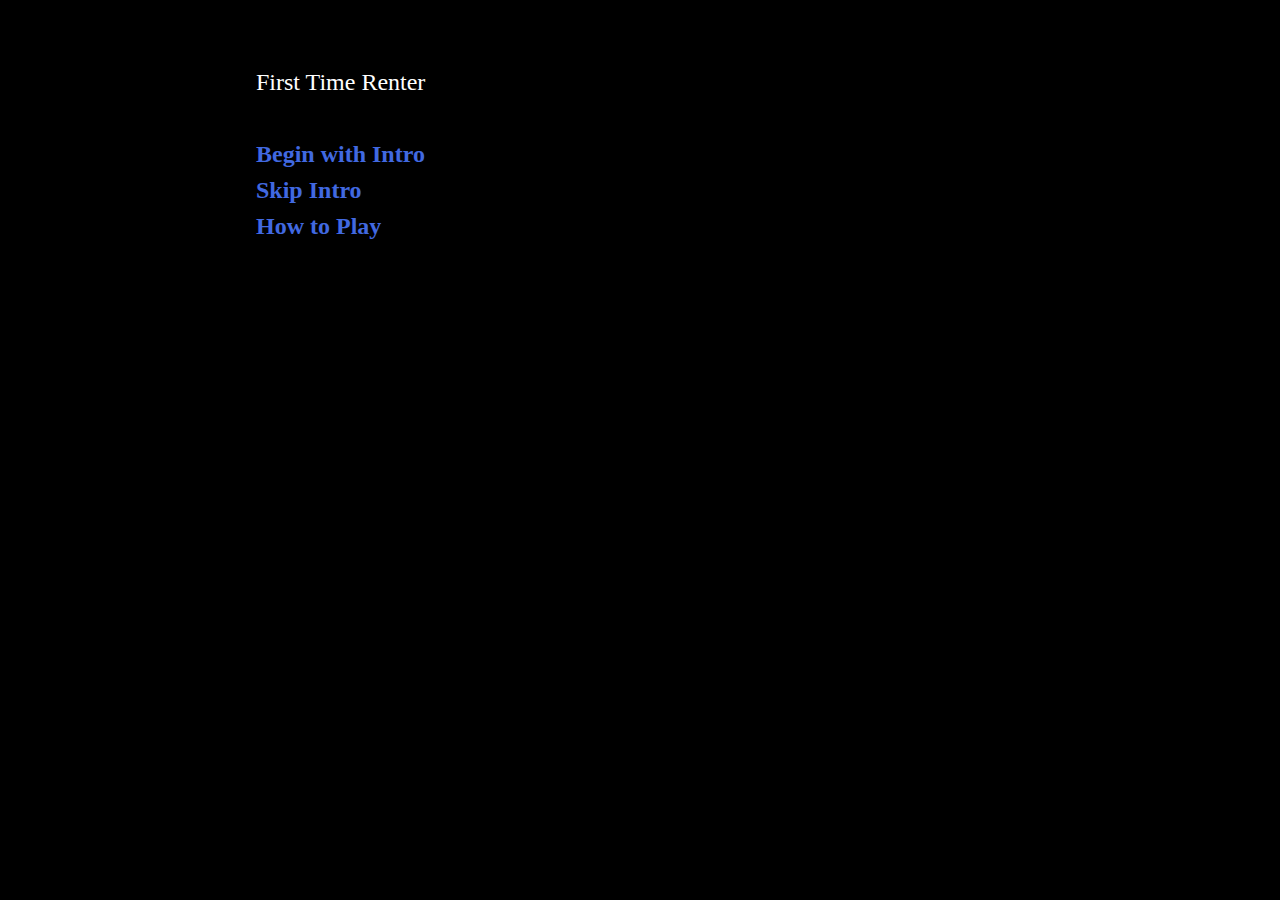
<file: twine/First_Time_Renter.html>
<!DOCTYPE html>
<html>
<head>
<meta charset="utf-8">
<title>First Time Renter</title>
<style title="Twine CSS">@-webkit-keyframes appear{0%{opacity:0}to{opacity:1}}@keyframes appear{0%{opacity:0}to{opacity:1}}@-webkit-keyframes fade-in-out{0%,to{opacity:0}50%{opacity:1}}@keyframes fade-in-out{0%,to{opacity:0}50%{opacity:1}}@-webkit-keyframes rumble{50%{-webkit-transform:translateY(-0.2em);transform:translateY(-0.2em)}}@keyframes rumble{50%{-webkit-transform:translateY(-0.2em);transform:translateY(-0.2em)}}@-webkit-keyframes shudder{50%{-webkit-transform:translateX(0.2em);transform:translateX(0.2em)}}@keyframes shudder{50%{-webkit-transform:translateX(0.2em);transform:translateX(0.2em)}}@-webkit-keyframes box-flash{0%{background-color:white;color:white}}@keyframes box-flash{0%{background-color:white;color:white}}@-webkit-keyframes pulse{0%{-webkit-transform:scale(0, 0);transform:scale(0, 0)}20%{-webkit-transform:scale(1.2, 1.2);transform:scale(1.2, 1.2)}40%{-webkit-transform:scale(0.9, 0.9);transform:scale(0.9, 0.9)}60%{-webkit-transform:scale(1.05, 1.05);transform:scale(1.05, 1.05)}80%{-webkit-transform:scale(0.925, 0.925);transform:scale(0.925, 0.925)}to{-webkit-transform:scale(1, 1);transform:scale(1, 1)}}@keyframes pulse{0%{-webkit-transform:scale(0, 0);transform:scale(0, 0)}20%{-webkit-transform:scale(1.2, 1.2);transform:scale(1.2, 1.2)}40%{-webkit-transform:scale(0.9, 0.9);transform:scale(0.9, 0.9)}60%{-webkit-transform:scale(1.05, 1.05);transform:scale(1.05, 1.05)}80%{-webkit-transform:scale(0.925, 0.925);transform:scale(0.925, 0.925)}to{-webkit-transform:scale(1, 1);transform:scale(1, 1)}}@-webkit-keyframes shudder-in{0%, to{-webkit-transform:translateX(0em);transform:translateX(0em)}5%, 25%, 45%{-webkit-transform:translateX(-1em);transform:translateX(-1em)}15%, 35%, 55%{-webkit-transform:translateX(1em);transform:translateX(1em)}65%{-webkit-transform:translateX(-0.6em);transform:translateX(-0.6em)}75%{-webkit-transform:translateX(0.6em);transform:translateX(0.6em)}85%{-webkit-transform:translateX(-0.2em);transform:translateX(-0.2em)}95%{-webkit-transform:translateX(0.2em);transform:translateX(0.2em)}}@keyframes shudder-in{0%, to{-webkit-transform:translateX(0em);transform:translateX(0em)}5%, 25%, 45%{-webkit-transform:translateX(-1em);transform:translateX(-1em)}15%, 35%, 55%{-webkit-transform:translateX(1em);transform:translateX(1em)}65%{-webkit-transform:translateX(-0.6em);transform:translateX(-0.6em)}75%{-webkit-transform:translateX(0.6em);transform:translateX(0.6em)}85%{-webkit-transform:translateX(-0.2em);transform:translateX(-0.2em)}95%{-webkit-transform:translateX(0.2em);transform:translateX(0.2em)}}@-webkit-keyframes rumble-in{0%, to{-webkit-transform:translateY(0em);transform:translateY(0em)}5%, 25%, 45%{-webkit-transform:translateY(-1em);transform:translateY(-1em)}15%, 35%, 55%{-webkit-transform:translateY(1em);transform:translateY(1em)}65%{-webkit-transform:translateY(-0.6em);transform:translateY(-0.6em)}75%{-webkit-transform:translateY(0.6em);transform:translateY(0.6em)}85%{-webkit-transform:translateY(-0.2em);transform:translateY(-0.2em)}95%{-webkit-transform:translateY(0.2em);transform:translateY(0.2em)}}@keyframes rumble-in{0%, to{-webkit-transform:translateY(0em);transform:translateY(0em)}5%, 25%, 45%{-webkit-transform:translateY(-1em);transform:translateY(-1em)}15%, 35%, 55%{-webkit-transform:translateY(1em);transform:translateY(1em)}65%{-webkit-transform:translateY(-0.6em);transform:translateY(-0.6em)}75%{-webkit-transform:translateY(0.6em);transform:translateY(0.6em)}85%{-webkit-transform:translateY(-0.2em);transform:translateY(-0.2em)}95%{-webkit-transform:translateY(0.2em);transform:translateY(0.2em)}}@-webkit-keyframes slide-right{0%{-webkit-transform:translateX(-100vw);transform:translateX(-100vw)}}@keyframes slide-right{0%{-webkit-transform:translateX(-100vw);transform:translateX(-100vw)}}@-webkit-keyframes slide-left{0%{-webkit-transform:translateX(100vw);transform:translateX(100vw)}}@keyframes slide-left{0%{-webkit-transform:translateX(100vw);transform:translateX(100vw)}}@-webkit-keyframes slide-up{0%{-webkit-transform:translateY(100vh);transform:translateY(100vh)}}@keyframes slide-up{0%{-webkit-transform:translateY(100vh);transform:translateY(100vh)}}@-webkit-keyframes slide-down{0%{-webkit-transform:translateY(-100vh);transform:translateY(-100vh)}}@keyframes slide-down{0%{-webkit-transform:translateY(-100vh);transform:translateY(-100vh)}}@-webkit-keyframes flicker{0%,29%,31%,63%,65%,77%,79%,86%,88%,91%,93%{opacity:0}30%{opacity:0.2}64%{opacity:0.4}78%{opacity:0.6}87%{opacity:0.8}92%, to{opacity:1}}@keyframes flicker{0%,29%,31%,63%,65%,77%,79%,86%,88%,91%,93%{opacity:0}30%{opacity:0.2}64%{opacity:0.4}78%{opacity:0.6}87%{opacity:0.8}92%, to{opacity:1}}.debug-mode tw-expression[type=hookref]{background-color:rgba(115,123,140,0.15)}.debug-mode tw-expression[type=hookref]::after{font-size:0.8rem;padding-left:0.2rem;padding-right:0.2rem;vertical-align:top;content:"?" attr(name)}.debug-mode tw-expression[type=variable]{background-color:rgba(140,128,115,0.15)}.debug-mode tw-expression[type=variable]::after{font-size:0.8rem;padding-left:0.2rem;padding-right:0.2rem;vertical-align:top;content:"$" attr(name)}.debug-mode tw-expression[type=tempVariable]{background-color:rgba(140,128,115,0.15)}.debug-mode tw-expression[type=tempVariable]::after{font-size:0.8rem;padding-left:0.2rem;padding-right:0.2rem;vertical-align:top;content:"_" attr(name)}.debug-mode tw-expression[type=macro]:nth-of-type(4n+0){background-color:rgba(136,153,102,0.15)}.debug-mode tw-expression[type=macro]:nth-of-type(2n+1){background-color:rgba(102,153,102,0.15)}.debug-mode tw-expression[type=macro]:nth-of-type(4n+2){background-color:rgba(102,153,136,0.15)}.debug-mode tw-expression[type=macro][name="for"],.debug-mode tw-expression[type=macro][name="loop"],.debug-mode tw-expression[type=macro][name="print"],.debug-mode tw-expression[type=macro][name="enchant"],.debug-mode tw-expression[type=macro][name="display"]{background-color:rgba(0,170,255,0.1) !important}.debug-mode tw-expression[type=macro][name="if"],.debug-mode tw-expression[type=macro][name="if"]+tw-hook:not([name]),.debug-mode tw-expression[type=macro][name="unless"],.debug-mode tw-expression[type=macro][name="unless"]+tw-hook:not([name]),.debug-mode tw-expression[type=macro][name="elseif"],.debug-mode tw-expression[type=macro][name="elseif"]+tw-hook:not([name]),.debug-mode tw-expression[type=macro][name="else"],.debug-mode tw-expression[type=macro][name="else"]+tw-hook:not([name]){background-color:rgba(0,255,0,0.1) !important}.debug-mode tw-expression[type=macro][name="hidden"],.debug-mode tw-expression[type=macro].false{background-color:rgba(255,0,0,0.2) !important}.debug-mode tw-expression[type=macro][name="hidden"]+tw-hook:not([name]),.debug-mode tw-expression[type=macro].false+tw-hook:not([name]){display:none}.debug-mode tw-expression[type=macro][name="either"],.debug-mode tw-expression[type=macro][name="a"],.debug-mode tw-expression[type=macro][name="dm"],.debug-mode tw-expression[type=macro][name="ds"],.debug-mode tw-expression[type=macro][name="array"],.debug-mode tw-expression[type=macro][name^="sub"],.debug-mode tw-expression[type=macro][name="altered"],.debug-mode tw-expression[type=macro][name="count"],.debug-mode tw-expression[type=macro][name^="data"],.debug-mode tw-expression[type=macro][name="find"],.debug-mode tw-expression[type=macro][name$="ed"],.debug-mode tw-expression[type=macro][name$="-pass"],.debug-mode tw-expression[type=macro][name="range"],.debug-mode tw-expression[type=macro][name^="num"],.debug-mode tw-expression[type=macro][name^="str"],.debug-mode tw-expression[type=macro][name="text"],.debug-mode tw-expression[type=macro][name^="lower"],.debug-mode tw-expression[type=macro][name^="upper"],.debug-mode tw-expression[type=macro][name="words"],.debug-mode tw-expression[type=macro][name="ceil"],.debug-mode tw-expression[type=macro][name="floor"],.debug-mode tw-expression[type=macro][name="random"],.debug-mode tw-expression[type=macro][name="abs"],.debug-mode tw-expression[type=macro][name="cos"],.debug-mode tw-expression[type=macro][name="exp"],.debug-mode tw-expression[type=macro][name^="log"],.debug-mode tw-expression[type=macro][name="max"],.debug-mode tw-expression[type=macro][name="min"],.debug-mode tw-expression[type=macro][name="pow"],.debug-mode tw-expression[type=macro][name="sign"],.debug-mode tw-expression[type=macro][name="sin"],.debug-mode tw-expression[type=macro][name="sqrt"],.debug-mode tw-expression[type=macro][name="tan"],.debug-mode tw-expression[type=macro][name="round"],.debug-mode tw-expression[type=macro][name^="hsl"],.debug-mode tw-expression[type=macro][name^="rgb"]{background-color:rgba(255,255,0,0.2) !important}.debug-mode tw-expression[type=macro][name$="-game"],.debug-mode tw-expression[type=macro][name="move"],.debug-mode tw-expression[type=macro][name="put"],.debug-mode tw-expression[type=macro][name="set"]{background-color:rgba(255,128,0,0.2) !important}.debug-mode tw-expression[type=macro][name^="link"],.debug-mode tw-expression[type=macro][name$="-link"],.debug-mode tw-expression[type=macro][name="dropdown"],.debug-mode tw-expression[type=macro][name^="click"],.debug-mode tw-expression[type=macro][name="goto"],.debug-mode tw-expression[type=macro][name="undo"],.debug-mode tw-expression[type=macro][name^="mouseo"]{background-color:rgba(32,191,223,0.2) !important}.debug-mode tw-expression[type=macro][name^="replace"],.debug-mode tw-expression[type=macro][name^="prepend"],.debug-mode tw-expression[type=macro][name^="append"],.debug-mode tw-expression[type=macro][name="show"],.debug-mode tw-expression[type=macro][name^="remove"]{background-color:rgba(223,96,32,0.2) !important}.debug-mode tw-expression[type=macro][name="event"],.debug-mode tw-expression[type=macro][name="live"]{background-color:rgba(32,32,223,0.2) !important}.debug-mode tw-expression[type=macro][name="align"],.debug-mode tw-expression[type=macro][name^="colo"],.debug-mode tw-expression[type=macro][name="background"],.debug-mode tw-expression[type=macro][name="css"],.debug-mode tw-expression[type=macro][name="font"],.debug-mode tw-expression[type=macro][name="hook"],.debug-mode tw-expression[type=macro][name$="-style"],.debug-mode tw-expression[type=macro][name^="text-"],.debug-mode tw-expression[type=macro][name^="transition"],.debug-mode tw-expression[type=macro][name^="t8n"],.debug-mode tw-expression[type=macro][name="live"]{background-color:rgba(255,191,0,0.2) !important}.debug-mode tw-expression[type=macro]::before{content:"(" attr(name) ":)";padding:0 0.5rem;font-size:1rem;vertical-align:middle;line-height:normal;background-color:inherit;border:1px solid rgba(255,255,255,0.5)}.debug-mode tw-hook{background-color:rgba(0,85,255,0.1) !important}.debug-mode tw-hook::before{font-size:0.8rem;padding-left:0.2rem;padding-right:0.2rem;vertical-align:top;content:"["}.debug-mode tw-hook::after{font-size:0.8rem;padding-left:0.2rem;padding-right:0.2rem;vertical-align:top;content:"]"}.debug-mode tw-hook[name]::after{font-size:0.8rem;padding-left:0.2rem;padding-right:0.2rem;vertical-align:top;content:"]<" attr(name) "|"}.debug-mode tw-pseudo-hook{background-color:rgba(255,170,0,0.1) !important}.debug-mode tw-collapsed::before{font-size:0.8rem;padding-left:0.2rem;padding-right:0.2rem;vertical-align:top;content:"{"}.debug-mode tw-collapsed::after{font-size:0.8rem;padding-left:0.2rem;padding-right:0.2rem;vertical-align:top;content:"}"}.debug-mode tw-verbatim::before,.debug-mode tw-verbatim::after{font-size:0.8rem;padding-left:0.2rem;padding-right:0.2rem;vertical-align:top;content:"`"}.debug-mode tw-align[style*="text-align: center"]{background:linear-gradient(to right, rgba(255,204,189,0) 0%, rgba(255,204,189,0.25) 50%, rgba(255,204,189,0) 100%)}.debug-mode tw-align[style*="text-align: left"]{background:linear-gradient(to right, rgba(255,204,189,0.25) 0%, rgba(255,204,189,0) 100%)}.debug-mode tw-align[style*="text-align: right"]{background:linear-gradient(to right, rgba(255,204,189,0) 0%, rgba(255,204,189,0.25) 100%)}.debug-mode tw-column{background-color:rgba(189,228,255,0.2)}.debug-mode tw-enchantment{animation:enchantment 0.5s infinite;-webkit-animation:enchantment 0.5s infinite;border:1px solid}.debug-mode tw-link::after,.debug-mode tw-broken-link::after{font-size:0.8rem;padding-left:0.2rem;padding-right:0.2rem;vertical-align:top;content:attr(passage-name)}.debug-mode tw-include{background-color:rgba(204,128,51,0.1)}.debug-mode tw-include::before{font-size:0.8rem;padding-left:0.2rem;padding-right:0.2rem;vertical-align:top;content:attr(type) ' "' attr(title) '"'}@keyframes enchantment{0%,to{border-color:#ffb366}50%{border-color:#6fc}}@-webkit-keyframes enchantment{0%,to{border-color:#ffb366}50%{border-color:#6fc}}tw-debugger{position:fixed;box-sizing:border-box;bottom:0;right:0;z-index:999999;min-width:10em;min-height:1em;padding:0em 1em 1em 1em;font-size:1.25em;font-family:sans-serif;color:#000;border-left:solid #000 2px;border-top:solid #000 2px;border-top-left-radius:.5em;background:#fff;opacity:1}tw-debugger select{margin-right:1em;width:12em}tw-debugger button{border-radius:3px;border:solid #999 1px;margin:auto 4px;background-color:#fff;font-size:inherit;color:#000}tw-debugger button.enabled{background-color:#eee;box-shadow:inset #ddd 3px 5px 0.5em}tw-debugger .panel{display:-webkit-box;display:-webkit-flex;display:-moz-flex;display:-ms-flexbox;display:flex;-webkit-box-direction:normal;-webkit-box-orient:vertical;-webkit-flex-direction:column;-moz-flex-direction:column;-ms-flex-direction:column;flex-direction:column;position:absolute;bottom:100%;left:-2px;right:0;padding:1em;max-height:40vh;overflow-y:scroll;overflow-x:hidden;z-index:999998;background:#fff;border:inherit;border-bottom:solid #999 2px;border-top-left-radius:.5em;border-bottom-left-radius:.5em;font-size:0.8em}tw-debugger .panel:empty,tw-debugger .panel[hidden]{display:none}tw-debugger .panel table{border-spacing:0px}tw-debugger .variable-row{display:-webkit-box;display:-webkit-flex;display:-moz-flex;display:-ms-flexbox;display:flex;-webkit-box-direction:normal;-webkit-box-orient:horizontal;-webkit-flex-direction:row;-moz-flex-direction:row;-ms-flex-direction:row;flex-direction:row;flex-shrink:0}tw-debugger .variable-row:nth-child(2n){background:#EEE}tw-debugger .variable-name{display:inline-block;width:50%}tw-debugger .temporary-variable-scope{opacity:0.8;font-size:0.75em}tw-debugger .temporary-variable-scope::before{content:" in "}tw-debugger .global::before{content:"$"}tw-debugger .temporary::before{content:"_"}tw-debugger .variable-path{opacity:0.4}tw-debugger .variable-value{display:inline-block;width:50%}tw-debugger .error-row{background-color:rgba(230,101,204,0.3)}tw-debugger .error-row:nth-child(2n){background-color:rgba(237,145,219,0.3)}tw-debugger .error-row *{padding:0.25em 0.5em}tw-debugger .error-row .error-message{cursor:help}tw-debugger .panel-source{font-family:monospace;overflow-x:scroll;white-space:pre}tw-debugger .tabs{padding-bottom:0.5em}tw-debugger .tab{border-radius:0px 0px 0.5em 0.5em;border-top:none}tw-dialog{z-index:999997;position:fixed;left:auto;right:auto;bottom:auto;top:auto;border:#fff solid 2px;padding:2em;color:#fff;background-color:#000;display:block;max-width:50vw;max-height:75vh;overflow:hidden}tw-dialog input[type=text]{font-size:inherit;width:100%}tw-backdrop{z-index:999996;position:fixed;top:0;left:0;right:0;bottom:0;background-color:rgba(0,0,0,0.8);display:flex;align-items:center;justify-content:center}tw-link,.link,tw-icon,.enchantment-clickblock{cursor:pointer}tw-link,.enchantment-link{color:#4169E1;font-weight:bold;text-decoration:none;transition:color 0.2s ease-in-out}tw-passage tw-enchantment[style^="color"] tw-link:not(:hover),tw-passage tw-enchantment[style*=" color"] tw-link:not(:hover),tw-passage tw-enchantment[style^="color"] .enchantment-link:not(:hover),tw-passage tw-enchantment[style*=" color"] .enchantment-link:not(:hover){color:inherit}tw-link:hover,.enchantment-link:hover{color:#00bfff}tw-link:active,.enchantment-link:active{color:#DD4B39}.visited{color:#6941e1}tw-passage tw-enchantment[style^="color"] .visited:not(:hover),tw-passage tw-enchantment[style*=" color"] .visited:not(:hover){color:inherit}.visited:hover{color:#E3E}tw-broken-link{color:#993333;border-bottom:2px solid #993333;cursor:not-allowed}tw-passage tw-enchantment[style^="color"] tw-broken-link:not(:hover),tw-passage tw-enchantment[style*=" color"] tw-broken-link:not(:hover){color:inherit}.enchantment-mouseover{border-bottom:1px dashed #666}.enchantment-mouseout{border:rgba(64,149,191,0.25) 1px solid}.enchantment-mouseout:hover{background-color:rgba(64,149,191,0.25);border:transparent 1px solid;border-radius:0.2em}.enchantment-clickblock{box-shadow:inset 0 0 0 0.5vmax;display:block;color:rgba(65,105,225,0.5);transition:color 0.2s ease-in-out}.enchantment-clickblock:hover{color:rgba(0,191,255,0.5)}.enchantment-clickblock:active{color:rgba(222,78,59,0.5)}html{margin:0;height:100%;overflow-x:hidden}*,:before,:after{position:relative;box-sizing:inherit}body{margin:0;height:100%}tw-storydata{display:none}tw-story{display:-webkit-box;display:-webkit-flex;display:-moz-flex;display:-ms-flexbox;display:flex;-webkit-box-direction:normal;-webkit-box-orient:vertical;-webkit-flex-direction:column;-moz-flex-direction:column;-ms-flex-direction:column;flex-direction:column;font:100% Georgia, serif;box-sizing:border-box;width:100%;min-height:100%;font-size:1.5em;line-height:1.5em;padding:5% 20%;margin:0;overflow:hidden;background-color:#000;color:#fff}tw-story br[data-cons]{display:block;height:0;margin:0.8ex 0}tw-story select{background-color:transparent;font:inherit;border-style:solid;padding:2px}tw-story select:not([disabled]){color:inherit}tw-passage{display:block}tw-sidebar{left:-5em;width:3em;position:absolute;text-align:center;display:block}tw-icon{display:block;margin:0.5em 0;opacity:0.2;font-size:2.75em}tw-icon:hover{opacity:0.4}tw-hook:empty,tw-expression:empty{display:none}tw-error{display:inline-block;border-radius:0.2em;padding:0.2em;font-size:1rem;cursor:help}tw-error.error{background-color:rgba(223,58,190,0.4);color:#fff}tw-error.warning{background-color:rgba(223,140,58,0.4);color:#fff;display:none}.debug-mode tw-error.warning{display:inline}tw-error-explanation{display:block;font-size:0.8rem;line-height:1rem}tw-error-explanation-button{cursor:pointer;line-height:0em;border-radius:1px;border:1px solid black;font-size:0.8rem;margin:0 0.4rem;opacity:0.5}tw-error-explanation-button .folddown-arrowhead{display:inline-block}tw-notifier{border-radius:0.2em;padding:0.2em;font-size:1rem;background-color:rgba(223,182,58,0.4);display:none}.debug-mode tw-notifier{display:inline}tw-notifier::before{content:attr(message)}tw-colour{border:1px solid black;display:inline-block;width:1em;height:1em}h1{font-size:3em}h2{font-size:2.25em}h3{font-size:1.75em}h1,h2,h3,h4,h5,h6{line-height:1em;margin:0.3em 0 0.6em 0}pre{font-size:1rem;line-height:initial}small{font-size:70%}big{font-size:120%}mark{color:rgba(0,0,0,0.6);background-color:#ff9}ins{color:rgba(0,0,0,0.6);background-color:rgba(255,242,204,0.5);border-radius:0.5em;box-shadow:0em 0em 0.2em #ffe699;text-decoration:none}center{text-align:center;margin:0 auto;width:60%}blink{text-decoration:none;animation:fade-in-out 1s steps(1, end) infinite alternate;-webkit-animation:fade-in-out 1s steps(1, end) infinite alternate}tw-align{display:block}tw-columns{display:-webkit-box;display:-webkit-flex;display:-moz-flex;display:-ms-flexbox;display:flex;-webkit-box-direction:normal;-webkit-box-orient:horizontal;-webkit-flex-direction:row;-moz-flex-direction:row;-ms-flex-direction:row;flex-direction:row;-webkit-box-pack:justify;-ms-flex-pack:justify;-webkit-justify-content:space-between;-moz-justify-content:space-between;justify-content:space-between}tw-outline{color:white;text-shadow:-1px -1px 0 #000, 1px -1px 0 #000, -1px 1px 0 #000, 1px 1px 0 #000}tw-shadow{text-shadow:0.08em 0.08em 0.08em #000}tw-emboss{text-shadow:0.08em 0.08em 0em #000;color:white}tw-condense{letter-spacing:-0.08em}tw-expand{letter-spacing:0.1em}tw-blur{color:transparent;text-shadow:0em 0em 0.08em #000}tw-blurrier{color:transparent;text-shadow:0em 0em 0.2em #000}tw-blurrier::selection{background-color:transparent;color:transparent}tw-blurrier::-moz-selection{background-color:transparent;color:transparent}tw-smear{color:transparent;text-shadow:0em 0em 0.02em rgba(0,0,0,0.75),-0.2em 0em 0.5em rgba(0,0,0,0.5),0.2em 0em 0.5em rgba(0,0,0,0.5)}tw-mirror{display:inline-block;transform:scaleX(-1);-webkit-transform:scaleX(-1)}tw-upside-down{display:inline-block;transform:scaleY(-1);-webkit-transform:scaleY(-1)}tw-fade-in-out{text-decoration:none;animation:fade-in-out 2s ease-in-out infinite alternate;-webkit-animation:fade-in-out 2s ease-in-out infinite alternate}tw-rumble{-webkit-animation:rumble linear 0.1s 0s infinite;animation:rumble linear 0.1s 0s infinite;display:inline-block}tw-shudder{-webkit-animation:shudder linear 0.1s 0s infinite;animation:shudder linear 0.1s 0s infinite;display:inline-block}tw-shudder-in{animation:shudder-in 1s ease-out;-webkit-animation:shudder-in 1s ease-out}.transition-in{-webkit-animation:appear 0ms step-start;animation:appear 0ms step-start}.transition-out{-webkit-animation:appear 0ms step-end;animation:appear 0ms step-end}[data-t8n^=dissolve].transition-in{-webkit-animation:appear .8s;animation:appear .8s}[data-t8n^=dissolve].transition-out{-webkit-animation:appear .8s reverse;animation:appear .8s reverse}[data-t8n^=shudder].transition-in{display:inline-block;-webkit-animation:shudder-in .8s;animation:shudder-in .8s}[data-t8n^=shudder].transition-out{display:inline-block;-webkit-animation:shudder-in .8s reverse;animation:shudder-in .8s reverse}[data-t8n^=rumble].transition-in{display:inline-block;-webkit-animation:rumble-in .8s;animation:rumble-in .8s}[data-t8n^=rumble].transition-out{display:inline-block;-webkit-animation:rumble-in .8s reverse;animation:rumble-in .8s reverse}[data-t8n^=boxflash].transition-in{-webkit-animation:box-flash .8s;animation:box-flash .8s}[data-t8n^=pulse].transition-in{-webkit-animation:pulse .8s;animation:pulse .8s;display:inline-block}[data-t8n^=pulse].transition-out{-webkit-animation:pulse .8s reverse;animation:pulse .8s reverse;display:inline-block}[data-t8n^=slideleft].transition-in{-webkit-animation:slide-left .8s;animation:slide-left .8s;display:inline-block}[data-t8n^=slideleft].transition-out{-webkit-animation:slide-right .8s reverse;animation:slide-right .8s reverse;display:inline-block}[data-t8n^=slideright].transition-in{-webkit-animation:slide-right .8s;animation:slide-right .8s;display:inline-block}[data-t8n^=slideright].transition-out{-webkit-animation:slide-left .8s reverse;animation:slide-left .8s reverse;display:inline-block}[data-t8n^=slideup].transition-in{-webkit-animation:slide-up .8s;animation:slide-up .8s;display:inline-block}[data-t8n^=slideup].transition-out{-webkit-animation:slide-down .8s reverse;animation:slide-down .8s reverse;display:inline-block}[data-t8n^=slidedown].transition-in{-webkit-animation:slide-down .8s;animation:slide-down .8s;display:inline-block}[data-t8n^=slidedown].transition-out{-webkit-animation:slide-up .8s reverse;animation:slide-up .8s reverse;display:inline-block}[data-t8n^=flicker].transition-in{-webkit-animation:flicker .8s;animation:flicker .8s}[data-t8n^=flicker].transition-out{-webkit-animation:flicker .8s reverse;animation:flicker .8s reverse}[data-t8n$=fast]{animation-duration:.4s;-webkit-animation-duration:.4s}[data-t8n$=slow]{animation-duration:1.6s;-webkit-animation-duration:1.6s}
</style>
</head>

<body>

<tw-story></tw-story>

<tw-storydata name="First Time Renter" startnode="8" creator="Twine" creator-version="2.3.5" ifid="828823DC-1B58-4E8C-A659-5E9FFCC87721" zoom="1" format="Harlowe" format-version="3.1.0" options="" hidden><style role="stylesheet" id="twine-user-stylesheet" type="text/twine-css"></style><script role="script" id="twine-user-script" type="text/twine-javascript"></script><tw-passagedata pid="1" name="Prologue" tags="" position="400,100" size="100,100">Last summer, you and 4 of your friends came together and rented your very first apartment. It was exciting; after years of relying on your parents to cover your housing, you are finally in charge of your own place. You knew it would be difficult and would take some getting used to, but for the first time in your life, you actually felt like an independent, responsible adult. And sharing this apartment with some of your good friends? It looked like you were going to have a great time.

[[Those feelings didn&#39;t last long.-&gt;Prologue 2]]
</tw-passagedata><tw-passagedata pid="2" name="Prologue 3" tags="" position="800,100" size="100,100">Skipping forward a few months, you find yourself in the middle of the Spring semester with a full 18 credit schedule. Midterms are soon and you have a lot of work to catch up on. Remembering that it is the beginning of the second week of February, you grab your phone to check if the electricity bill had been posted. You open the app and feel your heart skip a beat.

[[$553.68. Each person in the house owes $110.74.-&gt;Objective]]</tw-passagedata><tw-passagedata pid="3" name="How To Play" tags="" position="600,300" size="100,100">You start off with $0 saved. Throughout the playthrough, you will be given prompts to spend money. If you decline, the amount presented to you will be added to your total savings. If you accept, your savings will not change but you may recieve another benefit. Similarly, you will be given prompts to be productive and get work done. Depending on your level of exhaustion, you can get a lot of work done or you can burn yourself out and accomplish nothing. The goal is to save enough money while balancing out productivity and exhaustion.

[[Click here to begin-&gt;Morning]]
</tw-passagedata><tw-passagedata pid="4" name="Morning" tags="" position="600,500" size="100,100">(set: $day to $day + 1) (if: $wakeUpExhausted is true) [(set: $exhaustion to $exhaustion - 1)] (else:) [(set: $exhaustion to 0)] Day $day
You have $$savings saved. (out of $110)
Your exhaustion is at level $exhaustion.
(set: $breakfast to (random: 0,4) + 5)
Starting the day, you notice that breakfast would cost you $$breakfast.
Buy breakfast?
[[Yes-&gt;Accept breakfast]]
(if: $exhaustion &lt;= 2)[[[No-&gt;Refuse breakfast]]] (elseif: $exhaustion &gt; 2) [No(click-replace: &quot;No&quot;)[You absolutely need to eat right now.]]</tw-passagedata><tw-passagedata pid="5" name="Prologue 2" tags="" position="600,100" size="100,100">The excitement of finally renting an apartment eventually gave way to the stresses of actually living in and maintaining the damn thing. So many things you were not used to - rent, bills, groceries - were now your responsibility. Those friends you share the apartment with? You&#39;re pestering them to Venmo you their share of the electricity bill so you don&#39;t get charged a late fee. That kitchen with a stove and dishwasher, where you were excited to cook for everyone? You hardly use it because everyone leaves their dishes in the sink and nobody is willing to clean up after the others and load/unload the dishwasher. The basement, where the only public bathroom is? It stinks of sewage whenever it rains and occasionally floods, and the landlord has done nothing to fix either of these issues despite you and the others reminding him of it multiple times. 

[[In short; things aren&#39;t going as well as you had anticipated.-&gt;Prologue 3]]</tw-passagedata><tw-passagedata pid="6" name="Objective" tags="" position="1000,100" size="100,100">You remember how cold January was. Often the nightly lows would drop into the teens, sometimes even the single digits. Everyone had their heaters on throughout the night, and it all added up here. $110 is almost 3 times the amount you&#39;re used to paying each month. This isn&#39;t an amount you can just write off and forget about; you&#39;re going to have to make compromises. And with your usual spending habits combined with your workload and schedule, you know that you are in for a rough few weeks.

[[Your goal is clear: save $110 throughout the month of February and maintain your productivity without exhausting yourself too much.-&gt;Morning]]

[[Review how to play?-&gt;How To Play]]</tw-passagedata><tw-passagedata pid="7" name="Afternoon" tags="" position="900,500" size="100,100">(set: $exhaustion to $exhaustion + 1) Day $day
You have $$savings saved. (out of $110)
Your exhaustion is at level $exhaustion.
(set: $lunch to (random: 0,1) + 10)
With your morning classes finished, you think about going out to get your usual lunch, which would cost you $$lunch.
Buy lunch?
[[Yes-&gt;Accept lunch]]
(if: $exhaustion &lt;= 2)[[[No-&gt;Refuse lunch]]] (elseif: $exhaustion &gt; 2)[No(click-replace: &quot;No&quot;)[You absolutely need to eat right now.]]</tw-passagedata><tw-passagedata pid="8" name="Start Page" tags="" position="400,300" size="100,100">First Time Renter

[[Begin with Intro-&gt;Prologue]]
[[Skip Intro-&gt;Morning]]
[[How to Play-&gt;How To Play]] 

(set: $day to 0)
(set: $savings to 0)
(set: $exhaustion to 0)
(set: $productivity to (a: 0,0,0,0,0,0,0))
(set: $totalProductivity to 0)
(set: $wakeUpExhausted to false)
(set: $canWork to true)</tw-passagedata><tw-passagedata pid="9" name="Accept breakfast" tags="" position="750,450" size="100,100">You eat your breakfast. It&#39;s light, but it&#39;ll hold you over until later.
(set: $exhaustion to $exhaustion - 1)
[[Continue-&gt;Afternoon]]</tw-passagedata><tw-passagedata pid="10" name="Refuse breakfast" tags="" position="750,550" size="100,100">(set: $savings to $savings + $breakfast) You saved $$breakfast, bringing your total savings up to $$savings.
(set: _upcomingExhaustion to $exhaustion + 1) 
(if: _upcomingExhaustion &lt; 1) [You&#39;re feeling pretty good.] (else-if: _upcomingExhaustion is 1) [Your stomach rumbles a bit, but it&#39;s not enough to be distracting.] (else-if: _upcomingExhaustion is 2) [Your stomach growls. You should probably get food soon.] (else-if: _upcomingExhaustion is 3) [Your stomach is empty to the point of hurting. You need to eat.]

[[Continue-&gt;Afternoon]]</tw-passagedata><tw-passagedata pid="11" name="Accept lunch" tags="" position="1050,450" size="100,100">You eat your lunch and carry on with your day.
(set: $exhaustion to $exhaustion - 2)
[[Continue-&gt;Evening]]</tw-passagedata><tw-passagedata pid="12" name="Refuse lunch" tags="" position="1050,550" size="100,100">(set: $savings to $savings + $breakfast) (set: _upcomingExhaustion to $exhaustion + 1) You saved $$lunch, bringing your total savings up to $$savings.
(set: _upcomingExhaustion to $exhaustion + 1) 
(if: _upcomingExhaustion &lt; 1) [You&#39;re feeling pretty good.] (else-if: _upcomingExhaustion is 1) [Your stomach rumbles a bit, but it&#39;s not enough to be distracting.] (else-if: _upcomingExhaustion is 2) [Your stomach growls. You should probably get food soon.] (else-if: _upcomingExhaustion is 3) [Your stomach is empty to the point of hurting. You need to eat.]

[[Continue-&gt;Evening]]</tw-passagedata><tw-passagedata pid="13" name="Evening" tags="" position="1200,500" size="100,100">(set: $exhaustion to $exhaustion + 1) Day $day
You have $$savings saved. (out of $110)
Your exhaustion is at level $exhaustion.
(set: $dinner to (random: 0,8) + 12)
The day has come to an end, and you have the rest of the evening to spend as you see fit. You think about ordering delivery for dinner, which would cost you $$dinner. Of course, you could always walk out and get something yourself, but do your really want to go down that hill, walk 15 minutes down the street, maybe catch a bus, and bring your food back up the hill? You&#39;d save about $5, but that&#39;s a long walk, and time that could be spent working.
What do you do?
[[Get delivery]]
(if: $exhaustion &lt;= 1)[[[Walk-&gt;Walk]]] (elseif:$exhaustion &gt; 1)[Walk(click-replace: &quot;Walk&quot;)[You are too tired to walk.]]
(if: $exhaustion &lt;= 2)[[[Skip Dinner-&gt;Skip dinner]]] (elseif: $exhaustion &gt; 2)[Skip Dinner(click-replace: &quot;Skip Dinner&quot;)[You absolutely need to eat right now.]]</tw-passagedata><tw-passagedata pid="14" name="Get delivery" tags="" position="1350,400" size="100,100">You order delivery. It arrives after an hour.
(set: $exhaustion to $exhaustion - 2)
[[Continue-&gt;Calculate Productivity]]
(set: $canWork to true)</tw-passagedata><tw-passagedata pid="15" name="Calculate Productivity" tags="" position="1525,500" size="100,100">(set: $exhaustion to $exhaustion + 1)
(if: $exhaustion &gt;= 2) [(set: $canWork to false)] 
(set: _workLost to 33 * $exhaustion)
(set: _nightlyPercent to 100 - _workLost)

(if: $canWork is true)
[
	(set: $productivity&#39;s ($day) to _nightlyPercent)
]

(else:)
[
	(set: $productivity&#39;s ($day) to 0)
]

(set: $total to 0)

(for: each _item, ...$productivity)
[
	(set: $total to $total + _item)
]

(set: $totalProductivity to $total / $day)

(if: $exhaustion &gt;= 2)[(set: $wakeUpExhausted to true)]


(goto: &quot;Work Results&quot;)</tw-passagedata><tw-passagedata pid="16" name="Final Results" tags="" position="1825,500" size="100,100">Over the past week, you saved $$savings.
(set: $diff to 110-$savings)
(if: $diff &lt;= 0)[This covers the entirety of your portion of the electric bill.] (else:)[This is $$diff less than your goal of $110. This $$diff will have to be paid out of pocket.]

During the week, you had a productivity of $totalProductivity%.
(if: $totalProductivity &gt;= 66)[You got a good portion of your work done and are not lagging behind in your classes. You will be able to meet all of our deadlines as expected.] (elseif: $totalProductivity &gt;= 33)[You got a fair amount of work done, but you still have some catching up to do. Your upcoming deadlines feel a bit more daunting now, but its nothing a couple of all-nighters can&#39;t take care of.] (else:)[You got hardly anything done and are now falling behind. With deadlines looming, anxiety sets in as you wonder how you will ever be able to make up all that lost time.]

Are you satisfied with these results? Is this setback something you can recover from?
[[Perhaps you could have done things differently...-&gt;Start Page]]</tw-passagedata><tw-passagedata pid="17" name="Work Results" tags="" position="1675,500" size="100,100">With that out of the way, you get started on your work.(if: $canWork is true)[ With your level of exhaustion, you were able to get (print: $productivity&#39;s ($day))% of your nightly work done, bringing your total productivity to $totalProductivity%.] (elseif: $canWork is false)[ Unfortunately, you did not have the energy to focus, and got nothing done. You got 0% of your nightly work done, bringing your total productivity to $totalProductivity%.]

(if: $day is 7)[[[It&#39;s been a week-&gt;Final Results]]] (else:)[[[On to the next day-&gt;Morning]]]

</tw-passagedata><tw-passagedata pid="18" name="Go to Bed" tags="" position="1825,350" size="100,100">(if: $day is 7)[(goto: &quot;Final Results&quot;)]
(else:)[(goto: &quot;Morning&quot;)]</tw-passagedata><tw-passagedata pid="19" name="Skip dinner" tags="" position="1350,600" size="100,100">(set: $savings to $savings + $dinner) You saved $$dinner, bringing your total savings up to $$savings.
(set: _upcomingExhaustion to $exhaustion + 1) 
(if: _upcomingExhaustion &lt; 1) [You&#39;re feeling pretty good.] (else-if: _upcomingExhaustion is 1) [Your stomach rumbles a bit, but it&#39;s not enough to be distracting.] (else-if: _upcomingExhaustion is 2) [Your stomach growls. You should probably get food soon.] (else-if: _upcomingExhaustion is 3) [Your stomach is empty to the point of hurting. You need to eat.]

[[Continue-&gt;Calculate Productivity]]</tw-passagedata><tw-passagedata pid="20" name="Walk" tags="" position="1350,500" size="100,100">You tough out the walk. You&#39;re out of breath by the time you get back up the hill but you saved some money by not getting delivery.
(set: $savings to $savings + 5) (set: $exhaustion to $exhaustion - 1) (set: $canWork to true)
You saved $5, bringing your total savings up to $$savings.

[[Continue-&gt;Calculate Productivity]]</tw-passagedata></tw-storydata>

<script title="Twine engine code" data-main="harlowe">"use strict";function _defineProperty(e,t,n){return t in e?Object.defineProperty(e,t,{value:n,enumerable:!0,configurable:!0,writable:!0}):e[t]=n,e}function _toConsumableArray(e){if(Array.isArray(e)){for(var t=0,n=Array(e.length);t<e.length;t++)n[t]=e[t];return n}return Array.from(e)}var _slicedToArray=function(){function e(e,t){var n=[],r=!0,i=!1,o=void 0;try{for(var a,s=e[Symbol.iterator]();!(r=(a=s.next()).done)&&(n.push(a.value),!t||n.length!==t);r=!0);}catch(e){i=!0,o=e}finally{try{!r&&s.return&&s.return()}finally{if(i)throw o}}return n}return function(t,n){if(Array.isArray(t))return t;if(Symbol.iterator in Object(t))return e(t,n);throw new TypeError("Invalid attempt to destructure non-iterable instance")}}(),_typeof="function"==typeof Symbol&&"symbol"==typeof Symbol.iterator?function(e){return typeof e}:function(e){return e&&"function"==typeof Symbol&&e.constructor===Symbol&&e!==Symbol.prototype?"symbol":typeof e};!function(){/**
 * @license almond 0.3.3 Copyright jQuery Foundation and other contributors.
 * Released under MIT license, http://github.com/requirejs/almond/LICENSE
 */
var requirejs,require,define;!function(e){function t(e,t){return v.call(e,t)}function n(e,t){var n,r,i,o,a,s,c,u,l,f,p,d,h=t&&t.split("/"),g=y.map,m=g&&g["*"]||{};if(e){for(e=e.split("/"),a=e.length-1,y.nodeIdCompat&&w.test(e[a])&&(e[a]=e[a].replace(w,"")),"."===e[0].charAt(0)&&h&&(d=h.slice(0,h.length-1),e=d.concat(e)),l=0;l<e.length;l++)if("."===(p=e[l]))e.splice(l,1),l-=1;else if(".."===p){if(0===l||1===l&&".."===e[2]||".."===e[l-1])continue;l>0&&(e.splice(l-1,2),l-=2)}e=e.join("/")}if((h||m)&&g){for(n=e.split("/"),l=n.length;l>0;l-=1){if(r=n.slice(0,l).join("/"),h)for(f=h.length;f>0;f-=1)if((i=g[h.slice(0,f).join("/")])&&(i=i[r])){o=i,s=l;break}if(o)break;!c&&m&&m[r]&&(c=m[r],u=l)}!o&&c&&(o=c,s=u),o&&(n.splice(0,s,o),e=n.join("/"))}return e}function r(t,n){return function(){var r=b.call(arguments,0);return"string"!=typeof r[0]&&1===r.length&&r.push(null),f.apply(e,r.concat([t,n]))}}function i(e){return function(t){return n(t,e)}}function o(e){return function(t){h[e]=t}}function a(n){if(t(g,n)){var r=g[n];delete g[n],m[n]=!0,l.apply(e,r)}if(!t(h,n)&&!t(m,n))throw new Error("No "+n);return h[n]}function s(e){var t,n=e?e.indexOf("!"):-1;return n>-1&&(t=e.substring(0,n),e=e.substring(n+1,e.length)),[t,e]}function c(e){return e?s(e):[]}function u(e){return function(){return y&&y.config&&y.config[e]||{}}}var l,f,p,d,h={},g={},y={},m={},v=Object.prototype.hasOwnProperty,b=[].slice,w=/\.js$/;p=function(e,t){var r,o=s(e),c=o[0],u=t[1];return e=o[1],c&&(c=n(c,u),r=a(c)),c?e=r&&r.normalize?r.normalize(e,i(u)):n(e,u):(e=n(e,u),o=s(e),c=o[0],e=o[1],c&&(r=a(c))),{f:c?c+"!"+e:e,n:e,pr:c,p:r}},d={require:function(e){return r(e)},exports:function(e){var t=h[e];return void 0!==t?t:h[e]={}},module:function(e){return{id:e,uri:"",exports:h[e],config:u(e)}}},l=function(n,i,s,u){var l,f,y,v,b,w,x,T=[],S=void 0===s?"undefined":_typeof(s);if(u=u||n,w=c(u),"undefined"===S||"function"===S){for(i=!i.length&&s.length?["require","exports","module"]:i,b=0;b<i.length;b+=1)if(v=p(i[b],w),"require"===(f=v.f))T[b]=d.require(n);else if("exports"===f)T[b]=d.exports(n),x=!0;else if("module"===f)l=T[b]=d.module(n);else if(t(h,f)||t(g,f)||t(m,f))T[b]=a(f);else{if(!v.p)throw new Error(n+" missing "+f);v.p.load(v.n,r(u,!0),o(f),{}),T[b]=h[f]}y=s?s.apply(h[n],T):void 0,n&&(l&&l.exports!==e&&l.exports!==h[n]?h[n]=l.exports:y===e&&x||(h[n]=y))}else n&&(h[n]=s)},requirejs=require=f=function(t,n,r,i,o){if("string"==typeof t)return d[t]?d[t](n):a(p(t,c(n)).f);if(!t.splice){if(y=t,y.deps&&f(y.deps,y.callback),!n)return;n.splice?(t=n,n=r,r=null):t=e}return n=n||function(){},"function"==typeof r&&(r=i,i=o),i?l(e,t,n,r):setTimeout(function(){l(e,t,n,r)},4),f},f.config=function(e){return f(e)},requirejs._defined=h,define=function(e,n,r){if("string"!=typeof e)throw new Error("See almond README: incorrect module build, no module name");n.splice||(r=n,n=[]),t(h,e)||t(g,e)||(g[e]=[e,n,r])},define.amd={jQuery:!0}}(),define("almond",function(){}),function(e,t){"object"===("undefined"==typeof module?"undefined":_typeof(module))&&"object"===_typeof(module.exports)?module.exports=e.document?t(e,!0):function(e){if(!e.document)throw new Error("jQuery requires a window with a document");return t(e)}:t(e)}("undefined"!=typeof window?window:this,function(e,t){function n(e,t,n){n=n||ce;var r,i,o=n.createElement("script");if(o.text=e,t)for(r in Te)(i=t[r]||t.getAttribute&&t.getAttribute(r))&&o.setAttribute(r,i);n.head.appendChild(o).parentNode.removeChild(o)}function r(e){return null==e?e+"":"object"===(void 0===e?"undefined":_typeof(e))||"function"==typeof e?he[ge.call(e)]||"object":void 0===e?"undefined":_typeof(e)}function i(e){var t=!!e&&"length"in e&&e.length,n=r(e);return!we(e)&&!xe(e)&&("array"===n||0===t||"number"==typeof t&&t>0&&t-1 in e)}function o(e,t){return e.nodeName&&e.nodeName.toLowerCase()===t.toLowerCase()}function a(e,t,n){return we(t)?Se.grep(e,function(e,r){return!!t.call(e,r,e)!==n}):t.nodeType?Se.grep(e,function(e){return e===t!==n}):"string"!=typeof t?Se.grep(e,function(e){return de.call(t,e)>-1!==n}):Se.filter(t,e,n)}function s(e,t){for(;(e=e[t])&&1!==e.nodeType;);return e}function c(e){var t={};return Se.each(e.match(Me)||[],function(e,n){t[n]=!0}),t}function u(e){return e}function l(e){throw e}function f(e,t,n,r){var i;try{e&&we(i=e.promise)?i.call(e).done(t).fail(n):e&&we(i=e.then)?i.call(e,t,n):t.apply(void 0,[e].slice(r))}catch(e){n.apply(void 0,[e])}}function p(){ce.removeEventListener("DOMContentLoaded",p),e.removeEventListener("load",p),Se.ready()}function d(e,t){return t.toUpperCase()}function h(e){return e.replace(qe,"ms-").replace(Fe,d)}function g(){this.expando=Se.expando+g.uid++}function y(e){return"true"===e||"false"!==e&&("null"===e?null:e===+e+""?+e:Be.test(e)?JSON.parse(e):e)}function m(e,t,n){var r;if(void 0===n&&1===e.nodeType)if(r="data-"+t.replace(We,"-$&").toLowerCase(),"string"==typeof(n=e.getAttribute(r))){try{n=y(n)}catch(e){}$e.set(e,t,n)}else n=void 0;return n}function v(e,t,n,r){var i,o,a=20,s=r?function(){return r.cur()}:function(){return Se.css(e,t,"")},c=s(),u=n&&n[3]||(Se.cssNumber[t]?"":"px"),l=e.nodeType&&(Se.cssNumber[t]||"px"!==u&&+c)&&Ue.exec(Se.css(e,t));if(l&&l[3]!==u){for(c/=2,u=u||l[3],l=+c||1;a--;)Se.style(e,t,l+u),(1-o)*(1-(o=s()/c||.5))<=0&&(a=0),l/=o;l*=2,Se.style(e,t,l+u),n=n||[]}return n&&(l=+l||+c||0,i=n[1]?l+(n[1]+1)*n[2]:+n[2],r&&(r.unit=u,r.start=l,r.end=i)),i}function b(e){var t,n=e.ownerDocument,r=e.nodeName,i=Ke[r];return i||(t=n.body.appendChild(n.createElement(r)),i=Se.css(t,"display"),t.parentNode.removeChild(t),"none"===i&&(i="block"),Ke[r]=i,i)}function w(e,t){for(var n,r,i=[],o=0,a=e.length;o<a;o++)r=e[o],r.style&&(n=r.style.display,t?("none"===n&&(i[o]=Ve.get(r,"display")||null,i[o]||(r.style.display="")),""===r.style.display&&Ze(r)&&(i[o]=b(r))):"none"!==n&&(i[o]="none",Ve.set(r,"display",n)));for(o=0;o<a;o++)null!=i[o]&&(e[o].style.display=i[o]);return e}function x(e,t){var n;return n=void 0!==e.getElementsByTagName?e.getElementsByTagName(t||"*"):void 0!==e.querySelectorAll?e.querySelectorAll(t||"*"):[],void 0===t||t&&o(e,t)?Se.merge([e],n):n}function T(e,t){for(var n=0,r=e.length;n<r;n++)Ve.set(e[n],"globalEval",!t||Ve.get(t[n],"globalEval"))}function S(e,t,n,i,o){for(var a,s,c,u,l,f,p=t.createDocumentFragment(),d=[],h=0,g=e.length;h<g;h++)if((a=e[h])||0===a)if("object"===r(a))Se.merge(d,a.nodeType?[a]:a);else if(it.test(a)){for(s=s||p.appendChild(t.createElement("div")),c=(tt.exec(a)||["",""])[1].toLowerCase(),u=rt[c]||rt._default,s.innerHTML=u[1]+Se.htmlPrefilter(a)+u[2],f=u[0];f--;)s=s.lastChild;Se.merge(d,s.childNodes),s=p.firstChild,s.textContent=""}else d.push(t.createTextNode(a));for(p.textContent="",h=0;a=d[h++];)if(i&&Se.inArray(a,i)>-1)o&&o.push(a);else if(l=Xe(a),s=x(p.appendChild(a),"script"),l&&T(s),n)for(f=0;a=s[f++];)nt.test(a.type||"")&&n.push(a);return p}function k(){return!0}function O(){return!1}function j(e,t){return e===A()==("focus"===t)}function A(){try{return ce.activeElement}catch(e){}}function C(e,t,n,r,i,o){var a,s;if("object"===(void 0===t?"undefined":_typeof(t))){"string"!=typeof n&&(r=r||n,n=void 0);for(s in t)C(e,s,n,r,t[s],o);return e}if(null==r&&null==i?(i=n,r=n=void 0):null==i&&("string"==typeof n?(i=r,r=void 0):(i=r,r=n,n=void 0)),!1===i)i=O;else if(!i)return e;return 1===o&&(a=i,i=function(e){return Se().off(e),a.apply(this,arguments)},i.guid=a.guid||(a.guid=Se.guid++)),e.each(function(){Se.event.add(this,t,i,r,n)})}function E(e,t,n){if(!n)return void(void 0===Ve.get(e,t)&&Se.event.add(e,t,k));Ve.set(e,t,!1),Se.event.add(e,t,{namespace:!1,handler:function(e){var r,i,o=Ve.get(this,t);if(1&e.isTrigger&&this[t]){if(o.length)(Se.event.special[t]||{}).delegateType&&e.stopPropagation();else if(o=le.call(arguments),Ve.set(this,t,o),r=n(this,t),this[t](),i=Ve.get(this,t),o!==i||r?Ve.set(this,t,!1):i={},o!==i)return e.stopImmediatePropagation(),e.preventDefault(),i.value}else o.length&&(Ve.set(this,t,{value:Se.event.trigger(Se.extend(o[0],Se.Event.prototype),o.slice(1),this)}),e.stopImmediatePropagation())}})}function N(e,t){return o(e,"table")&&o(11!==t.nodeType?t:t.firstChild,"tr")?Se(e).children("tbody")[0]||e:e}function _(e){return e.type=(null!==e.getAttribute("type"))+"/"+e.type,e}function P(e){return"true/"===(e.type||"").slice(0,5)?e.type=e.type.slice(5):e.removeAttribute("type"),e}function I(e,t){var n,r,i,o,a,s,c,u;if(1===t.nodeType){if(Ve.hasData(e)&&(o=Ve.access(e),a=Ve.set(t,o),u=o.events)){delete a.handle,a.events={};for(i in u)for(n=0,r=u[i].length;n<r;n++)Se.event.add(t,i,u[i][n])}$e.hasData(e)&&(s=$e.access(e),c=Se.extend({},s),$e.set(t,c))}}function M(e,t){var n=t.nodeName.toLowerCase();"input"===n&&et.test(e.type)?t.checked=e.checked:"input"!==n&&"textarea"!==n||(t.defaultValue=e.defaultValue)}function D(e,t,r,i){t=fe.apply([],t);var o,a,s,c,u,l,f=0,p=e.length,d=p-1,h=t[0],g=we(h);if(g||p>1&&"string"==typeof h&&!be.checkClone&&lt.test(h))return e.each(function(n){var o=e.eq(n);g&&(t[0]=h.call(this,n,o.html())),D(o,t,r,i)});if(p&&(o=S(t,e[0].ownerDocument,!1,e,i),a=o.firstChild,1===o.childNodes.length&&(o=a),a||i)){for(s=Se.map(x(o,"script"),_),c=s.length;f<p;f++)u=o,f!==d&&(u=Se.clone(u,!0,!0),c&&Se.merge(s,x(u,"script"))),r.call(e[f],u,f);if(c)for(l=s[s.length-1].ownerDocument,Se.map(s,P),f=0;f<c;f++)u=s[f],nt.test(u.type||"")&&!Ve.access(u,"globalEval")&&Se.contains(l,u)&&(u.src&&"module"!==(u.type||"").toLowerCase()?Se._evalUrl&&!u.noModule&&Se._evalUrl(u.src,{nonce:u.nonce||u.getAttribute("nonce")}):n(u.textContent.replace(ft,""),u,l))}return e}function L(e,t,n){for(var r,i=t?Se.filter(t,e):e,o=0;null!=(r=i[o]);o++)n||1!==r.nodeType||Se.cleanData(x(r)),r.parentNode&&(n&&Xe(r)&&T(x(r,"script")),r.parentNode.removeChild(r));return e}function R(e,t,n){var r,i,o,a,s=e.style;return n=n||dt(e),n&&(a=n.getPropertyValue(t)||n[t],""!==a||Xe(e)||(a=Se.style(e,t)),!be.pixelBoxStyles()&&pt.test(a)&&ht.test(t)&&(r=s.width,i=s.minWidth,o=s.maxWidth,s.minWidth=s.maxWidth=s.width=a,a=n.width,s.width=r,s.minWidth=i,s.maxWidth=o)),void 0!==a?a+"":a}function q(e,t){return{get:function(){return e()?void delete this.get:(this.get=t).apply(this,arguments)}}}function F(e){for(var t=e[0].toUpperCase()+e.slice(1),n=gt.length;n--;)if((e=gt[n]+t)in yt)return e}function H(e){var t=Se.cssProps[e]||mt[e];return t||(e in yt?e:mt[e]=F(e)||e)}function V(e,t,n){var r=Ue.exec(t);return r?Math.max(0,r[2]-(n||0))+(r[3]||"px"):t}function $(e,t,n,r,i,o){var a="width"===t?1:0,s=0,c=0;if(n===(r?"border":"content"))return 0;for(;a<4;a+=2)"margin"===n&&(c+=Se.css(e,n+Ge[a],!0,i)),r?("content"===n&&(c-=Se.css(e,"padding"+Ge[a],!0,i)),"margin"!==n&&(c-=Se.css(e,"border"+Ge[a]+"Width",!0,i))):(c+=Se.css(e,"padding"+Ge[a],!0,i),"padding"!==n?c+=Se.css(e,"border"+Ge[a]+"Width",!0,i):s+=Se.css(e,"border"+Ge[a]+"Width",!0,i));return!r&&o>=0&&(c+=Math.max(0,Math.ceil(e["offset"+t[0].toUpperCase()+t.slice(1)]-o-c-s-.5))||0),c}function B(e,t,n){var r=dt(e),i=!be.boxSizingReliable()||n,o=i&&"border-box"===Se.css(e,"boxSizing",!1,r),a=o,s=R(e,t,r),c="offset"+t[0].toUpperCase()+t.slice(1);if(pt.test(s)){if(!n)return s;s="auto"}return(!be.boxSizingReliable()&&o||"auto"===s||!parseFloat(s)&&"inline"===Se.css(e,"display",!1,r))&&e.getClientRects().length&&(o="border-box"===Se.css(e,"boxSizing",!1,r),(a=c in e)&&(s=e[c])),(s=parseFloat(s)||0)+$(e,t,n||(o?"border":"content"),a,r,s)+"px"}function W(e,t,n,r,i){return new W.prototype.init(e,t,n,r,i)}function z(){St&&(!1===ce.hidden&&e.requestAnimationFrame?e.requestAnimationFrame(z):e.setTimeout(z,Se.fx.interval),Se.fx.tick())}function U(){return e.setTimeout(function(){Tt=void 0}),Tt=Date.now()}function G(e,t){var n,r=0,i={height:e};for(t=t?1:0;r<4;r+=2-t)n=Ge[r],i["margin"+n]=i["padding"+n]=e;return t&&(i.opacity=i.width=e),i}function J(e,t,n){for(var r,i=(Z.tweeners[t]||[]).concat(Z.tweeners["*"]),o=0,a=i.length;o<a;o++)if(r=i[o].call(n,t,e))return r}function X(e,t,n){var r,i,o,a,s,c,u,l,f="width"in t||"height"in t,p=this,d={},h=e.style,g=e.nodeType&&Ze(e),y=Ve.get(e,"fxshow");n.queue||(a=Se._queueHooks(e,"fx"),null==a.unqueued&&(a.unqueued=0,s=a.empty.fire,a.empty.fire=function(){a.unqueued||s()}),a.unqueued++,p.always(function(){p.always(function(){a.unqueued--,Se.queue(e,"fx").length||a.empty.fire()})}));for(r in t)if(i=t[r],kt.test(i)){if(delete t[r],o=o||"toggle"===i,i===(g?"hide":"show")){if("show"!==i||!y||void 0===y[r])continue;g=!0}d[r]=y&&y[r]||Se.style(e,r)}if((c=!Se.isEmptyObject(t))||!Se.isEmptyObject(d)){f&&1===e.nodeType&&(n.overflow=[h.overflow,h.overflowX,h.overflowY],u=y&&y.display,null==u&&(u=Ve.get(e,"display")),l=Se.css(e,"display"),"none"===l&&(u?l=u:(w([e],!0),u=e.style.display||u,l=Se.css(e,"display"),w([e]))),("inline"===l||"inline-block"===l&&null!=u)&&"none"===Se.css(e,"float")&&(c||(p.done(function(){h.display=u}),null==u&&(l=h.display,u="none"===l?"":l)),h.display="inline-block")),n.overflow&&(h.overflow="hidden",p.always(function(){h.overflow=n.overflow[0],h.overflowX=n.overflow[1],h.overflowY=n.overflow[2]})),c=!1;for(r in d)c||(y?"hidden"in y&&(g=y.hidden):y=Ve.access(e,"fxshow",{display:u}),o&&(y.hidden=!g),g&&w([e],!0),p.done(function(){g||w([e]),Ve.remove(e,"fxshow");for(r in d)Se.style(e,r,d[r])})),c=J(g?y[r]:0,r,p),r in y||(y[r]=c.start,g&&(c.end=c.start,c.start=0))}}function Y(e,t){var n,r,i,o,a;for(n in e)if(r=h(n),i=t[r],o=e[n],Array.isArray(o)&&(i=o[1],o=e[n]=o[0]),n!==r&&(e[r]=o,delete e[n]),(a=Se.cssHooks[r])&&"expand"in a){o=a.expand(o),delete e[r];for(n in o)n in e||(e[n]=o[n],t[n]=i)}else t[r]=i}function Z(e,t,n){var r,i,o=0,a=Z.prefilters.length,s=Se.Deferred().always(function(){delete c.elem}),c=function(){if(i)return!1;for(var t=Tt||U(),n=Math.max(0,u.startTime+u.duration-t),r=n/u.duration||0,o=1-r,a=0,c=u.tweens.length;a<c;a++)u.tweens[a].run(o);return s.notifyWith(e,[u,o,n]),o<1&&c?n:(c||s.notifyWith(e,[u,1,0]),s.resolveWith(e,[u]),!1)},u=s.promise({elem:e,props:Se.extend({},t),opts:Se.extend(!0,{specialEasing:{},easing:Se.easing._default},n),originalProperties:t,originalOptions:n,startTime:Tt||U(),duration:n.duration,tweens:[],createTween:function(t,n){var r=Se.Tween(e,u.opts,t,n,u.opts.specialEasing[t]||u.opts.easing);return u.tweens.push(r),r},stop:function(t){var n=0,r=t?u.tweens.length:0;if(i)return this;for(i=!0;n<r;n++)u.tweens[n].run(1);return t?(s.notifyWith(e,[u,1,0]),s.resolveWith(e,[u,t])):s.rejectWith(e,[u,t]),this}}),l=u.props;for(Y(l,u.opts.specialEasing);o<a;o++)if(r=Z.prefilters[o].call(u,e,l,u.opts))return we(r.stop)&&(Se._queueHooks(u.elem,u.opts.queue).stop=r.stop.bind(r)),r;return Se.map(l,J,u),we(u.opts.start)&&u.opts.start.call(e,u),u.progress(u.opts.progress).done(u.opts.done,u.opts.complete).fail(u.opts.fail).always(u.opts.always),Se.fx.timer(Se.extend(c,{elem:e,anim:u,queue:u.opts.queue})),u}function Q(e){return(e.match(Me)||[]).join(" ")}function K(e){return e.getAttribute&&e.getAttribute("class")||""}function ee(e){return Array.isArray(e)?e:"string"==typeof e?e.match(Me)||[]:[]}function te(e,t,n,i){var o;if(Array.isArray(t))Se.each(t,function(t,r){n||Lt.test(e)?i(e,r):te(e+"["+("object"===(void 0===r?"undefined":_typeof(r))&&null!=r?t:"")+"]",r,n,i)});else if(n||"object"!==r(t))i(e,t);else for(o in t)te(e+"["+o+"]",t[o],n,i)}function ne(e){return function(t,n){"string"!=typeof t&&(n=t,t="*");var r,i=0,o=t.toLowerCase().match(Me)||[];if(we(n))for(;r=o[i++];)"+"===r[0]?(r=r.slice(1)||"*",(e[r]=e[r]||[]).unshift(n)):(e[r]=e[r]||[]).push(n)}}function re(e,t,n,r){function i(s){var c;return o[s]=!0,Se.each(e[s]||[],function(e,s){var u=s(t,n,r);return"string"!=typeof u||a||o[u]?a?!(c=u):void 0:(t.dataTypes.unshift(u),i(u),!1)}),c}var o={},a=e===Jt;return i(t.dataTypes[0])||!o["*"]&&i("*")}function ie(e,t){var n,r,i=Se.ajaxSettings.flatOptions||{};for(n in t)void 0!==t[n]&&((i[n]?e:r||(r={}))[n]=t[n]);return r&&Se.extend(!0,e,r),e}function oe(e,t,n){for(var r,i,o,a,s=e.contents,c=e.dataTypes;"*"===c[0];)c.shift(),void 0===r&&(r=e.mimeType||t.getResponseHeader("Content-Type"));if(r)for(i in s)if(s[i]&&s[i].test(r)){c.unshift(i);break}if(c[0]in n)o=c[0];else{for(i in n){if(!c[0]||e.converters[i+" "+c[0]]){o=i;break}a||(a=i)}o=o||a}if(o)return o!==c[0]&&c.unshift(o),n[o]}function ae(e,t,n,r){var i,o,a,s,c,u={},l=e.dataTypes.slice();if(l[1])for(a in e.converters)u[a.toLowerCase()]=e.converters[a];for(o=l.shift();o;)if(e.responseFields[o]&&(n[e.responseFields[o]]=t),!c&&r&&e.dataFilter&&(t=e.dataFilter(t,e.dataType)),c=o,o=l.shift())if("*"===o)o=c;else if("*"!==c&&c!==o){if(!(a=u[c+" "+o]||u["* "+o]))for(i in u)if(s=i.split(" "),s[1]===o&&(a=u[c+" "+s[0]]||u["* "+s[0]])){!0===a?a=u[i]:!0!==u[i]&&(o=s[0],l.unshift(s[1]));break}if(!0!==a)if(a&&e.throws)t=a(t);else try{t=a(t)}catch(e){return{state:"parsererror",error:a?e:"No conversion from "+c+" to "+o}}}return{state:"success",data:t}}var se=[],ce=e.document,ue=Object.getPrototypeOf,le=se.slice,fe=se.concat,pe=se.push,de=se.indexOf,he={},ge=he.toString,ye=he.hasOwnProperty,me=ye.toString,ve=me.call(Object),be={},we=function(e){return"function"==typeof e&&"number"!=typeof e.nodeType},xe=function(e){return null!=e&&e===e.window},Te={type:!0,src:!0,nonce:!0,noModule:!0},Se=function e(t,n){return new e.fn.init(t,n)},ke=/^[\s\uFEFF\xA0]+|[\s\uFEFF\xA0]+$/g;Se.fn=Se.prototype={jquery:"3.4.1",constructor:Se,length:0,toArray:function(){return le.call(this)},get:function(e){return null==e?le.call(this):e<0?this[e+this.length]:this[e]},pushStack:function(e){var t=Se.merge(this.constructor(),e);return t.prevObject=this,t},each:function(e){return Se.each(this,e)},map:function(e){return this.pushStack(Se.map(this,function(t,n){return e.call(t,n,t)}))},slice:function(){return this.pushStack(le.apply(this,arguments))},first:function(){return this.eq(0)},last:function(){return this.eq(-1)},eq:function(e){var t=this.length,n=+e+(e<0?t:0);return this.pushStack(n>=0&&n<t?[this[n]]:[])},end:function(){return this.prevObject||this.constructor()},push:pe,sort:se.sort,splice:se.splice},Se.extend=Se.fn.extend=function(){var e,t,n,r,i,o,a=arguments[0]||{},s=1,c=arguments.length,u=!1;for("boolean"==typeof a&&(u=a,a=arguments[s]||{},s++),"object"===(void 0===a?"undefined":_typeof(a))||we(a)||(a={}),s===c&&(a=this,s--);s<c;s++)if(null!=(e=arguments[s]))for(t in e)r=e[t],"__proto__"!==t&&a!==r&&(u&&r&&(Se.isPlainObject(r)||(i=Array.isArray(r)))?(n=a[t],o=i&&!Array.isArray(n)?[]:i||Se.isPlainObject(n)?n:{},i=!1,a[t]=Se.extend(u,o,r)):void 0!==r&&(a[t]=r));return a},Se.extend({expando:"jQuery"+("3.4.1"+Math.random()).replace(/\D/g,""),isReady:!0,error:function(e){throw new Error(e)},noop:function(){},isPlainObject:function(e){var t,n;return!(!e||"[object Object]"!==ge.call(e))&&(!(t=ue(e))||"function"==typeof(n=ye.call(t,"constructor")&&t.constructor)&&me.call(n)===ve)},isEmptyObject:function(e){var t;for(t in e)return!1;return!0},globalEval:function(e,t){n(e,{nonce:t&&t.nonce})},each:function(e,t){var n,r=0;if(i(e))for(n=e.length;r<n&&!1!==t.call(e[r],r,e[r]);r++);else for(r in e)if(!1===t.call(e[r],r,e[r]))break;return e},trim:function(e){return null==e?"":(e+"").replace(ke,"")},makeArray:function(e,t){var n=t||[];return null!=e&&(i(Object(e))?Se.merge(n,"string"==typeof e?[e]:e):pe.call(n,e)),n},inArray:function(e,t,n){return null==t?-1:de.call(t,e,n)},merge:function(e,t){for(var n=+t.length,r=0,i=e.length;r<n;r++)e[i++]=t[r];return e.length=i,e},grep:function(e,t,n){for(var r=[],i=0,o=e.length,a=!n;i<o;i++)!t(e[i],i)!==a&&r.push(e[i]);return r},map:function(e,t,n){var r,o,a=0,s=[];if(i(e))for(r=e.length;a<r;a++)null!=(o=t(e[a],a,n))&&s.push(o);else for(a in e)null!=(o=t(e[a],a,n))&&s.push(o);return fe.apply([],s)},guid:1,support:be}),"function"==typeof Symbol&&(Se.fn[Symbol.iterator]=se[Symbol.iterator]),Se.each("Boolean Number String Function Array Date RegExp Object Error Symbol".split(" "),function(e,t){he["[object "+t+"]"]=t.toLowerCase()});var Oe=function(e){function t(e,t,n,r){var i,o,a,s,c,l,p,d=t&&t.ownerDocument,h=t?t.nodeType:9;if(n=n||[],"string"!=typeof e||!e||1!==h&&9!==h&&11!==h)return n;if(!r&&((t?t.ownerDocument||t:F)!==_&&N(t),t=t||_,I)){if(11!==h&&(c=me.exec(e)))if(i=c[1]){if(9===h){if(!(a=t.getElementById(i)))return n;if(a.id===i)return n.push(a),n}else if(d&&(a=d.getElementById(i))&&R(t,a)&&a.id===i)return n.push(a),n}else{if(c[2])return Z.apply(n,t.getElementsByTagName(e)),n;if((i=c[3])&&w.getElementsByClassName&&t.getElementsByClassName)return Z.apply(n,t.getElementsByClassName(i)),n}if(w.qsa&&!z[e+" "]&&(!M||!M.test(e))&&(1!==h||"object"!==t.nodeName.toLowerCase())){if(p=e,d=t,1===h&&ue.test(e)){for((s=t.getAttribute("id"))?s=s.replace(xe,Te):t.setAttribute("id",s=q),l=k(e),o=l.length;o--;)l[o]="#"+s+" "+f(l[o]);p=l.join(","),d=ve.test(e)&&u(t.parentNode)||t}try{return Z.apply(n,d.querySelectorAll(p)),n}catch(t){z(e,!0)}finally{s===q&&t.removeAttribute("id")}}}return j(e.replace(ae,"$1"),t,n,r)}function n(){function e(n,r){return t.push(n+" ")>x.cacheLength&&delete e[t.shift()],e[n+" "]=r}var t=[];return e}function r(e){return e[q]=!0,e}function i(e){var t=_.createElement("fieldset");try{return!!e(t)}catch(e){return!1}finally{t.parentNode&&t.parentNode.removeChild(t),t=null}}function o(e,t){for(var n=e.split("|"),r=n.length;r--;)x.attrHandle[n[r]]=t}function a(e,t){var n=t&&e,r=n&&1===e.nodeType&&1===t.nodeType&&e.sourceIndex-t.sourceIndex;if(r)return r;if(n)for(;n=n.nextSibling;)if(n===t)return-1;return e?1:-1}function s(e){return function(t){return"form"in t?t.parentNode&&!1===t.disabled?"label"in t?"label"in t.parentNode?t.parentNode.disabled===e:t.disabled===e:t.isDisabled===e||t.isDisabled!==!e&&ke(t)===e:t.disabled===e:"label"in t&&t.disabled===e}}function c(e){return r(function(t){return t=+t,r(function(n,r){for(var i,o=e([],n.length,t),a=o.length;a--;)n[i=o[a]]&&(n[i]=!(r[i]=n[i]))})})}function u(e){return e&&void 0!==e.getElementsByTagName&&e}function l(){}function f(e){for(var t=0,n=e.length,r="";t<n;t++)r+=e[t].value;return r}function p(e,t,n){var r=t.dir,i=t.next,o=i||r,a=n&&"parentNode"===o,s=V++;return t.first?function(t,n,i){for(;t=t[r];)if(1===t.nodeType||a)return e(t,n,i);return!1}:function(t,n,c){var u,l,f,p=[H,s];if(c){for(;t=t[r];)if((1===t.nodeType||a)&&e(t,n,c))return!0}else for(;t=t[r];)if(1===t.nodeType||a)if(f=t[q]||(t[q]={}),l=f[t.uniqueID]||(f[t.uniqueID]={}),i&&i===t.nodeName.toLowerCase())t=t[r]||t;else{if((u=l[o])&&u[0]===H&&u[1]===s)return p[2]=u[2];if(l[o]=p,p[2]=e(t,n,c))return!0}return!1}}function d(e){return e.length>1?function(t,n,r){for(var i=e.length;i--;)if(!e[i](t,n,r))return!1;return!0}:e[0]}function h(e,n,r){for(var i=0,o=n.length;i<o;i++)t(e,n[i],r);return r}function g(e,t,n,r,i){for(var o,a=[],s=0,c=e.length,u=null!=t;s<c;s++)(o=e[s])&&(n&&!n(o,r,i)||(a.push(o),u&&t.push(s)));return a}function y(e,t,n,i,o,a){return i&&!i[q]&&(i=y(i)),o&&!o[q]&&(o=y(o,a)),r(function(r,a,s,c){var u,l,f,p=[],d=[],y=a.length,m=r||h(t||"*",s.nodeType?[s]:s,[]),v=!e||!r&&t?m:g(m,p,e,s,c),b=n?o||(r?e:y||i)?[]:a:v;if(n&&n(v,b,s,c),i)for(u=g(b,d),i(u,[],s,c),l=u.length;l--;)(f=u[l])&&(b[d[l]]=!(v[d[l]]=f));if(r){if(o||e){if(o){for(u=[],l=b.length;l--;)(f=b[l])&&u.push(v[l]=f);o(null,b=[],u,c)}for(l=b.length;l--;)(f=b[l])&&(u=o?K(r,f):p[l])>-1&&(r[u]=!(a[u]=f))}}else b=g(b===a?b.splice(y,b.length):b),o?o(null,a,b,c):Z.apply(a,b)})}function m(e){for(var t,n,r,i=e.length,o=x.relative[e[0].type],a=o||x.relative[" "],s=o?1:0,c=p(function(e){return e===t},a,!0),u=p(function(e){return K(t,e)>-1},a,!0),l=[function(e,n,r){var i=!o&&(r||n!==A)||((t=n).nodeType?c(e,n,r):u(e,n,r));return t=null,i}];s<i;s++)if(n=x.relative[e[s].type])l=[p(d(l),n)];else{if(n=x.filter[e[s].type].apply(null,e[s].matches),n[q]){for(r=++s;r<i&&!x.relative[e[r].type];r++);return y(s>1&&d(l),s>1&&f(e.slice(0,s-1).concat({value:" "===e[s-2].type?"*":""})).replace(ae,"$1"),n,s<r&&m(e.slice(s,r)),r<i&&m(e=e.slice(r)),r<i&&f(e))}l.push(n)}return d(l)}function v(e,n){var i=n.length>0,o=e.length>0,a=function(r,a,s,c,u){var l,f,p,d=0,h="0",y=r&&[],m=[],v=A,b=r||o&&x.find.TAG("*",u),w=H+=null==v?1:Math.random()||.1,T=b.length;for(u&&(A=a===_||a||u);h!==T&&null!=(l=b[h]);h++){if(o&&l){for(f=0,a||l.ownerDocument===_||(N(l),s=!I);p=e[f++];)if(p(l,a||_,s)){c.push(l);break}u&&(H=w)}i&&((l=!p&&l)&&d--,r&&y.push(l))}if(d+=h,i&&h!==d){for(f=0;p=n[f++];)p(y,m,a,s);if(r){if(d>0)for(;h--;)y[h]||m[h]||(m[h]=X.call(c));m=g(m)}Z.apply(c,m),u&&!r&&m.length>0&&d+n.length>1&&t.uniqueSort(c)}return u&&(H=w,A=v),y};return i?r(a):a}var b,w,x,T,S,k,O,j,A,C,E,N,_,P,I,M,D,L,R,q="sizzle"+1*new Date,F=e.document,H=0,V=0,$=n(),B=n(),W=n(),z=n(),U=function(e,t){return e===t&&(E=!0),0},G={}.hasOwnProperty,J=[],X=J.pop,Y=J.push,Z=J.push,Q=J.slice,K=function(e,t){for(var n=0,r=e.length;n<r;n++)if(e[n]===t)return n;return-1},ee="checked|selected|async|autofocus|autoplay|controls|defer|disabled|hidden|ismap|loop|multiple|open|readonly|required|scoped",te="[\\x20\\t\\r\\n\\f]",ne="(?:\\\\.|[\\w-]|[^\0-\\xa0])+",re="\\["+te+"*("+ne+")(?:"+te+"*([*^$|!~]?=)"+te+"*(?:'((?:\\\\.|[^\\\\'])*)'|\"((?:\\\\.|[^\\\\\"])*)\"|("+ne+"))|)"+te+"*\\]",ie=":("+ne+")(?:\\((('((?:\\\\.|[^\\\\'])*)'|\"((?:\\\\.|[^\\\\\"])*)\")|((?:\\\\.|[^\\\\()[\\]]|"+re+")*)|.*)\\)|)",oe=new RegExp(te+"+","g"),ae=new RegExp("^"+te+"+|((?:^|[^\\\\])(?:\\\\.)*)"+te+"+$","g"),se=new RegExp("^"+te+"*,"+te+"*"),ce=new RegExp("^"+te+"*([>+~]|"+te+")"+te+"*"),ue=new RegExp(te+"|>"),le=new RegExp(ie),fe=new RegExp("^"+ne+"$"),pe={ID:new RegExp("^#("+ne+")"),CLASS:new RegExp("^\\.("+ne+")"),TAG:new RegExp("^("+ne+"|[*])"),ATTR:new RegExp("^"+re),PSEUDO:new RegExp("^"+ie),CHILD:new RegExp("^:(only|first|last|nth|nth-last)-(child|of-type)(?:\\("+te+"*(even|odd|(([+-]|)(\\d*)n|)"+te+"*(?:([+-]|)"+te+"*(\\d+)|))"+te+"*\\)|)","i"),bool:new RegExp("^(?:"+ee+")$","i"),needsContext:new RegExp("^"+te+"*[>+~]|:(even|odd|eq|gt|lt|nth|first|last)(?:\\("+te+"*((?:-\\d)?\\d*)"+te+"*\\)|)(?=[^-]|$)","i")},de=/HTML$/i,he=/^(?:input|select|textarea|button)$/i,ge=/^h\d$/i,ye=/^[^{]+\{\s*\[native \w/,me=/^(?:#([\w-]+)|(\w+)|\.([\w-]+))$/,ve=/[+~]/,be=new RegExp("\\\\([\\da-f]{1,6}"+te+"?|("+te+")|.)","ig"),we=function(e,t,n){var r="0x"+t-65536;return r!==r||n?t:r<0?String.fromCharCode(r+65536):String.fromCharCode(r>>10|55296,1023&r|56320)},xe=/([\0-\x1f\x7f]|^-?\d)|^-$|[^\0-\x1f\x7f-\uFFFF\w-]/g,Te=function(e,t){return t?"\0"===e?"\ufffd":e.slice(0,-1)+"\\"+e.charCodeAt(e.length-1).toString(16)+" ":"\\"+e},Se=function(){N()},ke=p(function(e){return!0===e.disabled&&"fieldset"===e.nodeName.toLowerCase()},{dir:"parentNode",next:"legend"});try{Z.apply(J=Q.call(F.childNodes),F.childNodes),J[F.childNodes.length].nodeType}catch(e){Z={apply:J.length?function(e,t){Y.apply(e,Q.call(t))}:function(e,t){for(var n=e.length,r=0;e[n++]=t[r++];);e.length=n-1}}}w=t.support={},S=t.isXML=function(e){var t=e.namespaceURI,n=(e.ownerDocument||e).documentElement;return!de.test(t||n&&n.nodeName||"HTML")},N=t.setDocument=function(e){var t,n,r=e?e.ownerDocument||e:F;return r!==_&&9===r.nodeType&&r.documentElement?(_=r,P=_.documentElement,I=!S(_),F!==_&&(n=_.defaultView)&&n.top!==n&&(n.addEventListener?n.addEventListener("unload",Se,!1):n.attachEvent&&n.attachEvent("onunload",Se)),w.attributes=i(function(e){return e.className="i",!e.getAttribute("className")}),w.getElementsByTagName=i(function(e){return e.appendChild(_.createComment("")),!e.getElementsByTagName("*").length}),w.getElementsByClassName=ye.test(_.getElementsByClassName),w.getById=i(function(e){return P.appendChild(e).id=q,!_.getElementsByName||!_.getElementsByName(q).length}),w.getById?(x.filter.ID=function(e){var t=e.replace(be,we);return function(e){return e.getAttribute("id")===t}},x.find.ID=function(e,t){if(void 0!==t.getElementById&&I){var n=t.getElementById(e);return n?[n]:[]}}):(x.filter.ID=function(e){var t=e.replace(be,we);return function(e){var n=void 0!==e.getAttributeNode&&e.getAttributeNode("id");return n&&n.value===t}},x.find.ID=function(e,t){if(void 0!==t.getElementById&&I){var n,r,i,o=t.getElementById(e);if(o){if((n=o.getAttributeNode("id"))&&n.value===e)return[o];for(i=t.getElementsByName(e),r=0;o=i[r++];)if((n=o.getAttributeNode("id"))&&n.value===e)return[o]}return[]}}),x.find.TAG=w.getElementsByTagName?function(e,t){return void 0!==t.getElementsByTagName?t.getElementsByTagName(e):w.qsa?t.querySelectorAll(e):void 0}:function(e,t){var n,r=[],i=0,o=t.getElementsByTagName(e);if("*"===e){for(;n=o[i++];)1===n.nodeType&&r.push(n);return r}return o},x.find.CLASS=w.getElementsByClassName&&function(e,t){if(void 0!==t.getElementsByClassName&&I)return t.getElementsByClassName(e)},D=[],M=[],(w.qsa=ye.test(_.querySelectorAll))&&(i(function(e){P.appendChild(e).innerHTML="<a id='"+q+"'></a><select id='"+q+"-\r\\' msallowcapture=''><option selected=''></option></select>",e.querySelectorAll("[msallowcapture^='']").length&&M.push("[*^$]="+te+"*(?:''|\"\")"),e.querySelectorAll("[selected]").length||M.push("\\["+te+"*(?:value|"+ee+")"),e.querySelectorAll("[id~="+q+"-]").length||M.push("~="),e.querySelectorAll(":checked").length||M.push(":checked"),e.querySelectorAll("a#"+q+"+*").length||M.push(".#.+[+~]")}),i(function(e){e.innerHTML="<a href='' disabled='disabled'></a><select disabled='disabled'><option/></select>";var t=_.createElement("input");t.setAttribute("type","hidden"),e.appendChild(t).setAttribute("name","D"),e.querySelectorAll("[name=d]").length&&M.push("name"+te+"*[*^$|!~]?="),2!==e.querySelectorAll(":enabled").length&&M.push(":enabled",":disabled"),P.appendChild(e).disabled=!0,2!==e.querySelectorAll(":disabled").length&&M.push(":enabled",":disabled"),e.querySelectorAll("*,:x"),M.push(",.*:")})),(w.matchesSelector=ye.test(L=P.matches||P.webkitMatchesSelector||P.mozMatchesSelector||P.oMatchesSelector||P.msMatchesSelector))&&i(function(e){w.disconnectedMatch=L.call(e,"*"),L.call(e,"[s!='']:x"),D.push("!=",ie)}),M=M.length&&new RegExp(M.join("|")),D=D.length&&new RegExp(D.join("|")),t=ye.test(P.compareDocumentPosition),R=t||ye.test(P.contains)?function(e,t){var n=9===e.nodeType?e.documentElement:e,r=t&&t.parentNode;return e===r||!(!r||1!==r.nodeType||!(n.contains?n.contains(r):e.compareDocumentPosition&&16&e.compareDocumentPosition(r)))}:function(e,t){if(t)for(;t=t.parentNode;)if(t===e)return!0;return!1},U=t?function(e,t){if(e===t)return E=!0,0;var n=!e.compareDocumentPosition-!t.compareDocumentPosition;return n||(n=(e.ownerDocument||e)===(t.ownerDocument||t)?e.compareDocumentPosition(t):1,1&n||!w.sortDetached&&t.compareDocumentPosition(e)===n?e===_||e.ownerDocument===F&&R(F,e)?-1:t===_||t.ownerDocument===F&&R(F,t)?1:C?K(C,e)-K(C,t):0:4&n?-1:1)}:function(e,t){if(e===t)return E=!0,0;var n,r=0,i=e.parentNode,o=t.parentNode,s=[e],c=[t];if(!i||!o)return e===_?-1:t===_?1:i?-1:o?1:C?K(C,e)-K(C,t):0;if(i===o)return a(e,t);for(n=e;n=n.parentNode;)s.unshift(n);for(n=t;n=n.parentNode;)c.unshift(n);for(;s[r]===c[r];)r++;return r?a(s[r],c[r]):s[r]===F?-1:c[r]===F?1:0},_):_},t.matches=function(e,n){return t(e,null,null,n)},t.matchesSelector=function(e,n){if((e.ownerDocument||e)!==_&&N(e),w.matchesSelector&&I&&!z[n+" "]&&(!D||!D.test(n))&&(!M||!M.test(n)))try{var r=L.call(e,n);if(r||w.disconnectedMatch||e.document&&11!==e.document.nodeType)return r}catch(e){z(n,!0)}return t(n,_,null,[e]).length>0},t.contains=function(e,t){return(e.ownerDocument||e)!==_&&N(e),R(e,t)},t.attr=function(e,t){(e.ownerDocument||e)!==_&&N(e);var n=x.attrHandle[t.toLowerCase()],r=n&&G.call(x.attrHandle,t.toLowerCase())?n(e,t,!I):void 0;return void 0!==r?r:w.attributes||!I?e.getAttribute(t):(r=e.getAttributeNode(t))&&r.specified?r.value:null},t.escape=function(e){return(e+"").replace(xe,Te)},t.error=function(e){throw new Error("Syntax error, unrecognized expression: "+e)},t.uniqueSort=function(e){var t,n=[],r=0,i=0;if(E=!w.detectDuplicates,C=!w.sortStable&&e.slice(0),e.sort(U),E){for(;t=e[i++];)t===e[i]&&(r=n.push(i));for(;r--;)e.splice(n[r],1)}return C=null,e},T=t.getText=function(e){var t,n="",r=0,i=e.nodeType;if(i){if(1===i||9===i||11===i){if("string"==typeof e.textContent)return e.textContent;for(e=e.firstChild;e;e=e.nextSibling)n+=T(e)}else if(3===i||4===i)return e.nodeValue}else for(;t=e[r++];)n+=T(t);return n},
x=t.selectors={cacheLength:50,createPseudo:r,match:pe,attrHandle:{},find:{},relative:{">":{dir:"parentNode",first:!0}," ":{dir:"parentNode"},"+":{dir:"previousSibling",first:!0},"~":{dir:"previousSibling"}},preFilter:{ATTR:function(e){return e[1]=e[1].replace(be,we),e[3]=(e[3]||e[4]||e[5]||"").replace(be,we),"~="===e[2]&&(e[3]=" "+e[3]+" "),e.slice(0,4)},CHILD:function(e){return e[1]=e[1].toLowerCase(),"nth"===e[1].slice(0,3)?(e[3]||t.error(e[0]),e[4]=+(e[4]?e[5]+(e[6]||1):2*("even"===e[3]||"odd"===e[3])),e[5]=+(e[7]+e[8]||"odd"===e[3])):e[3]&&t.error(e[0]),e},PSEUDO:function(e){var t,n=!e[6]&&e[2];return pe.CHILD.test(e[0])?null:(e[3]?e[2]=e[4]||e[5]||"":n&&le.test(n)&&(t=k(n,!0))&&(t=n.indexOf(")",n.length-t)-n.length)&&(e[0]=e[0].slice(0,t),e[2]=n.slice(0,t)),e.slice(0,3))}},filter:{TAG:function(e){var t=e.replace(be,we).toLowerCase();return"*"===e?function(){return!0}:function(e){return e.nodeName&&e.nodeName.toLowerCase()===t}},CLASS:function(e){var t=$[e+" "];return t||(t=new RegExp("(^|"+te+")"+e+"("+te+"|$)"))&&$(e,function(e){return t.test("string"==typeof e.className&&e.className||void 0!==e.getAttribute&&e.getAttribute("class")||"")})},ATTR:function(e,n,r){return function(i){var o=t.attr(i,e);return null==o?"!="===n:!n||(o+="","="===n?o===r:"!="===n?o!==r:"^="===n?r&&0===o.indexOf(r):"*="===n?r&&o.indexOf(r)>-1:"$="===n?r&&o.slice(-r.length)===r:"~="===n?(" "+o.replace(oe," ")+" ").indexOf(r)>-1:"|="===n&&(o===r||o.slice(0,r.length+1)===r+"-"))}},CHILD:function(e,t,n,r,i){var o="nth"!==e.slice(0,3),a="last"!==e.slice(-4),s="of-type"===t;return 1===r&&0===i?function(e){return!!e.parentNode}:function(t,n,c){var u,l,f,p,d,h,g=o!==a?"nextSibling":"previousSibling",y=t.parentNode,m=s&&t.nodeName.toLowerCase(),v=!c&&!s,b=!1;if(y){if(o){for(;g;){for(p=t;p=p[g];)if(s?p.nodeName.toLowerCase()===m:1===p.nodeType)return!1;h=g="only"===e&&!h&&"nextSibling"}return!0}if(h=[a?y.firstChild:y.lastChild],a&&v){for(p=y,f=p[q]||(p[q]={}),l=f[p.uniqueID]||(f[p.uniqueID]={}),u=l[e]||[],d=u[0]===H&&u[1],b=d&&u[2],p=d&&y.childNodes[d];p=++d&&p&&p[g]||(b=d=0)||h.pop();)if(1===p.nodeType&&++b&&p===t){l[e]=[H,d,b];break}}else if(v&&(p=t,f=p[q]||(p[q]={}),l=f[p.uniqueID]||(f[p.uniqueID]={}),u=l[e]||[],d=u[0]===H&&u[1],b=d),!1===b)for(;(p=++d&&p&&p[g]||(b=d=0)||h.pop())&&((s?p.nodeName.toLowerCase()!==m:1!==p.nodeType)||!++b||(v&&(f=p[q]||(p[q]={}),l=f[p.uniqueID]||(f[p.uniqueID]={}),l[e]=[H,b]),p!==t)););return(b-=i)===r||b%r==0&&b/r>=0}}},PSEUDO:function(e,n){var i,o=x.pseudos[e]||x.setFilters[e.toLowerCase()]||t.error("unsupported pseudo: "+e);return o[q]?o(n):o.length>1?(i=[e,e,"",n],x.setFilters.hasOwnProperty(e.toLowerCase())?r(function(e,t){for(var r,i=o(e,n),a=i.length;a--;)r=K(e,i[a]),e[r]=!(t[r]=i[a])}):function(e){return o(e,0,i)}):o}},pseudos:{not:r(function(e){var t=[],n=[],i=O(e.replace(ae,"$1"));return i[q]?r(function(e,t,n,r){for(var o,a=i(e,null,r,[]),s=e.length;s--;)(o=a[s])&&(e[s]=!(t[s]=o))}):function(e,r,o){return t[0]=e,i(t,null,o,n),t[0]=null,!n.pop()}}),has:r(function(e){return function(n){return t(e,n).length>0}}),contains:r(function(e){return e=e.replace(be,we),function(t){return(t.textContent||T(t)).indexOf(e)>-1}}),lang:r(function(e){return fe.test(e||"")||t.error("unsupported lang: "+e),e=e.replace(be,we).toLowerCase(),function(t){var n;do{if(n=I?t.lang:t.getAttribute("xml:lang")||t.getAttribute("lang"))return(n=n.toLowerCase())===e||0===n.indexOf(e+"-")}while((t=t.parentNode)&&1===t.nodeType);return!1}}),target:function(t){var n=e.location&&e.location.hash;return n&&n.slice(1)===t.id},root:function(e){return e===P},focus:function(e){return e===_.activeElement&&(!_.hasFocus||_.hasFocus())&&!!(e.type||e.href||~e.tabIndex)},enabled:s(!1),disabled:s(!0),checked:function(e){var t=e.nodeName.toLowerCase();return"input"===t&&!!e.checked||"option"===t&&!!e.selected},selected:function(e){return e.parentNode&&e.parentNode.selectedIndex,!0===e.selected},empty:function(e){for(e=e.firstChild;e;e=e.nextSibling)if(e.nodeType<6)return!1;return!0},parent:function(e){return!x.pseudos.empty(e)},header:function(e){return ge.test(e.nodeName)},input:function(e){return he.test(e.nodeName)},button:function(e){var t=e.nodeName.toLowerCase();return"input"===t&&"button"===e.type||"button"===t},text:function(e){var t;return"input"===e.nodeName.toLowerCase()&&"text"===e.type&&(null==(t=e.getAttribute("type"))||"text"===t.toLowerCase())},first:c(function(){return[0]}),last:c(function(e,t){return[t-1]}),eq:c(function(e,t,n){return[n<0?n+t:n]}),even:c(function(e,t){for(var n=0;n<t;n+=2)e.push(n);return e}),odd:c(function(e,t){for(var n=1;n<t;n+=2)e.push(n);return e}),lt:c(function(e,t,n){for(var r=n<0?n+t:n>t?t:n;--r>=0;)e.push(r);return e}),gt:c(function(e,t,n){for(var r=n<0?n+t:n;++r<t;)e.push(r);return e})}},x.pseudos.nth=x.pseudos.eq;for(b in{radio:!0,checkbox:!0,file:!0,password:!0,image:!0})x.pseudos[b]=function(e){return function(t){return"input"===t.nodeName.toLowerCase()&&t.type===e}}(b);for(b in{submit:!0,reset:!0})x.pseudos[b]=function(e){return function(t){var n=t.nodeName.toLowerCase();return("input"===n||"button"===n)&&t.type===e}}(b);return l.prototype=x.filters=x.pseudos,x.setFilters=new l,k=t.tokenize=function(e,n){var r,i,o,a,s,c,u,l=B[e+" "];if(l)return n?0:l.slice(0);for(s=e,c=[],u=x.preFilter;s;){r&&!(i=se.exec(s))||(i&&(s=s.slice(i[0].length)||s),c.push(o=[])),r=!1,(i=ce.exec(s))&&(r=i.shift(),o.push({value:r,type:i[0].replace(ae," ")}),s=s.slice(r.length));for(a in x.filter)!(i=pe[a].exec(s))||u[a]&&!(i=u[a](i))||(r=i.shift(),o.push({value:r,type:a,matches:i}),s=s.slice(r.length));if(!r)break}return n?s.length:s?t.error(e):B(e,c).slice(0)},O=t.compile=function(e,t){var n,r=[],i=[],o=W[e+" "];if(!o){for(t||(t=k(e)),n=t.length;n--;)o=m(t[n]),o[q]?r.push(o):i.push(o);o=W(e,v(i,r)),o.selector=e}return o},j=t.select=function(e,t,n,r){var i,o,a,s,c,l="function"==typeof e&&e,p=!r&&k(e=l.selector||e);if(n=n||[],1===p.length){if(o=p[0]=p[0].slice(0),o.length>2&&"ID"===(a=o[0]).type&&9===t.nodeType&&I&&x.relative[o[1].type]){if(!(t=(x.find.ID(a.matches[0].replace(be,we),t)||[])[0]))return n;l&&(t=t.parentNode),e=e.slice(o.shift().value.length)}for(i=pe.needsContext.test(e)?0:o.length;i--&&(a=o[i],!x.relative[s=a.type]);)if((c=x.find[s])&&(r=c(a.matches[0].replace(be,we),ve.test(o[0].type)&&u(t.parentNode)||t))){if(o.splice(i,1),!(e=r.length&&f(o)))return Z.apply(n,r),n;break}}return(l||O(e,p))(r,t,!I,n,!t||ve.test(e)&&u(t.parentNode)||t),n},w.sortStable=q.split("").sort(U).join("")===q,w.detectDuplicates=!!E,N(),w.sortDetached=i(function(e){return 1&e.compareDocumentPosition(_.createElement("fieldset"))}),i(function(e){return e.innerHTML="<a href='#'></a>","#"===e.firstChild.getAttribute("href")})||o("type|href|height|width",function(e,t,n){if(!n)return e.getAttribute(t,"type"===t.toLowerCase()?1:2)}),w.attributes&&i(function(e){return e.innerHTML="<input/>",e.firstChild.setAttribute("value",""),""===e.firstChild.getAttribute("value")})||o("value",function(e,t,n){if(!n&&"input"===e.nodeName.toLowerCase())return e.defaultValue}),i(function(e){return null==e.getAttribute("disabled")})||o(ee,function(e,t,n){var r;if(!n)return!0===e[t]?t.toLowerCase():(r=e.getAttributeNode(t))&&r.specified?r.value:null}),t}(e);Se.find=Oe,Se.expr=Oe.selectors,Se.expr[":"]=Se.expr.pseudos,Se.uniqueSort=Se.unique=Oe.uniqueSort,Se.text=Oe.getText,Se.isXMLDoc=Oe.isXML,Se.contains=Oe.contains,Se.escapeSelector=Oe.escape;var je=function(e,t,n){for(var r=[],i=void 0!==n;(e=e[t])&&9!==e.nodeType;)if(1===e.nodeType){if(i&&Se(e).is(n))break;r.push(e)}return r},Ae=function(e,t){for(var n=[];e;e=e.nextSibling)1===e.nodeType&&e!==t&&n.push(e);return n},Ce=Se.expr.match.needsContext,Ee=/^<([a-z][^\/\0>:\x20\t\r\n\f]*)[\x20\t\r\n\f]*\/?>(?:<\/\1>|)$/i;Se.filter=function(e,t,n){var r=t[0];return n&&(e=":not("+e+")"),1===t.length&&1===r.nodeType?Se.find.matchesSelector(r,e)?[r]:[]:Se.find.matches(e,Se.grep(t,function(e){return 1===e.nodeType}))},Se.fn.extend({find:function(e){var t,n,r=this.length,i=this;if("string"!=typeof e)return this.pushStack(Se(e).filter(function(){for(t=0;t<r;t++)if(Se.contains(i[t],this))return!0}));for(n=this.pushStack([]),t=0;t<r;t++)Se.find(e,i[t],n);return r>1?Se.uniqueSort(n):n},filter:function(e){return this.pushStack(a(this,e||[],!1))},not:function(e){return this.pushStack(a(this,e||[],!0))},is:function(e){return!!a(this,"string"==typeof e&&Ce.test(e)?Se(e):e||[],!1).length}});var Ne,_e=/^(?:\s*(<[\w\W]+>)[^>]*|#([\w-]+))$/;(Se.fn.init=function(e,t,n){var r,i;if(!e)return this;if(n=n||Ne,"string"==typeof e){if(!(r="<"===e[0]&&">"===e[e.length-1]&&e.length>=3?[null,e,null]:_e.exec(e))||!r[1]&&t)return!t||t.jquery?(t||n).find(e):this.constructor(t).find(e);if(r[1]){if(t=t instanceof Se?t[0]:t,Se.merge(this,Se.parseHTML(r[1],t&&t.nodeType?t.ownerDocument||t:ce,!0)),Ee.test(r[1])&&Se.isPlainObject(t))for(r in t)we(this[r])?this[r](t[r]):this.attr(r,t[r]);return this}return i=ce.getElementById(r[2]),i&&(this[0]=i,this.length=1),this}return e.nodeType?(this[0]=e,this.length=1,this):we(e)?void 0!==n.ready?n.ready(e):e(Se):Se.makeArray(e,this)}).prototype=Se.fn,Ne=Se(ce);var Pe=/^(?:parents|prev(?:Until|All))/,Ie={children:!0,contents:!0,next:!0,prev:!0};Se.fn.extend({has:function(e){var t=Se(e,this),n=t.length;return this.filter(function(){for(var e=0;e<n;e++)if(Se.contains(this,t[e]))return!0})},closest:function(e,t){var n,r=0,i=this.length,o=[],a="string"!=typeof e&&Se(e);if(!Ce.test(e))for(;r<i;r++)for(n=this[r];n&&n!==t;n=n.parentNode)if(n.nodeType<11&&(a?a.index(n)>-1:1===n.nodeType&&Se.find.matchesSelector(n,e))){o.push(n);break}return this.pushStack(o.length>1?Se.uniqueSort(o):o)},index:function(e){return e?"string"==typeof e?de.call(Se(e),this[0]):de.call(this,e.jquery?e[0]:e):this[0]&&this[0].parentNode?this.first().prevAll().length:-1},add:function(e,t){return this.pushStack(Se.uniqueSort(Se.merge(this.get(),Se(e,t))))},addBack:function(e){return this.add(null==e?this.prevObject:this.prevObject.filter(e))}}),Se.each({parent:function(e){var t=e.parentNode;return t&&11!==t.nodeType?t:null},parents:function(e){return je(e,"parentNode")},parentsUntil:function(e,t,n){return je(e,"parentNode",n)},next:function(e){return s(e,"nextSibling")},prev:function(e){return s(e,"previousSibling")},nextAll:function(e){return je(e,"nextSibling")},prevAll:function(e){return je(e,"previousSibling")},nextUntil:function(e,t,n){return je(e,"nextSibling",n)},prevUntil:function(e,t,n){return je(e,"previousSibling",n)},siblings:function(e){return Ae((e.parentNode||{}).firstChild,e)},children:function(e){return Ae(e.firstChild)},contents:function(e){return void 0!==e.contentDocument?e.contentDocument:(o(e,"template")&&(e=e.content||e),Se.merge([],e.childNodes))}},function(e,t){Se.fn[e]=function(n,r){var i=Se.map(this,t,n);return"Until"!==e.slice(-5)&&(r=n),r&&"string"==typeof r&&(i=Se.filter(r,i)),this.length>1&&(Ie[e]||Se.uniqueSort(i),Pe.test(e)&&i.reverse()),this.pushStack(i)}});var Me=/[^\x20\t\r\n\f]+/g;Se.Callbacks=function(e){e="string"==typeof e?c(e):Se.extend({},e);var t,n,i,o,a=[],s=[],u=-1,l=function(){for(o=o||e.once,i=t=!0;s.length;u=-1)for(n=s.shift();++u<a.length;)!1===a[u].apply(n[0],n[1])&&e.stopOnFalse&&(u=a.length,n=!1);e.memory||(n=!1),t=!1,o&&(a=n?[]:"")},f={add:function(){return a&&(n&&!t&&(u=a.length-1,s.push(n)),function t(n){Se.each(n,function(n,i){we(i)?e.unique&&f.has(i)||a.push(i):i&&i.length&&"string"!==r(i)&&t(i)})}(arguments),n&&!t&&l()),this},remove:function(){return Se.each(arguments,function(e,t){for(var n;(n=Se.inArray(t,a,n))>-1;)a.splice(n,1),n<=u&&u--}),this},has:function(e){return e?Se.inArray(e,a)>-1:a.length>0},empty:function(){return a&&(a=[]),this},disable:function(){return o=s=[],a=n="",this},disabled:function(){return!a},lock:function(){return o=s=[],n||t||(a=n=""),this},locked:function(){return!!o},fireWith:function(e,n){return o||(n=n||[],n=[e,n.slice?n.slice():n],s.push(n),t||l()),this},fire:function(){return f.fireWith(this,arguments),this},fired:function(){return!!i}};return f},Se.extend({Deferred:function(t){var n=[["notify","progress",Se.Callbacks("memory"),Se.Callbacks("memory"),2],["resolve","done",Se.Callbacks("once memory"),Se.Callbacks("once memory"),0,"resolved"],["reject","fail",Se.Callbacks("once memory"),Se.Callbacks("once memory"),1,"rejected"]],r="pending",i={state:function(){return r},always:function(){return o.done(arguments).fail(arguments),this},catch:function(e){return i.then(null,e)},pipe:function(){var e=arguments;return Se.Deferred(function(t){Se.each(n,function(n,r){var i=we(e[r[4]])&&e[r[4]];o[r[1]](function(){var e=i&&i.apply(this,arguments);e&&we(e.promise)?e.promise().progress(t.notify).done(t.resolve).fail(t.reject):t[r[0]+"With"](this,i?[e]:arguments)})}),e=null}).promise()},then:function(t,r,i){function o(t,n,r,i){return function(){var s=this,c=arguments,f=function(){var e,f;if(!(t<a)){if((e=r.apply(s,c))===n.promise())throw new TypeError("Thenable self-resolution");f=e&&("object"===(void 0===e?"undefined":_typeof(e))||"function"==typeof e)&&e.then,we(f)?i?f.call(e,o(a,n,u,i),o(a,n,l,i)):(a++,f.call(e,o(a,n,u,i),o(a,n,l,i),o(a,n,u,n.notifyWith))):(r!==u&&(s=void 0,c=[e]),(i||n.resolveWith)(s,c))}},p=i?f:function(){try{f()}catch(e){Se.Deferred.exceptionHook&&Se.Deferred.exceptionHook(e,p.stackTrace),t+1>=a&&(r!==l&&(s=void 0,c=[e]),n.rejectWith(s,c))}};t?p():(Se.Deferred.getStackHook&&(p.stackTrace=Se.Deferred.getStackHook()),e.setTimeout(p))}}var a=0;return Se.Deferred(function(e){n[0][3].add(o(0,e,we(i)?i:u,e.notifyWith)),n[1][3].add(o(0,e,we(t)?t:u)),n[2][3].add(o(0,e,we(r)?r:l))}).promise()},promise:function(e){return null!=e?Se.extend(e,i):i}},o={};return Se.each(n,function(e,t){var a=t[2],s=t[5];i[t[1]]=a.add,s&&a.add(function(){r=s},n[3-e][2].disable,n[3-e][3].disable,n[0][2].lock,n[0][3].lock),a.add(t[3].fire),o[t[0]]=function(){return o[t[0]+"With"](this===o?void 0:this,arguments),this},o[t[0]+"With"]=a.fireWith}),i.promise(o),t&&t.call(o,o),o},when:function(e){var t=arguments.length,n=t,r=Array(n),i=le.call(arguments),o=Se.Deferred(),a=function(e){return function(n){r[e]=this,i[e]=arguments.length>1?le.call(arguments):n,--t||o.resolveWith(r,i)}};if(t<=1&&(f(e,o.done(a(n)).resolve,o.reject,!t),"pending"===o.state()||we(i[n]&&i[n].then)))return o.then();for(;n--;)f(i[n],a(n),o.reject);return o.promise()}});var De=/^(Eval|Internal|Range|Reference|Syntax|Type|URI)Error$/;Se.Deferred.exceptionHook=function(t,n){e.console&&e.console.warn&&t&&De.test(t.name)&&e.console.warn("jQuery.Deferred exception: "+t.message,t.stack,n)},Se.readyException=function(t){e.setTimeout(function(){throw t})};var Le=Se.Deferred();Se.fn.ready=function(e){return Le.then(e).catch(function(e){Se.readyException(e)}),this},Se.extend({isReady:!1,readyWait:1,ready:function(e){(!0===e?--Se.readyWait:Se.isReady)||(Se.isReady=!0,!0!==e&&--Se.readyWait>0||Le.resolveWith(ce,[Se]))}}),Se.ready.then=Le.then,"complete"===ce.readyState||"loading"!==ce.readyState&&!ce.documentElement.doScroll?e.setTimeout(Se.ready):(ce.addEventListener("DOMContentLoaded",p),e.addEventListener("load",p));var Re=function e(t,n,i,o,a,s,c){var u=0,l=t.length,f=null==i;if("object"===r(i)){a=!0;for(u in i)e(t,n,u,i[u],!0,s,c)}else if(void 0!==o&&(a=!0,we(o)||(c=!0),f&&(c?(n.call(t,o),n=null):(f=n,n=function(e,t,n){return f.call(Se(e),n)})),n))for(;u<l;u++)n(t[u],i,c?o:o.call(t[u],u,n(t[u],i)));return a?t:f?n.call(t):l?n(t[0],i):s},qe=/^-ms-/,Fe=/-([a-z])/g,He=function(e){return 1===e.nodeType||9===e.nodeType||!+e.nodeType};g.uid=1,g.prototype={cache:function(e){var t=e[this.expando];return t||(t={},He(e)&&(e.nodeType?e[this.expando]=t:Object.defineProperty(e,this.expando,{value:t,configurable:!0}))),t},set:function(e,t,n){var r,i=this.cache(e);if("string"==typeof t)i[h(t)]=n;else for(r in t)i[h(r)]=t[r];return i},get:function(e,t){return void 0===t?this.cache(e):e[this.expando]&&e[this.expando][h(t)]},access:function(e,t,n){return void 0===t||t&&"string"==typeof t&&void 0===n?this.get(e,t):(this.set(e,t,n),void 0!==n?n:t)},remove:function(e,t){var n,r=e[this.expando];if(void 0!==r){if(void 0!==t){Array.isArray(t)?t=t.map(h):(t=h(t),t=t in r?[t]:t.match(Me)||[]),n=t.length;for(;n--;)delete r[t[n]]}(void 0===t||Se.isEmptyObject(r))&&(e.nodeType?e[this.expando]=void 0:delete e[this.expando])}},hasData:function(e){var t=e[this.expando];return void 0!==t&&!Se.isEmptyObject(t)}};var Ve=new g,$e=new g,Be=/^(?:\{[\w\W]*\}|\[[\w\W]*\])$/,We=/[A-Z]/g;Se.extend({hasData:function(e){return $e.hasData(e)||Ve.hasData(e)},data:function(e,t,n){return $e.access(e,t,n)},removeData:function(e,t){$e.remove(e,t)},_data:function(e,t,n){return Ve.access(e,t,n)},_removeData:function(e,t){Ve.remove(e,t)}}),Se.fn.extend({data:function(e,t){var n,r,i,o=this[0],a=o&&o.attributes;if(void 0===e){if(this.length&&(i=$e.get(o),1===o.nodeType&&!Ve.get(o,"hasDataAttrs"))){for(n=a.length;n--;)a[n]&&(r=a[n].name,0===r.indexOf("data-")&&(r=h(r.slice(5)),m(o,r,i[r])));Ve.set(o,"hasDataAttrs",!0)}return i}return"object"===(void 0===e?"undefined":_typeof(e))?this.each(function(){$e.set(this,e)}):Re(this,function(t){var n;if(o&&void 0===t){if(void 0!==(n=$e.get(o,e)))return n;if(void 0!==(n=m(o,e)))return n}else this.each(function(){$e.set(this,e,t)})},null,t,arguments.length>1,null,!0)},removeData:function(e){return this.each(function(){$e.remove(this,e)})}}),Se.extend({queue:function(e,t,n){var r;if(e)return t=(t||"fx")+"queue",r=Ve.get(e,t),n&&(!r||Array.isArray(n)?r=Ve.access(e,t,Se.makeArray(n)):r.push(n)),r||[]},dequeue:function(e,t){t=t||"fx";var n=Se.queue(e,t),r=n.length,i=n.shift(),o=Se._queueHooks(e,t),a=function(){Se.dequeue(e,t)};"inprogress"===i&&(i=n.shift(),r--),i&&("fx"===t&&n.unshift("inprogress"),delete o.stop,i.call(e,a,o)),!r&&o&&o.empty.fire()},_queueHooks:function(e,t){var n=t+"queueHooks";return Ve.get(e,n)||Ve.access(e,n,{empty:Se.Callbacks("once memory").add(function(){Ve.remove(e,[t+"queue",n])})})}}),Se.fn.extend({queue:function(e,t){var n=2;return"string"!=typeof e&&(t=e,e="fx",n--),arguments.length<n?Se.queue(this[0],e):void 0===t?this:this.each(function(){var n=Se.queue(this,e,t);Se._queueHooks(this,e),"fx"===e&&"inprogress"!==n[0]&&Se.dequeue(this,e)})},dequeue:function(e){return this.each(function(){Se.dequeue(this,e)})},clearQueue:function(e){return this.queue(e||"fx",[])},promise:function(e,t){var n,r=1,i=Se.Deferred(),o=this,a=this.length,s=function(){--r||i.resolveWith(o,[o])};for("string"!=typeof e&&(t=e,e=void 0),e=e||"fx";a--;)(n=Ve.get(o[a],e+"queueHooks"))&&n.empty&&(r++,n.empty.add(s));return s(),i.promise(t)}});var ze=/[+-]?(?:\d*\.|)\d+(?:[eE][+-]?\d+|)/.source,Ue=new RegExp("^(?:([+-])=|)("+ze+")([a-z%]*)$","i"),Ge=["Top","Right","Bottom","Left"],Je=ce.documentElement,Xe=function(e){return Se.contains(e.ownerDocument,e)},Ye={composed:!0};Je.getRootNode&&(Xe=function(e){return Se.contains(e.ownerDocument,e)||e.getRootNode(Ye)===e.ownerDocument});var Ze=function(e,t){return e=t||e,"none"===e.style.display||""===e.style.display&&Xe(e)&&"none"===Se.css(e,"display")},Qe=function(e,t,n,r){var i,o,a={};for(o in t)a[o]=e.style[o],e.style[o]=t[o];i=n.apply(e,r||[]);for(o in t)e.style[o]=a[o];return i},Ke={};Se.fn.extend({show:function(){return w(this,!0)},hide:function(){return w(this)},toggle:function(e){return"boolean"==typeof e?e?this.show():this.hide():this.each(function(){Ze(this)?Se(this).show():Se(this).hide()})}});var et=/^(?:checkbox|radio)$/i,tt=/<([a-z][^\/\0>\x20\t\r\n\f]*)/i,nt=/^$|^module$|\/(?:java|ecma)script/i,rt={option:[1,"<select multiple='multiple'>","</select>"],thead:[1,"<table>","</table>"],col:[2,"<table><colgroup>","</colgroup></table>"],tr:[2,"<table><tbody>","</tbody></table>"],td:[3,"<table><tbody><tr>","</tr></tbody></table>"],_default:[0,"",""]};rt.optgroup=rt.option,rt.tbody=rt.tfoot=rt.colgroup=rt.caption=rt.thead,rt.th=rt.td;var it=/<|&#?\w+;/;!function(){var e=ce.createDocumentFragment(),t=e.appendChild(ce.createElement("div")),n=ce.createElement("input");n.setAttribute("type","radio"),n.setAttribute("checked","checked"),n.setAttribute("name","t"),t.appendChild(n),be.checkClone=t.cloneNode(!0).cloneNode(!0).lastChild.checked,t.innerHTML="<textarea>x</textarea>",be.noCloneChecked=!!t.cloneNode(!0).lastChild.defaultValue}();var ot=/^key/,at=/^(?:mouse|pointer|contextmenu|drag|drop)|click/,st=/^([^.]*)(?:\.(.+)|)/;Se.event={global:{},add:function(e,t,n,r,i){var o,a,s,c,u,l,f,p,d,h,g,y=Ve.get(e);if(y)for(n.handler&&(o=n,n=o.handler,i=o.selector),i&&Se.find.matchesSelector(Je,i),n.guid||(n.guid=Se.guid++),(c=y.events)||(c=y.events={}),(a=y.handle)||(a=y.handle=function(t){return void 0!==Se&&Se.event.triggered!==t.type?Se.event.dispatch.apply(e,arguments):void 0}),t=(t||"").match(Me)||[""],u=t.length;u--;)s=st.exec(t[u])||[],d=g=s[1],h=(s[2]||"").split(".").sort(),d&&(f=Se.event.special[d]||{},d=(i?f.delegateType:f.bindType)||d,f=Se.event.special[d]||{},l=Se.extend({type:d,origType:g,data:r,handler:n,guid:n.guid,selector:i,needsContext:i&&Se.expr.match.needsContext.test(i),namespace:h.join(".")},o),(p=c[d])||(p=c[d]=[],p.delegateCount=0,f.setup&&!1!==f.setup.call(e,r,h,a)||e.addEventListener&&e.addEventListener(d,a)),f.add&&(f.add.call(e,l),l.handler.guid||(l.handler.guid=n.guid)),i?p.splice(p.delegateCount++,0,l):p.push(l),Se.event.global[d]=!0)},remove:function(e,t,n,r,i){var o,a,s,c,u,l,f,p,d,h,g,y=Ve.hasData(e)&&Ve.get(e);if(y&&(c=y.events)){for(t=(t||"").match(Me)||[""],u=t.length;u--;)if(s=st.exec(t[u])||[],d=g=s[1],h=(s[2]||"").split(".").sort(),d){for(f=Se.event.special[d]||{},d=(r?f.delegateType:f.bindType)||d,p=c[d]||[],s=s[2]&&new RegExp("(^|\\.)"+h.join("\\.(?:.*\\.|)")+"(\\.|$)"),a=o=p.length;o--;)l=p[o],!i&&g!==l.origType||n&&n.guid!==l.guid||s&&!s.test(l.namespace)||r&&r!==l.selector&&("**"!==r||!l.selector)||(p.splice(o,1),l.selector&&p.delegateCount--,f.remove&&f.remove.call(e,l));a&&!p.length&&(f.teardown&&!1!==f.teardown.call(e,h,y.handle)||Se.removeEvent(e,d,y.handle),delete c[d])}else for(d in c)Se.event.remove(e,d+t[u],n,r,!0);Se.isEmptyObject(c)&&Ve.remove(e,"handle events")}},dispatch:function(e){var t,n,r,i,o,a,s=Se.event.fix(e),c=new Array(arguments.length),u=(Ve.get(this,"events")||{})[s.type]||[],l=Se.event.special[s.type]||{};for(c[0]=s,t=1;t<arguments.length;t++)c[t]=arguments[t];if(s.delegateTarget=this,!l.preDispatch||!1!==l.preDispatch.call(this,s)){for(a=Se.event.handlers.call(this,s,u),t=0;(i=a[t++])&&!s.isPropagationStopped();)for(s.currentTarget=i.elem,n=0;(o=i.handlers[n++])&&!s.isImmediatePropagationStopped();)s.rnamespace&&!1!==o.namespace&&!s.rnamespace.test(o.namespace)||(s.handleObj=o,s.data=o.data,void 0!==(r=((Se.event.special[o.origType]||{}).handle||o.handler).apply(i.elem,c))&&!1===(s.result=r)&&(s.preventDefault(),s.stopPropagation()));return l.postDispatch&&l.postDispatch.call(this,s),s.result}},handlers:function(e,t){var n,r,i,o,a,s=[],c=t.delegateCount,u=e.target;if(c&&u.nodeType&&!("click"===e.type&&e.button>=1))for(;u!==this;u=u.parentNode||this)if(1===u.nodeType&&("click"!==e.type||!0!==u.disabled)){for(o=[],a={},n=0;n<c;n++)r=t[n],i=r.selector+" ",void 0===a[i]&&(a[i]=r.needsContext?Se(i,this).index(u)>-1:Se.find(i,this,null,[u]).length),a[i]&&o.push(r);o.length&&s.push({elem:u,handlers:o})}return u=this,c<t.length&&s.push({elem:u,handlers:t.slice(c)}),s},addProp:function(e,t){Object.defineProperty(Se.Event.prototype,e,{enumerable:!0,configurable:!0,get:we(t)?function(){if(this.originalEvent)return t(this.originalEvent)}:function(){if(this.originalEvent)return this.originalEvent[e]},set:function(t){Object.defineProperty(this,e,{enumerable:!0,configurable:!0,writable:!0,value:t})}})},fix:function(e){return e[Se.expando]?e:new Se.Event(e)},special:{load:{noBubble:!0},click:{setup:function(e){var t=this||e;return et.test(t.type)&&t.click&&o(t,"input")&&E(t,"click",k),!1},trigger:function(e){var t=this||e;return et.test(t.type)&&t.click&&o(t,"input")&&E(t,"click"),!0},_default:function(e){var t=e.target;return et.test(t.type)&&t.click&&o(t,"input")&&Ve.get(t,"click")||o(t,"a")}},beforeunload:{postDispatch:function(e){void 0!==e.result&&e.originalEvent&&(e.originalEvent.returnValue=e.result)}}}},Se.removeEvent=function(e,t,n){e.removeEventListener&&e.removeEventListener(t,n)},Se.Event=function(e,t){if(!(this instanceof Se.Event))return new Se.Event(e,t);e&&e.type?(this.originalEvent=e,this.type=e.type,this.isDefaultPrevented=e.defaultPrevented||void 0===e.defaultPrevented&&!1===e.returnValue?k:O,this.target=e.target&&3===e.target.nodeType?e.target.parentNode:e.target,this.currentTarget=e.currentTarget,this.relatedTarget=e.relatedTarget):this.type=e,t&&Se.extend(this,t),this.timeStamp=e&&e.timeStamp||Date.now(),this[Se.expando]=!0},Se.Event.prototype={constructor:Se.Event,isDefaultPrevented:O,isPropagationStopped:O,isImmediatePropagationStopped:O,isSimulated:!1,preventDefault:function(){var e=this.originalEvent;this.isDefaultPrevented=k,e&&!this.isSimulated&&e.preventDefault()},stopPropagation:function(){var e=this.originalEvent;this.isPropagationStopped=k,e&&!this.isSimulated&&e.stopPropagation()},stopImmediatePropagation:function(){var e=this.originalEvent;this.isImmediatePropagationStopped=k,e&&!this.isSimulated&&e.stopImmediatePropagation(),this.stopPropagation()}},Se.each({altKey:!0,bubbles:!0,cancelable:!0,changedTouches:!0,ctrlKey:!0,detail:!0,eventPhase:!0,metaKey:!0,pageX:!0,pageY:!0,shiftKey:!0,view:!0,char:!0,code:!0,charCode:!0,key:!0,keyCode:!0,button:!0,buttons:!0,clientX:!0,clientY:!0,offsetX:!0,offsetY:!0,pointerId:!0,pointerType:!0,screenX:!0,screenY:!0,targetTouches:!0,toElement:!0,touches:!0,which:function(e){var t=e.button;return null==e.which&&ot.test(e.type)?null!=e.charCode?e.charCode:e.keyCode:!e.which&&void 0!==t&&at.test(e.type)?1&t?1:2&t?3:4&t?2:0:e.which}},Se.event.addProp),Se.each({focus:"focusin",blur:"focusout"},function(e,t){Se.event.special[e]={setup:function(){return E(this,e,j),!1},trigger:function(){return E(this,e),!0},delegateType:t}}),Se.each({mouseenter:"mouseover",mouseleave:"mouseout",pointerenter:"pointerover",pointerleave:"pointerout"},function(e,t){Se.event.special[e]={delegateType:t,bindType:t,handle:function(e){var n,r=this,i=e.relatedTarget,o=e.handleObj;return i&&(i===r||Se.contains(r,i))||(e.type=o.origType,n=o.handler.apply(this,arguments),e.type=t),n}}}),Se.fn.extend({on:function(e,t,n,r){return C(this,e,t,n,r)},one:function(e,t,n,r){return C(this,e,t,n,r,1)},off:function(e,t,n){var r,i;if(e&&e.preventDefault&&e.handleObj)return r=e.handleObj,Se(e.delegateTarget).off(r.namespace?r.origType+"."+r.namespace:r.origType,r.selector,r.handler),this;if("object"===(void 0===e?"undefined":_typeof(e))){for(i in e)this.off(i,t,e[i]);return this}return!1!==t&&"function"!=typeof t||(n=t,t=void 0),!1===n&&(n=O),this.each(function(){Se.event.remove(this,e,n,t)})}});var ct=/<(?!area|br|col|embed|hr|img|input|link|meta|param)(([a-z][^\/\0>\x20\t\r\n\f]*)[^>]*)\/>/gi,ut=/<script|<style|<link/i,lt=/checked\s*(?:[^=]|=\s*.checked.)/i,ft=/^\s*<!(?:\[CDATA\[|--)|(?:\]\]|--)>\s*$/g;Se.extend({htmlPrefilter:function(e){return e.replace(ct,"<$1></$2>")},clone:function(e,t,n){var r,i,o,a,s=e.cloneNode(!0),c=Xe(e);if(!(be.noCloneChecked||1!==e.nodeType&&11!==e.nodeType||Se.isXMLDoc(e)))for(a=x(s),o=x(e),r=0,i=o.length;r<i;r++)M(o[r],a[r]);if(t)if(n)for(o=o||x(e),a=a||x(s),r=0,i=o.length;r<i;r++)I(o[r],a[r]);else I(e,s);return a=x(s,"script"),a.length>0&&T(a,!c&&x(e,"script")),s},cleanData:function(e){for(var t,n,r,i=Se.event.special,o=0;void 0!==(n=e[o]);o++)if(He(n)){if(t=n[Ve.expando]){if(t.events)for(r in t.events)i[r]?Se.event.remove(n,r):Se.removeEvent(n,r,t.handle);n[Ve.expando]=void 0}n[$e.expando]&&(n[$e.expando]=void 0)}}}),Se.fn.extend({detach:function(e){return L(this,e,!0)},remove:function(e){return L(this,e)},text:function(e){return Re(this,function(e){return void 0===e?Se.text(this):this.empty().each(function(){1!==this.nodeType&&11!==this.nodeType&&9!==this.nodeType||(this.textContent=e)})},null,e,arguments.length)},append:function(){return D(this,arguments,function(e){if(1===this.nodeType||11===this.nodeType||9===this.nodeType){N(this,e).appendChild(e)}})},prepend:function(){return D(this,arguments,function(e){if(1===this.nodeType||11===this.nodeType||9===this.nodeType){var t=N(this,e);t.insertBefore(e,t.firstChild)}})},before:function(){return D(this,arguments,function(e){this.parentNode&&this.parentNode.insertBefore(e,this)})},after:function(){return D(this,arguments,function(e){this.parentNode&&this.parentNode.insertBefore(e,this.nextSibling)})},empty:function(){for(var e,t=0;null!=(e=this[t]);t++)1===e.nodeType&&(Se.cleanData(x(e,!1)),e.textContent="");return this},clone:function(e,t){return e=null!=e&&e,t=null==t?e:t,this.map(function(){return Se.clone(this,e,t)})},html:function(e){return Re(this,function(e){var t=this[0]||{},n=0,r=this.length;if(void 0===e&&1===t.nodeType)return t.innerHTML;if("string"==typeof e&&!ut.test(e)&&!rt[(tt.exec(e)||["",""])[1].toLowerCase()]){e=Se.htmlPrefilter(e);try{for(;n<r;n++)t=this[n]||{},1===t.nodeType&&(Se.cleanData(x(t,!1)),t.innerHTML=e);t=0}catch(e){}}t&&this.empty().append(e)},null,e,arguments.length)},replaceWith:function(){var e=[];return D(this,arguments,function(t){var n=this.parentNode;Se.inArray(this,e)<0&&(Se.cleanData(x(this)),n&&n.replaceChild(t,this))},e)}}),Se.each({appendTo:"append",prependTo:"prepend",insertBefore:"before",insertAfter:"after",replaceAll:"replaceWith"},function(e,t){Se.fn[e]=function(e){for(var n,r=[],i=Se(e),o=i.length-1,a=0;a<=o;a++)n=a===o?this:this.clone(!0),Se(i[a])[t](n),pe.apply(r,n.get());return this.pushStack(r)}});var pt=new RegExp("^("+ze+")(?!px)[a-z%]+$","i"),dt=function(t){var n=t.ownerDocument.defaultView;return n&&n.opener||(n=e),n.getComputedStyle(t)},ht=new RegExp(Ge.join("|"),"i");!function(){function t(){if(u){c.style.cssText="position:absolute;left:-11111px;width:60px;margin-top:1px;padding:0;border:0",u.style.cssText="position:relative;display:block;box-sizing:border-box;overflow:scroll;margin:auto;border:1px;padding:1px;width:60%;top:1%",Je.appendChild(c).appendChild(u);var t=e.getComputedStyle(u);r="1%"!==t.top,s=12===n(t.marginLeft),u.style.right="60%",a=36===n(t.right),i=36===n(t.width),u.style.position="absolute",o=12===n(u.offsetWidth/3),Je.removeChild(c),u=null}}function n(e){return Math.round(parseFloat(e))}var r,i,o,a,s,c=ce.createElement("div"),u=ce.createElement("div");u.style&&(u.style.backgroundClip="content-box",u.cloneNode(!0).style.backgroundClip="",be.clearCloneStyle="content-box"===u.style.backgroundClip,Se.extend(be,{boxSizingReliable:function(){return t(),i},pixelBoxStyles:function(){return t(),a},pixelPosition:function(){return t(),r},reliableMarginLeft:function(){return t(),s},scrollboxSize:function(){return t(),o}}))}();var gt=["Webkit","Moz","ms"],yt=ce.createElement("div").style,mt={},vt=/^(none|table(?!-c[ea]).+)/,bt=/^--/,wt={position:"absolute",visibility:"hidden",display:"block"},xt={letterSpacing:"0",fontWeight:"400"};Se.extend({cssHooks:{opacity:{get:function(e,t){if(t){var n=R(e,"opacity");return""===n?"1":n}}}},cssNumber:{animationIterationCount:!0,columnCount:!0,fillOpacity:!0,flexGrow:!0,flexShrink:!0,fontWeight:!0,gridArea:!0,gridColumn:!0,gridColumnEnd:!0,gridColumnStart:!0,gridRow:!0,gridRowEnd:!0,gridRowStart:!0,lineHeight:!0,opacity:!0,order:!0,orphans:!0,widows:!0,zIndex:!0,zoom:!0},cssProps:{},style:function(e,t,n,r){if(e&&3!==e.nodeType&&8!==e.nodeType&&e.style){var i,o,a,s=h(t),c=bt.test(t),u=e.style;if(c||(t=H(s)),a=Se.cssHooks[t]||Se.cssHooks[s],void 0===n)return a&&"get"in a&&void 0!==(i=a.get(e,!1,r))?i:u[t];o=void 0===n?"undefined":_typeof(n),"string"===o&&(i=Ue.exec(n))&&i[1]&&(n=v(e,t,i),o="number"),null!=n&&n===n&&("number"!==o||c||(n+=i&&i[3]||(Se.cssNumber[s]?"":"px")),be.clearCloneStyle||""!==n||0!==t.indexOf("background")||(u[t]="inherit"),a&&"set"in a&&void 0===(n=a.set(e,n,r))||(c?u.setProperty(t,n):u[t]=n))}},css:function(e,t,n,r){var i,o,a,s=h(t);return bt.test(t)||(t=H(s)),a=Se.cssHooks[t]||Se.cssHooks[s],
a&&"get"in a&&(i=a.get(e,!0,n)),void 0===i&&(i=R(e,t,r)),"normal"===i&&t in xt&&(i=xt[t]),""===n||n?(o=parseFloat(i),!0===n||isFinite(o)?o||0:i):i}}),Se.each(["height","width"],function(e,t){Se.cssHooks[t]={get:function(e,n,r){if(n)return!vt.test(Se.css(e,"display"))||e.getClientRects().length&&e.getBoundingClientRect().width?B(e,t,r):Qe(e,wt,function(){return B(e,t,r)})},set:function(e,n,r){var i,o=dt(e),a=!be.scrollboxSize()&&"absolute"===o.position,s=a||r,c=s&&"border-box"===Se.css(e,"boxSizing",!1,o),u=r?$(e,t,r,c,o):0;return c&&a&&(u-=Math.ceil(e["offset"+t[0].toUpperCase()+t.slice(1)]-parseFloat(o[t])-$(e,t,"border",!1,o)-.5)),u&&(i=Ue.exec(n))&&"px"!==(i[3]||"px")&&(e.style[t]=n,n=Se.css(e,t)),V(e,n,u)}}}),Se.cssHooks.marginLeft=q(be.reliableMarginLeft,function(e,t){if(t)return(parseFloat(R(e,"marginLeft"))||e.getBoundingClientRect().left-Qe(e,{marginLeft:0},function(){return e.getBoundingClientRect().left}))+"px"}),Se.each({margin:"",padding:"",border:"Width"},function(e,t){Se.cssHooks[e+t]={expand:function(n){for(var r=0,i={},o="string"==typeof n?n.split(" "):[n];r<4;r++)i[e+Ge[r]+t]=o[r]||o[r-2]||o[0];return i}},"margin"!==e&&(Se.cssHooks[e+t].set=V)}),Se.fn.extend({css:function(e,t){return Re(this,function(e,t,n){var r,i,o={},a=0;if(Array.isArray(t)){for(r=dt(e),i=t.length;a<i;a++)o[t[a]]=Se.css(e,t[a],!1,r);return o}return void 0!==n?Se.style(e,t,n):Se.css(e,t)},e,t,arguments.length>1)}}),Se.Tween=W,W.prototype={constructor:W,init:function(e,t,n,r,i,o){this.elem=e,this.prop=n,this.easing=i||Se.easing._default,this.options=t,this.start=this.now=this.cur(),this.end=r,this.unit=o||(Se.cssNumber[n]?"":"px")},cur:function(){var e=W.propHooks[this.prop];return e&&e.get?e.get(this):W.propHooks._default.get(this)},run:function(e){var t,n=W.propHooks[this.prop];return this.options.duration?this.pos=t=Se.easing[this.easing](e,this.options.duration*e,0,1,this.options.duration):this.pos=t=e,this.now=(this.end-this.start)*t+this.start,this.options.step&&this.options.step.call(this.elem,this.now,this),n&&n.set?n.set(this):W.propHooks._default.set(this),this}},W.prototype.init.prototype=W.prototype,W.propHooks={_default:{get:function(e){var t;return 1!==e.elem.nodeType||null!=e.elem[e.prop]&&null==e.elem.style[e.prop]?e.elem[e.prop]:(t=Se.css(e.elem,e.prop,""),t&&"auto"!==t?t:0)},set:function(e){Se.fx.step[e.prop]?Se.fx.step[e.prop](e):1!==e.elem.nodeType||!Se.cssHooks[e.prop]&&null==e.elem.style[H(e.prop)]?e.elem[e.prop]=e.now:Se.style(e.elem,e.prop,e.now+e.unit)}}},W.propHooks.scrollTop=W.propHooks.scrollLeft={set:function(e){e.elem.nodeType&&e.elem.parentNode&&(e.elem[e.prop]=e.now)}},Se.easing={linear:function(e){return e},swing:function(e){return.5-Math.cos(e*Math.PI)/2},_default:"swing"},Se.fx=W.prototype.init,Se.fx.step={};var Tt,St,kt=/^(?:toggle|show|hide)$/,Ot=/queueHooks$/;Se.Animation=Se.extend(Z,{tweeners:{"*":[function(e,t){var n=this.createTween(e,t);return v(n.elem,e,Ue.exec(t),n),n}]},tweener:function(e,t){we(e)?(t=e,e=["*"]):e=e.match(Me);for(var n,r=0,i=e.length;r<i;r++)n=e[r],Z.tweeners[n]=Z.tweeners[n]||[],Z.tweeners[n].unshift(t)},prefilters:[X],prefilter:function(e,t){t?Z.prefilters.unshift(e):Z.prefilters.push(e)}}),Se.speed=function(e,t,n){var r=e&&"object"===(void 0===e?"undefined":_typeof(e))?Se.extend({},e):{complete:n||!n&&t||we(e)&&e,duration:e,easing:n&&t||t&&!we(t)&&t};return Se.fx.off?r.duration=0:"number"!=typeof r.duration&&(r.duration in Se.fx.speeds?r.duration=Se.fx.speeds[r.duration]:r.duration=Se.fx.speeds._default),null!=r.queue&&!0!==r.queue||(r.queue="fx"),r.old=r.complete,r.complete=function(){we(r.old)&&r.old.call(this),r.queue&&Se.dequeue(this,r.queue)},r},Se.fn.extend({fadeTo:function(e,t,n,r){return this.filter(Ze).css("opacity",0).show().end().animate({opacity:t},e,n,r)},animate:function(e,t,n,r){var i=Se.isEmptyObject(e),o=Se.speed(t,n,r),a=function(){var t=Z(this,Se.extend({},e),o);(i||Ve.get(this,"finish"))&&t.stop(!0)};return a.finish=a,i||!1===o.queue?this.each(a):this.queue(o.queue,a)},stop:function(e,t,n){var r=function(e){var t=e.stop;delete e.stop,t(n)};return"string"!=typeof e&&(n=t,t=e,e=void 0),t&&!1!==e&&this.queue(e||"fx",[]),this.each(function(){var t=!0,i=null!=e&&e+"queueHooks",o=Se.timers,a=Ve.get(this);if(i)a[i]&&a[i].stop&&r(a[i]);else for(i in a)a[i]&&a[i].stop&&Ot.test(i)&&r(a[i]);for(i=o.length;i--;)o[i].elem!==this||null!=e&&o[i].queue!==e||(o[i].anim.stop(n),t=!1,o.splice(i,1));!t&&n||Se.dequeue(this,e)})},finish:function(e){return!1!==e&&(e=e||"fx"),this.each(function(){var t,n=Ve.get(this),r=n[e+"queue"],i=n[e+"queueHooks"],o=Se.timers,a=r?r.length:0;for(n.finish=!0,Se.queue(this,e,[]),i&&i.stop&&i.stop.call(this,!0),t=o.length;t--;)o[t].elem===this&&o[t].queue===e&&(o[t].anim.stop(!0),o.splice(t,1));for(t=0;t<a;t++)r[t]&&r[t].finish&&r[t].finish.call(this);delete n.finish})}}),Se.each(["toggle","show","hide"],function(e,t){var n=Se.fn[t];Se.fn[t]=function(e,r,i){return null==e||"boolean"==typeof e?n.apply(this,arguments):this.animate(G(t,!0),e,r,i)}}),Se.each({slideDown:G("show"),slideUp:G("hide"),slideToggle:G("toggle"),fadeIn:{opacity:"show"},fadeOut:{opacity:"hide"},fadeToggle:{opacity:"toggle"}},function(e,t){Se.fn[e]=function(e,n,r){return this.animate(t,e,n,r)}}),Se.timers=[],Se.fx.tick=function(){var e,t=0,n=Se.timers;for(Tt=Date.now();t<n.length;t++)(e=n[t])()||n[t]!==e||n.splice(t--,1);n.length||Se.fx.stop(),Tt=void 0},Se.fx.timer=function(e){Se.timers.push(e),Se.fx.start()},Se.fx.interval=13,Se.fx.start=function(){St||(St=!0,z())},Se.fx.stop=function(){St=null},Se.fx.speeds={slow:600,fast:200,_default:400},Se.fn.delay=function(t,n){return t=Se.fx?Se.fx.speeds[t]||t:t,n=n||"fx",this.queue(n,function(n,r){var i=e.setTimeout(n,t);r.stop=function(){e.clearTimeout(i)}})},function(){var e=ce.createElement("input"),t=ce.createElement("select"),n=t.appendChild(ce.createElement("option"));e.type="checkbox",be.checkOn=""!==e.value,be.optSelected=n.selected,e=ce.createElement("input"),e.value="t",e.type="radio",be.radioValue="t"===e.value}();var jt,At=Se.expr.attrHandle;Se.fn.extend({attr:function(e,t){return Re(this,Se.attr,e,t,arguments.length>1)},removeAttr:function(e){return this.each(function(){Se.removeAttr(this,e)})}}),Se.extend({attr:function(e,t,n){var r,i,o=e.nodeType;if(3!==o&&8!==o&&2!==o)return void 0===e.getAttribute?Se.prop(e,t,n):(1===o&&Se.isXMLDoc(e)||(i=Se.attrHooks[t.toLowerCase()]||(Se.expr.match.bool.test(t)?jt:void 0)),void 0!==n?null===n?void Se.removeAttr(e,t):i&&"set"in i&&void 0!==(r=i.set(e,n,t))?r:(e.setAttribute(t,n+""),n):i&&"get"in i&&null!==(r=i.get(e,t))?r:(r=Se.find.attr(e,t),null==r?void 0:r))},attrHooks:{type:{set:function(e,t){if(!be.radioValue&&"radio"===t&&o(e,"input")){var n=e.value;return e.setAttribute("type",t),n&&(e.value=n),t}}}},removeAttr:function(e,t){var n,r=0,i=t&&t.match(Me);if(i&&1===e.nodeType)for(;n=i[r++];)e.removeAttribute(n)}}),jt={set:function(e,t,n){return!1===t?Se.removeAttr(e,n):e.setAttribute(n,n),n}},Se.each(Se.expr.match.bool.source.match(/\w+/g),function(e,t){var n=At[t]||Se.find.attr;At[t]=function(e,t,r){var i,o,a=t.toLowerCase();return r||(o=At[a],At[a]=i,i=null!=n(e,t,r)?a:null,At[a]=o),i}});var Ct=/^(?:input|select|textarea|button)$/i,Et=/^(?:a|area)$/i;Se.fn.extend({prop:function(e,t){return Re(this,Se.prop,e,t,arguments.length>1)},removeProp:function(e){return this.each(function(){delete this[Se.propFix[e]||e]})}}),Se.extend({prop:function(e,t,n){var r,i,o=e.nodeType;if(3!==o&&8!==o&&2!==o)return 1===o&&Se.isXMLDoc(e)||(t=Se.propFix[t]||t,i=Se.propHooks[t]),void 0!==n?i&&"set"in i&&void 0!==(r=i.set(e,n,t))?r:e[t]=n:i&&"get"in i&&null!==(r=i.get(e,t))?r:e[t]},propHooks:{tabIndex:{get:function(e){var t=Se.find.attr(e,"tabindex");return t?parseInt(t,10):Ct.test(e.nodeName)||Et.test(e.nodeName)&&e.href?0:-1}}},propFix:{for:"htmlFor",class:"className"}}),be.optSelected||(Se.propHooks.selected={get:function(e){var t=e.parentNode;return t&&t.parentNode&&t.parentNode.selectedIndex,null},set:function(e){var t=e.parentNode;t&&(t.selectedIndex,t.parentNode&&t.parentNode.selectedIndex)}}),Se.each(["tabIndex","readOnly","maxLength","cellSpacing","cellPadding","rowSpan","colSpan","useMap","frameBorder","contentEditable"],function(){Se.propFix[this.toLowerCase()]=this}),Se.fn.extend({addClass:function(e){var t,n,r,i,o,a,s,c=0;if(we(e))return this.each(function(t){Se(this).addClass(e.call(this,t,K(this)))});if(t=ee(e),t.length)for(;n=this[c++];)if(i=K(n),r=1===n.nodeType&&" "+Q(i)+" "){for(a=0;o=t[a++];)r.indexOf(" "+o+" ")<0&&(r+=o+" ");s=Q(r),i!==s&&n.setAttribute("class",s)}return this},removeClass:function(e){var t,n,r,i,o,a,s,c=0;if(we(e))return this.each(function(t){Se(this).removeClass(e.call(this,t,K(this)))});if(!arguments.length)return this.attr("class","");if(t=ee(e),t.length)for(;n=this[c++];)if(i=K(n),r=1===n.nodeType&&" "+Q(i)+" "){for(a=0;o=t[a++];)for(;r.indexOf(" "+o+" ")>-1;)r=r.replace(" "+o+" "," ");s=Q(r),i!==s&&n.setAttribute("class",s)}return this},toggleClass:function(e,t){var n=void 0===e?"undefined":_typeof(e),r="string"===n||Array.isArray(e);return"boolean"==typeof t&&r?t?this.addClass(e):this.removeClass(e):we(e)?this.each(function(n){Se(this).toggleClass(e.call(this,n,K(this),t),t)}):this.each(function(){var t,i,o,a;if(r)for(i=0,o=Se(this),a=ee(e);t=a[i++];)o.hasClass(t)?o.removeClass(t):o.addClass(t);else void 0!==e&&"boolean"!==n||(t=K(this),t&&Ve.set(this,"__className__",t),this.setAttribute&&this.setAttribute("class",t||!1===e?"":Ve.get(this,"__className__")||""))})},hasClass:function(e){var t,n,r=0;for(t=" "+e+" ";n=this[r++];)if(1===n.nodeType&&(" "+Q(K(n))+" ").indexOf(t)>-1)return!0;return!1}});var Nt=/\r/g;Se.fn.extend({val:function(e){var t,n,r,i=this[0];{if(arguments.length)return r=we(e),this.each(function(n){var i;1===this.nodeType&&(i=r?e.call(this,n,Se(this).val()):e,null==i?i="":"number"==typeof i?i+="":Array.isArray(i)&&(i=Se.map(i,function(e){return null==e?"":e+""})),(t=Se.valHooks[this.type]||Se.valHooks[this.nodeName.toLowerCase()])&&"set"in t&&void 0!==t.set(this,i,"value")||(this.value=i))});if(i)return(t=Se.valHooks[i.type]||Se.valHooks[i.nodeName.toLowerCase()])&&"get"in t&&void 0!==(n=t.get(i,"value"))?n:(n=i.value,"string"==typeof n?n.replace(Nt,""):null==n?"":n)}}}),Se.extend({valHooks:{option:{get:function(e){var t=Se.find.attr(e,"value");return null!=t?t:Q(Se.text(e))}},select:{get:function(e){var t,n,r,i=e.options,a=e.selectedIndex,s="select-one"===e.type,c=s?null:[],u=s?a+1:i.length;for(r=a<0?u:s?a:0;r<u;r++)if(n=i[r],(n.selected||r===a)&&!n.disabled&&(!n.parentNode.disabled||!o(n.parentNode,"optgroup"))){if(t=Se(n).val(),s)return t;c.push(t)}return c},set:function(e,t){for(var n,r,i=e.options,o=Se.makeArray(t),a=i.length;a--;)r=i[a],(r.selected=Se.inArray(Se.valHooks.option.get(r),o)>-1)&&(n=!0);return n||(e.selectedIndex=-1),o}}}}),Se.each(["radio","checkbox"],function(){Se.valHooks[this]={set:function(e,t){if(Array.isArray(t))return e.checked=Se.inArray(Se(e).val(),t)>-1}},be.checkOn||(Se.valHooks[this].get=function(e){return null===e.getAttribute("value")?"on":e.value})}),be.focusin="onfocusin"in e;var _t=/^(?:focusinfocus|focusoutblur)$/,Pt=function(e){e.stopPropagation()};Se.extend(Se.event,{trigger:function(t,n,r,i){var o,a,s,c,u,l,f,p,d=[r||ce],h=ye.call(t,"type")?t.type:t,g=ye.call(t,"namespace")?t.namespace.split("."):[];if(a=p=s=r=r||ce,3!==r.nodeType&&8!==r.nodeType&&!_t.test(h+Se.event.triggered)&&(h.indexOf(".")>-1&&(g=h.split("."),h=g.shift(),g.sort()),u=h.indexOf(":")<0&&"on"+h,t=t[Se.expando]?t:new Se.Event(h,"object"===(void 0===t?"undefined":_typeof(t))&&t),t.isTrigger=i?2:3,t.namespace=g.join("."),t.rnamespace=t.namespace?new RegExp("(^|\\.)"+g.join("\\.(?:.*\\.|)")+"(\\.|$)"):null,t.result=void 0,t.target||(t.target=r),n=null==n?[t]:Se.makeArray(n,[t]),f=Se.event.special[h]||{},i||!f.trigger||!1!==f.trigger.apply(r,n))){if(!i&&!f.noBubble&&!xe(r)){for(c=f.delegateType||h,_t.test(c+h)||(a=a.parentNode);a;a=a.parentNode)d.push(a),s=a;s===(r.ownerDocument||ce)&&d.push(s.defaultView||s.parentWindow||e)}for(o=0;(a=d[o++])&&!t.isPropagationStopped();)p=a,t.type=o>1?c:f.bindType||h,l=(Ve.get(a,"events")||{})[t.type]&&Ve.get(a,"handle"),l&&l.apply(a,n),(l=u&&a[u])&&l.apply&&He(a)&&(t.result=l.apply(a,n),!1===t.result&&t.preventDefault());return t.type=h,i||t.isDefaultPrevented()||f._default&&!1!==f._default.apply(d.pop(),n)||!He(r)||u&&we(r[h])&&!xe(r)&&(s=r[u],s&&(r[u]=null),Se.event.triggered=h,t.isPropagationStopped()&&p.addEventListener(h,Pt),r[h](),t.isPropagationStopped()&&p.removeEventListener(h,Pt),Se.event.triggered=void 0,s&&(r[u]=s)),t.result}},simulate:function(e,t,n){var r=Se.extend(new Se.Event,n,{type:e,isSimulated:!0});Se.event.trigger(r,null,t)}}),Se.fn.extend({trigger:function(e,t){return this.each(function(){Se.event.trigger(e,t,this)})},triggerHandler:function(e,t){var n=this[0];if(n)return Se.event.trigger(e,t,n,!0)}}),be.focusin||Se.each({focus:"focusin",blur:"focusout"},function(e,t){var n=function(e){Se.event.simulate(t,e.target,Se.event.fix(e))};Se.event.special[t]={setup:function(){var r=this.ownerDocument||this,i=Ve.access(r,t);i||r.addEventListener(e,n,!0),Ve.access(r,t,(i||0)+1)},teardown:function(){var r=this.ownerDocument||this,i=Ve.access(r,t)-1;i?Ve.access(r,t,i):(r.removeEventListener(e,n,!0),Ve.remove(r,t))}}});var It=e.location,Mt=Date.now(),Dt=/\?/;Se.parseXML=function(t){var n;if(!t||"string"!=typeof t)return null;try{n=(new e.DOMParser).parseFromString(t,"text/xml")}catch(e){n=void 0}return n&&!n.getElementsByTagName("parsererror").length||Se.error("Invalid XML: "+t),n};var Lt=/\[\]$/,Rt=/\r?\n/g,qt=/^(?:submit|button|image|reset|file)$/i,Ft=/^(?:input|select|textarea|keygen)/i;Se.param=function(e,t){var n,r=[],i=function(e,t){var n=we(t)?t():t;r[r.length]=encodeURIComponent(e)+"="+encodeURIComponent(null==n?"":n)};if(null==e)return"";if(Array.isArray(e)||e.jquery&&!Se.isPlainObject(e))Se.each(e,function(){i(this.name,this.value)});else for(n in e)te(n,e[n],t,i);return r.join("&")},Se.fn.extend({serialize:function(){return Se.param(this.serializeArray())},serializeArray:function(){return this.map(function(){var e=Se.prop(this,"elements");return e?Se.makeArray(e):this}).filter(function(){var e=this.type;return this.name&&!Se(this).is(":disabled")&&Ft.test(this.nodeName)&&!qt.test(e)&&(this.checked||!et.test(e))}).map(function(e,t){var n=Se(this).val();return null==n?null:Array.isArray(n)?Se.map(n,function(e){return{name:t.name,value:e.replace(Rt,"\r\n")}}):{name:t.name,value:n.replace(Rt,"\r\n")}}).get()}});var Ht=/%20/g,Vt=/#.*$/,$t=/([?&])_=[^&]*/,Bt=/^(.*?):[ \t]*([^\r\n]*)$/gm,Wt=/^(?:about|app|app-storage|.+-extension|file|res|widget):$/,zt=/^(?:GET|HEAD)$/,Ut=/^\/\//,Gt={},Jt={},Xt="*/".concat("*"),Yt=ce.createElement("a");Yt.href=It.href,Se.extend({active:0,lastModified:{},etag:{},ajaxSettings:{url:It.href,type:"GET",isLocal:Wt.test(It.protocol),global:!0,processData:!0,async:!0,contentType:"application/x-www-form-urlencoded; charset=UTF-8",accepts:{"*":Xt,text:"text/plain",html:"text/html",xml:"application/xml, text/xml",json:"application/json, text/javascript"},contents:{xml:/\bxml\b/,html:/\bhtml/,json:/\bjson\b/},responseFields:{xml:"responseXML",text:"responseText",json:"responseJSON"},converters:{"* text":String,"text html":!0,"text json":JSON.parse,"text xml":Se.parseXML},flatOptions:{url:!0,context:!0}},ajaxSetup:function(e,t){return t?ie(ie(e,Se.ajaxSettings),t):ie(Se.ajaxSettings,e)},ajaxPrefilter:ne(Gt),ajaxTransport:ne(Jt),ajax:function(t,n){function r(t,n,r,s){var u,p,d,w,x,T=n;l||(l=!0,c&&e.clearTimeout(c),i=void 0,a=s||"",S.readyState=t>0?4:0,u=t>=200&&t<300||304===t,r&&(w=oe(h,S,r)),w=ae(h,w,S,u),u?(h.ifModified&&(x=S.getResponseHeader("Last-Modified"),x&&(Se.lastModified[o]=x),(x=S.getResponseHeader("etag"))&&(Se.etag[o]=x)),204===t||"HEAD"===h.type?T="nocontent":304===t?T="notmodified":(T=w.state,p=w.data,d=w.error,u=!d)):(d=T,!t&&T||(T="error",t<0&&(t=0))),S.status=t,S.statusText=(n||T)+"",u?m.resolveWith(g,[p,T,S]):m.rejectWith(g,[S,T,d]),S.statusCode(b),b=void 0,f&&y.trigger(u?"ajaxSuccess":"ajaxError",[S,h,u?p:d]),v.fireWith(g,[S,T]),f&&(y.trigger("ajaxComplete",[S,h]),--Se.active||Se.event.trigger("ajaxStop")))}"object"===(void 0===t?"undefined":_typeof(t))&&(n=t,t=void 0),n=n||{};var i,o,a,s,c,u,l,f,p,d,h=Se.ajaxSetup({},n),g=h.context||h,y=h.context&&(g.nodeType||g.jquery)?Se(g):Se.event,m=Se.Deferred(),v=Se.Callbacks("once memory"),b=h.statusCode||{},w={},x={},T="canceled",S={readyState:0,getResponseHeader:function(e){var t;if(l){if(!s)for(s={};t=Bt.exec(a);)s[t[1].toLowerCase()+" "]=(s[t[1].toLowerCase()+" "]||[]).concat(t[2]);t=s[e.toLowerCase()+" "]}return null==t?null:t.join(", ")},getAllResponseHeaders:function(){return l?a:null},setRequestHeader:function(e,t){return null==l&&(e=x[e.toLowerCase()]=x[e.toLowerCase()]||e,w[e]=t),this},overrideMimeType:function(e){return null==l&&(h.mimeType=e),this},statusCode:function(e){var t;if(e)if(l)S.always(e[S.status]);else for(t in e)b[t]=[b[t],e[t]];return this},abort:function(e){var t=e||T;return i&&i.abort(t),r(0,t),this}};if(m.promise(S),h.url=((t||h.url||It.href)+"").replace(Ut,It.protocol+"//"),h.type=n.method||n.type||h.method||h.type,h.dataTypes=(h.dataType||"*").toLowerCase().match(Me)||[""],null==h.crossDomain){u=ce.createElement("a");try{u.href=h.url,u.href=u.href,h.crossDomain=Yt.protocol+"//"+Yt.host!=u.protocol+"//"+u.host}catch(e){h.crossDomain=!0}}if(h.data&&h.processData&&"string"!=typeof h.data&&(h.data=Se.param(h.data,h.traditional)),re(Gt,h,n,S),l)return S;f=Se.event&&h.global,f&&0==Se.active++&&Se.event.trigger("ajaxStart"),h.type=h.type.toUpperCase(),h.hasContent=!zt.test(h.type),o=h.url.replace(Vt,""),h.hasContent?h.data&&h.processData&&0===(h.contentType||"").indexOf("application/x-www-form-urlencoded")&&(h.data=h.data.replace(Ht,"+")):(d=h.url.slice(o.length),h.data&&(h.processData||"string"==typeof h.data)&&(o+=(Dt.test(o)?"&":"?")+h.data,delete h.data),!1===h.cache&&(o=o.replace($t,"$1"),d=(Dt.test(o)?"&":"?")+"_="+Mt+++d),h.url=o+d),h.ifModified&&(Se.lastModified[o]&&S.setRequestHeader("If-Modified-Since",Se.lastModified[o]),Se.etag[o]&&S.setRequestHeader("If-None-Match",Se.etag[o])),(h.data&&h.hasContent&&!1!==h.contentType||n.contentType)&&S.setRequestHeader("Content-Type",h.contentType),S.setRequestHeader("Accept",h.dataTypes[0]&&h.accepts[h.dataTypes[0]]?h.accepts[h.dataTypes[0]]+("*"!==h.dataTypes[0]?", "+Xt+"; q=0.01":""):h.accepts["*"]);for(p in h.headers)S.setRequestHeader(p,h.headers[p]);if(h.beforeSend&&(!1===h.beforeSend.call(g,S,h)||l))return S.abort();if(T="abort",v.add(h.complete),S.done(h.success),S.fail(h.error),i=re(Jt,h,n,S)){if(S.readyState=1,f&&y.trigger("ajaxSend",[S,h]),l)return S;h.async&&h.timeout>0&&(c=e.setTimeout(function(){S.abort("timeout")},h.timeout));try{l=!1,i.send(w,r)}catch(e){if(l)throw e;r(-1,e)}}else r(-1,"No Transport");return S},getJSON:function(e,t,n){return Se.get(e,t,n,"json")},getScript:function(e,t){return Se.get(e,void 0,t,"script")}}),Se.each(["get","post"],function(e,t){Se[t]=function(e,n,r,i){return we(n)&&(i=i||r,r=n,n=void 0),Se.ajax(Se.extend({url:e,type:t,dataType:i,data:n,success:r},Se.isPlainObject(e)&&e))}}),Se._evalUrl=function(e,t){return Se.ajax({url:e,type:"GET",dataType:"script",cache:!0,async:!1,global:!1,converters:{"text script":function(){}},dataFilter:function(e){Se.globalEval(e,t)}})},Se.fn.extend({wrapAll:function(e){var t;return this[0]&&(we(e)&&(e=e.call(this[0])),t=Se(e,this[0].ownerDocument).eq(0).clone(!0),this[0].parentNode&&t.insertBefore(this[0]),t.map(function(){for(var e=this;e.firstElementChild;)e=e.firstElementChild;return e}).append(this)),this},wrapInner:function(e){return we(e)?this.each(function(t){Se(this).wrapInner(e.call(this,t))}):this.each(function(){var t=Se(this),n=t.contents();n.length?n.wrapAll(e):t.append(e)})},wrap:function(e){var t=we(e);return this.each(function(n){Se(this).wrapAll(t?e.call(this,n):e)})},unwrap:function(e){return this.parent(e).not("body").each(function(){Se(this).replaceWith(this.childNodes)}),this}}),Se.expr.pseudos.hidden=function(e){return!Se.expr.pseudos.visible(e)},Se.expr.pseudos.visible=function(e){return!!(e.offsetWidth||e.offsetHeight||e.getClientRects().length)},Se.ajaxSettings.xhr=function(){try{return new e.XMLHttpRequest}catch(e){}};var Zt={0:200,1223:204},Qt=Se.ajaxSettings.xhr();be.cors=!!Qt&&"withCredentials"in Qt,be.ajax=Qt=!!Qt,Se.ajaxTransport(function(t){var n,r;if(be.cors||Qt&&!t.crossDomain)return{send:function(i,o){var a,s=t.xhr();if(s.open(t.type,t.url,t.async,t.username,t.password),t.xhrFields)for(a in t.xhrFields)s[a]=t.xhrFields[a];t.mimeType&&s.overrideMimeType&&s.overrideMimeType(t.mimeType),t.crossDomain||i["X-Requested-With"]||(i["X-Requested-With"]="XMLHttpRequest");for(a in i)s.setRequestHeader(a,i[a]);n=function(e){return function(){n&&(n=r=s.onload=s.onerror=s.onabort=s.ontimeout=s.onreadystatechange=null,"abort"===e?s.abort():"error"===e?"number"!=typeof s.status?o(0,"error"):o(s.status,s.statusText):o(Zt[s.status]||s.status,s.statusText,"text"!==(s.responseType||"text")||"string"!=typeof s.responseText?{binary:s.response}:{text:s.responseText},s.getAllResponseHeaders()))}},s.onload=n(),r=s.onerror=s.ontimeout=n("error"),void 0!==s.onabort?s.onabort=r:s.onreadystatechange=function(){4===s.readyState&&e.setTimeout(function(){n&&r()})},n=n("abort");try{s.send(t.hasContent&&t.data||null)}catch(e){if(n)throw e}},abort:function(){n&&n()}}}),Se.ajaxPrefilter(function(e){e.crossDomain&&(e.contents.script=!1)}),Se.ajaxSetup({accepts:{script:"text/javascript, application/javascript, application/ecmascript, application/x-ecmascript"},contents:{script:/\b(?:java|ecma)script\b/},converters:{"text script":function(e){return Se.globalEval(e),e}}}),Se.ajaxPrefilter("script",function(e){void 0===e.cache&&(e.cache=!1),e.crossDomain&&(e.type="GET")}),Se.ajaxTransport("script",function(e){if(e.crossDomain||e.scriptAttrs){var t,n;return{send:function(r,i){t=Se("<script>").attr(e.scriptAttrs||{}).prop({charset:e.scriptCharset,src:e.url}).on("load error",n=function(e){t.remove(),n=null,e&&i("error"===e.type?404:200,e.type)}),ce.head.appendChild(t[0])},abort:function(){n&&n()}}}});var Kt=[],en=/(=)\?(?=&|$)|\?\?/;Se.ajaxSetup({jsonp:"callback",jsonpCallback:function(){var e=Kt.pop()||Se.expando+"_"+Mt++;return this[e]=!0,e}}),Se.ajaxPrefilter("json jsonp",function(t,n,r){var i,o,a,s=!1!==t.jsonp&&(en.test(t.url)?"url":"string"==typeof t.data&&0===(t.contentType||"").indexOf("application/x-www-form-urlencoded")&&en.test(t.data)&&"data");if(s||"jsonp"===t.dataTypes[0])return i=t.jsonpCallback=we(t.jsonpCallback)?t.jsonpCallback():t.jsonpCallback,s?t[s]=t[s].replace(en,"$1"+i):!1!==t.jsonp&&(t.url+=(Dt.test(t.url)?"&":"?")+t.jsonp+"="+i),t.converters["script json"]=function(){return a||Se.error(i+" was not called"),a[0]},t.dataTypes[0]="json",o=e[i],e[i]=function(){a=arguments},r.always(function(){void 0===o?Se(e).removeProp(i):e[i]=o,t[i]&&(t.jsonpCallback=n.jsonpCallback,Kt.push(i)),a&&we(o)&&o(a[0]),a=o=void 0}),"script"}),be.createHTMLDocument=function(){var e=ce.implementation.createHTMLDocument("").body;return e.innerHTML="<form></form><form></form>",2===e.childNodes.length}(),Se.parseHTML=function(e,t,n){if("string"!=typeof e)return[];"boolean"==typeof t&&(n=t,t=!1);var r,i,o;return t||(be.createHTMLDocument?(t=ce.implementation.createHTMLDocument(""),r=t.createElement("base"),r.href=ce.location.href,t.head.appendChild(r)):t=ce),i=Ee.exec(e),o=!n&&[],i?[t.createElement(i[1])]:(i=S([e],t,o),o&&o.length&&Se(o).remove(),Se.merge([],i.childNodes))},Se.fn.load=function(e,t,n){var r,i,o,a=this,s=e.indexOf(" ");return s>-1&&(r=Q(e.slice(s)),e=e.slice(0,s)),we(t)?(n=t,t=void 0):t&&"object"===(void 0===t?"undefined":_typeof(t))&&(i="POST"),a.length>0&&Se.ajax({url:e,type:i||"GET",dataType:"html",data:t}).done(function(e){o=arguments,a.html(r?Se("<div>").append(Se.parseHTML(e)).find(r):e)}).always(n&&function(e,t){a.each(function(){n.apply(this,o||[e.responseText,t,e])})}),this},Se.each(["ajaxStart","ajaxStop","ajaxComplete","ajaxError","ajaxSuccess","ajaxSend"],function(e,t){Se.fn[t]=function(e){return this.on(t,e)}}),Se.expr.pseudos.animated=function(e){return Se.grep(Se.timers,function(t){return e===t.elem}).length},Se.offset={setOffset:function(e,t,n){var r,i,o,a,s,c,u,l=Se.css(e,"position"),f=Se(e),p={};"static"===l&&(e.style.position="relative"),s=f.offset(),o=Se.css(e,"top"),c=Se.css(e,"left"),u=("absolute"===l||"fixed"===l)&&(o+c).indexOf("auto")>-1,u?(r=f.position(),a=r.top,i=r.left):(a=parseFloat(o)||0,i=parseFloat(c)||0),we(t)&&(t=t.call(e,n,Se.extend({},s))),null!=t.top&&(p.top=t.top-s.top+a),null!=t.left&&(p.left=t.left-s.left+i),"using"in t?t.using.call(e,p):f.css(p)}},Se.fn.extend({offset:function(e){if(arguments.length)return void 0===e?this:this.each(function(t){Se.offset.setOffset(this,e,t)});var t,n,r=this[0];if(r)return r.getClientRects().length?(t=r.getBoundingClientRect(),n=r.ownerDocument.defaultView,{top:t.top+n.pageYOffset,left:t.left+n.pageXOffset}):{top:0,left:0}},position:function(){if(this[0]){var e,t,n,r=this[0],i={top:0,left:0};if("fixed"===Se.css(r,"position"))t=r.getBoundingClientRect();else{for(t=this.offset(),n=r.ownerDocument,e=r.offsetParent||n.documentElement;e&&(e===n.body||e===n.documentElement)&&"static"===Se.css(e,"position");)e=e.parentNode;e&&e!==r&&1===e.nodeType&&(i=Se(e).offset(),i.top+=Se.css(e,"borderTopWidth",!0),i.left+=Se.css(e,"borderLeftWidth",!0))}return{top:t.top-i.top-Se.css(r,"marginTop",!0),left:t.left-i.left-Se.css(r,"marginLeft",!0)}}},offsetParent:function(){return this.map(function(){for(var e=this.offsetParent;e&&"static"===Se.css(e,"position");)e=e.offsetParent;return e||Je})}}),Se.each({scrollLeft:"pageXOffset",scrollTop:"pageYOffset"},function(e,t){var n="pageYOffset"===t;Se.fn[e]=function(r){return Re(this,function(e,r,i){var o;if(xe(e)?o=e:9===e.nodeType&&(o=e.defaultView),void 0===i)return o?o[t]:e[r];o?o.scrollTo(n?o.pageXOffset:i,n?i:o.pageYOffset):e[r]=i},e,r,arguments.length)}}),Se.each(["top","left"],function(e,t){Se.cssHooks[t]=q(be.pixelPosition,function(e,n){if(n)return n=R(e,t),pt.test(n)?Se(e).position()[t]+"px":n})}),Se.each({Height:"height",Width:"width"},function(e,t){Se.each({padding:"inner"+e,content:t,"":"outer"+e},function(n,r){Se.fn[r]=function(i,o){var a=arguments.length&&(n||"boolean"!=typeof i),s=n||(!0===i||!0===o?"margin":"border");return Re(this,function(t,n,i){var o;return xe(t)?0===r.indexOf("outer")?t["inner"+e]:t.document.documentElement["client"+e]:9===t.nodeType?(o=t.documentElement,Math.max(t.body["scroll"+e],o["scroll"+e],t.body["offset"+e],o["offset"+e],o["client"+e])):void 0===i?Se.css(t,n,s):Se.style(t,n,i,s)},t,a?i:void 0,a)}})}),Se.each("blur focus focusin focusout resize scroll click dblclick mousedown mouseup mousemove mouseover mouseout mouseenter mouseleave change select submit keydown keypress keyup contextmenu".split(" "),function(e,t){Se.fn[t]=function(e,n){return arguments.length>0?this.on(t,null,e,n):this.trigger(t)}}),Se.fn.extend({hover:function(e,t){return this.mouseenter(e).mouseleave(t||e)}}),Se.fn.extend({bind:function(e,t,n){return this.on(e,null,t,n)},unbind:function(e,t){return this.off(e,null,t)},delegate:function(e,t,n,r){return this.on(t,e,n,r)},undelegate:function(e,t,n){return 1===arguments.length?this.off(e,"**"):this.off(t,e||"**",n)}}),Se.proxy=function(e,t){var n,r,i;if("string"==typeof t&&(n=e[t],t=e,e=n),we(e))return r=le.call(arguments,2),i=function(){return e.apply(t||this,r.concat(le.call(arguments)))},i.guid=e.guid=e.guid||Se.guid++,i},Se.holdReady=function(e){e?Se.readyWait++:Se.ready(!0)},Se.isArray=Array.isArray,Se.parseJSON=JSON.parse,Se.nodeName=o,Se.isFunction=we,Se.isWindow=xe,Se.camelCase=h,Se.type=r,Se.now=Date.now,Se.isNumeric=function(e){var t=Se.type(e);return("number"===t||"string"===t)&&!isNaN(e-parseFloat(e))},"function"==typeof define&&define.amd&&define("jquery",[],function(){return Se});var tn=e.jQuery,nn=e.$;return Se.noConflict=function(t){return e.$===Se&&(e.$=nn),t&&e.jQuery===Se&&(e.jQuery=tn),Se},t||(e.jQuery=e.$=Se),Se}),/*!
 * https://github.com/paulmillr/es6-shim
 * @license es6-shim Copyright 2013-2016 by Paul Miller (http://paulmillr.com)
 *   and contributors,  MIT License
 * es6-shim: v0.35.4
 * see https://github.com/paulmillr/es6-shim/blob/0.35.3/LICENSE
 * Details and documentation:
 * https://github.com/paulmillr/es6-shim/
 */
function(e,t){"function"==typeof define&&define.amd?define("es6-shim",t):"object"===("undefined"==typeof exports?"undefined":_typeof(exports))?module.exports=t():e.returnExports=t()}(this,function(){var e,t=Function.call.bind(Function.apply),n=Function.call.bind(Function.call),r=Array.isArray,i=Object.keys,o=function(e){try{return e(),!1}catch(e){return!0}},a=function(e){try{return e()}catch(e){return!1}},s=function(e){return function(){return!t(e,this,arguments)}}(o),c=!!Object.defineProperty&&function(){return!o(function(){return Object.defineProperty({},"x",{get:function(){}})})}(),u="foo"===function(){}.name,l=Function.call.bind(Array.prototype.forEach),f=Function.call.bind(Array.prototype.reduce),p=Function.call.bind(Array.prototype.filter),d=Function.call.bind(Array.prototype.some),h=function(e,t,n,r){!r&&t in e||(c?Object.defineProperty(e,t,{configurable:!0,enumerable:!1,writable:!0,value:n}):e[t]=n)},g=function(e,t,n){l(i(t),function(r){var i=t[r];h(e,r,i,!!n)})},y=Function.call.bind(Object.prototype.toString),m="function"==typeof/abc/?function(e){return"function"==typeof e&&"[object Function]"===y(e)}:function(e){return"function"==typeof e},v={getter:function(e,t,n){if(!c)throw new TypeError("getters require true ES5 support");Object.defineProperty(e,t,{configurable:!0,enumerable:!1,get:n})},proxy:function(e,t,n){if(!c)throw new TypeError("getters require true ES5 support");var r=Object.getOwnPropertyDescriptor(e,t);Object.defineProperty(n,t,{configurable:r.configurable,enumerable:r.enumerable,get:function(){return e[t]},set:function(n){e[t]=n}})},redefine:function(e,t,n){if(c){var r=Object.getOwnPropertyDescriptor(e,t);r.value=n,Object.defineProperty(e,t,r)}else e[t]=n},defineByDescriptor:function(e,t,n){c?Object.defineProperty(e,t,n):"value"in n&&(e[t]=n.value)},preserveToString:function(e,t){t&&m(t.toString)&&h(e,"toString",t.toString.bind(t),!0)}},b=Object.create||function(e,t){var n=function(){};n.prototype=e;var r=new n;return void 0!==t&&i(t).forEach(function(e){v.defineByDescriptor(r,e,t[e])}),r},w=function(e,t){return!!Object.setPrototypeOf&&a(function(){var n=function t(n){var r=new e(n);return Object.setPrototypeOf(r,t.prototype),r};return Object.setPrototypeOf(n,e),n.prototype=b(e.prototype,{constructor:{value:n}}),t(n)})},x=function(){if("undefined"!=typeof self)return self;if("undefined"!=typeof window)return window;if("undefined"!=typeof global)return global;throw new Error("unable to locate global object")}(),T=x.isFinite,S=Function.call.bind(String.prototype.indexOf),k=Function.apply.bind(Array.prototype.indexOf),O=Function.call.bind(Array.prototype.concat),j=Function.call.bind(String.prototype.slice),A=Function.call.bind(Array.prototype.push),C=Function.apply.bind(Array.prototype.push),E=Function.call.bind(Array.prototype.shift),N=Math.max,_=Math.min,P=Math.floor,I=Math.abs,M=Math.exp,D=Math.log,L=Math.sqrt,R=Function.call.bind(Object.prototype.hasOwnProperty),q=function(){},F=x.Map,H=F&&F.prototype.delete,V=F&&F.prototype.get,$=F&&F.prototype.has,B=F&&F.prototype.set,W=x.Symbol||{},z=W.species||"@@species",U=Number.isNaN||function(e){return e!==e},G=Number.isFinite||function(e){return"number"==typeof e&&T(e)},J=m(Math.sign)?Math.sign:function(e){var t=Number(e);return 0===t?t:U(t)?t:t<0?-1:1},X=function(e){var t=Number(e);return t<-1||U(t)?NaN:0===t||t===1/0?t:-1===t?-1/0:1+t-1==0?t:t*(D(1+t)/(1+t-1))},Y=function(e){return"[object Arguments]"===y(e)},Z=function(e){return null!==e&&"object"===(void 0===e?"undefined":_typeof(e))&&"number"==typeof e.length&&e.length>=0&&"[object Array]"!==y(e)&&"[object Function]"===y(e.callee)},Q=Y(arguments)?Y:Z,K={primitive:function(e){return null===e||"function"!=typeof e&&"object"!==(void 0===e?"undefined":_typeof(e))},string:function(e){return"[object String]"===y(e)},regex:function(e){return"[object RegExp]"===y(e)},symbol:function(e){return"function"==typeof x.Symbol&&"symbol"===(void 0===e?"undefined":_typeof(e))}},ee=function(e,t,n){var r=e[t];h(e,t,n,!0),v.preserveToString(e[t],r)},te="function"==typeof W&&"function"==typeof W.for&&K.symbol(W()),ne=K.symbol(W.iterator)?W.iterator:"_es6-shim iterator_";x.Set&&"function"==typeof(new x.Set)["@@iterator"]&&(ne="@@iterator"),x.Reflect||h(x,"Reflect",{},!0);var re=x.Reflect,ie=String,oe="undefined"!=typeof document&&document?document.all:null,ae=null==oe?function(e){return null==e}:function(e){return null==e&&e!==oe},se={Call:function(e,n){var r=arguments.length>2?arguments[2]:[];if(!se.IsCallable(e))throw new TypeError(e+" is not a function");return t(e,n,r)},RequireObjectCoercible:function(e,t){if(ae(e))throw new TypeError(t||"Cannot call method on "+e);return e},TypeIsObject:function(e){return void 0!==e&&null!==e&&!0!==e&&!1!==e&&("function"==typeof e||"object"===(void 0===e?"undefined":_typeof(e))||e===oe)},ToObject:function(e,t){return Object(se.RequireObjectCoercible(e,t))},IsCallable:m,IsConstructor:function(e){return se.IsCallable(e)},ToInt32:function(e){return se.ToNumber(e)>>0},ToUint32:function(e){return se.ToNumber(e)>>>0},ToNumber:function(e){if("[object Symbol]"===y(e))throw new TypeError("Cannot convert a Symbol value to a number");return+e},ToInteger:function(e){var t=se.ToNumber(e);return U(t)?0:0!==t&&G(t)?(t>0?1:-1)*P(I(t)):t},ToLength:function(e){var t=se.ToInteger(e);return t<=0?0:t>Number.MAX_SAFE_INTEGER?Number.MAX_SAFE_INTEGER:t},SameValue:function(e,t){return e===t?0!==e||1/e==1/t:U(e)&&U(t)},SameValueZero:function(e,t){return e===t||U(e)&&U(t)},IsIterable:function(e){return se.TypeIsObject(e)&&(void 0!==e[ne]||Q(e))},GetIterator:function(t){if(Q(t))return new e(t,"value");var n=se.GetMethod(t,ne);if(!se.IsCallable(n))throw new TypeError("value is not an iterable");var r=se.Call(n,t);if(!se.TypeIsObject(r))throw new TypeError("bad iterator");return r},GetMethod:function(e,t){var n=se.ToObject(e)[t];if(!ae(n)){if(!se.IsCallable(n))throw new TypeError("Method not callable: "+t);return n}},IteratorComplete:function(e){return!!e.done},IteratorClose:function(e,t){var n=se.GetMethod(e,"return");if(void 0!==n){var r,i;try{r=se.Call(n,e)}catch(e){i=e}if(!t){if(i)throw i;if(!se.TypeIsObject(r))throw new TypeError("Iterator's return method returned a non-object.")}}},IteratorNext:function(e){var t=arguments.length>1?e.next(arguments[1]):e.next();if(!se.TypeIsObject(t))throw new TypeError("bad iterator");return t},IteratorStep:function(e){var t=se.IteratorNext(e);return!se.IteratorComplete(t)&&t},Construct:function(e,t,n,r){var i=void 0===n?e:n;if(!r&&re.construct)return re.construct(e,t,i);var o=i.prototype;se.TypeIsObject(o)||(o=Object.prototype);var a=b(o),s=se.Call(e,a,t);return se.TypeIsObject(s)?s:a},SpeciesConstructor:function(e,t){var n=e.constructor;if(void 0===n)return t;if(!se.TypeIsObject(n))throw new TypeError("Bad constructor");var r=n[z];if(ae(r))return t;if(!se.IsConstructor(r))throw new TypeError("Bad @@species");return r},CreateHTML:function(e,t,n,r){var i=se.ToString(e),o="<"+t;if(""!==n){o+=" "+n+'="'+se.ToString(r).replace(/"/g,"&quot;")+'"'}return o+">"+i+"</"+t+">"},IsRegExp:function(e){if(!se.TypeIsObject(e))return!1;var t=e[W.match];return void 0!==t?!!t:K.regex(e)},ToString:function(e){return ie(e)}};if(c&&te){var ce=function(e){if(K.symbol(W[e]))return W[e];var t=W.for("Symbol."+e);return Object.defineProperty(W,e,{configurable:!1,enumerable:!1,writable:!1,value:t}),t};if(!K.symbol(W.search)){var ue=ce("search"),le=String.prototype.search;h(RegExp.prototype,ue,function(e){return se.Call(le,e,[this])});var fe=function(e){var t=se.RequireObjectCoercible(this);if(!ae(e)){var n=se.GetMethod(e,ue);if(void 0!==n)return se.Call(n,e,[t])}return se.Call(le,t,[se.ToString(e)])};ee(String.prototype,"search",fe)}if(!K.symbol(W.replace)){var pe=ce("replace"),de=String.prototype.replace;h(RegExp.prototype,pe,function(e,t){return se.Call(de,e,[this,t])});var he=function(e,t){var n=se.RequireObjectCoercible(this);if(!ae(e)){var r=se.GetMethod(e,pe);if(void 0!==r)return se.Call(r,e,[n,t])}return se.Call(de,n,[se.ToString(e),t])};ee(String.prototype,"replace",he)}if(!K.symbol(W.split)){var ge=ce("split"),ye=String.prototype.split;h(RegExp.prototype,ge,function(e,t){return se.Call(ye,e,[this,t])});var me=function(e,t){var n=se.RequireObjectCoercible(this);if(!ae(e)){var r=se.GetMethod(e,ge);if(void 0!==r)return se.Call(r,e,[n,t])}return se.Call(ye,n,[se.ToString(e),t])};ee(String.prototype,"split",me)}var ve=K.symbol(W.match),be=ve&&function(){var e={};return e[W.match]=function(){return 42},42!=="a".match(e)}();if(!ve||be){var we=ce("match"),xe=String.prototype.match;h(RegExp.prototype,we,function(e){return se.Call(xe,e,[this])});var Te=function(e){var t=se.RequireObjectCoercible(this);if(!ae(e)){var n=se.GetMethod(e,we);if(void 0!==n)return se.Call(n,e,[t])}return se.Call(xe,t,[se.ToString(e)])};ee(String.prototype,"match",Te)}}var Se=function(e,t,n){v.preserveToString(t,e),Object.setPrototypeOf&&Object.setPrototypeOf(e,t),c?l(Object.getOwnPropertyNames(e),function(r){r in q||n[r]||v.proxy(e,r,t)}):l(Object.keys(e),function(r){r in q||n[r]||(t[r]=e[r])}),t.prototype=e.prototype,v.redefine(e.prototype,"constructor",t)},ke=function(){return this},Oe=function(e){c&&!R(e,z)&&v.getter(e,z,ke)},je=function(e,t){var n=t||function(){return this};h(e,ne,n),!e[ne]&&K.symbol(ne)&&(e[ne]=n)},Ae=function(e,t,n){c?Object.defineProperty(e,t,{configurable:!0,enumerable:!0,writable:!0,value:n}):e[t]=n},Ce=function(e,t,n){if(Ae(e,t,n),!se.SameValue(e[t],n))throw new TypeError("property is nonconfigurable")},Ee=function(e,t,n,r){if(!se.TypeIsObject(e))throw new TypeError("Constructor requires `new`: "+t.name);var i=t.prototype;se.TypeIsObject(i)||(i=n);var o=b(i);for(var a in r)if(R(r,a)){var s=r[a];h(o,a,s,!0)}return o};if(String.fromCodePoint&&1!==String.fromCodePoint.length){var Ne=String.fromCodePoint;ee(String,"fromCodePoint",function(e){return se.Call(Ne,this,arguments)})}var _e={fromCodePoint:function(e){for(var t,n=[],r=0,i=arguments.length;r<i;r++){if(t=Number(arguments[r]),!se.SameValue(t,se.ToInteger(t))||t<0||t>1114111)throw new RangeError("Invalid code point "+t);t<65536?A(n,String.fromCharCode(t)):(t-=65536,A(n,String.fromCharCode(55296+(t>>10))),A(n,String.fromCharCode(t%1024+56320)))}return n.join("")},raw:function(e){var t=se.ToObject(e,"bad callSite"),n=se.ToObject(t.raw,"bad raw value"),r=n.length,i=se.ToLength(r);if(i<=0)return"";for(var o,a,s,c,u=[],l=0;l<i&&(o=se.ToString(l),s=se.ToString(n[o]),A(u,s),!(l+1>=i));)a=l+1<arguments.length?arguments[l+1]:"",c=se.ToString(a),A(u,c),l+=1;return u.join("")}};String.raw&&"xy"!==String.raw({raw:{0:"x",1:"y",length:2}})&&ee(String,"raw",_e.raw),g(String,_e);var Pe=function e(t,n){if(n<1)return"";if(n%2)return e(t,n-1)+t;var r=e(t,n/2);return r+r},Ie={repeat:function(e){var t=se.ToString(se.RequireObjectCoercible(this)),n=se.ToInteger(e);if(n<0||n>=1/0)throw new RangeError("repeat count must be less than infinity and not overflow maximum string size");return Pe(t,n)},startsWith:function(e){var t=se.ToString(se.RequireObjectCoercible(this));if(se.IsRegExp(e))throw new TypeError('Cannot call method "startsWith" with a regex');var n,r=se.ToString(e);arguments.length>1&&(n=arguments[1]);var i=N(se.ToInteger(n),0);return j(t,i,i+r.length)===r},endsWith:function(e){var t=se.ToString(se.RequireObjectCoercible(this));if(se.IsRegExp(e))throw new TypeError('Cannot call method "endsWith" with a regex');var n,r=se.ToString(e),i=t.length;arguments.length>1&&(n=arguments[1]);var o=void 0===n?i:se.ToInteger(n),a=_(N(o,0),i);return j(t,a-r.length,a)===r},includes:function(e){if(se.IsRegExp(e))throw new TypeError('"includes" does not accept a RegExp');var t,n=se.ToString(e);return arguments.length>1&&(t=arguments[1]),-1!==S(this,n,t)},codePointAt:function(e){var t=se.ToString(se.RequireObjectCoercible(this)),n=se.ToInteger(e),r=t.length;if(n>=0&&n<r){var i=t.charCodeAt(n),o=n+1===r;if(i<55296||i>56319||o)return i;var a=t.charCodeAt(n+1);return a<56320||a>57343?i:1024*(i-55296)+(a-56320)+65536}}};if(String.prototype.includes&&!1!=="a".includes("a",1/0)&&ee(String.prototype,"includes",Ie.includes),String.prototype.startsWith&&String.prototype.endsWith){var Me=o(function(){return"/a/".startsWith(/a/)}),De=a(function(){return!1==="abc".startsWith("a",1/0)});Me&&De||(ee(String.prototype,"startsWith",Ie.startsWith),ee(String.prototype,"endsWith",Ie.endsWith))}if(te){a(function(){var e=/a/;return e[W.match]=!1,"/a/".startsWith(e)})||ee(String.prototype,"startsWith",Ie.startsWith);a(function(){var e=/a/;return e[W.match]=!1,"/a/".endsWith(e)})||ee(String.prototype,"endsWith",Ie.endsWith);a(function(){var e=/a/;return e[W.match]=!1,"/a/".includes(e)})||ee(String.prototype,"includes",Ie.includes)}g(String.prototype,Ie);var Le=["\t\n\v\f\r \xa0\u1680\u180e\u2000\u2001\u2002\u2003","\u2004\u2005\u2006\u2007\u2008\u2009\u200a\u202f\u205f\u3000\u2028","\u2029\ufeff"].join(""),Re=new RegExp("(^["+Le+"]+)|(["+Le+"]+$)","g"),qe=function(){return se.ToString(se.RequireObjectCoercible(this)).replace(Re,"")},Fe=["\x85","\u200b","\ufffe"].join(""),He=new RegExp("["+Fe+"]","g"),Ve=/^[-+]0x[0-9a-f]+$/i,$e=Fe.trim().length!==Fe.length;h(String.prototype,"trim",qe,$e);var Be=function(e){return{value:e,done:0===arguments.length}},We=function(e){se.RequireObjectCoercible(e),this._s=se.ToString(e),this._i=0};We.prototype.next=function(){var e=this._s,t=this._i;if(void 0===e||t>=e.length)return this._s=void 0,Be();var n,r,i=e.charCodeAt(t);return i<55296||i>56319||t+1===e.length?r=1:(n=e.charCodeAt(t+1),r=n<56320||n>57343?1:2),this._i=t+r,Be(e.substr(t,r))},je(We.prototype),je(String.prototype,function(){return new We(this)});var ze={from:function(e){var t,r=this;arguments.length>1&&(t=arguments[1]);var i,o;if(void 0===t)i=!1;else{if(!se.IsCallable(t))throw new TypeError("Array.from: when provided, the second argument must be a function");arguments.length>2&&(o=arguments[2]),i=!0}var a,s,c,u=void 0!==(Q(e)||se.GetMethod(e,ne));if(u){s=se.IsConstructor(r)?Object(new r):[];var l,f,p=se.GetIterator(e);for(c=0;;){if(!1===(l=se.IteratorStep(p)))break;f=l.value;try{i&&(f=void 0===o?t(f,c):n(t,o,f,c)),s[c]=f}catch(e){throw se.IteratorClose(p,!0),e}c+=1}a=c}else{var d=se.ToObject(e);a=se.ToLength(d.length),s=se.IsConstructor(r)?Object(new r(a)):new Array(a);var h;for(c=0;c<a;++c)h=d[c],i&&(h=void 0===o?t(h,c):n(t,o,h,c)),Ce(s,c,h)}return s.length=a,s},of:function(){for(var e=arguments.length,t=this,n=r(t)||!se.IsCallable(t)?new Array(e):se.Construct(t,[e]),i=0;i<e;++i)Ce(n,i,arguments[i]);return n.length=e,n}};g(Array,ze),Oe(Array),e=function(e,t){this.i=0,this.array=e,this.kind=t},g(e.prototype,{next:function(){var t=this.i,n=this.array;if(!(this instanceof e))throw new TypeError("Not an ArrayIterator");if(void 0!==n)for(var r=se.ToLength(n.length);t<r;t++){var i,o=this.kind;return"key"===o?i=t:"value"===o?i=n[t]:"entry"===o&&(i=[t,n[t]]),this.i=t+1,Be(i)}return this.array=void 0,Be()}}),je(e.prototype),Array.of===ze.of||function(){var e=function(e){this.length=e};e.prototype=[];var t=Array.of.apply(e,[1,2]);return t instanceof e&&2===t.length}()||ee(Array,"of",ze.of);var Ue={copyWithin:function(e,t){var n,r=se.ToObject(this),i=se.ToLength(r.length),o=se.ToInteger(e),a=se.ToInteger(t),s=o<0?N(i+o,0):_(o,i),c=a<0?N(i+a,0):_(a,i);arguments.length>2&&(n=arguments[2]);var u=void 0===n?i:se.ToInteger(n),l=u<0?N(i+u,0):_(u,i),f=_(l-c,i-s),p=1;for(c<s&&s<c+f&&(p=-1,c+=f-1,s+=f-1);f>0;)c in r?r[s]=r[c]:delete r[s],c+=p,s+=p,f-=1;return r},fill:function(e){var t;arguments.length>1&&(t=arguments[1]);var n;arguments.length>2&&(n=arguments[2]);var r=se.ToObject(this),i=se.ToLength(r.length);t=se.ToInteger(void 0===t?0:t),n=se.ToInteger(void 0===n?i:n);for(var o=t<0?N(i+t,0):_(t,i),a=n<0?i+n:n,s=o;s<i&&s<a;++s)r[s]=e;return r},find:function(e){var t=se.ToObject(this),r=se.ToLength(t.length);if(!se.IsCallable(e))throw new TypeError("Array#find: predicate must be a function");for(var i,o=arguments.length>1?arguments[1]:null,a=0;a<r;a++)if(i=t[a],o){if(n(e,o,i,a,t))return i}else if(e(i,a,t))return i},findIndex:function(e){var t=se.ToObject(this),r=se.ToLength(t.length);if(!se.IsCallable(e))throw new TypeError("Array#findIndex: predicate must be a function");for(var i=arguments.length>1?arguments[1]:null,o=0;o<r;o++)if(i){if(n(e,i,t[o],o,t))return o}else if(e(t[o],o,t))return o;return-1},keys:function(){return new e(this,"key")},values:function(){return new e(this,"value")},entries:function(){return new e(this,"entry")}};if(Array.prototype.keys&&!se.IsCallable([1].keys().next)&&delete Array.prototype.keys,Array.prototype.entries&&!se.IsCallable([1].entries().next)&&delete Array.prototype.entries,Array.prototype.keys&&Array.prototype.entries&&!Array.prototype.values&&Array.prototype[ne]&&(g(Array.prototype,{values:Array.prototype[ne]}),K.symbol(W.unscopables)&&(Array.prototype[W.unscopables].values=!0)),u&&Array.prototype.values&&"values"!==Array.prototype.values.name){var Ge=Array.prototype.values;ee(Array.prototype,"values",function(){return se.Call(Ge,this,arguments)}),h(Array.prototype,ne,Array.prototype.values,!0)}g(Array.prototype,Ue),1/[!0].indexOf(!0,-0)<0&&h(Array.prototype,"indexOf",function(e){var t=k(this,arguments);return 0===t&&1/t<0?0:t},!0),je(Array.prototype,function(){return this.values()}),Object.getPrototypeOf&&je(Object.getPrototypeOf([].values()));var Je=function(){return a(function(){return 0===Array.from({length:-1}).length})}(),Xe=function(){var e=Array.from([0].entries());return 1===e.length&&r(e[0])&&0===e[0][0]&&0===e[0][1]}();if(Je&&Xe||ee(Array,"from",ze.from),!function(){return a(function(){return Array.from([0],void 0)})}()){var Ye=Array.from;ee(Array,"from",function(e){return arguments.length>1&&void 0!==arguments[1]?se.Call(Ye,this,arguments):n(Ye,this,e)})}var Ze=-(Math.pow(2,32)-1),Qe=function(e,t){var r={length:Ze};return r[t?(r.length>>>0)-1:0]=!0,a(function(){return n(e,r,function(){throw new RangeError("should not reach here")},[]),!0})};if(!Qe(Array.prototype.forEach)){var Ke=Array.prototype.forEach;ee(Array.prototype,"forEach",function(e){return se.Call(Ke,this.length>=0?this:[],arguments)})}if(!Qe(Array.prototype.map)){var et=Array.prototype.map;ee(Array.prototype,"map",function(e){return se.Call(et,this.length>=0?this:[],arguments)})}if(!Qe(Array.prototype.filter)){var tt=Array.prototype.filter;ee(Array.prototype,"filter",function(e){return se.Call(tt,this.length>=0?this:[],arguments)})}if(!Qe(Array.prototype.some)){var nt=Array.prototype.some;ee(Array.prototype,"some",function(e){return se.Call(nt,this.length>=0?this:[],arguments)})}if(!Qe(Array.prototype.every)){var rt=Array.prototype.every;ee(Array.prototype,"every",function(e){return se.Call(rt,this.length>=0?this:[],arguments)})}if(!Qe(Array.prototype.reduce)){var it=Array.prototype.reduce;ee(Array.prototype,"reduce",function(e){return se.Call(it,this.length>=0?this:[],arguments)})}if(!Qe(Array.prototype.reduceRight,!0)){var ot=Array.prototype.reduceRight;ee(Array.prototype,"reduceRight",function(e){return se.Call(ot,this.length>=0?this:[],arguments)})}var at=8!==Number("0o10"),st=2!==Number("0b10"),ct=d(Fe,function(e){return 0===Number(e+0+e)});if(at||st||ct){var ut=Number,lt=/^0b[01]+$/i,ft=/^0o[0-7]+$/i,pt=lt.test.bind(lt),dt=ft.test.bind(ft),ht=function(e){var t;if("function"==typeof e.valueOf&&(t=e.valueOf(),K.primitive(t)))return t;if("function"==typeof e.toString&&(t=e.toString(),K.primitive(t)))return t;throw new TypeError("No default value")},gt=He.test.bind(He),yt=Ve.test.bind(Ve),mt=function(){var e=function(t){var n;"string"==typeof(n=arguments.length>0?K.primitive(t)?t:ht(t):0)&&(n=se.Call(qe,n),pt(n)?n=parseInt(j(n,2),2):dt(n)?n=parseInt(j(n,2),8):(gt(n)||yt(n))&&(n=NaN));var r=this,i=a(function(){return ut.prototype.valueOf.call(r),!0});return r instanceof e&&!i?new ut(n):ut(n)};return e}();Se(ut,mt,{}),g(mt,{NaN:ut.NaN,MAX_VALUE:ut.MAX_VALUE,MIN_VALUE:ut.MIN_VALUE,NEGATIVE_INFINITY:ut.NEGATIVE_INFINITY,POSITIVE_INFINITY:ut.POSITIVE_INFINITY}),Number=mt,v.redefine(x,"Number",mt)}var vt=Math.pow(2,53)-1;g(Number,{MAX_SAFE_INTEGER:vt,MIN_SAFE_INTEGER:-vt,EPSILON:2.220446049250313e-16,parseInt:x.parseInt,parseFloat:x.parseFloat,isFinite:G,isInteger:function(e){return G(e)&&se.ToInteger(e)===e},isSafeInteger:function(e){return Number.isInteger(e)&&I(e)<=Number.MAX_SAFE_INTEGER},isNaN:U}),h(Number,"parseInt",x.parseInt,Number.parseInt!==x.parseInt),1===[,1].find(function(){return!0})&&ee(Array.prototype,"find",Ue.find),0!==[,1].findIndex(function(){return!0})&&ee(Array.prototype,"findIndex",Ue.findIndex);var bt=Function.bind.call(Function.bind,Object.prototype.propertyIsEnumerable),wt=function(e,t){c&&bt(e,t)&&Object.defineProperty(e,t,{enumerable:!1})},xt=function(){for(var e=Number(this),t=arguments.length,n=t-e,r=new Array(n<0?0:n),i=e;i<t;++i)r[i-e]=arguments[i];return r},Tt=function(e){return function(t,n){return t[n]=e[n],t}},St=function(e,t){var n,r=i(Object(t));return se.IsCallable(Object.getOwnPropertySymbols)&&(n=p(Object.getOwnPropertySymbols(Object(t)),bt(t))),f(O(r,n||[]),Tt(t),e)},kt={assign:function(e,t){var n=se.ToObject(e,"Cannot convert undefined or null to object");return f(se.Call(xt,1,arguments),St,n)},is:function(e,t){return se.SameValue(e,t)}};if(Object.assign&&Object.preventExtensions&&function(){var e=Object.preventExtensions({1:2});try{Object.assign(e,"xy")}catch(t){return"y"===e[1]}}()&&ee(Object,"assign",kt.assign),g(Object,kt),c){var Ot={setPrototypeOf:function(e,t){var r,i=function(e,t){if(!se.TypeIsObject(e))throw new TypeError("cannot set prototype on a non-object");if(null!==t&&!se.TypeIsObject(t))throw new TypeError("can only set prototype to an object or null"+t)},o=function(e,t){return i(e,t),n(r,e,t),e};try{r=e.getOwnPropertyDescriptor(e.prototype,"__proto__").set,n(r,{},null)}catch(t){if(e.prototype!=={}.__proto__)return;r=function(e){this.__proto__=e},o.polyfill=o(o({},null),e.prototype)instanceof e}return o}(Object)};g(Object,Ot)}if(Object.setPrototypeOf&&Object.getPrototypeOf&&null!==Object.getPrototypeOf(Object.setPrototypeOf({},null))&&null===Object.getPrototypeOf(Object.create(null))&&function(){var e=Object.create(null),t=Object.getPrototypeOf,n=Object.setPrototypeOf;Object.getPrototypeOf=function(n){var r=t(n);return r===e?null:r},Object.setPrototypeOf=function(t,r){return n(t,null===r?e:r)},Object.setPrototypeOf.polyfill=!1}(),!!o(function(){return Object.keys("foo")})){var jt=Object.keys;ee(Object,"keys",function(e){return jt(se.ToObject(e))}),i=Object.keys}if(o(function(){return Object.keys(/a/g)})){var At=Object.keys;ee(Object,"keys",function(e){if(K.regex(e)){var t=[];for(var n in e)R(e,n)&&A(t,n);return t}return At(e)}),i=Object.keys}if(Object.getOwnPropertyNames){if(!!o(function(){return Object.getOwnPropertyNames("foo")})){var Ct="object"===("undefined"==typeof window?"undefined":_typeof(window))?Object.getOwnPropertyNames(window):[],Et=Object.getOwnPropertyNames;ee(Object,"getOwnPropertyNames",function(e){var t=se.ToObject(e);if("[object Window]"===y(t))try{return Et(t)}catch(e){return O([],Ct)}return Et(t)})}}if(Object.getOwnPropertyDescriptor){if(!!o(function(){return Object.getOwnPropertyDescriptor("foo","bar")})){var Nt=Object.getOwnPropertyDescriptor;ee(Object,"getOwnPropertyDescriptor",function(e,t){return Nt(se.ToObject(e),t)})}}if(Object.seal){if(!!o(function(){return Object.seal("foo")})){var _t=Object.seal;ee(Object,"seal",function(e){return se.TypeIsObject(e)?_t(e):e})}}if(Object.isSealed){if(!!o(function(){return Object.isSealed("foo")})){var Pt=Object.isSealed;ee(Object,"isSealed",function(e){return!se.TypeIsObject(e)||Pt(e)})}}if(Object.freeze){if(!!o(function(){return Object.freeze("foo")})){var It=Object.freeze;ee(Object,"freeze",function(e){return se.TypeIsObject(e)?It(e):e})}}if(Object.isFrozen){if(!!o(function(){return Object.isFrozen("foo")})){var Mt=Object.isFrozen;ee(Object,"isFrozen",function(e){return!se.TypeIsObject(e)||Mt(e)})}}if(Object.preventExtensions){if(!!o(function(){return Object.preventExtensions("foo")})){var Dt=Object.preventExtensions;ee(Object,"preventExtensions",function(e){return se.TypeIsObject(e)?Dt(e):e})}}if(Object.isExtensible){if(!!o(function(){return Object.isExtensible("foo")})){var Lt=Object.isExtensible;ee(Object,"isExtensible",function(e){return!!se.TypeIsObject(e)&&Lt(e)})}}if(Object.getPrototypeOf){if(!!o(function(){return Object.getPrototypeOf("foo")})){var Rt=Object.getPrototypeOf;ee(Object,"getPrototypeOf",function(e){return Rt(se.ToObject(e))})}}var qt=c&&function(){var e=Object.getOwnPropertyDescriptor(RegExp.prototype,"flags");return e&&se.IsCallable(e.get)}();if(c&&!qt){var Ft=function(){if(!se.TypeIsObject(this))throw new TypeError("Method called on incompatible type: must be an object.");var e="";return this.global&&(e+="g"),this.ignoreCase&&(e+="i"),this.multiline&&(e+="m"),this.unicode&&(e+="u"),this.sticky&&(e+="y"),e};v.getter(RegExp.prototype,"flags",Ft)}var Ht=c&&a(function(){return"/a/i"===String(new RegExp(/a/g,"i"))}),Vt=te&&c&&function(){var e=/./;return e[W.match]=!1,RegExp(e)===e}(),$t=a(function(){return"/abc/"===RegExp.prototype.toString.call({source:"abc"})}),Bt=$t&&a(function(){return"/a/b"===RegExp.prototype.toString.call({source:"a",flags:"b"})});if(!$t||!Bt){var Wt=RegExp.prototype.toString;h(RegExp.prototype,"toString",function(){var e=se.RequireObjectCoercible(this);return K.regex(e)?n(Wt,e):"/"+ie(e.source)+"/"+ie(e.flags)},!0),v.preserveToString(RegExp.prototype.toString,Wt)}if(c&&(!Ht||Vt)){var zt=Object.getOwnPropertyDescriptor(RegExp.prototype,"flags").get,Ut=Object.getOwnPropertyDescriptor(RegExp.prototype,"source")||{},Gt=function(){return this.source},Jt=se.IsCallable(Ut.get)?Ut.get:Gt,Xt=RegExp,Yt=function(){return function e(t,n){var r=se.IsRegExp(t);if(!(this instanceof e)&&r&&void 0===n&&t.constructor===e)return t;var i=t,o=n;return K.regex(t)?(i=se.Call(Jt,t),o=void 0===n?se.Call(zt,t):n,new e(i,o)):(r&&(i=t.source,o=void 0===n?t.flags:n),new Xt(t,n))}}();Se(Xt,Yt,{$input:!0}),RegExp=Yt,v.redefine(x,"RegExp",Yt)}if(c){var Zt={input:"$_",lastMatch:"$&",lastParen:"$+",leftContext:"$`",rightContext:"$'"};l(i(Zt),function(e){e in RegExp&&!(Zt[e]in RegExp)&&v.getter(RegExp,Zt[e],function(){return RegExp[e]})})}Oe(RegExp);var Qt=1/Number.EPSILON,Kt=function(e){return e+Qt-Qt},en=Math.pow(2,-23),tn=Math.pow(2,127)*(2-en),nn=Math.pow(2,-126),rn=Math.E,on=Math.LOG2E,an=Math.LOG10E,sn=Number.prototype.clz;delete Number.prototype.clz;var cn={acosh:function(e){var t=Number(e);if(U(t)||e<1)return NaN;if(1===t)return 0;if(t===1/0)return t;var n=1/(t*t);if(t<2)return X(t-1+L(1-n)*t);var r=t/2;return X(r+L(1-n)*r-1)+1/on},asinh:function(e){var t=Number(e);if(0===t||!T(t))return t;var n=I(t),r=n*n,i=J(t);return n<1?i*X(n+r/(L(r+1)+1)):i*(X(n/2+L(1+1/r)*n/2-1)+1/on)},atanh:function(e){var t=Number(e);if(0===t)return t;if(-1===t)return-1/0;if(1===t)return 1/0;if(U(t)||t<-1||t>1)return NaN;var n=I(t);return J(t)*X(2*n/(1-n))/2},cbrt:function(e){var t=Number(e);if(0===t)return t;var n,r=t<0;return r&&(t=-t),t===1/0?n=1/0:(n=M(D(t)/3),n=(t/(n*n)+2*n)/3),r?-n:n},clz32:function(e){var t=Number(e),n=se.ToUint32(t);return 0===n?32:sn?se.Call(sn,n):31-P(D(n+.5)*on)},cosh:function(e){var t=Number(e);if(0===t)return 1;if(U(t))return NaN;if(!T(t))return 1/0;var n=M(I(t)-1);return(n+1/(n*rn*rn))*(rn/2)},expm1:function(e){var t=Number(e);if(t===-1/0)return-1;if(!T(t)||0===t)return t;if(I(t)>.5)return M(t)-1;for(var n=t,r=0,i=1;r+n!==r;)r+=n,i+=1,n*=t/i;return r},hypot:function(e,t){for(var n=0,r=0,i=0;i<arguments.length;++i){var o=I(Number(arguments[i]));r<o?(n*=r/o*(r/o),n+=1,r=o):n+=o>0?o/r*(o/r):o}return r===1/0?1/0:r*L(n)},log2:function(e){return D(e)*on},log10:function(e){return D(e)*an},log1p:X,sign:J,sinh:function(e){var t=Number(e);if(!T(t)||0===t)return t;var n=I(t);if(n<1){var r=Math.expm1(n);return J(t)*r*(1+1/(r+1))/2}var i=M(n-1);return J(t)*(i-1/(i*rn*rn))*(rn/2)},tanh:function(e){var t=Number(e);return U(t)||0===t?t:t>=20?1:t<=-20?-1:(Math.expm1(t)-Math.expm1(-t))/(M(t)+M(-t))},trunc:function(e){var t=Number(e);return t<0?-P(-t):P(t)},imul:function(e,t){var n=se.ToUint32(e),r=se.ToUint32(t),i=n>>>16&65535,o=65535&n,a=r>>>16&65535,s=65535&r;return o*s+(i*s+o*a<<16>>>0)|0},fround:function(e){var t=Number(e);if(0===t||t===1/0||t===-1/0||U(t))return t;var n=J(t),r=I(t);if(r<nn)return n*Kt(r/nn/en)*nn*en;var i=(1+en/Number.EPSILON)*r,o=i-(i-r);return o>tn||U(o)?n*(1/0):n*o}},un=function(e,t,n){return I(1-e/t)/Number.EPSILON<(n||8)};g(Math,cn),h(Math,"sinh",cn.sinh,Math.sinh(710)===1/0),h(Math,"cosh",cn.cosh,Math.cosh(710)===1/0),h(Math,"log1p",cn.log1p,-1e-17!==Math.log1p(-1e-17)),h(Math,"asinh",cn.asinh,Math.asinh(-1e7)!==-Math.asinh(1e7)),h(Math,"asinh",cn.asinh,Math.asinh(1e300)===1/0),h(Math,"atanh",cn.atanh,0===Math.atanh(1e-300)),h(Math,"tanh",cn.tanh,-2e-17!==Math.tanh(-2e-17)),h(Math,"acosh",cn.acosh,Math.acosh(Number.MAX_VALUE)===1/0),h(Math,"acosh",cn.acosh,!un(Math.acosh(1+Number.EPSILON),Math.sqrt(2*Number.EPSILON))),h(Math,"cbrt",cn.cbrt,!un(Math.cbrt(1e-300),1e-100)),h(Math,"sinh",cn.sinh,-2e-17!==Math.sinh(-2e-17));var ln=Math.expm1(10);h(Math,"expm1",cn.expm1,ln>22025.465794806718||ln<22025.465794806718);var fn=Math.round,pn=0===Math.round(.5-Number.EPSILON/4)&&1===Math.round(Number.EPSILON/3.99-.5),dn=Qt+1,hn=2*Qt-1,gn=[dn,hn].every(function(e){return Math.round(e)===e});h(Math,"round",function(e){var t=P(e),n=-1===t?-0:t+1;return e-t<.5?t:n},!pn||!gn),v.preserveToString(Math.round,fn);var yn=Math.imul;-5!==Math.imul(4294967295,5)&&(Math.imul=cn.imul,v.preserveToString(Math.imul,yn)),2!==Math.imul.length&&ee(Math,"imul",function(e,t){return se.Call(yn,Math,arguments)});var mn=function(){var e=x.setTimeout;if("function"==typeof e||"object"===(void 0===e?"undefined":_typeof(e))){se.IsPromise=function(e){return!!se.TypeIsObject(e)&&void 0!==e._promise};var t,r=function(e){if(!se.IsConstructor(e))throw new TypeError("Bad promise constructor");var t=this,n=function(e,n){if(void 0!==t.resolve||void 0!==t.reject)throw new TypeError("Bad Promise implementation!");t.resolve=e,t.reject=n};if(t.resolve=void 0,t.reject=void 0,t.promise=new e(n),!se.IsCallable(t.resolve)||!se.IsCallable(t.reject))throw new TypeError("Bad promise constructor")};"undefined"!=typeof window&&se.IsCallable(window.postMessage)&&(t=function(){var e=[],t=function(t){A(e,t),window.postMessage("zero-timeout-message","*")},n=function(t){if(t.source===window&&"zero-timeout-message"===t.data){if(t.stopPropagation(),0===e.length)return;E(e)()}};return window.addEventListener("message",n,!0),t});var i,o,a=se.IsCallable(x.setImmediate)?x.setImmediate:"object"===("undefined"==typeof process?"undefined":_typeof(process))&&process.nextTick?process.nextTick:function(){var e=x.Promise,t=e&&e.resolve&&e.resolve();return t&&function(e){return t.then(e)}}()||(se.IsCallable(t)?t():function(t){e(t,0)}),s=function(e){return e},c=function(e){throw e},u={},l=function(e,t,n){a(function(){f(e,t,n)})},f=function(e,t,n){var r,i;if(t===u)return e(n);try{r=e(n),i=t.resolve}catch(e){r=e,i=t.reject}i(r)},p=function(e,t){var n=e._promise,r=n.reactionLength;if(r>0&&(l(n.fulfillReactionHandler0,n.reactionCapability0,t),n.fulfillReactionHandler0=void 0,n.rejectReactions0=void 0,n.reactionCapability0=void 0,r>1))for(var i=1,o=0;i<r;i++,o+=3)l(n[o+0],n[o+2],t),e[o+0]=void 0,e[o+1]=void 0,e[o+2]=void 0;n.result=t,n.state=1,n.reactionLength=0},d=function(e,t){var n=e._promise,r=n.reactionLength;if(r>0&&(l(n.rejectReactionHandler0,n.reactionCapability0,t),n.fulfillReactionHandler0=void 0,n.rejectReactions0=void 0,n.reactionCapability0=void 0,r>1))for(var i=1,o=0;i<r;i++,o+=3)l(n[o+1],n[o+2],t),e[o+0]=void 0,e[o+1]=void 0,e[o+2]=void 0;n.result=t,n.state=2,n.reactionLength=0},h=function(e){var t=!1;return{resolve:function(n){var r;if(!t){if(t=!0,n===e)return d(e,new TypeError("Self resolution"));if(!se.TypeIsObject(n))return p(e,n);try{r=n.then}catch(t){return d(e,t)}if(!se.IsCallable(r))return p(e,n);a(function(){m(e,n,r)})}},reject:function(n){if(!t)return t=!0,d(e,n)}}
},y=function(e,t,r,i){e===o?n(e,t,r,i,u):n(e,t,r,i)},m=function(e,t,n){var r=h(e),i=r.resolve,o=r.reject;try{y(n,t,i,o)}catch(e){o(e)}},v=function(){var e=function(t){if(!(this instanceof e))throw new TypeError('Constructor Promise requires "new"');if(this&&this._promise)throw new TypeError("Bad construction");if(!se.IsCallable(t))throw new TypeError("not a valid resolver");var n=Ee(this,e,i,{_promise:{result:void 0,state:0,reactionLength:0,fulfillReactionHandler0:void 0,rejectReactionHandler0:void 0,reactionCapability0:void 0}}),r=h(n),o=r.reject;try{t(r.resolve,o)}catch(e){o(e)}return n};return e}();i=v.prototype;var b=function(e,t,n,r){var i=!1;return function(o){if(!i&&(i=!0,t[e]=o,0==--r.count)){(0,n.resolve)(t)}}},w=function(e,t,n){for(var r,i,o=e.iterator,a=[],s={count:1},c=0;;){try{if(!1===(r=se.IteratorStep(o))){e.done=!0;break}i=r.value}catch(t){throw e.done=!0,t}a[c]=void 0;var u=t.resolve(i),l=b(c,a,n,s);s.count+=1,y(u.then,u,l,n.reject),c+=1}if(0==--s.count){(0,n.resolve)(a)}return n.promise},T=function(e,t,n){for(var r,i,o,a=e.iterator;;){try{if(!1===(r=se.IteratorStep(a))){e.done=!0;break}i=r.value}catch(t){throw e.done=!0,t}o=t.resolve(i),y(o.then,o,n.resolve,n.reject)}return n.promise};return g(v,{all:function(e){var t=this;if(!se.TypeIsObject(t))throw new TypeError("Promise is not object");var n,i,o=new r(t);try{return n=se.GetIterator(e),i={iterator:n,done:!1},w(i,t,o)}catch(e){var a=e;if(i&&!i.done)try{se.IteratorClose(n,!0)}catch(e){a=e}var s=o.reject;return s(a),o.promise}},race:function(e){var t=this;if(!se.TypeIsObject(t))throw new TypeError("Promise is not object");var n,i,o=new r(t);try{return n=se.GetIterator(e),i={iterator:n,done:!1},T(i,t,o)}catch(e){var a=e;if(i&&!i.done)try{se.IteratorClose(n,!0)}catch(e){a=e}var s=o.reject;return s(a),o.promise}},reject:function(e){var t=this;if(!se.TypeIsObject(t))throw new TypeError("Bad promise constructor");var n=new r(t);return(0,n.reject)(e),n.promise},resolve:function(e){var t=this;if(!se.TypeIsObject(t))throw new TypeError("Bad promise constructor");if(se.IsPromise(e)){var n=e.constructor;if(n===t)return e}var i=new r(t);return(0,i.resolve)(e),i.promise}}),g(i,{catch:function(e){return this.then(null,e)},then:function(e,t){var n=this;if(!se.IsPromise(n))throw new TypeError("not a promise");var i,o=se.SpeciesConstructor(n,v);i=arguments.length>2&&arguments[2]===u&&o===v?u:new r(o);var a,f=se.IsCallable(e)?e:s,p=se.IsCallable(t)?t:c,d=n._promise;if(0===d.state){if(0===d.reactionLength)d.fulfillReactionHandler0=f,d.rejectReactionHandler0=p,d.reactionCapability0=i;else{var h=3*(d.reactionLength-1);d[h+0]=f,d[h+1]=p,d[h+2]=i}d.reactionLength+=1}else if(1===d.state)a=d.result,l(f,i,a);else{if(2!==d.state)throw new TypeError("unexpected Promise state");a=d.result,l(p,i,a)}return i.promise}}),u=new r(v),o=i.then,v}}();if(x.Promise&&(delete x.Promise.accept,delete x.Promise.defer,delete x.Promise.prototype.chain),"function"==typeof mn){g(x,{Promise:mn});var vn=w(x.Promise,function(e){return e.resolve(42).then(function(){})instanceof e}),bn=!o(function(){return x.Promise.reject(42).then(null,5).then(null,q)}),wn=o(function(){return x.Promise.call(3,q)}),xn=function(e){var t=e.resolve(5);t.constructor={};var n=e.resolve(t);try{n.then(null,q).then(null,q)}catch(e){return!0}return t===n}(x.Promise),Tn=c&&function(){var e=0,t=Object.defineProperty({},"then",{get:function(){e+=1}});return Promise.resolve(t),1===e}(),Sn=function e(t){var n=new Promise(t);t(3,function(){}),this.then=n.then,this.constructor=e};Sn.prototype=Promise.prototype,Sn.all=Promise.all;var kn=a(function(){return!!Sn.all([1,2])});if(vn&&bn&&wn&&!xn&&Tn&&!kn||(Promise=mn,ee(x,"Promise",mn)),1!==Promise.all.length){var On=Promise.all;ee(Promise,"all",function(e){return se.Call(On,this,arguments)})}if(1!==Promise.race.length){var jn=Promise.race;ee(Promise,"race",function(e){return se.Call(jn,this,arguments)})}if(1!==Promise.resolve.length){var An=Promise.resolve;ee(Promise,"resolve",function(e){return se.Call(An,this,arguments)})}if(1!==Promise.reject.length){var Cn=Promise.reject;ee(Promise,"reject",function(e){return se.Call(Cn,this,arguments)})}wt(Promise,"all"),wt(Promise,"race"),wt(Promise,"resolve"),wt(Promise,"reject"),Oe(Promise)}var En=function(e){var t=i(f(e,function(e,t){return e[t]=!0,e},{}));return e.join(":")===t.join(":")},Nn=En(["z","a","bb"]),_n=En(["z",1,"a","3",2]);if(c){var Pn=function(e,t){return t||Nn?ae(e)?"^"+se.ToString(e):"string"==typeof e?"$"+e:"number"==typeof e?_n?e:"n"+e:"boolean"==typeof e?"b"+e:null:null},In=function(){return Object.create?Object.create(null):{}},Mn=function(e,t,i){if(r(i)||K.string(i))l(i,function(e){if(!se.TypeIsObject(e))throw new TypeError("Iterator value "+e+" is not an entry object");t.set(e[0],e[1])});else if(i instanceof e)n(e.prototype.forEach,i,function(e,n){t.set(n,e)});else{var o,a;if(!ae(i)){if(a=t.set,!se.IsCallable(a))throw new TypeError("bad map");o=se.GetIterator(i)}if(void 0!==o)for(;;){var s=se.IteratorStep(o);if(!1===s)break;var c=s.value;try{if(!se.TypeIsObject(c))throw new TypeError("Iterator value "+c+" is not an entry object");n(a,t,c[0],c[1])}catch(e){throw se.IteratorClose(o,!0),e}}}},Dn=function(e,t,i){if(r(i)||K.string(i))l(i,function(e){t.add(e)});else if(i instanceof e)n(e.prototype.forEach,i,function(e){t.add(e)});else{var o,a;if(!ae(i)){if(a=t.add,!se.IsCallable(a))throw new TypeError("bad set");o=se.GetIterator(i)}if(void 0!==o)for(;;){var s=se.IteratorStep(o);if(!1===s)break;var c=s.value;try{n(a,t,c)}catch(e){throw se.IteratorClose(o,!0),e}}}},Ln={Map:function(){var e={},t=function(e,t){this.key=e,this.value=t,this.next=null,this.prev=null};t.prototype.isRemoved=function(){return this.key===e};var r=function(e){return!!e._es6map},i=function(e,t){if(!se.TypeIsObject(e)||!r(e))throw new TypeError("Method Map.prototype."+t+" called on incompatible receiver "+se.ToString(e))},o=function(e,t){i(e,"[[MapIterator]]"),this.head=e._head,this.i=this.head,this.kind=t};o.prototype={isMapIterator:!0,next:function(){if(!this.isMapIterator)throw new TypeError("Not a MapIterator");var e=this.i,t=this.kind,n=this.head;if(void 0===this.i)return Be();for(;e.isRemoved()&&e!==n;)e=e.prev;for(var r;e.next!==n;)if(e=e.next,!e.isRemoved())return r="key"===t?e.key:"value"===t?e.value:[e.key,e.value],this.i=e,Be(r);return this.i=void 0,Be()}},je(o.prototype);var a,s=function e(){if(!(this instanceof e))throw new TypeError('Constructor Map requires "new"');if(this&&this._es6map)throw new TypeError("Bad construction");var n=Ee(this,e,a,{_es6map:!0,_head:null,_map:F?new F:null,_size:0,_storage:In()}),r=new t(null,null);return r.next=r.prev=r,n._head=r,arguments.length>0&&Mn(e,n,arguments[0]),n};return a=s.prototype,v.getter(a,"size",function(){if(void 0===this._size)throw new TypeError("size method called on incompatible Map");return this._size}),g(a,{get:function(e){i(this,"get");var t,n=Pn(e,!0);if(null!==n)return t=this._storage[n],t?t.value:void 0;if(this._map)return t=V.call(this._map,e),t?t.value:void 0;for(var r=this._head,o=r;(o=o.next)!==r;)if(se.SameValueZero(o.key,e))return o.value},has:function(e){i(this,"has");var t=Pn(e,!0);if(null!==t)return void 0!==this._storage[t];if(this._map)return $.call(this._map,e);for(var n=this._head,r=n;(r=r.next)!==n;)if(se.SameValueZero(r.key,e))return!0;return!1},set:function(e,n){i(this,"set");var r,o=this._head,a=o,s=Pn(e,!0);if(null!==s){if(void 0!==this._storage[s])return this._storage[s].value=n,this;r=this._storage[s]=new t(e,n),a=o.prev}else this._map&&($.call(this._map,e)?V.call(this._map,e).value=n:(r=new t(e,n),B.call(this._map,e,r),a=o.prev));for(;(a=a.next)!==o;)if(se.SameValueZero(a.key,e))return a.value=n,this;return r=r||new t(e,n),se.SameValue(-0,e)&&(r.key=0),r.next=this._head,r.prev=this._head.prev,r.prev.next=r,r.next.prev=r,this._size+=1,this},delete:function(t){i(this,"delete");var n=this._head,r=n,o=Pn(t,!0);if(null!==o){if(void 0===this._storage[o])return!1;r=this._storage[o].prev,delete this._storage[o]}else if(this._map){if(!$.call(this._map,t))return!1;r=V.call(this._map,t).prev,H.call(this._map,t)}for(;(r=r.next)!==n;)if(se.SameValueZero(r.key,t))return r.key=e,r.value=e,r.prev.next=r.next,r.next.prev=r.prev,this._size-=1,!0;return!1},clear:function(){i(this,"clear"),this._map=F?new F:null,this._size=0,this._storage=In();for(var t=this._head,n=t,r=n.next;(n=r)!==t;)n.key=e,n.value=e,r=n.next,n.next=n.prev=t;t.next=t.prev=t},keys:function(){return i(this,"keys"),new o(this,"key")},values:function(){return i(this,"values"),new o(this,"value")},entries:function(){return i(this,"entries"),new o(this,"key+value")},forEach:function(e){i(this,"forEach");for(var t=arguments.length>1?arguments[1]:null,r=this.entries(),o=r.next();!o.done;o=r.next())t?n(e,t,o.value[1],o.value[0],this):e(o.value[1],o.value[0],this)}}),je(a,a.entries),s}(),Set:function(){var e,t=function(e){return e._es6set&&void 0!==e._storage},r=function(e,n){if(!se.TypeIsObject(e)||!t(e))throw new TypeError("Set.prototype."+n+" called on incompatible receiver "+se.ToString(e))},o=function t(){if(!(this instanceof t))throw new TypeError('Constructor Set requires "new"');if(this&&this._es6set)throw new TypeError("Bad construction");var n=Ee(this,t,e,{_es6set:!0,"[[SetData]]":null,_storage:In()});if(!n._es6set)throw new TypeError("bad set");return arguments.length>0&&Dn(t,n,arguments[0]),n};e=o.prototype;var a=function(e){var t=e;if("^null"===t)return null;if("^undefined"!==t){var n=t.charAt(0);return"$"===n?j(t,1):"n"===n?+j(t,1):"b"===n?"btrue"===t:+t}},s=function(e){if(!e["[[SetData]]"]){var t=new Ln.Map;e["[[SetData]]"]=t,l(i(e._storage),function(e){var n=a(e);t.set(n,n)}),e["[[SetData]]"]=t}e._storage=null};v.getter(o.prototype,"size",function(){return r(this,"size"),this._storage?i(this._storage).length:(s(this),this["[[SetData]]"].size)}),g(o.prototype,{has:function(e){r(this,"has");var t;return this._storage&&null!==(t=Pn(e))?!!this._storage[t]:(s(this),this["[[SetData]]"].has(e))},add:function(e){r(this,"add");var t;return this._storage&&null!==(t=Pn(e))?(this._storage[t]=!0,this):(s(this),this["[[SetData]]"].set(e,e),this)},delete:function(e){r(this,"delete");var t;if(this._storage&&null!==(t=Pn(e))){var n=R(this._storage,t);return delete this._storage[t]&&n}return s(this),this["[[SetData]]"].delete(e)},clear:function(){r(this,"clear"),this._storage&&(this._storage=In()),this["[[SetData]]"]&&this["[[SetData]]"].clear()},values:function(){return r(this,"values"),s(this),new c(this["[[SetData]]"].values())},entries:function(){return r(this,"entries"),s(this),new c(this["[[SetData]]"].entries())},forEach:function(e){r(this,"forEach");var t=arguments.length>1?arguments[1]:null,i=this;s(i),this["[[SetData]]"].forEach(function(r,o){t?n(e,t,o,o,i):e(o,o,i)})}}),h(o.prototype,"keys",o.prototype.values,!0),je(o.prototype,o.prototype.values);var c=function(e){this.it=e};return c.prototype={isSetIterator:!0,next:function(){if(!this.isSetIterator)throw new TypeError("Not a SetIterator");return this.it.next()}},je(c.prototype),o}()};if(x.Set&&!Set.prototype.delete&&Set.prototype.remove&&Set.prototype.items&&Set.prototype.map&&Array.isArray((new Set).keys)&&(x.Set=Ln.Set),x.Map||x.Set){a(function(){return 2===new Map([[1,2]]).get(1)})||(x.Map=function e(){if(!(this instanceof e))throw new TypeError('Constructor Map requires "new"');var t=new F;return arguments.length>0&&Mn(e,t,arguments[0]),delete t.constructor,Object.setPrototypeOf(t,x.Map.prototype),t},x.Map.prototype=b(F.prototype),h(x.Map.prototype,"constructor",x.Map,!0),v.preserveToString(x.Map,F));var Rn=new Map,qn=function(){var e=new Map([[1,0],[2,0],[3,0],[4,0]]);return e.set(-0,e),e.get(0)===e&&e.get(-0)===e&&e.has(0)&&e.has(-0)}(),Fn=Rn.set(1,2)===Rn;qn&&Fn||ee(Map.prototype,"set",function(e,t){return n(B,this,0===e?0:e,t),this}),qn||(g(Map.prototype,{get:function(e){return n(V,this,0===e?0:e)},has:function(e){return n($,this,0===e?0:e)}},!0),v.preserveToString(Map.prototype.get,V),v.preserveToString(Map.prototype.has,$));var Hn=new Set,Vn=Set.prototype.delete&&Set.prototype.add&&Set.prototype.has&&function(e){return e.delete(0),e.add(-0),!e.has(0)}(Hn),$n=Hn.add(1)===Hn;if(!Vn||!$n){var Bn=Set.prototype.add;Set.prototype.add=function(e){return n(Bn,this,0===e?0:e),this},v.preserveToString(Set.prototype.add,Bn)}if(!Vn){var Wn=Set.prototype.has;Set.prototype.has=function(e){return n(Wn,this,0===e?0:e)},v.preserveToString(Set.prototype.has,Wn);var zn=Set.prototype.delete;Set.prototype.delete=function(e){return n(zn,this,0===e?0:e)},v.preserveToString(Set.prototype.delete,zn)}var Un=w(x.Map,function(e){var t=new e([]);return t.set(42,42),t instanceof e}),Gn=Object.setPrototypeOf&&!Un,Jn=function(){try{return!(x.Map()instanceof x.Map)}catch(e){return e instanceof TypeError}}();0===x.Map.length&&!Gn&&Jn||(x.Map=function e(){if(!(this instanceof e))throw new TypeError('Constructor Map requires "new"');var t=new F;return arguments.length>0&&Mn(e,t,arguments[0]),delete t.constructor,Object.setPrototypeOf(t,e.prototype),t},x.Map.prototype=F.prototype,h(x.Map.prototype,"constructor",x.Map,!0),v.preserveToString(x.Map,F));var Xn=w(x.Set,function(e){var t=new e([]);return t.add(42,42),t instanceof e}),Yn=Object.setPrototypeOf&&!Xn,Zn=function(){try{return!(x.Set()instanceof x.Set)}catch(e){return e instanceof TypeError}}();if(0!==x.Set.length||Yn||!Zn){var Qn=x.Set;x.Set=function e(){if(!(this instanceof e))throw new TypeError('Constructor Set requires "new"');var t=new Qn;return arguments.length>0&&Dn(e,t,arguments[0]),delete t.constructor,Object.setPrototypeOf(t,e.prototype),t},x.Set.prototype=Qn.prototype,h(x.Set.prototype,"constructor",x.Set,!0),v.preserveToString(x.Set,Qn)}var Kn=new x.Map,er=!a(function(){return Kn.keys().next().done});if(("function"!=typeof x.Map.prototype.clear||0!==(new x.Set).size||0!==Kn.size||"function"!=typeof x.Map.prototype.keys||"function"!=typeof x.Set.prototype.keys||"function"!=typeof x.Map.prototype.forEach||"function"!=typeof x.Set.prototype.forEach||s(x.Map)||s(x.Set)||"function"!=typeof Kn.keys().next||er||!Un)&&g(x,{Map:Ln.Map,Set:Ln.Set},!0),x.Set.prototype.keys!==x.Set.prototype.values&&h(x.Set.prototype,"keys",x.Set.prototype.values,!0),je(Object.getPrototypeOf((new x.Map).keys())),je(Object.getPrototypeOf((new x.Set).keys())),u&&"has"!==x.Set.prototype.has.name){var tr=x.Set.prototype.has;ee(x.Set.prototype,"has",function(e){return n(tr,this,e)})}}g(x,Ln),Oe(x.Map),Oe(x.Set)}var nr=function(e){if(!se.TypeIsObject(e))throw new TypeError("target must be an object")},rr={apply:function(){return se.Call(se.Call,null,arguments)},construct:function(e,t){if(!se.IsConstructor(e))throw new TypeError("First argument must be a constructor.");var n=arguments.length>2?arguments[2]:e;if(!se.IsConstructor(n))throw new TypeError("new.target must be a constructor.");return se.Construct(e,t,n,"internal")},deleteProperty:function(e,t){if(nr(e),c){var n=Object.getOwnPropertyDescriptor(e,t);if(n&&!n.configurable)return!1}return delete e[t]},has:function(e,t){return nr(e),t in e}};Object.getOwnPropertyNames&&Object.assign(rr,{ownKeys:function(e){nr(e);var t=Object.getOwnPropertyNames(e);return se.IsCallable(Object.getOwnPropertySymbols)&&C(t,Object.getOwnPropertySymbols(e)),t}});var ir=function(e){return!o(e)};if(Object.preventExtensions&&Object.assign(rr,{isExtensible:function(e){return nr(e),Object.isExtensible(e)},preventExtensions:function(e){return nr(e),ir(function(){return Object.preventExtensions(e)})}}),c){var or=function(e,t,n){var r=Object.getOwnPropertyDescriptor(e,t);if(!r){var i=Object.getPrototypeOf(e);if(null===i)return;return or(i,t,n)}return"value"in r?r.value:r.get?se.Call(r.get,n):void 0},ar=function(e,t,r,i){var o=Object.getOwnPropertyDescriptor(e,t);if(!o){var a=Object.getPrototypeOf(e);if(null!==a)return ar(a,t,r,i);o={value:void 0,writable:!0,enumerable:!0,configurable:!0}}if("value"in o){if(!o.writable)return!1;if(!se.TypeIsObject(i))return!1;return Object.getOwnPropertyDescriptor(i,t)?re.defineProperty(i,t,{value:r}):re.defineProperty(i,t,{value:r,writable:!0,enumerable:!0,configurable:!0})}return!!o.set&&(n(o.set,i,r),!0)};Object.assign(rr,{defineProperty:function(e,t,n){return nr(e),ir(function(){return Object.defineProperty(e,t,n)})},getOwnPropertyDescriptor:function(e,t){return nr(e),Object.getOwnPropertyDescriptor(e,t)},get:function(e,t){nr(e);var n=arguments.length>2?arguments[2]:e;return or(e,t,n)},set:function(e,t,n){nr(e);var r=arguments.length>3?arguments[3]:e;return ar(e,t,n,r)}})}if(Object.getPrototypeOf){var sr=Object.getPrototypeOf;rr.getPrototypeOf=function(e){return nr(e),sr(e)}}if(Object.setPrototypeOf&&rr.getPrototypeOf){var cr=function(e,t){for(var n=t;n;){if(e===n)return!0;n=rr.getPrototypeOf(n)}return!1};Object.assign(rr,{setPrototypeOf:function(e,t){if(nr(e),null!==t&&!se.TypeIsObject(t))throw new TypeError("proto must be an object or null");return t===re.getPrototypeOf(e)||!(re.isExtensible&&!re.isExtensible(e))&&(!cr(e,t)&&(Object.setPrototypeOf(e,t),!0))}})}var ur=function(e,t){if(se.IsCallable(x.Reflect[e])){a(function(){return x.Reflect[e](1),x.Reflect[e](NaN),x.Reflect[e](!0),!0})&&ee(x.Reflect,e,t)}else h(x.Reflect,e,t)};Object.keys(rr).forEach(function(e){ur(e,rr[e])});var lr=x.Reflect.getPrototypeOf;if(u&&lr&&"getPrototypeOf"!==lr.name&&ee(x.Reflect,"getPrototypeOf",function(e){return n(lr,x.Reflect,e)}),x.Reflect.setPrototypeOf&&a(function(){return x.Reflect.setPrototypeOf(1,{}),!0})&&ee(x.Reflect,"setPrototypeOf",rr.setPrototypeOf),x.Reflect.defineProperty&&(a(function(){var e=!x.Reflect.defineProperty(1,"test",{value:1}),t="function"!=typeof Object.preventExtensions||!x.Reflect.defineProperty(Object.preventExtensions({}),"test",{});return e&&t})||ee(x.Reflect,"defineProperty",rr.defineProperty)),x.Reflect.construct&&(a(function(){var e=function(){};return x.Reflect.construct(function(){},[],e)instanceof e})||ee(x.Reflect,"construct",rr.construct)),"Invalid Date"!==String(new Date(NaN))){var fr=Date.prototype.toString,pr=function(){var e=+this;return e!==e?"Invalid Date":se.Call(fr,this)};ee(Date.prototype,"toString",pr)}var dr={anchor:function(e){return se.CreateHTML(this,"a","name",e)},big:function(){return se.CreateHTML(this,"big","","")},blink:function(){return se.CreateHTML(this,"blink","","")},bold:function(){return se.CreateHTML(this,"b","","")},fixed:function(){return se.CreateHTML(this,"tt","","")},fontcolor:function(e){return se.CreateHTML(this,"font","color",e)},fontsize:function(e){return se.CreateHTML(this,"font","size",e)},italics:function(){return se.CreateHTML(this,"i","","")},link:function(e){return se.CreateHTML(this,"a","href",e)},small:function(){return se.CreateHTML(this,"small","","")},strike:function(){return se.CreateHTML(this,"strike","","")},sub:function(){return se.CreateHTML(this,"sub","","")},sup:function(){return se.CreateHTML(this,"sup","","")}};l(Object.keys(dr),function(e){var t=String.prototype[e],r=!1;if(se.IsCallable(t)){var i=n(t,"",' " '),o=O([],i.match(/"/g)).length;r=i!==i.toLowerCase()||o>2}else r=!0;r&&ee(String.prototype,e,dr[e])});var hr=function(){if(!te)return!1;var e="object"===("undefined"==typeof JSON?"undefined":_typeof(JSON))&&"function"==typeof JSON.stringify?JSON.stringify:null;if(!e)return!1;if(void 0!==e(W()))return!0;if("[null]"!==e([W()]))return!0;var t={a:W()};return t[W()]=!0,"{}"!==e(t)}(),gr=a(function(){return!te||"{}"===JSON.stringify(Object(W()))&&"[{}]"===JSON.stringify([Object(W())])});if(hr||!gr){var yr=JSON.stringify;ee(JSON,"stringify",function(e){if("symbol"!==(void 0===e?"undefined":_typeof(e))){var t;arguments.length>1&&(t=arguments[1]);var i=[e];if(r(t))i.push(t);else{var o=se.IsCallable(t)?t:null,a=function(e,t){var r=o?n(o,this,e,t):t;if("symbol"!==(void 0===r?"undefined":_typeof(r)))return K.symbol(r)?Tt({})(r):r};i.push(a)}return arguments.length>2&&i.push(arguments[2]),yr.apply(this,i)}})}return x}),define("jqueryplugins",["jquery"],function(e){e.prototype.extend({popAttr:function(e){var t=this.attr(e);return this.removeAttr(e),t},popData:function(e){var t=this.data(e);return this.removeData(e),t},tag:function(){return this[0]&&this[0].tagName&&this[0].tagName.toLowerCase()},textNodes:function(){var e=arguments.length>0&&void 0!==arguments[0]?arguments[0]:"*";return 1===this.length&&this[0]instanceof Text?[this[0]]:Array.from(this.add(this.contents().add(this.find(e).contents())).filter(function(){return this instanceof Text})).sort(function(e,t){return 2&e.compareDocumentPosition(t)?1:-1})},findAndFilter:function(e){return this.filter(e).add(this.find(e))}})}),function(){function e(){for(var e=0;e<arguments.length;e++)for(var t in arguments[e])this[t]=arguments[e][t]}function t(e,t){e.childAt=e.childAt||{};for(var n=t.start;n<t.end;n+=1)e.childAt[n]=t}function n(e,t,n,r){return!(e.canFollow&&!(e.canFollow.indexOf(n&&n.type)>-1)||e.cannotFollow&&(-1!==e.cannotFollow.indexOf(n&&n.type)||e.cannotFollow.indexOf("text")>-1&&r)||e.peek&&e.peek.toLowerCase()!==t.slice(0,e.peek.length).toLowerCase())}function r(e){for(var t=e.innerText,r=[],o=0,s=o,c=t.length,u=null;o<c;){for(var l=t.slice(o),f=(r.length?r[0]:e).innerMode,p=0,d=f.length;p<d;p+=1){var h=a[f[p]];if(n(h,l,u,s<o)&&h.pattern.test(l)){var g=h.pattern.exec(l),y=h.fn(g),m=!1,v=0;if(y.matches){for(;v<r.length;v+=1){var b=r[v].type;if(b in y.matches){m=!0;break}0===b.indexOf("verbatim")&&(b="verbatimOpener"),y.cannotCross&&y.cannotCross.indexOf(b)>-1&&(v=r.length-1)}if(v>=r.length&&!y.isFront)continue}s<o&&e.addChild({type:"text",text:t.slice(s,o),innerMode:f}),u=e.addChild(y),o+=u.text.length,s=o,m&&(i(e,u,r[v]),r=r.slice(v+1)),u.isFrontToken()&&r.unshift(u);break}}p===d&&(o+=1,null===u&&(u={type:"text"}))}for(s<o&&e.addChild({type:"text",text:t.slice(s,o),innerMode:(r.length?r[0]:e).innerMode});r.length>0;)r.shift().demote();return e}function i(e,n,r){var i=e.children.indexOf(n),o=e.children.indexOf(r);n.children=e.children.splice(o+1,i-(o+1)),n.children.forEach(function(e){t(n,e)}),n.type=n.matches[r.type],n.innerText="";for(var a=0,s=n.children.length;a<s;a++)n.innerText+=n.children[a].text;n.start=r.start,n.text=r.text+n.innerText+n.text,Object.keys(r).forEach(function(e){Object.hasOwnProperty.call(n,e)||(n[e]=r[e])}),n.isFront&&(n.isFront=!1),e.children.splice(o,1),t(e,n)}var o=void 0,a={};e.prototype={constructor:e,addChild:function(n){var i=this.lastChildEnd(),o=new e({start:i,end:n.text&&i+n.text.length,children:[]},n);return o.innerText&&r(o),this.children.push(o),t(this,o),o},firstChild:function(){return this.children?this.children[0]||null:null},lastChild:function(){return this.children?this.children[this.children.length-1]||null:null},lastChildEnd:function(){var e=this.lastChild();return e?e.end:this.start+Math.max(0,this.text.indexOf(this.innerText))},tokenAt:function(e){if(e<this.start||e>=this.end)return null;if(this.childAt)return this.childAt[e]&&this.childAt[e].tokenAt(e)||this;if(this.children.length)for(var t=0;t<this.children.length;t+=1){var n=this.children[t].tokenAt(e);if(n)return n}return this},pathAt:function(e){if(e<this.start||e>=this.end)return[];if(this.childAt)return(this.childAt[e]&&this.childAt[e].pathAt(e)||[]).concat(this);var t=[];if(this.children.length)for(var n=0;n<this.children.length;n+=1){var r=this.children[n].pathAt(e);if(r.length){t.concat(r);break}}return t.concat(this)},nearestTokenAt:function(e){return e<this.start||e>=this.end?null:this.children?this.children.reduce(function(t,n){return t||(e>=n.start&&e<n.end?n:null)},null):this},everyLeaf:function(e){return this.children&&0!==this.children.length?this.children.reduce(function(t,n){return n.everyLeaf(e)&&t},!0):!!e(this)},isWhitespace:function(){return this.everyLeaf(function(e){return"whitespace"===e.type||!e.text.trim()})},isFrontToken:function(){return this.isFront},isBackToken:function(){return"matches"in this},demote:function(){this.type="text"},error:function(e){this.type="error",this.message=e},toString:function(){var e=this.type+"("+this.start+"\u2192"+this.end+")";return this.children&&this.children.length>0&&(e+="["+this.children+"]"),e}},o={lex:function(t,n){return r(new e({type:"root",start:n||0,end:t.length,text:t,innerText:t,children:[],childAt:{},innerMode:o.modes.start}))},rules:a,modes:{}},"object"===("undefined"==typeof module?"undefined":_typeof(module))?module.exports=o:"function"==typeof define&&define.amd?define("lexer",[],function(){return o}):this&&this.loaded?(this.modules||(this.modules={}),this.modules.Lexer=o):this.TwineLexer=o}.call(eval("this")||("undefined"!=typeof global?global:window)),function(){function e(t){return t&&"object"===(void 0===t?"undefined":_typeof(t))?(Object.keys(t).forEach(function(n){t[n]=e(t[n])}),t):(t+"").replace(/[\-\[\]\/\{\}\(\)\*\+\?\.\\\^\$\|]/g,"\\$&")}function t(e){return function(){return"("+e+Array.apply(0,arguments).join("|")+")"}}var n=void 0,r=t("?:"),i=t("?!"),o=t("?="),a="[ \\f\\t\\v\\u00a0\\u2000-\\u200a\\u2028\\u2029\\u202f\\u205f\\u3000]*",s=a.replace("*","+"),c="\\b",u="[\\w\\-\\u00c0-\\u00de\\u00df-\\u00ff\\u0150\\u0170\\u0151\\u0171\\uD800-\\uDFFF]",l=u.replace("\\-",""),f=r("\\n","$"),p="("+r("\\\\\\n\\\\?|\\n\\\\","[^\\n]")+"+)",d=a+"(\\*+)"+s+p+f,h=a+"((?:0\\.)+)"+s+p+f,g=a+"-{3,}"+a+f,y=a+"(#{1,6})"+a+p+f,m=a+"(==+>|<=+|=+><=+|<==+>)"+a+f,v=a+"(=+\\|+|\\|+=+|=+\\|+=+|\\|=+\\|)"+a+f,b={opener:"\\[\\[(?!\\[)",text:"("+function(){return"[^"+Array.apply(0,arguments).map(e).join("")+"]*"}("]")+")",rightSeparator:r("\\->","\\|"),leftSeparator:"<\\-",closer:"\\]\\]",legacySeparator:"\\|",legacyText:"("+r("[^\\|\\]]","\\]"+i("\\]"))+"+)"},w=l+"*"+l.replace("\\w","a-zA-Z")+l+"*",x="\\$("+w+")",T="'s"+s+"("+w+")",S="("+w+")"+s+"of"+c+i("it\\b"),k="'s"+s,O=r("it","time","visits?","exits?")+c,j="its"+s+"("+w+")",A="its"+s,C="("+w+")"+s+"of"+s+"it"+c,E="of\\b"+s+"it"+c,N={opener:"\\(",name:"("+r(u+"+",x)+"):"+i("\\/"),closer:"\\)"},_=r("=<","=>","[gl]te?\\b","n?eq\\b","isnot\\b","are\\b","x\\b","isa\\b","or"+s+"a"+c),P={name:"[a-zA-Z][\\w\\-]*",attrs:"(?:\"[^\"]*\"|'[^']*'|[^'\">])*?"},I="\\|("+u+"+)(>|\\))",M="(<|\\()("+u+"+)\\|",D="_("+w+")"+c,L="\\b(\\d+(?:\\.\\d+)?(?:[eE][+\\-]?\\d+)?)"+i("m?s")+c;b.main=b.opener+r(b.text+b.rightSeparator,b.text.replace("*","*?")+b.leftSeparator)+b.text,n={upperLetter:"[A-Z\\u00c0-\\u00de\\u0150\\u0170]",lowerLetter:"[a-z0-9_\\-\\u00df-\\u00ff\\u0151\\u0171]",anyLetter:u,anyLetterStrict:l,whitespace:s,escapedLine:"\\\\\\n\\\\?|\\n\\\\",br:"\\n(?!\\\\)",commentFront:"\x3c!--",commentBack:"--\x3e",tag:"<\\/?"+P.name+P.attrs+">",tagPeek:"<",scriptStyleTag:"<("+r("script","style","textarea")+")"+P.attrs+">[^]*?<\\/\\1>",scriptStyleTagOpener:"<",url:"("+r("https?","mailto","javascript","ftp","data")+":\\/\\/[^\\s<]+[^<.,:;\"')\\]\\s])",bullet:"\\*",hr:g,heading:y,align:m,column:v,bulleted:d,numbered:h,strikeOpener:e("~~"),italicOpener:e("//"),boldOpener:e("''"),supOpener:e("^^"),strongFront:e("**"),strongBack:e("**"),emFront:e("*"),emBack:e("*"),verbatimOpener:"`+",collapsedFront:"{",collapsedBack:"}",hookAppendedFront:"\\["+i("=+"),hookPrependedFront:I+"\\["+i("=+"),hookFront:"\\["+i("=+"),hookBack:"\\]"+i(M),hookAppendedBack:"\\]"+M,unclosedHook:"\\[=+",unclosedHookPrepended:I+"\\[=+",passageLink:b.main+b.closer,passageLinkPeek:"[[",legacyLink:b.opener+b.legacyText+b.legacySeparator+b.legacyText+b.closer,legacyLinkPeek:"[[",simpleLink:b.opener+b.legacyText+b.closer,simpleLinkPeek:"[[",macroFront:N.opener+o(N.name),macroFrontPeek:"(",macroName:N.name,groupingFront:"\\("+i(N.name),groupingFrontPeek:"(",groupingBack:"\\)",twine1Macro:"<<[^>\\s]+\\s*(?:\\\\.|'(?:[^'\\\\]*\\\\.)*[^'\\\\]*'|\"(?:[^\"\\\\]*\\\\.)*[^\"\\\\]*\"|[^'\"\\\\>]|>(?!>))*>>",twine1MacroPeek:"<<",property:T,propertyPeek:"'s",belongingProperty:S,possessiveOperator:k,belongingOperator:"of\\b",belongingOperatorPeek:"of",itsOperator:A,itsOperatorPeek:"its",belongingItOperator:E,belongingItOperatorPeek:"of",variable:x,variablePeek:"$",tempVariable:D,tempVariablePeek:"_",hookRef:"\\?("+u+"+)\\b",hookRefPeek:"?",cssTime:"(\\d+\\.?\\d*|\\d*\\.?\\d+)(m?s)\\b",colour:r(r("Red","Orange","Yellow","Lime","Green","Cyan","Aqua","Blue","Navy","Purple","Fuchsia","Magenta","White","Gray","Grey","Black"),"#[\\dA-Fa-f]{3}(?:[\\dA-Fa-f]{3})?"),datatype:r("array","boolean","changer","colour","gradient","color","command","dm","datamap","ds","dataset","number","num","string","str"),number:L,boolean:r("true","false")+c,identifier:O,itsProperty:j,itsPropertyPeek:"its",belongingItProperty:C,escapedStringChar:"\\\\[^\\n]",singleStringOpener:"'",doubleStringOpener:'"',is:"is"+i(s+"not"+c,s+"an?"+c,s+"in"+c,s+"<",s+">")+c,isNot:"is"+s+"not"+i(s+"a"+c)+c,isA:"is"+s+"an?"+c,isNotA:"is"+s+"not"+s+"an?"+c,matches:"matches"+s,and:"and\\b",or:"or\\b",not:"not\\b",inequality:"((?:is(?:"+s+"not)?"+a+")*)("+r("<(?!=)","<=",">(?!=)",">=")+")",isIn:"is"+s+"in"+c,contains:"contains\\b",addition:e("+")+i("="),subtraction:e("-")+i("="),multiplication:e("*")+i("="),division:r("/","%")+i("="),comma:",",spread:"\\.\\.\\."+i("\\."),to:r("to\\b","="),into:"into\\b",making:"making\\b",where:"where\\b",when:"when\\b",via:"via\\b",with:"with\\b",each:"each\\b",augmentedAssign:r("\\+","\\-","\\*","\\/","%")+"=",bind:"bind\\b",incorrectOperator:_},"object"===("undefined"==typeof module?"undefined":_typeof(module))?module.exports=n:"function"==typeof define&&define.amd?define("patterns",[],function(){return n}):this&&this.loaded?(this.modules||(this.modules={}),this.modules.Patterns=n):this.Patterns=n}.call(eval("this")||("undefined"!=typeof global?global:window)),function(){function e(e){function t(e){return e=e||"innerText",function(t){var n=t.reduceRight(function(e,t,n){return e||(n?t:"")},""),r={};return r[e]=n,r}}function r(e,t){var n={};return n[e]=t,function(){return{isFront:!0,matches:n,cannotCross:["verbatimOpener"]}}}function i(e,t){return Object.keys(t).forEach(function(n){var r=t[n].fn;t[n].fn=function(t){var i=r(t);return i.text||(i.text=t[0]),i.type||(i.type=n),i.innerMode||(i.innerMode=e),i}}),t}var o=Object.bind(0,null),a=[],s=[],c=i(a,{hr:{fn:o},bulleted:{fn:function(e){return{depth:e[1].length,innerText:e[2]}}},numbered:{fn:function(e){return{depth:e[1].length/2,innerText:e[2]}}},heading:{fn:function(e){return{depth:e[1].length,innerText:e[2]}}},align:{fn:function(e){var t=void 0,n=e[1],r=n.indexOf("><");return~r?25===(t=Math.round(r/(n.length-2)*50))&&(t="center"):"<"===n[0]&&">"===n.slice(-1)?t="justify":n.indexOf(">")>-1?t="right":n.indexOf("<")>-1&&(t="left"),{align:t}}},column:{fn:function(e){var t=void 0,n=e[1],r=n.indexOf("|");return r&&r<n.length-1?t="center":"|"===n[0]&&"|"===n.slice(-1)?t="none":r===n.length-1?t="right":r||(t="left"),{column:t,width:/\|+/.exec(n)[0].length,marginLeft:/^=*/.exec(n)[0].length,marginRight:/=*$/.exec(n)[0].length}}}});Object.keys(c).forEach(function(e){c[e].canFollow=[null,"br","hr","bulleted","numbered","heading","align"],c[e].cannotFollow=["text"]});var u=i(a,{twine1Macro:{fn:function(){return{type:"error",message:"Harlowe macros use a different syntax to Twine 1 and SugarCube macros."}}},emBack:{fn:function(){return{matches:{emFront:"em"},cannotCross:["verbatimOpener"]}}},strongBack:{fn:function(){return{matches:{strongFront:"strong"},cannotCross:["verbatimOpener"]}}},strongFront:{fn:function(){return{isFront:!0}}},emFront:{fn:function(){return{isFront:!0}}},boldOpener:{fn:r("boldOpener","bold")},italicOpener:{fn:r("italicOpener","italic")},strikeOpener:{fn:r("strikeOpener","strike")},supOpener:{fn:r("supOpener","sup")},commentFront:{fn:function(){return{isFront:!0}}},commentBack:{fn:function(){return{matches:{commentFront:"comment"}}}},scriptStyleTag:{fn:o},tag:{fn:o},url:{fn:o},hookPrependedFront:{fn:function(e){return{name:e[1],hidden:")"===e[2],isFront:!0,tagPosition:"prepended"}}},hookFront:{fn:function(){return{isFront:!0}}},hookBack:{fn:function(){return{matches:{hookPrependedFront:"hook",hookFront:"hook"},cannotCross:["verbatimOpener"]}}},hookAppendedBack:{fn:function(e){return{name:e[2],hidden:"("===e[1],tagPosition:"appended",matches:{
hookFront:"hook"},cannotCross:["verbatimOpener"]}}},unclosedHook:{fn:o},unclosedHookPrepended:{fn:function(e){return{type:"unclosedHook",name:e[1],hidden:")"===e[2]}}},verbatimOpener:{fn:function(e){var t=e[0].length,n={};return n["verbatim"+t]="verbatim",{type:"verbatim"+t,isFront:!0,matches:n}}},collapsedFront:{fn:function(){return{isFront:!0}}},collapsedBack:{fn:function(){return{matches:{collapsedFront:"collapsed"},cannotCross:["verbatimOpener"]}}},escapedLine:{fn:o},legacyLink:{fn:function(e){return{type:"twineLink",innerText:e[1],passage:e[2]}}},br:{fn:o}}),l=i(s,{macroFront:{fn:function(e){return{isFront:!0,name:e[1]}}},groupingBack:{fn:function(){return{matches:{groupingFront:"grouping",macroFront:"macro"},cannotCross:["singleStringOpener","doubleStringOpener"]}}},passageLink:{fn:function(e){var t=e[1]||"",n=e[2]||"",r=e[3]||"";return{type:"twineLink",innerText:n?r:t,passage:t?r:n}}},simpleLink:{fn:function(e){return{type:"twineLink",innerText:e[1]||"",passage:e[1]||""}}},variable:{fn:t("name")},tempVariable:{fn:t("name")}}),f=i(s,Object.assign({macroName:{canFollow:["macroFront"],fn:function(e){return e[2]?{isMethodCall:!0,innerText:e[2]}:{isMethodCall:!1}}},groupingFront:{fn:function(){return{isFront:!0}}},property:{fn:t("name"),canFollow:["variable","hookRef","property","tempVariable","colour","itsProperty","belongingItProperty","macro","grouping","string","boolean","number"]},possessiveOperator:{fn:o},itsProperty:{cannotFollow:["text"],fn:t("name")},itsOperator:{cannotFollow:["text"],fn:o},belongingItProperty:{cannotFollow:["text"],fn:t("name")},belongingItOperator:{cannotFollow:["text"],fn:o},belongingProperty:{cannotFollow:["text"],fn:t("name")},belongingOperator:{cannotFollow:["text"],fn:o},escapedStringChar:{fn:function(){return{type:"text"}}},singleStringOpener:{fn:function(){return{isFront:!0,matches:{singleStringOpener:"string"}}}},doubleStringOpener:{fn:function(){return{isFront:!0,matches:{doubleStringOpener:"string"}}}},hookRef:{fn:t("name")},cssTime:{fn:function(e){return{value:+e[1]*("s"===e[2].toLowerCase()?1e3:1)}}},datatype:{cannotFollow:["text"],fn:function(e){return{name:e[0].toLowerCase()}}},colour:{cannotFollow:["text"],fn:function(e){var t,n=e[0].toLowerCase(),r={red:"e61919",orange:"e68019",yellow:"e5e619",lime:"80e619",green:"19e619",cyan:"19e5e6",aqua:"19e5e6",blue:"197fe6",navy:"1919e6",purple:"7f19e6",fuchsia:"e619e5",magenta:"e619e5",white:"fff",black:"000",gray:"888",grey:"888"};return t=Object.hasOwnProperty.call(r,n)?"#"+r[n]:n,{colour:t}}},number:{fn:function(e){return{value:parseFloat(e[0])}}},inequality:{fn:function(e){return{operator:e[2],negate:e[1].indexOf("not")>-1}}},augmentedAssign:{fn:function(e){return{operator:e[0][0]}}},identifier:{fn:t("name"),cannotFollow:["text"]},whitespace:{fn:o,cannotFollow:"text"},incorrectOperator:{fn:function(e){var t={"=>":">=","=<":"<=",gte:">=",lte:"<=",gt:">",lt:"<",eq:"is",isnot:"is not",neq:"is not",isa:"is a",are:"is",x:"*","or a":"or"}[e[0].toLowerCase().replace(/\s+/g," ")];return{type:"error",message:"Please say "+(t?"'"+t+"'":"something else")+" instead of '"+e[0]+"'.",explanation:"In the interests of readability, I want certain operators to be in a specific form."}},cannotFollow:"text"}},["boolean","is","to","into","where","when","via","with","making","each","and","or","not","isNot","contains","isIn","isA","isNotA","matches","bind"].reduce(function(e,t){return e[t]={fn:o,cannotFollow:["text"]},e},{}),["comma","spread","addition","subtraction","multiplication","division"].reduce(function(e,t){return e[t]={fn:o},e},{})));a.push.apply(a,_toConsumableArray(Object.keys(c)).concat(_toConsumableArray(Object.keys(l)),_toConsumableArray(Object.keys(u)))),s.push.apply(s,_toConsumableArray(Object.keys(l)).concat(_toConsumableArray(Object.keys(f))));var p=Object.assign({},c,u,l,f);return Object.keys(p).forEach(function(e){var t=n[e];p[e].pattern="string"!=typeof t?t:new RegExp("^(?:"+t+")","i"),n[e+"Peek"]&&(p[e].peek=n[e+"Peek"])}),Object.assign(e.rules,p),e.modes.start=e.modes.markup=a,e.modes.macro=s,e}function t(t){return Object.freeze({lex:e(t).lex,Patterns:n})}var n=void 0;Object.assign=Object.assign||function(e){for(var t=1;t<arguments.length;t++){var n=arguments[t];for(var r in n)Object.hasOwnProperty.call(n,r)&&(e[r]=n[r])}return e},"object"===("undefined"==typeof module?"undefined":_typeof(module))?(n=require("./patterns"),module.exports=t(require("./lexer"))):"function"==typeof define&&define.amd?define("markup",["lexer","patterns"],function(e,r){return n=r,t(e)}):this&&this.loaded&&this.modules?(n=this.modules.Patterns,this.modules.Markup=t(this.modules.Lexer)):(n=this.Patterns,this.TwineMarkup=t(this.TwineLexer))}.call(eval("this")||("undefined"!=typeof global?global:window)),define("utils/selectors",[],function(){return Object.freeze({passage:"tw-passage",story:"tw-story",sidebar:"tw-sidebar",internalLink:"tw-link",brokenLink:"tw-broken-link",hook:"tw-hook",enchantment:"tw-enchantment",expression:"tw-expression",script:"[role=script]",stylesheet:"[role=stylesheet]",storyData:"tw-storydata",passageData:"tw-passagedata",collapsed:"tw-collapsed",backdrop:"tw-backdrop",dialog:"tw-dialog",error:"tw-error"})}),define("utils/polyfills",[],function(){var e=Array.prototype;"function"!=typeof e.includes&&(e.includes=function(t){var n=arguments.length>1&&void 0!==arguments[1]?arguments[1]:0;if(!Number.isNaN(t)&&Number.isFinite(n)&&void 0!==t)return e.indexOf.call(this,t,n)>-1;var r=Object(this),i=parseInt(r.length);if(i<=0)return!1;for(var o=n>=0?n:Math.max(0,i+n);o<i;){if(Object.is(t,r[o]))return!0;o+=1}return!1})}),define("utils",["jquery","markup","utils/selectors","utils/polyfills"],function(e,t,n){function r(t,n){var r=o[n];if(!r[t]){var i=e("<p>").appendTo(document.body).attr("data-t8n",t).addClass(n);r[t]=u.cssTimeUnit(i.css("animation-duration"))+u.cssTimeUnit(i.css("animation-delay")),i.remove()}return r[t]}var i={configurable:0,writable:0},o={"transition-in":Object.create(null),"transition-out":Object.create(null)},a="audio,blockquote,canvas,div,h1,h2,h3,h4,h5,hr,ol,p,pre,table,ul,video,tw-align,tw-story,tw-passage".split(","),s="a,b,i,em,strong,sup,sub,abbr,acronym,s,strike,del,big,small,script,img,button,input,tw-link,tw-broken-link,tw-verbatim,tw-collapsed,tw-error".split(","),c=["audio"],u=void 0,l=void 0,f=[];return u={lockProperty:function(e,t,n){var r=Object.create(i);return n&&(r.value=n),Object.defineProperty(e,t,r),e},permutations:function(){for(var e=arguments.length,t=Array(e),n=0;n<e;n++)t[n]=arguments[n];for(var r=t.length,i=[[].concat(t)],o=Array(r).fill(0),a=1,s=void 0,c=void 0;a<r;)o[a]<a?(s=a%2&&o[a],c=t[a],t[a]=t[s],t[s]=c,++o[a],a=1,i.push([].concat(t))):(o[a]=0,++a);return i},toJSLiteral:function(e){return e instanceof Map?"(new Map("+u.toJSLiteral([].concat(_toConsumableArray(e.entries())))+"))":e instanceof Set?"(new Set("+u.toJSLiteral([].concat(_toConsumableArray(e.values())))+"))":JSON.stringify(e)},cssTimeUnit:function(e){return e=e.toLowerCase(),"ms"===e.slice(-2)?+e.slice(0,-2)||0:"s"===e.slice(-1)?1e3*+e.slice(0,-1)||0:0},nth:function(e){var t=(+e+"").slice(-1);return e+("1"===t?"st":"2"===t?"nd":"3"===t?"rd":"th")},plural:function(e,t){return e+" "+t+(e>1?"s":"")},andList:function(e){return 1===e.length?e[0]:e.slice(0,-1).join(", ")+" and "+e[e.length-1]},realWhitespace:"[ \\n\\r\\f\\t\\v\\u00a0\\u2000-\\u200a\\u2028\\u2029\\u202f\\u205f\\u3000]",anyRealLetter:"[\\dA-Za-z\\u00c0-\\u00de\\u00df-\\u00ff\\u0150\\u0170\\u0151\\u0171\\uD800-\\uDFFF]",unescape:function(e){return e.replace(/&(?:amp|lt|gt|quot|nbsp|zwnj|#39|#96);/g,function(e){return{"&amp;":"&","&gt;":">","&lt;":"<","&quot;":'"',"&#39;":"'","&nbsp;":String.fromCharCode(160),"&zwnj;":String.fromCharCode(8204)}[e]})},escape:function(e){return e.replace(/[&><"']/g,function(e){return{"&":"&amp;",">":"&gt;","<":"&lt;",'"':"&quot;","'":"&#39;"}[e]})},insensitiveName:function(e){return(e+"").toLowerCase().replace(/-|_/g,"")},childrenProbablyInline:function(e){var t=[];return Array.prototype.every.call(e.find("*"),function(e){return!(!e.hidden&&!/none|inline/.test(e.style.display))||!a.includes(e.tagName.toLowerCase())&&!/none|inline/.test(e.style.display)&&(!!s.includes(e.tagName.toLowerCase())||(t.push(e),!0))})&&t.every(function(e){return/none|inline/.test(e.style.display)})},transitionReplace:function(t,r,i){var o=t.closest(n.hook);o.length>0&&(t=o);var a=e("<tw-transition-container>").css("position","relative");a.insertBefore(t.first());var s=void 0;r&&(s=e("<tw-transition-container>").appendTo(a),r.appendTo(s));var c=e("<tw-transition-container>").css("position","absolute").prependTo(a);t.detach().appendTo(c),u.transitionOut(c,i),r&&u.transitionIn(s,i,function(){s.unwrap().children().first().unwrap()})},transitionOut:function(e,t,n){function i(){e.remove()}if(0!==e.length){var o=u.childrenProbablyInline(e);(e.length>1||!o||!["tw-hook","tw-passage"].includes(e.tag()))&&(e=e.wrapAll("<tw-transition-container>").parent()),e.attr("data-t8n",t).addClass("transition-out"),u.childrenProbablyInline(e)&&e.css("display","inline-block"),"number"==typeof n&&e.css("animation-duration",n+"ms");var a=n||r(t,"transition-out");a?window.setTimeout(i,a):i()}},transitionIn:function(e,t,n){function i(){var t=0===e.findAndFilter(c.join(",")).length;a&&t?e.contents().unwrap():e.removeClass("transition-in").removeAttr("data-t8n")}if(0!==e.length){var o=u.childrenProbablyInline(e),a=e.length>1||!o||!["tw-hook","tw-passage"].includes(e.tag());a&&(e=e.wrapAll("<tw-transition-container>").parent()),e.attr("data-t8n",t).addClass("transition-in"),"number"==typeof n&&e.css("animation-duration",n+"ms"),u.childrenProbablyInline(e)&&e.css("display","inline-block");var s=n||r(t,"transition-in");s?window.setTimeout(i,s):i()}},$:function(t,n){return e(t,n||u.storyElement).not(".transition-out, .transition-out *")},impossible:function(e,t){window.console&&console.error(e+"(): "+t)},assertMustHave:function(e,t){if(window.console)for(var n=0;n<t.length;n+=1)t[n]in e||console.error("Assertion failed: object lacks property "+t[n])},assertOnlyHas:function(e,t){if(window.console)for(var n in e)t.includes(n)||console.error("Assertion failed: object had unexpected property '"+n+"'!")},onStartup:function(e){f?f.push(e):e()},get storyElement(){return l}},e(function(){l=e(n.story),f.forEach(function(e){return e()}),f=null}),Object.freeze(u)}),define("utils/naturalsort",[],function(){return function(e){var t=arguments.length>1&&void 0!==arguments[1]?arguments[1]:String;return function(n,r){var i,o,a,s,c=/(^-?[0-9]+(\.?[0-9]*)[df]?e?[0-9]?$|^0x[0-9a-f]+$|[0-9]+)/gi,u=/(^([\w ]+,?[\w ]+)?[\w ]+,?[\w ]+\d+:\d+(:\d+)?[\w ]?|^\d{1,4}[\/\-]\d{1,4}[\/\-]\d{1,4}|^\w+, \w+ \d+, \d{4})/,l=/^0x[0-9a-f]+$/i,f=/^0/,p=t(n).trim(),d=t(r).trim(),h=p.replace(c,"\0$1\0").replace(/\0$/,"").replace(/^\0/,"").split("\0"),g=d.replace(c,"\0$1\0").replace(/\0$/,"").replace(/^\0/,"").split("\0"),y=parseInt(p.match(l))||1!==h.length&&p.match(u)&&Date.parse(p),m=parseInt(d.match(l))||y&&d.match(u)&&Date.parse(d)||null;if(e&&window.Intl&&window.Intl.Collator&&(a=window.Intl.Collator(e)),m){if(y<m)return-1;if(y>m)return 1}for(var v=0,b=Math.max(h.length,g.length);v<b;v++){if(i=!(h[v]||"").match(f)&&parseFloat(h[v])||h[v]||0,o=!(g[v]||"").match(f)&&parseFloat(g[v])||g[v]||0,isNaN(i)!==isNaN(o))return isNaN(i)?1:-1;if((void 0===i?"undefined":_typeof(i))!==(void 0===o?"undefined":_typeof(o)))i+="",o+="";else if("string"==typeof i&&a&&0!==(s=a.compare(i,o)))return s;if(i<o)return-1;if(i>o)return 1}return 0}}}),define("passages",["jquery","utils/naturalsort","utils","utils/selectors"],function(e,t,n,r){function i(e){return Object.assign(new Map([["source",o(e.html())],["tags",(e.attr("tags")||"").split(/\s/)||[]],["name",e.attr("name")]]),{TwineScript_TypeName:"a passage datamap",TwineScript_ObjectName:"a passage datamap"})}var o=n.unescape,a=n.onStartup,s=Object.assign(new Map,{TwineScript_ObjectName:"the Passages datamap",getTagged:function(e){var n=t("en",function(e){return e.get("name")}),r=[];return this.forEach(function(t){var n=t instanceof Map&&t.get("tags");Array.isArray(n)&&n.includes(e)&&r.push(t)}),r.sort(n)},hasValid:function(e){var t=this.get(e);return t&&t instanceof Map&&t.has("source")},create:i});return a(function(){Array.from(e(r.storyData+" > "+r.passageData)).forEach(function(t){t=e(t),s.set(t.attr("name"),new i(t))})}),s}),define("datatypes/hookset",["jquery","utils","utils/selectors","markup"],function(e,t,n,r){function i(e){var t=[].concat(_toConsumableArray(e.textContent));return 1===t.length?[e]:t.reduce(function(e,t){return t.match(p)&&e[e.length-1].match(p)?e[e.length-1]+=t:e.push(t),e},[]).reduce(function(t,n){var r=e;return n.length<e.textContent.length&&(e=e.splitText(n.length)),t.concat(r)},[])}function o(e,t,n){var r=e.textContent.length;if(!(t>=r)){var i=void 0,o=[i=0===t?e:e.splitText(t)];return n&&(n<=0&&(n=r-n),n<r&&o.push(i.splitText(n-t))),o}}function a(e,t){var n=[],r="",i=[];if(!e.length||!t)return i;for(;e.length>0;){n.push(e[0]),r+=e[0].textContent,e.shift();var s=r.indexOf(t);if(s>-1){for(var c,u=r.length-(s+t.length);s>=n[0].textContent.length;)s-=n[0].textContent.length,n.shift();if(1===n.length){var l=o(n[0],s,s+t.length);i.push(l[0]),l[1]&&e.unshift(l[1]);break}i.push(o(n[0],s,n[0].length)[0]),(c=i).push.apply(c,_toConsumableArray(n.slice(1,-1)));var f=o(n[n.length-1],0,n[n.length-1].textContent.length-u);i.push(f[0]),f[1]&&e.unshift(f[1]),i=i.filter(Boolean);break}}return[i].concat(_toConsumableArray(a(e,t)))}function s(t,n){var r=a(n.textNodes(),t),i=e();return r.forEach(function(t){i=i.add(e(t).wrapAll("<tw-pseudo-hook>").parent())}),i}function c(e){e=t.insensitiveName(e).replace(/\?/g,"").replace(/"/g,"&quot;");var r=n.hook+'[name="'+e+'"]';return r+={page:", tw-story",passage:", tw-passage",sidebar:", tw-sidebar",link:", tw-link, .enchantment-link"}[e]||""}function u(n){var r=n.dom,o=e();this.prev&&(o=o.add(u.call(this.prev,{dom:r})));var a=function(t,n){if(Array.isArray(n))return n.reduce(function(e,n){return e.add(t.get(n))},e());if(n&&"object"===(void 0===n?"undefined":_typeof(n))&&"first"in n&&"last"in n){var r=n.first,o=n.last,a=t.length;r<0&&(r+=a),o<0&&(o+=a);for(var s=e(t.get(r));r!==o;)r+=Math.sign(o-r),s=s.add(t.get(r));return s}if("string"==typeof n){if("chars"===n){var c=e();return t.textNodes().forEach(function(e){return i(e).forEach(function(e){return c=c.add(e)})}),c}if("links"===n)return t.find("tw-link, .enchantment-link");if("lines"===n){var u=t.findAndFilter("br:not(tw-sidebar *)").get(),l=[e()],f=e();return t.textNodes(":not(tw-sidebar):not(tw-sidebar *)").forEach(function(t){2&t.compareDocumentPosition(u[0])&&(u.shift(),l.push(e())),l[l.length-1]=l[l.length-1].add(t)}),l.forEach(function(e){return f=f.add(e.wrapAll("<tw-pseudo-hook>").parent())}),f}}return e(t.get(n))};if(this.selector){var l=void 0;l=this.selector.match("^"+f.hookRef+"$")?r.add(r.parentsUntil(t.storyElement.parent())).findAndFilter(c(this.selector)):s(this.selector,r),o=this.properties.length?o.add(this.properties.reduce(a,l)):o.add(l)}return this.base&&(o=o.add(this.properties.reduce(a,u.call(this.base,{dom:r})))),o}function l(e){if(!e)return[];var n=e.selector,r=e.base,i=e.properties,o=e.prev;return[JSON.stringify([t.insensitiveName(n)||"",l(r),[].concat(_toConsumableArray(i)).sort()])].concat(_toConsumableArray(l(o))).sort()}var f=r.Patterns,p=new RegExp(t.realWhitespace+"+"),d=Object.freeze({forEach:function(t,n){var r=u.call(this,t).each(function(t){n(e(this),t)});return t.dom.findAndFilter("tw-pseudo-hook").contents().unwrap(),r},hooks:function(e){return u.call(this,e)},get TwineScript_ObjectName(){return this.properties.length>0||this.prev?"a complex hook name":this.selector+" (a hook name)"},TwineScript_TypeName:"a hook name (like ?this)",TwineScript_Unstorable:!0,"TwineScript_+":function(e){var t=e.TwineScript_Clone();return t.prev=this,t},TwineScript_is:function(e){return l(this)+""==l(e)+""},TwineScript_GetProperty:function(e){return d.create(void 0,this,[e],void 0)},TwineScript_Properties:["chars","links","lines"],TwineScript_Clone:function(){return d.create(this.selector,this.base,this.properties,this.prev)},create:function(e,t){var n=arguments.length>2&&void 0!==arguments[2]?arguments[2]:[],r=arguments.length>3&&void 0!==arguments[3]?arguments[3]:void 0;return Object.assign(Object.create(this||d),{selector:e,base:t,properties:n,prev:r})},from:function(e){return d.isPrototypeOf(e)?e:d.create(e)}});return d}),define("internaltypes/twineerror",["jquery","utils"],function(e,t){var n=t.impossible,r=t.escape,i={syntax:"The markup seems to contain a mistake.",saving:"I tried to save or load the game, but I couldn't do it.",operation:"I tried to perform an operation on some data, but the data's type was incorrect.",macrocall:"I tried to use a macro, but its call wasn't written correctly.",datatype:"I tried to use a macro, but was given the wrong type of data to it.",infinite:"I almost ended up doing the same thing over and over, forever.",property:"I tried to access a value in a string/array/datamap, but I couldn't find it.",unimplemented:"I currently don't have this particular feature. I'm sorry.",javascript:"This error message was reported by your browser's Javascript engine. I don't understand it either, but it usually means that an expression was badly written."},o={error:[],warning:[]},a={create:function(e,t,r){return t||n("TwineError.create","called with only 1 string."),r||e in i||n("TwineError.create","no error explanation given"),Object.assign(Object.create(this),{type:e,message:t,explanation:r})},fromError:function(e){return a.create("javascript","\u2615 "+e.message)},containsError:function(){for(var e=arguments.length,t=Array(e),n=0;n<e;n++)t[n]=arguments[n];return t.reduce(function(e,t){return e||(t instanceof Error?t:a.isPrototypeOf(t)?t:!!Array.isArray(t)&&a.containsError.apply(a,_toConsumableArray(t)))},!1)},createWarning:function(e,t){return Object.assign(this.create(e,t),{warning:!0})},render:function(t){var n=this;t=t||"";var a=e("<tw-error class='"+("javascript"===this.type?"javascript ":"")+(this.warning?"warning":"error")+"' title='"+r(t)+"'>"+r(this.message)+"</tw-error>"),s=e("<tw-error-explanation>").text(this.explanation||i[this.type]).hide(),c=e("<tw-error-explanation-button tabindex=0>").html("<span class='folddown-arrowhead'>&#9658;</span>");return c.on("click",function(){s.toggle(),c.children(".folddown-arrowhead").css("transform","rotate("+(s.is(":visible")?"90deg":"0deg")+")")}),a.append(c).append(s),a.data("TwineError",this),o.error.forEach(function(e){return e(n,t)}),a},on:function(e,t){return e in o?("function"!=typeof t||o[e].includes(t)||o[e].push(t),a):void n("TwineError.on","invalid event name")}};return a}),define("utils/operationutils",["jquery","utils","datatypes/hookset","internaltypes/twineerror"],function(e,t,n,r){function i(e){return!!e&&("object"===(void 0===e?"undefined":_typeof(e))||"function"==typeof e)}function o(e){return Array.isArray(e)?"array":e instanceof Map?"datamap":e instanceof Set?"dataset":"string"==typeof e?"string":e&&"object"===(void 0===e?"undefined":_typeof(e))?"object":""}function a(e,t){if(e instanceof Map||b("isValidDatamapName","called with non-Map"),r.containsError(t))return t;if("string"!=typeof t&&"number"!=typeof t)return r.create("property","Only strings and numbers can be used as data names for "+l(e)+", not "+l(t)+".");var n="string"==typeof t?+t:""+t;return!(!Number.isNaN(n)&&e.has(n))||r.create("property","You mustn't use both "+l(t)+" and "+l(n)+" as data names in the same datamap.")}function s(e,t){if(null===t)return void 0===e;if(t.innerType){if("optional"===t.pattern||"zero or more"===t.pattern)return void 0===e||s(e,t.innerType);if("either"===t.pattern)return t.innerType.some(function(t){return s(e,t)});if("lambda"===t.pattern&&s(e,t.innerType))return"string"!=typeof t.clauses&&b("singleTypeCheck","lambda signature had non-string clauses"),t.clauses.includes("where")==="where"in e&&t.clauses.includes("making")==="making"in e&&t.clauses.includes("via")==="via"in e&&t.clauses.includes("with")==="with"in e;if("wrapped"===t.pattern)return s(e,t.innerType)}return(void 0===t||void 0!==e)&&("anything"===t.TwineScript_TypeName&&void 0!==e&&!e.TwineScript_Unstorable||(t===String?"string"==typeof e:t===Boolean?"boolean"==typeof e:t===parseInt?"number"==typeof e&&!Number.isNaN(e)&&!(e+"").includes("."):t===Number?"number"==typeof e&&!Number.isNaN(e):t===Array?Array.isArray(e):t===Map||t===Set?e instanceof t:Object.isPrototypeOf.call(t,e)))}function c(e){return"string"==typeof e||Array.isArray(e)||n.isPrototypeOf(e)}function u(e){if(!i(e))return e;if("function"==typeof e.TwineScript_Clone)return e.TwineScript_Clone();if(Array.isArray(e))return[].concat(_toConsumableArray(e));if(e instanceof Map)return new Map(e);if(e instanceof Set)return new Set(e);if("function"==typeof e)return Object.assign(e.bind(),e);switch(Object.getPrototypeOf(e)){case Object.prototype:return Object.assign({},e);case null:return Object.assign(Object.create(null),e)}return b("OperationUtils.clone","The value "+(e.toSource?e.toSource():e)+" cannot be cloned!"),e}function l(e){return i(e)&&"TwineScript_ObjectName"in e?e.TwineScript_ObjectName:Array.isArray(e)?"an array":e instanceof Map?"a datamap":e instanceof Set?"a dataset":"boolean"==typeof e?"the boolean value '"+e+"'":"string"==typeof e||"number"==typeof e?"the "+(void 0===e?"undefined":_typeof(e))+" "+x(e):void 0===e?"an empty variable":"...whatever this is"}function f(e){return Object.getPrototypeOf(e)===Object.prototype&&e.innerType?e.typeName?e.typeName:"either"===e.pattern?(Array.isArray(e.innerType)||b("typeName",'"either" pattern had non-array inner type'),e.innerType.map(f).join(" or ")):"optional"===e.pattern?"(optional) "+f(e.innerType):f(e.innerType):e===String||e===Number||e===Boolean?"a "+_typeof(e()):e===parseInt?"a whole number":e===Map?"a datamap":e===Set?"a dataset":e===Array?"an array":i(e)&&"TwineScript_TypeName"in e?e.TwineScript_TypeName:l(e)}function p(e,t){return"object"!==(void 0===e?"undefined":_typeof(e))&&"object"!==(void 0===t?"undefined":_typeof(t))?e===t:Array.isArray(e)&&Array.isArray(t)?e.length===t.length&&e.every(function(e,n){return p(t[n],e)}):e instanceof Map&&t instanceof Map?p(Array.from(e.entries()).sort(),Array.from(t.entries()).sort()):e instanceof Set&&t instanceof Set?p([].concat(_toConsumableArray(e)),[].concat(_toConsumableArray(t))):e&&"function"==typeof e.TwineScript_is?e.TwineScript_is(t):e&&"object"===(void 0===e?"undefined":_typeof(e))&&t&&"object"===(void 0===t?"undefined":_typeof(t))&&Object.getPrototypeOf(e)===Object.prototype&&Object.getPrototypeOf(t)===Object.prototype?p(Object.getOwnPropertyNames(e).map(function(t){return[t,e[t]]}),Object.getOwnPropertyNames(t).map(function(e){return[e,t[e]]})):Object.is(e,t)}function d(e,t){if(e||""===e){if("string"==typeof e)return e.includes(t);if(Array.isArray(e))return e.some(function(e){return p(e,t)});if(e instanceof Set||e instanceof Map)return Array.from(e.keys()).some(function(e){return p(e,t)})}return r.create("operation",l(e)+" cannot contain any values, let alone "+l(t))}function h(e,t){return"function"==typeof t.TwineScript_IsTypeOf?t.TwineScript_IsTypeOf(e):r.create("operation",'"is a" should only be used to compare type names, not '+l(t)+".")}function g(e,t){return e&&"function"==typeof e.TwineScript_IsTypeOf?e.TwineScript_IsTypeOf(t):t&&"function"==typeof t.TwineScript_IsTypeOf?t.TwineScript_IsTypeOf(e):Array.isArray(e)&&Array.isArray(t)?e.length===t.length&&e.every(function(e,n){return g(e,t[n])}):e instanceof Map&&t instanceof Map?g(Array.from(e.entries()).sort(),Array.from(t.entries()).sort()):e instanceof Set&&t instanceof Set?(e=[].concat(_toConsumableArray(e)),w.apply(void 0,_toConsumableArray(t)).some(function(t){return g(e,t)})):p(e,t)}function y(e,t,n){if(!t||!n)return r.create("macrocall","The sub"+o(e)+" index values must not be 0 or NaN.");var i="string"==typeof e;if(i&&(e=Array.from(e)),t<0&&(t=e.length+t+1),n<0&&(n=e.length+n+1),t>n)return y(arguments[0],n,t);var a=e.slice(t>0?t-1:t,n).map(u);return i?a.join(""):a}function m(t){return r.containsError(t)?t:t&&"function"==typeof t.TwineScript_Print?t.TwineScript_Print():t instanceof Map?(t=Array.from(t.entries()),r.containsError(t)?t:t.reduce(function(e,t){var n=_slicedToArray(t,2),r=n[0],i=n[1];return e+"<tr><td>`"+m(r)+"`</td><td>`"+m(i)+"`</td></tr>"},"<table class=datamap>")+"</table>"):t instanceof Set?Array.from(t.values()).map(m)+"":Array.isArray(t)?t.map(m)+"":t instanceof e?t:i(t)?r.create("unimplemented","I don't know how to print this value yet."):t+""}function v(e,t){if(e>t)return v(t,e);var n=[e];for(t-=e;t-- >0;)n.push(++e);return n}var b=t.impossible,w=t.permutations,x=t.toJSLiteral;return Object.freeze({isObject:i,singleTypeCheck:s,isValidDatamapName:a,collectionType:o,isSequential:c,clone:u,objectName:l,typeName:f,is:p,contains:d,isA:h,matches:g,subset:y,range:v,printBuiltinValue:m,numericIndex:/^(?:[1-9]\d*|0)$/,unique:function(e,t,n){return!n.slice(t+1).some(function(t){return p(e,t)})}})}),define("twinescript/compiler",["utils"],function(e){function t(e,t){for(var n=0;n<e.length;n+=1)if(t.includes(e[n].type))return n;return NaN}function n(e,n){return e.length-1-t.apply(void 0,[[].concat(_toConsumableArray(e)).reverse(),n])}function r(e,r){var i=[];return e.length?([["error"],["comma"],{rightAssociative:["spread","bind"]},["to"],["into"],["where","when","via"],["with","making","each"],["augmentedAssign"],["and","or"],["is","isNot"],["contains","isIn"],["isA","isNotA"],["matches"],["inequality"],["addition","subtraction"],["multiplication","division"],{rightAssociative:["not","positive","negative"]},{rightAssociative:["belongingProperty"]},{rightAssociative:["belongingOperator","belongingItOperator"]},["property"],["itsProperty"],{rightAssociative:["belongingItProperty"]},["possessiveOperator","itsOperator"],["twineLink"],["macro"],["grouping"]]["most"===r?"reverse":"valueOf"]().some(function(r){var o=void 0;if(o=r.rightAssociative?t(e,r.rightAssociative):n(e,r),!Number.isNaN(o)&&o>-1)return i=[e[o],o],!0}),i):i}function i(e){if("inequality"===e.type){var t=e.operator;return e.negate?{">":"<=","<":">=",">=":"<","<=":">"}[t]:t}return e.type}function o(e){var t=i(e);return{">":"<","<":">",">=":"<=","<=":">=",contains:"isIn",isIn:"contains",isA:"typifies",typifies:"isA",isNotA:"untypifies",untypifies:"isNotA"}[t]||t}function a(e){var t=arguments.length>1&&void 0!==arguments[1]?arguments[1]:{},n=t.isVarRef,u=t.whitespaceError,l=t.elidedComparison,f=t.testNeedsRight;if(e=[].concat(e),!e.length)return n&&u?"TwineError.create('operation',"+s(u)+")":"";var p=e[0];if(1===e.length){if("identifier"===p.type)return n?"VarRef.create(Operations.Identifiers,"+s(p.text)+")":" Operations.Identifiers."+p.text.toLowerCase()+" ";if("variable"===p.type)return"VarRef.create(State.variables,"+s(p.name)+")"+(n?"":".get()");if("tempVariable"===p.type)return"VarRef.create(section.stack[0].tempVariables,"+s(p.name)+")"+(n?"":".get()");if("hookRef"===p.type)return" HookSet.create('?"+p.name+"') ";if("string"===p.type)return p.text.replace(/\n/g,"\\n");if("colour"===p.type)return"Colour.create("+s(p.colour)+")";if("datatype"===p.type)return"Datatype.create("+s(p.name)+")";if("blockedValue"===p.type)return"section.blockedValue()";if("root"===p.type)return a(p.children);if("whitespace"===p.type&&n&&u)return"TwineError.create('operation',"+s(u)+")"}var d=void 0,h=r(e,"least"),g=_slicedToArray(h,2);p=g[0],d=g[1];var y=(p||{}).type,m=function(e){return{isVarRef:!0,whitespaceError:"I need usable data to be on the "+e+' of "'+p.text+'".'}},v=void 0,b=void 0,w=void 0,x=void 0,T=void 0,S=void 0,k=!0,O=!0,j=!1;if(y){if("error"===y)return"TwineError.create('syntax',"+s(p.message)+")";if("comma"===y)w=",",O=!1;else if("spread"===y)w="Operations.makeSpreader(",b=a(e.slice(d+1))+")",k=!1;else if("bind"===y)w="VarBind.create(",b=a(e.slice(d+1),m("right"))+")",k=!1;else if("to"===y)T="to",b=a(e.slice(d+1),m("right")),v="Operations.setIt("+a(e.slice(0,d),m("left"))+")";else if("into"===y)T="into",b=a(e.slice(0,d),m("left")),v="Operations.setIt("+a(e.slice(d+1),m("right"))+")";else if("where"===y||"when"===y||"via"===y)v="Lambda.create("+(a(e.slice(0,d),{isVarRef:!0,whitespaceError:null}).trim()||"undefined")+",",w=s(p.type)+",",b=s(a(e.slice(d+1)))+")";else if("with"===y||"making"===y||"each"===y){var A=e.slice(d+1);![2,3].includes(A.length)||"whitespace"!==A[0].type||"tempVariable"!==A[1].type||A[2]&&"whitespace"!==A[2].type?(v="TwineError.create('operation','I need a temporary variable to the right of \\'",w=p.type,b="\\'.')"):"each"===y?(v="Lambda.create(",w=a(A,m("right")).trim(),b=",'where','true')"):(v="Lambda.create("+(a(e.slice(0,d),{isVarRef:!0,whitespaceError:null}).trim()||"undefined")+",",w=s(p.type)+",",b=s(A[1].name)+")")}else if("augmentedAssign"===y)T=p.operator,v=a(e.slice(0,d),m("left")),b="Operations['"+T+"']("+a(e.slice(0,d))+","+a(e.slice(d+1))+")";else if("and"===y||"or"===y){var C=function e(t){var n=r(t,"least"),i=_slicedToArray(n,2),o=i[0],a=i[1];if(o)return["inequality","is","isNot","isIn","contains","isA","typifies","isNotA","untypifies","matches"].includes(o.type)?o:["and","or"].includes(o.type)?e(t.slice(0,a))||e(t.slice(a+1)):void 0},E=C(e.slice(0,d)),N=C(e.slice(d+1)),_="TwineError.create('operation', 'This use of \"is not\" and \""+y+"\" is grammatically ambiguous','Maybe try rewriting this as \"__ is not __ "+y+" __ is not __\"') ";if(x=p.type,l===p.type)x="",v=a(e.slice(0,d),{isVarRef:n,elidedComparison:l}).trim(),w=",",b=a(e.slice(d+1),{elidedComparison:l}).trim();else if(E&&!N){var P=E,I=s(i(P));if("isNot"===P.type||"isNotA"===P.type||"untypifies"===P.type)return _;b="Operations.elidedComparisonOperator("+s(p.type)+","+I+","+a(e.slice(d+1),{elidedComparison:y})+")"}else if(!E&&N){var M=N,D=e.indexOf(M),L=s(o(M));if("isNot"===M.type||"isNotA"===M.type||"untypifies"===M.type)return _;b="Operations.elidedComparisonOperator("+s(p.type)+","+L+","+a(e.slice(0,d),{elidedComparison:y})+")",v=a([].concat(_toConsumableArray(e.slice(D+1)),[Object.assign(Object.create(M),_defineProperty({},"inequality"===M.type?"operator":"type",o(M)))],_toConsumableArray(e.slice(d+1,D))))}}else if("is"===y||"isNot"===y||"contains"===y||"isIn"===y||"inequality"===y||"isA"===y||"typifies"===y||"isNotA"===y||"untypifies"===y||"matches"===y)j=!0,x=i(p);else if("addition"===y||"subtraction"===y){var R=a(e.slice(0,d),{testNeedsRight:!0}).trim();if(!R)return p.type={addition:"positive",subtraction:"negative"}[y],a(e,{isVarRef:n,whitespaceError:u,elidedComparison:l,testNeedsRight:f});x=p.text}else if("multiplication"===y||"division"===y)x=p.text;else if("positive"===y||"negative"===y)x="*",v="negative"===y?"-1":"1";else if("not"===y)w=" ",b="Operations.not("+a(e.slice(d+1))+")",k=!1;else if("belongingProperty"===y)b="VarRef.create("+a(e.slice(d+1),m("right"))+","+s(p.name)+")"+(n?"":".get()"),w=" ",k=O=!1;else if("belongingOperator"===y||"belongingItOperator"===y)p.type.includes("It")?(b="Operations.Identifiers.it",O=!1):b=a(e.slice(d+1),m("right")),S="belonging";else if("property"===y)v="VarRef.create("+a(e.slice(0,d),m("left"))+","+s(p.name)+")"+(n?"":".get()"),w=" ",k=O=!1;else if("itsProperty"===y||"belongingItProperty"===y)v="VarRef.create(Operations.Identifiers.it,"+s(p.name)+").get()",w=" ",k=O=!1;else if("possessiveOperator"===y||"itsOperator"===y)p.type.includes("it")&&(v="Operations.Identifiers.it",k=!1),S="possessive";else if("twineLink"===y)w='Macros.run("link-goto", [section,'+s(p.innerText)+","+s(p.passage)+"])",k=O=!1;else if("macro"===y){var q=p.children[0];"macroName"!==q.type&&c("Compiler.compile","macro token had no macroName child token"),w="Macros.run("+(q.isMethodCall?a(q.children):'"'+p.name+'"')+", [section,"+a(p.children.slice(1))+"])",k=O=!1}else"grouping"===y&&(w="("+a(p.children,{isVarRef:n})+")",k=O=!1)}else;return d>-1?(x&&(n=!1),v=v||a(e.slice(0,d),{isVarRef:n
}).trim(),b=b||a(e.slice(d+1)).trim(),j&&!v&&(v=" Operations.Identifiers.it "),k&&!v||O&&!b?f&&O&&!b?"":"TwineError.create('operation','I need some code to be "+(k?"left ":"")+(k&&O?"and ":"")+(O?"right ":"")+'of "'+p.text+"\"')":w?v+w+b:T?"Operations.makeAssignmentRequest("+[v,b,s(T)]+")":S?"VarRef.create("+("belonging"===S?b:v)+",{computed:true,value:"+("belonging"===S?v:b)+"})"+(n?"":".get()"):x?" Operations["+s(x)+"]("+v+","+b+") ":""):1===e.length?(("value"in e[0]?e[0].value:e[0].text)+"").trim()||" ":e.reduce(function(e,t){return e+a(t,{isVarRef:n})},"")}var s=e.toJSLiteral,c=e.impossible;return a}),define("renderer",["utils","markup","twinescript/compiler","internaltypes/twineerror"],function(e,t,n,r){function i(e,t){return"<"+t+">"+e+"</"+t+">"}function o(e,t){var n=f.render(e.children);return n&&i(n,t)}function a(e){var t=[];if("string"!==e.type)for(var n=0;n<e.children.length;n+=1)t.push.apply(t,_toConsumableArray(a(e.children[n])));var r=e.firstChild();return"macro"===e.type&&r&&"macroName"===r.type&&f.options.blockerMacros.includes(l(r.text.slice(0,-1)))&&t.push(e),t}var s=e.escape,c=e.impossible,u=e.toJSLiteral,l=e.insensitiveName,f=void 0,p="text-align: center; max-width:50%; ";return f={options:{blockerMacros:[]},exec:function(){var e=void 0,n=void 0;return function(r){return"string"!=typeof r?(c("Renderer.exec","source was not a string, but "+(void 0===r?"undefined":_typeof(r))),""):r===e?n:(e=r,n=f.render(t.lex(r).children))}}(),render:function e(c){var d="",h=[];if(!c)return d;for(var g=c.length,y=0;y<g;y+=1){var m=c[y];switch(m.type){case"error":d+=r.create("syntax",m.message).render(s(m.text))[0].outerHTML;break;case"numbered":case"bulleted":var v="numbered"===m.type?"ol":"ul";d+="<"+v+">";for(var b=1;y<g&&c[y]&&c[y].type===m.type;)d+=("<"+v+">").repeat(Math.max(0,c[y].depth-b)),d+=("</"+v+">").repeat(Math.max(0,b-c[y].depth)),b=c[y].depth,d+=o(c[y],"li"),y+=1;y-=1,d+=("</"+v+">").repeat(b+1);break;case"align":for(;m&&"align"===m.type;){var w=m,x=w.align,T=y+=1;if("left"===x){y-=1;break}for(;y<g&&c[y]&&"align"!==c[y].type;)y+=1;var S=e(c.slice(T,y)),k="";switch(x){case"center":k+=p+"margin-left: auto; margin-right: auto;";break;case"justify":case"right":k+="text-align: "+x+";";break;default:+x&&(k+=p+"margin-left: "+x+"%;")}d+="<tw-align "+(k?'style="'+k+'"':"")+(f.options.debug?' title="'+m.text+'"':"")+">"+S+"</tw-align>\n",m=c[y]}break;case"column":for(var O=[];m&&"column"===m.type;){var j=m,A=j.column,C=y+=1;if("none"===A){y-=1;break}for(;y<g&&c[y]&&"column"!==c[y].type;)y+=1;O.push({text:m.text,type:A,body:e(c.slice(C,y)),width:m.width,marginLeft:m.marginLeft,marginRight:m.marginRight}),m=c[y]}O.length&&function(){var e=O.reduce(function(e,t){return e+t.width},0);d+="<tw-columns>"+O.map(function(t){return"<tw-column type="+t.type+'  style="width:'+t.width/e*100+"%; margin-left: "+t.marginLeft+"em; margin-right: "+t.marginRight+'em;" '+(f.options.debug?' title="'+t.text+'"':"")+">"+t.body+"</tw-column>\n"}).join("")+"</tw-columns>"}();break;case"heading":d+=o(m,"h"+m.depth);break;case"br":if(!h.length||/td|th/.test(h[0])){d+="<br>";for(var E=c[y+1];E&&("br"===E.type||"tag"===E.type&&/^<br\b/i.test(E.text));)d+="<br data-cons "+("tag"===E.type?"data-raw":"")+">",y+=1,E=c[y+1]}break;case"hr":d+="<hr>";break;case"escapedLine":case"comment":break;case"inlineUrl":d+='<a class="link" href="'+s(m.text)+'">'+m.text+"</a>";break;case"scriptStyleTag":case"tag":var N=m.text.toLowerCase();/^<\/?(?:table|thead|tbody|tr|tfoot|td|th)\b/.test(N)&&h[m.text.startsWith("</")?"shift":"unshift"](N),d+=m.text.startsWith("</")?m.text:m.text.replace(/>$/," data-raw>");break;case"sub":case"sup":case"strong":case"em":d+=o(m,m.type);break;case"strike":d+=o(m,"s");break;case"bold":d+=o(m,"b");break;case"italic":d+=o(m,"i");break;case"twineLink":var _=_slicedToArray(t.lex("(link-goto:"+u(m.innerText)+","+u(m.passage)+")").children,1),P=_[0];d+='<tw-expression type="macro" name="link-goto"'+(f.options.debug?' title="'+s(m.text)+'"':"")+' js="'+s(n(P))+'"></tw-expression>';break;case"hook":d+="<tw-hook "+(m.hidden?"hidden ":"")+(m.name?'name="'+l(m.name)+'"':"")+(f.options.debug&&m.name?' title="Hook: ?'+m.name+'"':"")+' source="'+s(m.innerText)+'"></tw-hook>';break;case"unclosedHook":return d+="<tw-hook "+(m.hidden?"hidden ":"")+(m.name?'name="'+l(m.name)+'"':"")+'source="'+s(c.slice(y+1,g).map(function(e){return e.text}).join(""))+'"></tw-hook>';case"verbatim":d+=i(s(m.innerText).replace(/\n/g,"<br>"),"tw-verbatim");break;case"collapsed":d+=o(m,"tw-collapsed");break;case"variable":case"tempVariable":case"macro":var I="macro"===m.type?a(m):[],M=I.map(function(e){var t=n(e);return e.type="blockedValue",t});d+='<tw-expression type="'+m.type+'" name="'+s(m.name||m.text)+'"'+(f.options.debug?' title="'+s(m.text)+'"':"")+(I.length?' blockers="'+s(JSON.stringify(M))+'"':"")+' js="'+s(n(m))+'"></tw-expression>',I.forEach(function(e){return e.type="macro"});break;default:d+=m.children&&m.children.length?e(m.children):m.text}}return d}},Object.freeze(f)}),define("internaltypes/changedescriptor",["jquery","utils","renderer","datatypes/hookset"],function(e,t,n,r){var i=t.assertOnlyHas,o=t.impossible,a=t.transitionIn,s=n.exec,c=void 0,u={source:"",innerSource:"",enabled:!0,target:null,append:"append",newTargets:null,transition:"instant",transitionTime:null,transitionDeferred:!1,loopVars:null,styles:null,attr:null,data:null,section:null,summary:function(){var e=this;return["source","innerSource","enabled","target","append","newTargets","transition","transitionTime"].filter(function(t){return e.hasOwnProperty(t)}).concat([this.attr.length&&"attr",this.styles.length&&"styles",Object.keys(this.loopVars).length&&"loopVars",Object.keys(this.data).length&&"data"].filter(Boolean))},create:function(e,t){var n=Object.assign(Object.create(this),{attr:[].concat(this.attr||[]),styles:[].concat(this.styles||[]),loopVars:this.loopVars||{},data:this.data||{}},e);return t&&t.run(n),n},update:function(){var e=this,t=this.section,n=this.newTargets,i=this.target,o=function(t){if(Array.isArray(e.styles)&&e.styles.length>0){var n=e.styles.reduce(function(e,t){return Object.keys(t).forEach(function(n){var r=t[n];e[+("function"==typeof r)][n]=r}),e},[{},{}]),r=_slicedToArray(n,2),i=r[0],o=r[1];t.css(i),setTimeout(function(){return t.css(o)})}e.attr&&e.attr.forEach(function(e){return t.attr(e)}),e.data&&t.data(e.data)};Array.isArray(n)&&n.length&&(i=n.map(function(e){return e.target})),[].concat(i).forEach(function(e){r.isPrototypeOf(e)?e.forEach(t,o):o(e)})},render:function(){var t=this,n=this.source,l=this.transition,f=this.transitionTime,p=this.transitionDeferred,d=this.enabled,h=this.data,g=this.section,y=this.newTargets,m=this.target,v=this.target,b=this.append;if(i(this,c),!d||void 0!==m.popAttr("hidden"))return u.create({target:m,data:Object.assign({},h,{hiddenSource:n})}).update(),e();if(Array.isArray(y)&&y.length&&(m=y),!m)return o("ChangeDescriptor.render","ChangeDescriptor has source but not a target!"),e();var w=e();if([].concat(m).filter(function(e){return!e.jquery}).map(function(e){var t=b,n=void 0;if(e.target&&e.append){var r=e;t=r.append,n=r.before,e=e.target}return{elements:e.hooks(g,v).filter(function(){return!(n&&1&this.compareDocumentPosition(document)&&2&this.compareDocumentPosition(v[0]))}),append:t}},[]).forEach(function(n){var r=n.elements,i=n.append;r.each(function(n,r){r=e(r),w=w.add(t.create({target:r,append:i,newTargets:null}).render()),r.filter("tw-pseudo-hook").contents().unwrap()})}),w.length||Array.isArray(m)||r.isPrototypeOf(m))return w;if(!(b in m)){if("replace"!==b)return o("Section.render","The target doesn't have a '"+b+"' method."),e();m[0]instanceof Text?b="replaceWith":(m.empty(),b="append")}return m[0]instanceof Text&&("append"===b&&(b="after"),"prepend"===b&&(b="before")),w=e(n&&e.parseHTML(s(n),document,!0)),m[b](w.length?w:void 0),this.update(),l&&!p&&a("replace"===b?m:w,l,f),w}};return c=Object.keys(u),Object.seal(u)}),define("datatypes/changercommand",["utils","utils/operationutils","internaltypes/changedescriptor","internaltypes/twineerror"],function(e,t,n,r){var i=e.impossible,o=t.is,a={},s={changer:!0,TwineScript_TypeName:"a changer command",TwineScript_Print:function(){return"`[A ('"+this.macroName+"':) command]`"},summary:function(){var e=n.create();return this.run(e),e.summary()},create:function(e){var t=arguments.length>1&&void 0!==arguments[1]?arguments[1]:[],n=arguments.length>2&&void 0!==arguments[2]?arguments[2]:null;return Array.isArray(t)||i("ChangerCommand.create","params was not an array"),Object.assign(Object.create(this),{macroName:e,params:t,next:n,TwineScript_ObjectName:"a ("+e+":) command"})},"TwineScript_+":function(e){for(var t=this.TwineScript_Clone(),n=t;n.next;)n=n.next;return n.next=e,t},TwineScript_is:function(e){if(s.isPrototypeOf(e))return this.macroName===e.macroName&&o(this.params,e.params)&&o(this.next,e.next)},TwineScript_Clone:function(){return this.create(this.macroName,this.params,this.next)},run:function(e){var t=a[this.macroName].apply(a,[e].concat(_toConsumableArray(this.params)));if(r.containsError(t))return t;this.next&&this.next.run(e)},register:function(e,t){a[e]=t}};return Object.freeze(s)}),define("state",["utils","passages","datatypes/changercommand","internaltypes/twineerror","utils/operationutils"],function(e,t,n,r,i){function o(){if(m.hasSessionStorage){var e=m.serialise();if("string"==typeof e)try{sessionStorage.setItem("Saved Session",e)}catch(e){return}}}function a(e){h=(p[d]||f).create(e),o()}var s=e.impossible,c=i.objectName,u=["localStorage","sessionStorage"].map(function(e){try{return!!window[e]&&function(){return window[e].setItem("test","1"),window[e].removeItem("test"),!0}()}catch(e){return!1}}),l={TwineScript_ObjectName:"this story's variables",TwineScript_VariableStore:!0},f={passage:"",variables:l,create:function(e,t){var n=Object.create(f);return n.passage=e||"",n.variables=Object.assign(Object.create(this.variables),t),n}},p=[],d=-1,h=f.create(),g=void 0,y={forward:[],back:[],load:[]},m=void 0;return m=Object.assign({get passage(){return h.passage},get variables(){return h.variables},get pastLength(){return d},get futureLength(){return p.length-1-d},passageNameVisited:function(e){var n=0;if(!t.get(e))return 0;for(var r=0;r<=d;r++)n+=+(e===p[r].passage);return n},passageNameLastVisited:function(e){if(!t.get(e))return 1/0;if(e===h.passage)return 0;for(var n=d;n>0;n--)if(p[n].passage===e)return d-n+1;return 1/0},pastPassageNames:function(){for(var e=[],t=d-1;t>=0;t--)e.unshift(p[t].passage);return e},play:function(e){h||s("State.play","present is undefined!"),h.passage=e,p=p.slice(0,d+1).concat(h),d+=1,a(e),y.forward.forEach(function(t){return t(e)})},rewind:function(e){var t=1,n=!1;if(e)if("string"==typeof e){if((t=this.passageNameLastVisited(e))===1/0)return}else"number"==typeof e&&(t=e);for(;t>0&&d>0;t--)n=!0,d-=1;return n&&(a(p[d].passage),y.back.forEach(function(e){return e()})),n},fastForward:function(e){var t=1,n=!1;for("number"==typeof e&&(t=e);t>0&&p.length>0;t--)n=!0,d+=1;return n&&(a(p[d].passage),y.forward.forEach(function(e){return e(p[d].passage,"fastForward")})),n},on:function(e,t){return e in y?("function"!=typeof t||y[e].includes(t)||y[e].push(t),m):void s("State.on","invalid event name")},reset:function(){window.jasmine&&(p=[],d=-1,h=f.create(),g=void 0,y.load.forEach(function(e){return e(p)}))},hasStorage:u[0],hasSessionStorage:u[1]},function(){function e(t){return"number"==typeof t||"boolean"==typeof t||"string"==typeof t||null===t||Array.isArray(t)&&t.every(e)||t instanceof Set&&Array.from(t).every(e)||t instanceof Map&&Array.from(t.values()).every(e)||n.isPrototypeOf(t)}function i(e,t){return t instanceof Set?{"(dataset:)":Array.from(t)}:t instanceof Map?{"(datamap:)":Array.from(t)}:n.isPrototypeOf(t)?{changer:{name:t.macroName,params:t.params,next:t.next}}:t}function o(e,t){if(t&&"object"===(void 0===t?"undefined":_typeof(t))){if(Array.isArray(t["(dataset:)"]))return new Set(t["(dataset:)"]);if(Array.isArray(t["(datamap:)"]))return new Map(t["(datamap:)"]);if(t.changer&&"object"===_typeof(t.changer)){var r=t.changer,i=r.name,o=r.params,a=r.next;return n.create(i,o,a)}}return t}function s(){var t=p.slice(0,d+1),n=t.map(function(t){return Object.keys(t.variables).filter(function(n){return t.variables[n]&&!e(t.variables[n])}).map(function(e){return[e,t.variables[e]]})});if(g||(g=n.reduce(function(e,t,n){var r=_slicedToArray(t,2),i=r[0],o=r[1];return e||i&&[i,o,n+1]},void 0)),g){var o=g,a=_slicedToArray(o,3),s=a[0],u=a[1],l=a[2];return r.create("saving","The variable $"+s+" holds "+c(u)+" (which is, or contains, a complex data value) on turn "+l+"; the game can no longer be saved.")}try{return JSON.stringify(t,i)}catch(e){return!1}}function u(e){var n=void 0,r=l,i="The save data is unintelligible.";try{n=JSON.parse(e,o)}catch(e){return Error(i)}if(!Array.isArray(n))return Error(i);var s=void 0;return(s=(n=n.map(function(e){return"object"===(void 0===e?"undefined":_typeof(e))&&e.hasOwnProperty("passage")&&e.hasOwnProperty("variables")?t.hasValid(e.passage)?(e.variables=Object.assign(Object.create(r),e.variables),r=e.variables,Object.assign(Object.create(f),e)):Error("The data refers to a passage named '"+e.passage+"', but it isn't in this story."):Error(i)})).find(function(e){return e instanceof Error}))?s:(p=n,y.load.forEach(function(e){return e(p)}),d=p.length-1,a(p[d].passage),!0)}return{serialise:s,deserialise:u}}()),Object.seal(f),Object.freeze(m)}),define("datatypes/colour",["jquery"],function(e){function t(t){if(t in s)return s[t];var n=e("<p>").css("background-color",t).css("background-color");return n=n.startsWith("rgb")?n.match(/\d+/g).reduce(function(e,t,n){return e["rgb"[n]]=+t,e},{}):{r:192,g:192,b:192},s[t]=n,n}function n(e){return"string"!=typeof e?e:(e=e.replace("#",""),e=e.replace(o,"$1$1$2$2$3$3"),{r:parseInt(e.slice(0,2),16),g:parseInt(e.slice(2,4),16),b:parseInt(e.slice(4,6),16)})}function r(e){var t=e.r,n=e.g,r=e.b,i=e.a;t/=255,n/=255,r/=255;var o=Math.max(t,n,r),a=Math.min(t,n,r),s=(o+a)/2,c=o-a;if(o===a)return{h:0,s:0,l:s};var u=void 0;switch(o){case t:u=(n-r)/c+(n<r?6:0);break;case n:u=(r-t)/c+2;break;case r:u=(t-n)/c+4}return u=Math.round(60*u),{h:u,s:s>.5?c/(2-o-a):c/(o+a),l:s,a:i}}function i(e){function t(e){return e<0&&(e+=1),e>1&&(e-=1),e<1/6?c+6*(s-c)*e:e<.5?s:e<2/3?c+(s-c)*(2/3-e)*6:c}var n=e.h,r=e.s,i=e.l,o=e.a;if(0===r){var a=Math.floor(255*i);return{r:a,g:a,b:a}}n/=360;var s=i<.5?i*(1+r):i+r-i*r,c=2*i-s;return{r:Math.floor(255*t(n+1/3)),g:Math.floor(255*t(n)),b:Math.floor(255*t(n-1/3)),a:o}}var o=/^([\da-fA-F])([\da-fA-F])([\da-fA-F])$/,a=/^([\da-fA-F])([\da-fA-F])([\da-fA-F])([\da-fA-F])([\da-fA-F])([\da-fA-F])$/,s=Object.create(null),c=Object.freeze({TwineScript_TypeName:"a colour",TwineScript_ObjectName:"a colour",TwineScript_DebugName:function(){return"a colour "+this.TwineScript_Print()},"TwineScript_+":function(e){var t=this,n=e;return c.create({r:Math.min(Math.round(.6*(t.r+n.r)),255),g:Math.min(Math.round(.6*(t.g+n.g)),255),b:Math.min(Math.round(.6*(t.b+n.b)),255),a:(t.a+n.a)/2})},TwineScript_Print:function(){return"<tw-colour style='background-color:rgba("+[this.r,this.g,this.b,this.a].join(",")+");'></span>"},TwineScript_is:function(e){return c.isPrototypeOf(e)&&e.r===this.r&&e.g===this.g&&e.b===this.b&&e.a===this.a},TwineScript_Clone:function(){return c.create(this)},toRGBAString:function(){return"rgba("+this.r+", "+this.g+", "+this.b+", "+this.a+")"},TwineScript_GetProperty:function(e){return"h"===e||"s"===e||"l"===e?r(this)[e]:"r"===e||"g"===e||"b"===e?this[e]:void 0},TwineScript_Properties:["h","s","l","r","g","b"],create:function(e){return"string"==typeof e?c.isHexString(e)?this.create(n(e)):this.create(t(e)):!("h"in e&&"s"in e&&"l"in e)||"r"in e||"g"in e||"b"in e?("a"in e&&"number"==typeof e.a||(e.a=1),Object.assign(Object.create(this),e)):this.create(i(e))},isHexString:function(e){return"string"==typeof e&&"#"===e[0]&&(e.slice(1).match(o)||e.slice(1).match(a))},isCSS3Function:function(e){return"string"==typeof e&&/^(?:rgb|hsl)a?\(\s*\d+\s*,\s*\d+%?\s*,\s*\d+%?(?:,\s*\d+(?:\.\d+)?\s*)?\)$/.test(e)}});return c}),define("datatypes/gradient",[],function(){var e=Object.freeze({TwineScript_TypeName:"a gradient",TwineScript_ObjectName:"a gradient",TwineScript_DebugName:function(){return"a gradient "+this.TwineScript_Print()},TwineScript_GetProperty:function(e){return"angle"===e?this.angle:"stops"===e?this.stops.map(function(e){return new Map([["percent",e.stop],["colour",e.colour.TwineScript_Clone()]])}):void 0},TwineScript_Properties:["angle","stops"],TwineScript_is:function(e){var t=this;return e.angle===this.angle&&e.stops.length===this.stops.length&&e.stops.every(function(e,n){var r=e.colour,i=e.stop;return t.stops[n].stop===i&&t.stops[n].colour.TwineScript_is(r)})},TwineScript_Clone:function(){return e.create(this.angle,[].concat(_toConsumableArray(this.stops)))},TwineScript_Print:function(){return"<tw-colour style='background:"+this.toLinearGradientString()+"'></tw-colour>"},create:function(e,t){return Object.assign(Object.create(this),{angle:e,stops:t.sort(function(e,t){return e.stop-t.stop})})},toLinearGradientString:function(){return"linear-gradient("+this.angle+"deg, "+this.stops.reduce(function(e,t){var n=t.colour,r=t.stop;return e+n.toRGBAString()+" "+100*r+"%,"},"").slice(0,-1)+")"}});return e}),define("internaltypes/varref",["state","internaltypes/twineerror","utils","utils/operationutils","datatypes/hookset","datatypes/colour","datatypes/gradient"],function(e,t,n,r,i,o,a){function s(e,n){var r=void 0;if(e instanceof Map&&(r=t.containsError(A(e,n))))return r;if(T(e)){var o=void 0,a="You can only access position strings/numbers ('4th', 'last', '2ndlast', (2), etc.) or slices ('1stTo2ndlast', '3rdTo5th'), ";if("number"==typeof n){if(0===n)return t.create("property","You can't access elements at position 0 of "+S(e)+".","Only positive and negative position values exist.");n>0&&(n-=1)}else if("string"==typeof n&&(o=/^(\d+)(?:st|[nr]d|th)last$/i.exec(n)))n=-o[1];else if("string"==typeof n&&(o=/^(\d+)(?:st|[nr]d|th)$/i.exec(n)))n=o[1]-1;else if("string"==typeof n&&(o=/^(?:(\d+)(?:st|[nr]d|th)(last)?|last)to(?:(\d+)(?:st|[nr]d|th)(last)?|last)$/i.exec(n))){var s=o,c=_slicedToArray(s,5),u=c[1],l=void 0===u?0:u,f=c[2],p=c[3],d=void 0===p?0:p,h=c[4];l=f?-l:l-1,d=h?-d:d-1,n={last:d,first:l}}else if("last"===n)n=-1;else{if(i.isPrototypeOf(e)&&!i.TwineScript_Properties.includes(n))return t.create("property",a+w(i.TwineScript_Properties.map(function(e){return"'"+e+"'"}))+" of "+S(e)+", not "+S(n)+".");if(!["length","any","all"].includes(n)&&!i.isPrototypeOf(e))return t.create("property",a+"'length', 'any' and 'all' of "+S(e)+", not "+S(n)+".")}}else if(e instanceof Set){if(!["length","any","all"].includes(n))return t.create("property","You can only get the 'length', 'any' and 'all' of "+S(e)+".","To check contained values, use the 'contains' operator.");"length"===n&&(n="size")}else{if(Array.isArray(e.TwineScript_Properties)&&!e.TwineScript_Properties.includes(n))return t.create("property","You can only get the "+w(e.TwineScript_Properties.map(function(e){return"'"+e+"'"}))+" of "+S(e)+", not "+S(n)+".");if("number"==typeof e||"boolean"==typeof e)return t.create("property","You can't get data values from "+S(e)+".")}return n}function c(e,n){return{compiledPropertyChain:n.reduce(function(r,i,o){i.computed&&(i=i.value),E.isPrototypeOf(i)&&(i=i.get()),i=Array.isArray(i)?i.map(function(t){return s(e,t)}):s(e,i);var a=void 0;return(a=t.containsError(r,i))?a:(o<n.length-1&&(e=m(e,i)),r.push(i),r)},[]),deepestObject:e}}function u(e,t){return t-0<0&&Math.abs(t)<=e.length?e.length+(t-0):t}function l(e,t){var n="'"+t+"' value"+("any"===t?"":"s")+" of ";return{determiner:t,array:[].concat(_toConsumableArray(e)),TwineScript_ObjectName:n+S(e),TwineScript_TypeName:n+"a data structure",TwineScript_Unstorable:!0,TwineScript_Print:function(){return"`["+this.TwineScript_TypeName+"]`"}}}function f(e,t){if(void 0===e)return e;if(e instanceof Map||e.varref)return e.get(t);if(T(e)&&Number.isFinite(t)&&(t=u(e,t)),"any"===t||"all"===t)return l(e,t);if(e.TwineScript_GetProperty)return e.TwineScript_GetProperty(t);var n=e[t];return"function"!=typeof n?n:void 0}function p(e){return e.computed?"string"==typeof e.value?"('"+e.value+"')":"("+e.value+")":"'"+e+"'"}function d(e,n){if(Array.isArray(n))return n.map(function(t){return d(e,t)});if(i.isPrototypeOf(e))return t.create("operation","I can't modify "+S(e),"You should alter hooks indirectly using macros like (replace:) or (enchant:).");if(e instanceof Set)return t.create("operation","I can't modify "+S(e),"You should use an (array:) if you need to modify the data inside this dataset.");if(o.isPrototypeOf(e)||a.isPrototypeOf(e))return t.create("operation","I can't modify the components of "+S(e)+".");if(e instanceof Map)return"string"==typeof n||t.create("operation",S(e)+" can only have string data names, not "+S(n)+".");if(T(e)){if(["length","any","all"].includes(n))return t.create("operation","I can't forcibly alter the '"+n+"' of "+S(e)+".");if(+n!=(0|n))return t.create("property",S(e)+" can only have position keys ('3rd', '1st', (5), etc.), not "+p(n)+".")}return e.TwineScript_Identifiers&&n in e?t.create("keyword","I can't alter the value of the '"+n+"' identifier.","You can only alter data in variables and hooks, not fixed identifiers."):"number"!=typeof e&&"boolean"!=typeof e||t.create("operation","You can't alter the data values of "+S(e)+".")}function h(e,t,n){var r=t;e instanceof Map?e.set(t,n):(T(e)&&(t=u(e,t)),e.TwineScript_Set?e.TwineScript_Set(t):e[t]=n),_.set.forEach(function(t){return t(e,r,n)})}function g(e,t){var n=t;T(e)&&(t=u(e,t)),Array.isArray(e)&&j.exec(t)?e.splice(t,1):e instanceof Map||e instanceof Set?e.delete(t):delete e[t],_.delete.forEach(function(t){return t(e,n)})}function y(e){function t(){return e}return{get:t,set:t,delete:t,varref:!0}}function m(n,r,o){if(r&&"object"===(void 0===r?"undefined":_typeof(r))&&"last"in r&&"first"in r){if(i.isPrototypeOf(n))return n.TwineScript_GetProperty(r);var a=r.first,s=r.last;return C(n,a+(a>=0),s+(s>=0))}if(Array.isArray(r))return i.isPrototypeOf(n)?n.TwineScript_GetProperty(r):r.map(function(e){return m(n,e,e)})["string"==typeof n?"join":"valueOf"]("");"string"==typeof n&&(n=[].concat(_toConsumableArray(n)));var c=f(n,r);return void 0===c?n===e.variables?N:n.TwineScript_VariableStore?t.create("property","There isn't a temp variable named _"+o+" in this place.","Temp variables only exist inside the same passage and hook in which they're (set:)."):t.create("property","I can't find a "+p(o)+" data name in "+S(n)):c}function v(e,n){var r=this,i=this.compiledPropertyChain.reduce(function(e,t){var n=void 0;return n=0===e.length?r.object:m.apply(void 0,_toConsumableArray(e[e.length-1])),e.push([n,t])&&e},[]).reduceRight(e,n);return t.containsError(i)?i:void 0}var b=n.impossible,w=n.andList,x=r.isObject,T=r.isSequential,S=r.objectName,k=r.typeName,O=r.clone,j=r.numericIndex,A=r.isValidDatamapName,C=r.subset,E=void 0,N=0,_={set:[],delete:[]};return E=Object.freeze({varref:!0,get:function(){return m(this.deepestObject,this.compiledPropertyChain.slice(-1)[0],this.propertyChain.slice(-1)[0])},set:function(e){return!this.object||this.object.TwineScript_VariableStore||this.object.TwineScript_Identifiers?v.call(this,function(e,n,r){var i=_slicedToArray(n,2),o=i[0],a=i[1],s=void 0;if(s=t.containsError(e,o,a)||t.containsError(d(o,a)))return s;if(e&&e.TwineScript_Unstorable)return t.create("operation",k(e)+" can't be stored.");if(r>0&&(o=O(o)),"string"==typeof o){if("string"!=typeof e||e.length!==(Array.isArray(a)?a.length:1))return t.create("datatype","I can't put this non-string value, "+S(e)+", in a string.");o=[].concat(_toConsumableArray(o));var c=[].concat(_toConsumableArray(e));[].concat(a).forEach(function(e){0+e<0&&(e=o.length+(0+e)),o=[].concat(_toConsumableArray(o.slice(0,e)),[c.shift()],_toConsumableArray(o.slice(e+1)))}),o=o.join("")}else x(o)&&(Array.isArray(a)&&T(e)?("string"==typeof e&&(e=[].concat(_toConsumableArray(e))),a.map(function(t,n){return[t,e[n]]}).forEach(function(e){var t=_slicedToArray(e,2),n=t[0],r=t[1];return h(o,n,r)})):h(o,a,e));return o},e):t.create("macrocall","I can't (set:) "+S(this)+", if the "+(S(this.object).match(/ (.+$)/)||["","value"])[1]+" isn't stored in a variable.","Modifying data structures that aren't in variables won't change the game state at all.")},delete:function(){return v.call(this,function(e,n,r){var i=_slicedToArray(n,2),o=i[0],a=i[1],s=void 0;if(s=t.containsError(e,o,a)||t.containsError(d(o,a)))return s;if(r>0&&(o=O(o)),null===e){var c="string"==typeof o;c&&(o=[].concat(_toConsumableArray(o))),Array.isArray(a)?(T(o)&&(a=[].concat(_toConsumableArray(new Set(a))),a.sort(function(e,t){return u(o,t)-u(o,e)})),a.forEach(function(e){return g(o,e)})):g(o,a),c&&(o=o.join(""))}else h(o,a,e);return o},null)},create:function(e,n){var r=void 0;if(r=t.containsError(e))return y(r);n=[].concat(n),E.isPrototypeOf(e)&&(n=e.propertyChain.concat(n),e=e.object);var i=c(e,n),o=i.compiledPropertyChain,a=i.deepestObject;return(r=t.containsError(o,a))?y(r):Object.assign(Object.create(E),{object:e,propertyChain:n,compiledPropertyChain:o,deepestObject:a})},get TwineScript_ObjectName(){var t=this,n=function(n,r){return r||t.object!==e.variables&&!t.object.TwineScript_VariableStore?p(n):n};return(this.object===e.variables?"$":this.object.TwineScript_VariableStore?"_":S(this.object)+"'s ")+(1===this.propertyChain.length?n(this.propertyChain[0]):this.propertyChain.reduce(function(e,t,r){return e+"'s "+n(t,r)}))+(this.object.TwineScript_VariableStoreName?" in "+this.object.TwineScript_VariableStoreName:"")},on:function(e,t){return e in _?("function"!=typeof t||_[e].includes(t)||_[e].push(t),E):void b("VarRef.on","invalid event name")}})}),define("internaltypes/varscope",[],function(){return{TwineScript_ObjectName:"the temporary variables",TwineScript_VariableStore:!0}}),define("datatypes/lambda",["utils","utils/operationutils","internaltypes/varscope","internaltypes/twineerror"],function(e,t,n,r){var i=e.toJSLiteral,o=e.insensitiveName,a=(e.plural,t.typeName,t.objectName,t.singleTypeCheck,Object.freeze({lambda:!0,TwineScript_TypeName:"a lambda",get TwineScript_ObjectName(){return'a "'+("making"in this?"making ... ":"")+("with"in this?"with ... ":"")+("where"in this?"where ... ":"")+("when"in this?"when ... ":"")+("via"in this?"via ... ":"")+'" lambda'},TwineScript_Print:function(){return"`[A lambda]`"},TwineScript_is:function(e){return e===this},TypeSignature:function(e){return{pattern:"lambda",innerType:a,clauses:e,typeName:'a "'+e.split().concat("").join(" ...")+'" lambda'}},create:function(e,t,i){var s=void 0;if(r.containsError(e))return e;if(a.isPrototypeOf(e)){if("when"===t||"when"in e)return r.create("syntax","A 'when' lambda cannot have any other clauses, such as '"+t+"'.");if(t in e&&("where"!==t||"true"!==e[t]))return r.create("syntax","This lambda has two '"+t+"' clauses.");s=e}else{if("when"===t&&void 0!==e)return r.create("syntax","A 'when' lambda shouldn't begin with a temporary variable (just use 'when' followed by the condition).");if(void 0!==e&&(!e||!e.varref||!n.isPrototypeOf(e.object)||e.propertyChain.length>1))return r.create("syntax","This lambda needs to start with a single temporary variable.");s=Object.create(this),s.loop=e?e.propertyChain[0]:""}s[t]=i;var c=[s.making,s.with,s.loop].filter(function(e,t,n){return e&&n.indexOf(o(e))!==t});return c.length?r.create("syntax","This lambda has two variables named '"+c[0]+"'.","Lambdas should have all-unique parameter names."):s},apply:function(e,t){var o=t.loop,a=t.with,s=t.making,c=t.fail,u=t.pass,l=t.ignoreVia,f=t.tempVariables;f=f||Object.create(e.stack.length?e.stack[0].tempVariables:n),[[this.loop,o],[this.with,a],[this.making,s]].forEach(function(e){var t=_slicedToArray(e,2),n=t[0],r=t[1];return n&&(f[n]=r)}),e.stack.unshift(Object.assign(Object.create(null),{tempVariables:f})),!o||this.with||this.making||this.when?e.eval("Operations").initialiseIt(r.create("operation","I can't use 'it', or an implied 'it', in "+this.TwineScript_ObjectName)):e.eval("Operations").initialiseIt(o);var p=!l&&this.via,d=e.eval("where"in this||"when"in this?"Operations.where("+(this.where||this.when)+","+(p||i(u))+","+i(c)+")":p||i(u));return e.stack.shift(),d},filter:function(e,t){var n=this,i=arguments.length>2&&void 0!==arguments[2]?arguments[2]:null,o=void 0,a=t.reduce(function(t,a){if(o=r.containsError(t))return o;var s=n.apply(e,{loop:a,pass:!0,fail:!1,ignoreVia:!0,tempVariables:i});return(o=r.containsError(s))?o:t.concat(s?[a]:[])},[]);return(o=r.containsError(a))?o:a}}));return a}),define("macros",["jquery","utils/naturalsort","utils","utils/operationutils","datatypes/changercommand","datatypes/lambda","datatypes/hookset","internaltypes/changedescriptor","internaltypes/twineerror"],function(e,t,n,r,i,o,a,s,c){function u(e){return function(n){n=n.reduce(function(e,n){if(n&&!0===n.spreader){var r=n.value,i=c.containsError(r);if(i)return i;if(Array.isArray(r)||"string"==typeof r)for(var o=0;o<r.length;o++)e.push(r[o]);else r instanceof Set?e.push.apply(e,_toConsumableArray(Array.from(r).sort(t("en")))):e.push(c.create("operation","I can't spread out "+m(r)+", because it is not a string, dataset, or array."))}else e.push(n);return e},[]);var r=c.containsError(n);return r||e.apply(void 0,_toConsumableArray(n))}}function l(e,t,n){n=[].concat(n||[]),e="("+(Array.isArray(e)&&e.length>1?e[0]:e)+":)";var r=void 0;return r=n.length>0?"The "+e+" macro must only be given "+g(n.map(v))+(n.length>1?", in that order":"."):"The macro must not be given any data - just write "+e+".",function(i){for(var a=arguments.length,s=Array(a>1?a-1:0),u=1;u<a;u++)s[u-1]=arguments[u];for(var l=void 0,f=0,p=Math.max(s.length,n.length);f<p;f+=1){var y=function(t,i){var a=n[t],u=s[t];return t>=n.length&&!l?{v:c.create("datatype",s.length-n.length+" too many values were given to this "+e+" macro.",r)}:(a||(a=l),!a.innerType||"rest"!==a.pattern&&"zero or more"!==a.pattern||(l=a.innerType,"rest"===a.pattern&&(a=a.innerType)),b(u,a)?void 0:void 0===u?{v:c.create("datatype","The "+e+" macro needs "+h(n.length-t,"more value")+".",r)}:u&&u.TwineScript_Unstorable&&(a===w.TypeSignature.Any||a.innerType&&a.innerType===w.TypeSignature.Any)?{v:c.create("datatype",e+"'s "+d(t+1)+" value, "+m(u)+", is not valid data for this macro.",r)}:u&&o.isPrototypeOf(u)&&"lambda"===a.pattern?{v:c.create("datatype",e+"'s "+d(t+1)+" value (a lambda) should have "+g(["where","when","making","via","with"].filter(function(e){return a.clauses.includes(e)}).map(function(e){return"a '"+e+"' clause"}))+", not "+g(["where","when","making","via","with"].filter(function(e){return e in u}).map(function(e){return"a '"+e+"' clause"}))+".")}:{v:c.create("datatype",e+"'s "+d(t+1)+" value is "+m(u)+", but should be "+v(a)+".",a.message||r)})}(f);if("object"===(void 0===y?"undefined":_typeof(y)))return y.v}return t.apply(void 0,[i].concat(s))}}function f(e,t){Array.isArray(e)?e.forEach(function(e){return y(x,p(e),t)}):y(x,p(e),t)}var p=n.insensitiveName,d=n.nth,h=n.plural,g=n.andList,y=n.lockProperty,m=r.objectName,v=r.typeName,b=r.singleTypeCheck,w=void 0,x={},T=function(e,t,n,r){return function(){for(var i=arguments.length,o=Array(i),a=0;a<i;a++)o[a]=arguments[a];o=o.slice(1);var c=t.apply(void 0,_toConsumableArray(o));if(c)return c;var u=s.create(),l=Object.assign({TwineScript_ObjectName:"a ("+e+":) command",TwineScript_TypeName:"a ("+e+":) command",TwineScript_Print:function(){return"`[A ("+e+":) command]`"}},r?{TwineScript_Attach:function(e){return e.run(u),l},TwineScript_Run:function(e){return n.apply(void 0,[u,e].concat(_toConsumableArray(o)))}}:{TwineScript_Run:function(e){return n.apply(void 0,[e].concat(_toConsumableArray(o)))}});return l}};return w={has:function(e){return e=p(e),x.hasOwnProperty(e)},get:function(e){return e=p(e),x.hasOwnProperty(e)&&x[e]},
add:function e(t,n,r){return f(t,u(l(t,n,r))),e},addChanger:function e(t,n,r,o){return f(t,u(l(t,n,o))),i.register(Array.isArray(t)?t[0]:t,r),e},addCommand:function e(t,n,r,i){var o=!(arguments.length>4&&void 0!==arguments[4])||arguments[4],a=[].concat(t)[0];return f(t,u(l(t,T(a,n,r,o),i))),e},TypeSignature:{optional:function(e){return{pattern:"optional",innerType:e}},zeroOrMore:function(e){return{pattern:"zero or more",innerType:e}},either:function(){for(var e=arguments.length,t=Array(e),n=0;n<e;n++)t[n]=arguments[n];return{pattern:"either",innerType:t}},rest:function(e){return{pattern:"rest",innerType:e}},wrapped:function(e,t){return{pattern:"wrapped",innerType:e,message:t}},Any:{TwineScript_TypeName:"anything"}},run:function(e,t){return c.containsError(e)?e:w.has(e)?w.get(e)(t):c.create("macrocall","I can't run the macro '"+e+"' because it doesn't exist.","Did you mean to run a macro? If you have a word written like (this:), it is regarded as a macro name.")}},Object.freeze(w)}),define("datatypes/datatype",["datatypes/changercommand","datatypes/colour","datatypes/gradient"],function(e,t,n){var r=Object.freeze({datatype:!0,TwineScript_TypeName:"a datatype",TwineScript_Print:function(){return"`["+this.TwineScript_ObjectName+"]`"},TwineScript_is:function(e){return r.isPrototypeOf(e)&&e.name===this.name},TwineScript_Clone:function(){return r.create(this.name)},TwineScript_IsTypeOf:function(e){return this.name===(Array.isArray(e)?"array":e instanceof Map?"datamap":e instanceof Set?"dataset":t.isPrototypeOf(e)?"colour":n.isPrototypeOf(e)?"gradient":"string"==typeof e?"string":"number"==typeof e?"number":"boolean"==typeof e?"boolean":"unknown")},create:function(e){return e="dm"===e?"datamap":"ds"===e?"dataset":"num"===e?"number":"str"===e?"string":"color"===e?"colour":e,Object.assign(Object.create(this),{name:e,TwineScript_ObjectName:"the "+e+" datatype"})}});return r}),define("datatypes/varbind",["utils","utils/operationutils","internaltypes/varref","internaltypes/twineerror"],function(e,t,n,r){var i=t.objectName;return Object.freeze({TwineScript_TypeName:"a bound variable",TwineScript_ObjectName:"a bound variable",TwineScript_Unstorable:!0,set:function(e){var t=this.varRef.set(e),n=void 0;if(n=r.containsError(t))return n},create:function(e){var t=arguments.length>1&&void 0!==arguments[1]?arguments[1]:"one way";return n.isPrototypeOf(e)||e.varref?Object.assign(Object.create(this),{varRef:e,bind:t}):r.create("operation","I can only 'bind' a variable, not "+i(e)+".")}})}),define("datatypes/assignmentrequest",["utils"],function(e){var t=e.assertMustHave;return Object.freeze({assignmentRequest:!0,TwineScript_TypeName:"a 'to' or 'into' expression",TwineScript_ObjectName:"a 'to' or 'into' expression",TwineScript_Unstorable:!0,create:function(e,n,r){return t(e,["varref"]),Object.assign(Object.create(this),{dest:e,src:n,operator:r})}})}),define("twinescript/operations",["jquery","state","datatypes/assignmentrequest","utils/operationutils","internaltypes/twineerror"],function(e,t,n,r,i){function o(e,t,n,r){return n=n||"do this to",function(o,a){1===t.length&&(a=o);var s=void 0;return(s=i.containsError(o,a))?s:(void 0===o?"undefined":_typeof(o))!==e||(void 0===a?"undefined":_typeof(a))!==e?i.create("operation","I can only "+n+" "+e+"s, not "+y((void 0===o?"undefined":_typeof(o))!==e?o:a)+".",r):t(o,a)}}function a(e){return function(t,n){var r=void 0;return(r=i.containsError(t,n))?r:t&&t.varref?i.create("operation","I can't give an expression a new value."):(void 0===t?"undefined":_typeof(t))!==(void 0===n?"undefined":_typeof(n))||c(t)&&"TwineScript_TypeName"in t&&c(n)&&"TwineScript_TypeName"in n&&t.TwineScript_TypeName!==n.TwineScript_TypeName||u(t)!==u(n)?i.create("operation",y(t)+" isn't the same type of data as "+y(n)):e(t,n)}}function s(e){return function t(n,r){var o=void 0;if(o=i.containsError(n,r))return o;if(v=n,n.determiner){var a="all"===n.determiner;return n.array.reduce(function(e,n){var o=void 0,s=t(n,r);return(o=i.containsError(e,s))?o:a?e&&s:e||s},a)}if(r.determiner){var s="all"===r.determiner;return r.array.reduce(function(e,r){var o=void 0,a=t(n,r);return(o=i.containsError(e,a))?o:s?e&&a:e||a},s)}return e(n,r)}}var c=r.isObject,u=r.collectionType,l=r.is,f=r.isA,p=r.clone,d=r.unique,h=r.contains,g=r.matches,y=(r.typeName,r.objectName),m=void 0,v=0,b="If one of these values is a number, you may want to write a check that it 'is not 0'. Also, if one is a string, you may want to write a check that it 'is not \"\" '.";return m={create:function(n){var r=Object.create(this);return r.Identifiers={TwineScript_Identifiers:!0,get it(){return v},get time(){return Date.now()-n.timestamp},get visits(){return t.pastPassageNames().filter(function(e){return e===t.passage}).length+1},get visit(){return r.Identifiers.visits},get exits(){return n.dom.find("tw-enchantment, tw-link").filter(function(t,n){return e(n).data("enchantmentEvent")||e(n).parent().data("linkPassageName")||e(n).parent().data("clickEvent")}).length},get exit(){return r.Identifiers.exits}},r},elidedComparisonOperator:function(e,t){for(var n=arguments.length,r=Array(n>2?n-2:0),i=2;i<n;i++)r[i-2]=arguments[i];return r.reduce(function(n,r){return"boolean"==typeof r?r:m[e](n,m[t](v,r))},"and"===e)},and:o("boolean",a(function(e,t){return e&&t}),"use 'and' to join",b),or:o("boolean",a(function(e,t){return e||t}),"use 'or' to join",b),not:o("boolean",function(e){return!e},"use 'not' to invert",b),"+":a(function(e,t){if(Array.isArray(e))return[].concat(_toConsumableArray(e),_toConsumableArray(t));var n=void 0;return e instanceof Map?(n=new Map(e),t.forEach(function(e,t){return n.set(t,e)}),n):e instanceof Set?new Set([].concat(_toConsumableArray(e),_toConsumableArray(t)).filter(d).map(p)):"function"==typeof e["TwineScript_+"]?e["TwineScript_+"](t):"string|number|boolean".includes(void 0===e?"undefined":_typeof(e))?e+t:i.create("operation","I can't use + on "+y(e)+".")}),"-":a(function(e,t){if(Array.isArray(e))return e.filter(function(e){return!t.some(function(t){return l(e,t)})});if(e instanceof Set){var n=[].concat(_toConsumableArray(t));return new Set([].concat(_toConsumableArray(e)).filter(function(e){return!n.some(function(t){return l(e,t)})}))}return"string"==typeof e?e.split(t).join(""):"number"==typeof e?e-t:i.create("operation","I can't use - on "+y(e)+".")}),"*":o("number",a(function(e,t){return e*t}),"multiply"),"/":o("number",a(function(e,t){return 0===t?i.create("operation","I can't divide "+y(e)+" by zero."):e/t}),"divide"),"%":o("number",a(function(e,t){return 0===t?i.create("operation","I can't modulo "+y(e)+" by zero."):e%t}),"modulus"),"<":s(o("number",a(function(e,t){return e<t}),"do < to")),">":s(o("number",a(function(e,t){return e>t}),"do > to")),"<=":s(o("number",a(function(e,t){return e<=t}),"do <= to")),">=":s(o("number",a(function(e,t){return e>=t}),"do >= to")),is:s(l),isNot:s(function(e,t){return!m.is(e,t)}),contains:s(h),isIn:s(function(e,t){return h(t,e)}),isA:s(f),isNotA:s(function(e,t){return!f(e,t)}),typifies:s(function(e,t){return f(t,e)}),untypifies:s(function(e,t){return!f(t,e)}),matches:s(g),where:function(e,t,n){var r=void 0;return(r=i.containsError(e))?r:"boolean"!=typeof e?i.create("operation","This lambda's 'where' clause must evaluate to true or false, not "+y(e)+"."):e?t:n},makeSpreader:function(e){return{value:e,spreader:!0}},makeAssignmentRequest:function(e,t,r){var o=i.containsError(e,t);return o||(c(e)&&"varref"in e?n.create(e,t,r):i.create("operation","I can't store a new value inside "+y(e)+"."))},setIt:function(e){return i.containsError(e)?e:e.varref?(v=e.get(),e):i.create("operation","I can't put a new value into "+y(e)+".")},initialiseIt:function(e){v=e}},Object.freeze(m)}),define("twinescript/environ",["macros","state","utils","datatypes/colour","datatypes/hookset","datatypes/lambda","datatypes/datatype","datatypes/varbind","internaltypes/varref","internaltypes/twineerror","twinescript/operations"],function(Macros,State,Utils,Colour,HookSet,Lambda,Datatype,VarBind,VarRef,TwineError,OperationsProto){return function(section){"object"===(void 0===section?"undefined":_typeof(section))&&section||Utils.impossible("TwineScript.environ","no Section argument was given!");var Operations=OperationsProto.create(section);return section.eval=function(){try{for(var _len7=arguments.length,args=Array(_len7),_key7=0;_key7<_len7;_key7++)args[_key7]=arguments[_key7];return eval(args.join(""))}catch(e){return e}},section}}),define("internaltypes/twinenotifier",["jquery","utils"],function(e,t){var n=t.impossible,r={create:function(e){return e||n("TwineNotifier.create","called with only 1 string."),Object.assign(Object.create(r),{message:e})},render:function(){return e("<tw-notifier>").attr("message",this.message)}};return r}),define("section",["jquery","utils","utils/selectors","renderer","twinescript/environ","twinescript/operations","state","utils/operationutils","datatypes/changercommand","datatypes/hookset","datatypes/colour","internaltypes/changedescriptor","internaltypes/varscope","internaltypes/twineerror","internaltypes/twinenotifier"],function(e,t,n,r,i,o,a,s,c,u,l,f,p,d,h){function g(e,n,r){if(n&&"object"===(void 0===n?"undefined":_typeof(n))&&c.isPrototypeOf(n)){if(!this.renderInto(r.popAttr("source"),r,n)){var i=t.insensitiveName(e.attr("name"));if(["if","elseif","unless","else"].includes(i)&&(e.addClass("false"),"elseif"!==i&&(this.stack[0].lastHookShown=!1)),r.data("live")){var o=r.data("live"),a=o.delay,s=o.event;x.call(this,e,r,a,s)}return}}else{if(!1===n)return r.attr("source")&&r.data("hiddenSource",r.popAttr("source")),e.addClass("false"),void(this.stack[0].lastHookShown=!1);!0!==n&&e.replaceWith(d.create("datatype",S(n)+" cannot be attached to this hook.","Only Booleans, changer commands, and the (live:) macro can be attached to hooks.").render(e.attr("title")))}this.stack[0].lastHookShown=!0}function y(t){var n=t instanceof e?t[0]:t,r=n.nextSibling;if(r&&(r instanceof Text&&!r.textContent.trim()||"br"===(r.tagName||"").toLowerCase())){var i=y(r),o=i.whitespace,a=i.nextElem;return{whitespace:e(r).add(o),nextElem:a}}return{whitespace:e(),nextElem:e(r)}}function m(r){var i=this.eval(r.popAttr("js")||"");this.stackTop.evaluateOnly&&i&&(c.isPrototypeOf(i)||"function"==typeof i.TwineScript_Run)&&(i=d.create("syntax","I can't work out what this "+this.stackTop.evaluateOnly+" should evaluate to, because it contains a "+c.isPrototypeOf(i)?"changer":"command.","Please rewrite this without putting changers or commands here."));var a=void 0,s=void 0,u=e();for(s=r;c.isPrototypeOf(i);){var p=y(s);if(a=p.whitespace,s=p.nextElem,s[0]instanceof Text&&"+"===s[0].textContent.trim()){var m=void 0,v=s,b=y(v);if(m=b.whitespace,s=b.nextElem,s.is(n.expression)){var w=this.eval(s.popAttr("js"));if(d.containsError(w)){i=w;break}var x=o["+"](i,w);e(a).add(v).add(m).remove(),i=d.containsError(x)?d.create("operation","I can't combine "+S(i)+" with "+S(w)+".","function"==typeof w.TwineScript_Run?"If you want to attach this changer to "+S(w)+", remove the + between them.":"Changers can only be added to other changers."):x;continue}}if(s.is(n.expression)){var k=this.eval(s.popAttr("js"));if(d.containsError(k)){i=k;break}if(k&&"object"===(void 0===k?"undefined":_typeof(k))&&"function"==typeof k.TwineScript_Attach){i=k.TwineScript_Attach(i);break}return c.isPrototypeOf(k)?void r.replaceWith(d.create("operation","Changers like ("+i.macroName+":) need to be combined using + between them.","Place the + between the changer macros, or the variables holding them. The + is absent only between a changer and its attached hook or command.").render(r.attr("title"))):void r.replaceWith(d.create("operation",S(k)+" can't have changers like ("+i.macroName+":) attached.","Changers placed just before hooks, links and commands will attempt to attach, but in this case it didn't work.").render(r.attr("title")))}if(s.is(n.hook)){a.remove(),u=s;break}i.macroName||t.impossible("Section.runExpression","changer has no macroName");var O=r.attr("title")||"("+i.macroName+": ...)";return void r.replaceWith(d.create("syntax","The ("+i.macroName+":) changer should be stored in a variable or attached to a hook.","Macros like this should appear to the left of a hook: "+O+"[Some text]").render(r.attr("title")))}u=u.length?u:y(r).nextElem.filter(n.hook);var j=void 0;if(j=d.containsError(i))j instanceof Error&&(j=d.fromError(j)),r.replaceWith(j.render(r.attr("title"),r));else if(h.isPrototypeOf(i))r.append(i.render());else if(i&&"function"==typeof i.TwineScript_Run)if(i=i.TwineScript_Run(this),d.containsError(i))r.replaceWith(i.render(r.attr("title")));else if(f.isPrototypeOf(i)){if(i.data&&i.data.live)return void r.replaceWith(d.create("unimplemented","I currently can't attach (live:) or (event:) macros to commands - only hooks.").render(r.attr("title")));i.section=this,i.target=s,this.renderInto("",s,i)}else{if("blocked"===i)return void(this.stackTop.blocked=!0);i&&t.impossible("Section.runExpression","TwineScript_Run() returned a non-ChangeDescriptor "+(void 0===i?"undefined":_typeof(i))+': "'+i+'"')}else!u.length&&("string"==typeof i||"number"==typeof i||i instanceof Map||i instanceof Set||Array.isArray(i)||l.isPrototypeOf(i))||i&&"function"==typeof i.TwineScript_Print&&!c.isPrototypeOf(i)?(i=T(i),d.containsError(i)?(i instanceof Error&&(i=d.fromError(i)),r.replaceWith(i.render(r.attr("title")))):"string"!=typeof i?t.impossible("printBuiltinValue() produced a non-string "+(void 0===i?"undefined":_typeof(i))):this.renderInto(i,r)):u.length?g.call(this,r,i,u):c.isPrototypeOf(i)||"boolean"==typeof i||t.impossible("Section.runExpression","The expression evaluated to an unknown value: "+i.toSource())}function v(e){var t=e.first()[0],n=e.parent();if(!n.length)return null;var r=n.textNodes().filter(function(e){var n=e.compareDocumentPosition(t);return 4&n&&!(8&n)});return(r=r[r.length-1])||v(n)}function b(e){var t=e.last()[0],n=e.parent();if(!n.length)return null;var r=n.textNodes().filter(function(e){var n=e.compareDocumentPosition(t);return 2&n&&!(8&n)})[0];return r||b(n)}function w(t){function n(t){return 0===e(this||t).parentsUntil("tw-collapsed").filter("tw-verbatim, tw-expression, [collapsing=false]").length}var r=v(t);e(r).parents("tw-collapsed").length||(r=null);var i=b(t);e(i).parents("tw-collapsed").length||(i=null),t.findAndFilter("br:not([data-raw])").filter(n).replaceWith(document.createTextNode(" "));var o=t.textNodes(),a=0;o.reduce(function(e,t){return n(t)?(t.textContent=t.textContent.replace(/\s+/g," ")," "!==t.textContent[0]||e&&e.textContent&&!(e.textContent.search(/\s$/)>-1)||(t.textContent=t.textContent.slice(1)),t):document.createTextNode("A")},r),[].concat(_toConsumableArray(o)).reverse().every(function(e){return!!n(e)&&(e.textContent.match(/^\s*$/)?(a+=e.textContent.length,e.textContent="",!0):(e.textContent=e.textContent.replace(/\s+$/,function(e){return a+=e.length,""}),!1))}),a>0&&i&&(o[o.length-1].textContent+=" "),t[0]&&O()&&t[0].normalize()}function x(e,r){var i=this,o=arguments.length>2&&void 0!==arguments[2]?arguments[2]:20,a=arguments.length>3&&void 0!==arguments[3]?arguments[3]:void 0;a&&t.assertMustHave(a,["when"]);var s=r.data("hiddenSource")||"",c=_slicedToArray(this.stack,1),u=c[0].tempVariables,l=this.whenUnblocked.bind(this,function(){if(i.inDOM()){var t=a&&a.filter(i,[!0],u);if(d.containsError(t))return void t.render(e.attr("title")).replaceAll(e);if(a&&!t[0])return void setTimeout(l,o);i.renderInto(s,r,{append:"replace"}),t||r.find(n.expression+"[name='stop']").length||i.inDOM()&&setTimeout(l,o)}});setTimeout(l,o)}var T=s.printBuiltinValue,S=s.objectName,k=void 0,O=function(){var t=void 0;return function(){if(void 0!==t)return t;var n=e("<p>");return n[0].normalize?(n.append(document.createTextNode("0-"),document.createTextNode("2"),document.createTextNode(""))[0].normalize(),t=1===n.contents().length):t=!1}}();return k={create:function(n){n instanceof e&&1===n.length||t.impossible("Section.create","called with no DOM element");var r=Object.assign(Object.create(this),{timestamp:Date.now(),dom:n||t.storyElement,stack:[],enchantments:[],unblockCallbacks:[]});return r=i(r)},get stackTop(){return this.stack[0]},inDOM:function(){return e(t.storyElement).find(this.dom).length>0},evaluateTwineMarkup:function(t,n){var r=e("<p>");this.stack.unshift({desc:f.create({target:r,source:t,section:this}),tempVariables:this.stackTop.tempVariables,evaluateOnly:n}),this.execute();var i=void 0;return(i=r.find("tw-error")).length>0?i:r},renderInto:function(t,r,i){var o=this,a=arguments.length>3&&void 0!==arguments[3]?arguments[3]:null,s=f.create({target:r,source:t,section:this});if(i)if(c.isPrototypeOf(i)){var u=i.run(s);if(d.containsError(u))return u.render(r.attr("title")).replaceAll(r),!1}else Object.assign(s,i);if(r=s.target,this.stack.length>=50)return d.create("infinite","Printing this expression may have trapped me in an infinite loop.").render(r.attr("title")).replaceAll(r),!1;var l=function(t,i){var a=r instanceof e&&r.is(n.hook)&&r.parents("tw-collapsed").length>0;o.stack.unshift({desc:t,tempVariables:i,collapses:a,evaluateOnly:o.stackTop&&o.stackTop.evaluateOnly})};if(!a){a=Object.create(this.stack.length?this.stackTop.tempVariables:p);var h=r&&r.tag();a.TwineScript_VariableStoreName=h===n.hook?r.attr("name")?"?"+r.attr("name"):"an unnamed hook":h===n.expression?"a "+r.attr("type")+" expression":h===n.passage?"this passage":"an unknown scope"}return Object.keys(s.loopVars).length?function(){var e=Object.assign({},s.loopVars),t=Math.min.apply(Math,_toConsumableArray(Object.keys(e).map(function(t){return e[t].length})));if(t){for(var n=t-1;n>=0;n-=1)!function(t){l(s,Object.keys(e).reduce(function(n,r){return n[r]=e[r][t],n},Object.create(a)))}(n);for(var n=t-1;n>=0&&!o.stackTop.blocked;n-=1)o.execute()}}():(l(s,a),this.execute()),0===this.stack.length&&this.updateEnchantments(),s.enabled},execute:function(){var r=_slicedToArray(this.stack,1),i=r[0],o=i.desc,a=i.dom,s=i.collapses,c=i.evaluateOnly;o&&!a&&(a=o.render(),this.stackTop.dom=a,this.stackTop.desc=void 0);var u=this;a.findAndFilter(n.hook+","+n.expression).each(function(){var r=e(this);switch(r.tag()){case n.hook:r.attr("hidden")&&(r.removeAttr("hidden"),r.data("hiddenSource",r.popAttr("source"))),r.attr("source")&&u.renderInto(r.popAttr("source"),r);break;case n.expression:if(r.attr("blockers")){if(c)return void r.removeAttr("blockers").removeAttr("js").replaceWith(d.create("syntax","I can't use a macro like (prompt:) or (confirm:) in "+c+".","Please rewrite this without putting such macros here.").render(r.attr("title"),r));var i=[];try{i=JSON.parse(r.popAttr("blockers")),r.data("blockers",i)}catch(e){t.impossible("Section.execute","JSON.parse blockers failed.")}}if(r.data("blockers")){var o=r.data("blockers");if(o.length){u.stackTop.blocked=!0;var a=u.eval(o.shift());return d.containsError(a)&&(u.stackTop.blocked=!1,r.removeData("blockers").replaceWith(a.render(r.attr("title"),r))),!1}r.removeData("blockers")}if(r.attr("js")&&m.call(u,r),u.stackTop.blocked)return!1}}),u.stackTop.blocked||(a.length&&s&&w(a),a.findAndFilter(n.collapsed).each(function(){w(e(this))}),this.stack.shift())},updateEnchantments:function(){this.enchantments.forEach(function(e){e.disenchant(),e.enchantScope()})},unblock:function(e){for(this.stack.length||t.impossible("Section.unblock","stack is empty"),this.stackTop.blocked=!1,void 0!==e&&(this.stackTop.blockedValues=(this.stackTop.blockedValues||[]).concat(e));this.stack.length&&!this.stackTop.blocked;)this.execute();if(!this.stack.length)for(;this.unblockCallbacks.length>0;){var n=this.unblockCallbacks.shift();if(n(),this.stackTop.blocked)return}},whenUnblocked:function(e){if(!this.stack.length||!this.stackTop.blocked)return void e();this.unblockCallbacks=this.unblockCallbacks.concat(e)},blockedValue:function(){var e=this.stackTop;return e||t.impossible("Section.blockedValue","stack is empty"),e.blockedValues&&e.blockedValues.length||t.impossible("Section.blockedValue","blockedValues is missing or empty"),e.blockedValues.shift()}},Object.preventExtensions(k)}),define("engine",["jquery","utils","utils/selectors","state","section","passages"],function(e,t,n,r,i,o){function a(){var t=e("<tw-passage><tw-sidebar>"),i=t.children(n.sidebar);h.permalink&&r.save&&i.append('<tw-icon tabindex=0 class="permalink" title="Permanent link to this passage"><a href="#'+r.save()+'">&sect;');var o=e('<tw-icon tabindex=0 class="undo" title="Undo">&#8630;</tw-icon>').click(function(){return d.goBack()}),a=e('<tw-icon tabindex=0 class="redo" title="Redo">&#8631;</tw-icon>').click(function(){return d.goForward()});return r.pastLength<=0&&o.css("visibility","hidden"),r.futureLength<=0&&a.css("visibility","hidden"),i.append(o).append(a),t}function s(e,t){return"<tw-include type="+e+" title='"+u(t.get("name"))+"'>"+t.get("source")+"</tw-include>"}function c(c){var u=arguments.length>1&&void 0!==arguments[1]?arguments[1]:{};t.assertOnlyHas(u,["stretch","transitionIn","transitionOut","transitionTime"]);var d=o.get(c),g=t.storyElement,y=g.parent(),m=u.stretch,v=u.transitionOut,b=u.transitionIn,w=u.transitionTime;if(v=v||"instant",b=b||"dissolve",y.is(n.enchantment)){var x=y.data("enchantedProperties");x&&g.css(x.reduce(function(e,t){return e[t]="",e},{})),y=g.unwrap().parent()}o.hasValid(c)||l("Engine.showPassage","There's no passage with the name \""+c+'"!'),g.detach();var T=t.$(g.children(f));!m&&v&&(p(T,v,w),T.css("position","absolute"));var S=(d.get("tags")||[]).join(" "),k=a().appendTo(g).attr({tags:S});g.attr({tags:S});var O=i.create(k),j=d.get("source");j=o.getTagged("header").map(s.bind(0,"header")).join("")+(h.debug?o.getTagged("debug-header").map(s.bind(0,"debug-header")).join(""):"")+j+o.getTagged("footer").map(s.bind(0,"footer")).join("")+(h.debug?o.getTagged("debug-footer").map(s.bind(0,"debug-footer")).join(""):""),r.pastLength<=0&&(h.debug&&(j=o.getTagged("debug-startup").map(s.bind(0,"debug-startup")).join("")+j),j=o.getTagged("startup").map(s.bind(0,"startup")).join("")+j),O.renderInto(j,k,{transition:b,transitionTime:w}),y.append(g.parents().length?g.parents().last():g),scroll(0,m?k.offset().top-.05*e(window).height():g.offset().top)}var u=t.escape,l=t.impossible,f=t.passageSelector,p=t.transitionOut,d=void 0,h=Object.create(null);return d={goBack:function(e){r.rewind()&&c(r.passage,e)},goForward:function(e){r.fastForward()&&c(r.passage,e)},goToPassage:function(e,t){r.play(e),c(e,t)},showPassage:c,options:h},Object.freeze(d)}),define("debugmode",["jquery","utils","state","internaltypes/varref","internaltypes/twineerror","utils/operationutils","engine","passages"],function(e,t,n,r,i,o,a,s){var c=o.objectName,u=(o.typeName,o.is),l=o.isObject;return function(){function o(){var e=y.children();d.find(".tab-variables").text(e.length+" Variable"+(1!==e.length?"s":""))}function f(n,r,i,a){var s=y.children('[data-name="'+t.escape(n+"")+'"][data-path="'+t.escape(r+"")+'"]'),u=l(i)&&i.TwineScript_DebugName?i.TwineScript_DebugName():t.escape(c(i));s.length||(s=e('<div class="variable-row" data-name="'+t.escape(n+"")+'" data-path="'+t.escape(r+"")+'" data-value="'+u+'"></div>').appendTo(y));var p="";r.length&&(p=r.reduce(function(e,t){return e+t+"'s "},"")),s.empty().append("<span class='variable-name "+(p?"":a?"temporary":"global")+"'>"+(p?"<span class='variable-path "+(a?"temporary":"global")+"'>"+t.escape(p)+"</span> ":"")+t.escape(n+"")+(a?"<span class='temporary-variable-scope'>"+a+"</span>":"")+"</span><span class='variable-value'>"+u+"</span>").css("padding-left",Math.min(5,r.length)+"em").appendTo(y),o(),Array.isArray(i)?i.forEach(function(e,i){return f(t.nth(i+1),r.concat(n),e,a)}):i instanceof Map?[].concat(_toConsumableArray(i)).forEach(function(e){var t=_slicedToArray(e,2),i=t[0],o=t[1];return f(i,r.concat(n),o,a)}):i instanceof Set&&[].concat(_toConsumableArray(i)).forEach(function(e){return f("???",r.concat(n),e,a)})}function p(){var t=[];y.children().each(function(r,i){i=e(i);var a=i.attr("data-name"),s=i.attr("data-path"),c=i.attr("data-value");s||a.startsWith("TwineScript")||(a in n.variables?(t.push(a),u(n.variables[a],c)||f(a,[],n.variables[a])):(i.remove(),o()))});for(var r in n.variables)r.startsWith("TwineScript")||t.includes(r)||f(r,[],n.variables[r]);d.find(".panel-source").text(s.get(n.passage).get("source"))}var d=e("<tw-debugger>\n\t\t<div class='panel panel-variables'></div>\n\t\t<div class='panel panel-errors' hidden><table></table></div>\n\t\t<div class='panel panel-source' hidden></div>\n\t\t<div class='tabs'>\n\t\t<button class='tab tab-variables enabled'>0 Variables</button> <button class='tab tab-errors'>0 Errors</button> <button class='tab tab-source'>Source</button>\n\t\t</div>\n\t\tTurns: <select class='turns' disabled></select><button class='show-invisibles'>Debug View</button></tw-debugger>"),h=d.find(".show-invisibles");h.click(function(){e(document.documentElement).toggleClass("debug-mode"),h.toggleClass("enabled")}),["variables","source","errors"].forEach(function(e){var t=d.find(".tab-"+e),n=d.find(".panel-"+e);t.click(function(){t.toggleClass("enabled"),d.find(".tab:not(.tab-"+e+")").removeClass("enabled"),d.find(".panel").attr("hidden",""),t.is(".enabled")&&n.removeAttr("hidden")})});var g=d.find(".turns");g.change(function(e){var t=e.target.value,r=t-n.pastLength;0!==r&&(n[r<0?"rewind":"fastForward"](Math.abs(r)),a.showPassage(n.passage))}),n.on("forward",function(t){var r=arguments.length>1&&void 0!==arguments[1]&&arguments[1],i=n.pastLength;i>1&&g.removeAttr("disabled"),r?(g.find("[selected]").removeAttr("selected"),g.val(i)):(g.children().each(function(t,n){t>=i&&e(n).remove()}),g.append("<option value="+i+">"+(i+1)+": "+t+"</option>").val(i))}).on("back",function(){n.pastLength<=1&&g.attr("disabled"),g.find("[selected]").removeAttr("selected"),g.val(n.pastLength)}).on("load",function(e){g.empty(),g[e.length<=1?"attr":"removeAttr"]("disabled"),e.forEach(function(e,t){return g.append("<option value="+t+">"+(t+1)+": "+e.passage+"</option>")})});var y=d.find(".panel-variables");n.on("forward",p).on("back",p),n.on("load",function(){return e(".panel-variables").empty()}),r.on("set",function(e,t,r){(e===n.variables||e.TwineScript_VariableStore)&&f(t,[],r,e===n.variables?"":e.TwineScript_VariableStoreName)}).on("delete",function(e,t){e===n.variables&&y.find('[data-name="'+t+'"]:not(.temporary)').remove()}),i.on("error",function(t,r){var i=e('<tr class="error-row"><td class="error-passage">'+n.passage+'</td><td class="error-message">'+t.message+"</td></tr>");i.find(".error-message").attr("title",r);var o=d.find(".panel-errors table"),a=o.children().length+1;a>500&&o.children(":first-child").remove(),o.append(i),d.find(".tab-errors").text(a+" Error"+(1!==a?"s":""))}),e(document.body).append(d)}}),define("utils/dialog",["jquery","renderer"],function(e,t){function n(n,r,i,o){var a=e(t.exec("<tw-backdrop><tw-dialog>\n"+(r||""===r?"=><=\n<input type=text></input>\n\n=><=\n":"")+"==>\n"+(o?"|||=\n<tw-link tabindex=0>OK</tw-link>\n=|\n<tw-link tabindex=0>Cancel</tw-link>":"\n<tw-link tabindex=0>OK</tw-link>")+"</tw-dialog></tw-backdrop>"));return a.find("tw-dialog").prepend(t.exec(n)),r&&a.find("input").last().val(r),a.find("tw-link").last().on("click",function(){a.remove(),i()}),o&&e(a.find("tw-link").get(-2)).on("click",function(){a.remove(),o()}),a}return n}),define("macrolib/values",["macros","utils","utils/operationutils","datatypes/colour","datatypes/gradient","internaltypes/twineerror"],function(e,t,n,r,i,o){function a(e){return function(){var t=e.apply(void 0,arguments);return"number"!=typeof t||isNaN(t)?o.create("macrocall","This mathematical expression doesn't compute!"):t}}var s=t.realWhitespace,c=t.nth,u=t.anyRealLetter,l=n.subset,f=n.objectName,p=n.clone,d=e.TypeSignature,h=d.rest,g=d.zeroOrMore,y=d.either,m=d.optional,v=d.Any;e.add(["text","string","str"],function(e){for(var t=arguments.length,n=Array(t>1?t-1:0),r=1;r<t;r++)n[r-1]=arguments[r];return n.join("")},[g(e.TypeSignature.either(String,Number,Boolean,Array))])("substring",function(e,t,n,r){return l(t,n,r)},[String,parseInt,parseInt])("lowercase",function(e,t){return t.toLowerCase()},[String])("uppercase",function(e,t){return t.toUpperCase()},[String])("lowerfirst",function(e,t){return t.replace(new RegExp(u+"+"),function(e){return e=Array.from(e),e[0].toLowerCase()+e.slice(1).join("").toLowerCase()})},[String])("upperfirst",function(e,t){return t.replace(new RegExp(u+"+"),function(e){return e=Array.from(e),e[0].toUpperCase()+e.slice(1).join("").toLowerCase()})},[String])("words",function(e,t){return t.split(new RegExp(s+"+")).filter(Boolean)},[String])(["str-repeated","string-repeated"],function(e,t,n){return t<=0?o.create("macrocall","I can't repeat this string "+t+" times."):0===n.length?o.create("macrocall","I can't repeat an empty string."):n.repeat(t)},[parseInt,String])(["str-reversed","string-reversed"],function(e,t){return[].concat(_toConsumableArray(t)).reverse().join("")},[String])(["num","number"],function(e,t){return Number.isNaN(+t)?o.create("macrocall","I couldn't convert "+f(t)+" to a number."):+t},[String])(["rgb","rgba"],function(e){for(var t,n=0;n<3;n+=1)if((t=arguments.length<=n+1?void 0:arguments[n+1])<0||t>255)return o.create("macrocall","RGB values must be whole numbers between 0 and 255, not "+f(t)+".");return(arguments.length<=4?void 0:arguments[4])<0||(arguments.length<=4?void 0:arguments[4])>1?o.create("macrocall","Alpha values must be numbers between 0 and 1 inclusive, not "+f(arguments.length<=4?void 0:arguments[4])+"."):r.create({r:arguments.length<=1?void 0:arguments[1],g:arguments.length<=2?void 0:arguments[2],b:arguments.length<=3?void 0:arguments[3],a:arguments.length<=4?void 0:arguments[4]})},[parseInt,parseInt,parseInt,m(Number)])(["hsl","hsla"],function(e,t,n,i,a){var s=" values must be numbers between 0 and 1 inclusive, not ";return n<0||n>1?o.create("macrocall","Saturation"+s+f(n)+"."):i<0||i>1?o.create("macrocall","Lightness"+s+f(i)+"."):a<0||a>1?o.create("macrocall","Alpha"+s+f(i)+"."):(t=Math.round(t)%360,t<0&&(t+=360),r.create({h:t,s:n,l:i,a:a}))},[Number,Number,Number,m(Number)])(["gradient"],function(e,t){for(var n=arguments.length,a=Array(n>2?n-2:0),s=2;s<n;s++)a[s-2]=arguments[s];if("number"!=typeof t)return o.create("datatype","(gradient:)'s first argument should be a number of degrees, not "+f(t)+".");if(t=Math.round(t)%360,t<0&&(t+=360),a.length<4)return o.create("datatype","(gradient:) must be given at least 2 colour-stop pairs of numbers and colours.");var c=void 0,u=[],l=a.reduce(function(e,t){if(o.containsError(e))return e;if(void 0===c)c=t;else{if("number"!=typeof c||c<0||c>1)return r.isPrototypeOf(c)?o.create("datatype","(gradient:) colour-stops should be pairs of numbers and colours, not colours and numbers."):o.create("datatype","(gradient:) colour-stop percents should be fractional numbers between 0 and 1, not "+f(c)+".");if(!r.isPrototypeOf(t))return"string"==typeof t&&t.startsWith("#")?o.create("datatype",'HTML hex colours should be given to (gradient:) as bare colour values like #808080, not strings like "'+t+'".'):o.create("datatype","(gradient:) colours should be built-in colours, HTML hex colours, or colours produced by (rgb:), (rgba:), (hsl:) or (hsla:), not "+f(c)+".");u.push({stop:c,colour:p(t)}),c=void 0}return e},!0);return o.containsError(l)?l:void 0!==c?o.create("macrocall","This gradient has a colour-stop percent without a colour."):i.create(t,u)},[Number,h(y(Number,r))])("cond",function(e){for(var t=0;t<(arguments.length<=1?0:arguments.length-1);t+=2){var n=arguments.length<=t+1?void 0:arguments[t+1];if(t===(arguments.length<=1?0:arguments.length-1)-1||o.containsError(n))return n;if("boolean"!=typeof n)return o.create("datatype","(cond:)'s "+c(t+1)+" value is "+f(n)+", but should be a boolean.");if(n)return arguments.length<=t+1+1?void 0:arguments[t+1+1]}
return o.create("macrocall","An odd number of values must be given to (cond:), not "+(arguments.length<=1?0:arguments.length-1),"(cond:) must be given one or more pairs of booleans and values, as well as one final value.")},[Boolean,v,h(v)]),{weekday:[function(){return["Sun","Mon","Tues","Wednes","Thurs","Fri","Satur"][(new Date).getDay()]+"day"},null],monthday:[function(){return(new Date).getDate()},null],currenttime:[function(){var e=new Date,t=e.getHours()<12;return(e.getHours()%12||12)+":"+(e.getMinutes()<10?"0":"")+e.getMinutes()+" "+(t?"A":"P")+"M"},null],currentdate:[function(){return(new Date).toDateString()},null],min:[Math.min,h(Number)],max:[Math.max,h(Number)],abs:[Math.abs,Number],sign:[Math.sign,Number],sin:[Math.sin,Number],cos:[Math.cos,Number],tan:[Math.tan,Number],floor:[Math.floor,Number],round:[Math.round,Number],ceil:[Math.ceil,Number],pow:[a(Math.pow),[Number,Number]],exp:[Math.exp,Number],sqrt:[a(Math.sqrt),Number],log:[a(Math.log),Number],log10:[a(Math.log10),Number],log2:[a(Math.log2),Number],random:[function(e,t){var n=void 0,r=void 0;return t?(n=Math.min(e,t),r=Math.max(e,t)):(n=0,r=e),r+=1,~~(Math.random()*(r-n))+n},[parseInt,e.TypeSignature.optional(parseInt)]],either:[function(){var e;return e=~~(Math.random()*arguments.length),arguments.length<=e?void 0:arguments[e]},h(v)],nth:[function(e){var t;return e<=0?o.create("datatype","(nth:)'s first value should be a positive whole number, not "+e):(t=(e-1)%(arguments.length<=1?0:arguments.length-1)+1,arguments.length<=t?void 0:arguments[t])},[parseInt,h(v)]],"":function(){var t=this;Object.keys(this).forEach(function(n){if(n){var r=t[n][0],i=t[n][1];e.add(n,function(e){for(var t=arguments.length,n=Array(t>1?t-1:0),i=1;i<t;i++)n[i-1]=arguments[i];return r.apply(void 0,n)},i)}})}}[""]()}),function(e){!function(){if(!e.requestAnimationFrame){if(e.webkitRequestAnimationFrame)return e.requestAnimationFrame=e.webkitRequestAnimationFrame,void(e.cancelAnimationFrame=e.webkitCancelAnimationFrame||e.webkitCancelRequestAnimationFrame);var t=0;e.requestAnimationFrame=function(n){var r=(new Date).getTime(),i=Math.max(0,16-(r-t)),o=e.setTimeout(function(){n(r+i)},i);return t=r+i,o},e.cancelAnimationFrame=function(e){clearTimeout(e)}}}(),"function"==typeof define&&define("requestAnimationFrame",[],function(){return e.requestAnimationFrame})}(window),define("macrolib/commands",["jquery","requestAnimationFrame","macros","utils","utils/selectors","state","passages","renderer","engine","internaltypes/twineerror","datatypes/hookset","datatypes/varbind","utils/operationutils","utils/dialog"],function(e,t,n,r,i,o,a,s,c,u,l,f,p,d){function h(e){return"("+e+" "+c.options.ifid+") "}var g=p.printBuiltinValue,y=n.TypeSignature,m=y.Any,v=y.rest,b=y.either,w=y.optional,x=Object.assign;n.addCommand("display",function(e){if(!a.hasValid(e))return u.create("macrocall","I can't (display:) the passage '"+e+"' because it doesn't exist.")},function(e,t,n){return x(e,{source:r.unescape(a.get(n).get("source"))})},[String])("print",function(){},function(e,t,n){return x(e,{source:g(n)})},[m])("go-to",function(e){if(!a.hasValid(e))return u.create("macrocall","I can't (go-to:) the passage '"+e+"' because it doesn't exist.")},function(e,n,r){return t(function(){return c.goToPassage(r,{transitionOut:e.data.t8nDepart,transitionIn:e.data.t8nArrive})}),"blocked"},[String])("undo",function(){},function(e){return o.pastLength<1?u.create("macrocall","I can't (undo:) on the first turn."):(t(function(){return c.goBack({transitionOut:e.data.t8nDepart,transitionIn:e.data.t8nArrive})}),"blocked")},[])("cycling-link",function(){if(""===(arguments.length<=0?void 0:arguments[0]))return u.create("macrocall","The first string in a (cycling-link:) can't be empty.");if(arguments.length<=(f.isPrototypeOf(arguments.length<=0?void 0:arguments[0])?2:1)){var e;return u.create("macrocall","I need two or more strings to cycle through, not just '"+(e=arguments.length-1,arguments.length<=e?void 0:arguments[e])+"'.")}},function(e,t){for(var n=arguments.length,r=Array(n>2?n-2:0),i=2;i<n;i++)r[i-2]=arguments[i];var o=void 0;f.isPrototypeOf(r[0])&&(o=r.shift());var a=0,s=_slicedToArray(t.stack,1),c=s[0].tempVariables;e.data.clickEvent=function(t){a=(a+1)%r.length;var n=""===r[a]?"":"<tw-link>"+r[a]+"</tw-link>";if(o){var i=o.set(r[a]);if(u.containsError(i))return void t.replaceWith(i.render(r[a]))}var s=x({},e,{source:n,transitionDeferred:!1});e.section.renderInto("",null,s,c)};var l="<tw-link>"+r[0]+"</tw-link>";if(o){var p=o.set(r[a]);if(u.containsError(p))return p}return x(e,{source:l,append:"replace",transitionDeferred:!0})},[b(f,String),v(String)]),r.onStartup(function(){return e(r.storyElement).on("change.dropdown-macro","select",function(){var t=e(this),n=t.closest("tw-expression, tw-hook").data("dropdownEvent");n&&n(t)})}),n.addCommand("dropdown",function(e){var t;return""===(arguments.length<=1?void 0:arguments[1])||""===(t=(arguments.length<=1?0:arguments.length-1)-1+1,arguments.length<=t?void 0:arguments[t])?u.create("macrocall","The first or last strings in a (dropdown:) can't be empty.","Because empty strings create separators within (dropdown:)s, having them at the start or end doesn't make sense."):(arguments.length<=1?0:arguments.length-1)<=1?u.create("macrocall","I need two or more strings to create a (dropdown:) menu, not just "+(arguments.length<=1?0:arguments.length-1)+"."):void 0},function(e,t,n){for(var r=arguments.length,i=Array(r>3?r-3:0),o=3;o<r;o++)i[o-3]=arguments[o];var a=Math.max.apply(Math,_toConsumableArray(i.map(function(e){return[].concat(_toConsumableArray(e)).length}))),s="<select>"+i.map(function(e,t){return"<option"+(0===t?" selected":"")+(""===e?" disabled":"")+">"+(e||"\u2500".repeat(a))+"</option>"}).join("\n")+"</select>";e.data.dropdownEvent=function(e){var t=e.val(),r=n.set(t);if(u.containsError(r))return void e.replaceWith(r.render(t))};var c=n.set(i[0]);return u.containsError(c)?c:x(e,{source:s,append:"replace"})},[f,String,v(String)])("show",function(){},function(e,t){for(var n=arguments.length,r=Array(n>2?n-2:0),i=2;i<n;i++)r[i-2]=arguments[i];return r.forEach(function(n){return n.forEach(t,function(n){var r=n.data("hiddenSource");void 0!==r&&(t.renderInto("",null,x({},e,{source:r,target:n})),n.removeData("hiddenSource"))})}),e},[v(l)])("stop",function(){},function(){},[],!1)("load-game",function(){},function(e,n){var i=localStorage.getItem(h("Saved Game")+n);if(!i)return u.create("saving","I can't find a save slot named '"+n+"'!");var a=o.deserialise(i);if(a instanceof Error){var s=d("Sorry to interrupt... The story tried to load saved data, but there was a problem.\n"+a.message+"\n\nThat data might have been saved from a different version of this story. Should I delete it?\n(Type 'delete' and choose OK to delete it.)\n\nEither way, the story will now continue without loading the data.","",function(){e.unblock()},function(){"delete"===s.find("input").last().val()&&localStorage.removeItem(h("Saved Game")+n),e.unblock()});return r.storyElement.append(s),"blocked"}t(c.showPassage.bind(c,o.passage,!1))},[String],!1)("alert",function(){},function(e,t){r.storyElement.append(d(t,!1,function(){return e.unblock()})),e.stackTop.blocked=!0},[String],!1)("open-url",function(){},function(e,t){window.open(t,"")},[String],!1)("reload",function(){},function(){if(o.pastLength<1)return u.create("infinite","I mustn't (reload:) the page in the starting passage.");o.hasSessionStorage&&sessionStorage.removeItem("Saved Session"),window.location.reload()},[],!1)("goto-url",function(){},function(e,t){window.location.assign(t)},[String],!1),n.add("save-game",function(e,t,n){if(n=n||"",!o.hasStorage)return!1;var r=o.serialise();if(u.containsError(r))return r;if(!1===r)return!1;try{return localStorage.setItem(h("Saved Game")+t,r),localStorage.setItem(h("Saved Game Filename")+t,n),!0}catch(e){return!1}},[String,w(String)])("prompt",function(e,t,n){var i=d(t,n,function(){e.unblock(n)},function(){e.unblock(i.find("input").last().val())});r.storyElement.append(i)},[String,String])("confirm",function(e,t){r.storyElement.append(d(t,!1,function(){return e.unblock(!1)},function(){return e.unblock(!0)}))},[String])("page-url",function(){return window.location.href},[]),s.options.blockerMacros.push("prompt","confirm")}),define("macrolib/datastructures",["jquery","utils/naturalsort","macros","utils/operationutils","state","engine","passages","datatypes/lambda","datatypes/assignmentrequest","internaltypes/twineerror","internaltypes/twinenotifier"],function(e,t,n,r,i,o,a,s,c,u,l){var f=r.objectName,p=(r.typeName,r.subset),d=r.collectionType,h=r.isValidDatamapName,g=r.is,y=r.unique,m=r.clone,v=r.range,b=n.TypeSignature,w=b.optional,x=b.rest,T=b.either,S=b.zeroOrMore,k=b.Any;n.add("set",function(e){for(var t="",n=0;n<(arguments.length<=1?0:arguments.length-1);n+=1){var r=arguments.length<=n+1?void 0:arguments[n+1];if("into"===r.operator)return u.create("macrocall","Please say 'to' when using the (set:) macro.");var i=void 0;if(r.src&&r.src.varref){var a=r.src.get(),s=void 0;if(s=u.containsError(a))return s;i=r.dest.set(a)}else i=r.dest.set(r.src);if(u.isPrototypeOf(i))return i;o.options.debug&&(t+=(t?"; ":"")+f(r.dest)+" is now "+f(r.src))}return{TwineScript_TypeName:"a (set:) operation",TwineScript_ObjectName:"a (set:) operation",TwineScript_Unstorable:!0,TwineScript_Print:function(){return t&&l.create(t).render()[0].outerHTML}}},[x(c)])("put",function(e){for(var t="",n=0;n<(arguments.length<=1?0:arguments.length-1);n+=1){var r=arguments.length<=n+1?void 0:arguments[n+1];if("into"!==r.operator)return u.create("macrocall","Please say 'into' when using the (put:) macro.");var i=r.dest.set(r.src);if(u.isPrototypeOf(i))return i;o.options.debug&&(t+=(t?"; ":"")+f(r.dest)+" is now "+f(r.src))}return{TwineScript_TypeName:"a (put:) operation",TwineScript_ObjectName:"a (put:) operation",TwineScript_Unstorable:!0,TwineScript_Print:function(){return t&&l.create(t).render()[0].outerHTML}}},[x(c)])("move",function(e){for(var t="",n=0;n<(arguments.length<=1?0:arguments.length-1);n+=1){var r=arguments.length<=n+1?void 0:arguments[n+1];if("into"!==r.operator)return u.create("macrocall","Please say 'into' when using the (move:) macro.");var i=void 0,a=void 0;if(r.src&&r.src.varref){var s=r.src.get();if(a=u.containsError(s))return a;if(i=r.dest.set(s),a=u.containsError(i))return a;r.src.delete()}else if(i=r.dest.set(r.src),a=u.containsError(i))return a;o.options.debug&&(t+=(t?"; ":"")+f(r.dest)+" is now "+f(r.src))}return{TwineScript_TypeName:"a (move:) operation",TwineScript_ObjectName:"a (move:) operation",TwineScript_Unstorable:!0,TwineScript_Print:function(){return t&&l.create(t).render()[0].outerHTML}}},[x(c)])(["a","array"],function(e){for(var t=arguments.length,n=Array(t>1?t-1:0),r=1;r<t;r++)n[r-1]=arguments[r];return n},S(k))("range",function(e,t,n){return v(t,n)},[parseInt,parseInt])("subarray",function(e,t,n,r){return p(t,n,r)},[Array,parseInt,parseInt])("reversed",function(e){for(var t=arguments.length,n=Array(t>1?t-1:0),r=1;r<t;r++)n[r-1]=arguments[r];return n.reverse().map(m)},S(k))("shuffled",function(e){for(var t=arguments.length,n=Array(t>1?t-1:0),r=1;r<t;r++)n[r-1]=arguments[r];return n.reduce(function(e,t,n){var r=Math.random()*(n+1)|0;return r===n?e.push(t):(e.push(e[r]),e[r]=t),e},[]).map(m)},[k,x(k)])("sorted",function(e){for(var n=arguments.length,r=Array(n>1?n-1:0),i=1;i<n;i++)r[i-1]=arguments[i];return r.sort(t("en"))},[T(Number,String),x(T(Number,String))])("rotated",function(e,t){for(var n=arguments.length,r=Array(n>2?n-2:0),i=2;i<n;i++)r[i-2]=arguments[i];return t*=-1,0===t?u.create("macrocall","I can't rotate these values by 0 positions."):Math.abs(t)>=r.length?u.create("macrocall","I can't rotate these "+r.length+" values by "+t+" positions."):r.slice(t).concat(r.slice(0,t)).map(m)},[parseInt,k,x(k)])("repeated",function(e,t){for(var n=arguments.length,r=Array(n>2?n-2:0),i=2;i<n;i++)r[i-2]=arguments[i];if(t<=0)return u.create("macrocall","I can't repeat these values "+t+" times.");for(var o=[];t-- >0;)o.push.apply(o,r);return o.map(m)},[parseInt,x(k)])("interlaced",function(e){for(var t=arguments.length,n=Array(t>1?t-1:0),r=1;r<t;r++)n[r-1]=arguments[r];for(var i=Math.min.apply(Math,_toConsumableArray(n.map(function(e){return e.length}))),o=[],a=0;a<i;a+=1)for(var s=0;s<n.length;s+=1)o.push(m(n[s][a]));return o},[Array,x(Array)]),n.add("altered",function(e,t){for(var n=arguments.length,r=Array(n>2?n-2:0),i=2;i<n;i++)r[i-2]=arguments[i];return r.map(function(n){return t.apply(e,{loop:n})})},[s.TypeSignature("via"),S(k)])("find",function(e,t){for(var n=arguments.length,r=Array(n>2?n-2:0),i=2;i<n;i++)r[i-2]=arguments[i];return t.filter(e,r)},[s.TypeSignature("where"),S(k)])("all-pass",function(e,t){for(var n=arguments.length,r=Array(n>2?n-2:0),i=2;i<n;i++)r[i-2]=arguments[i];var o=t.filter(e,r);return u.containsError(o)||o.length===r.length},[s.TypeSignature("where"),S(k)])("some-pass",function(e,t){for(var n=arguments.length,r=Array(n>2?n-2:0),i=2;i<n;i++)r[i-2]=arguments[i];var o=t.filter(e,r);return u.containsError(o)||o.length>0},[s.TypeSignature("where"),S(k)])("none-pass",function(e,t){for(var n=arguments.length,r=Array(n>2?n-2:0),i=2;i<n;i++)r[i-2]=arguments[i];var o=t.filter(e,r);return u.containsError(o)||0===o.length},[s.TypeSignature("where"),S(k)])("folded",function(e,t){for(var n=arguments.length,r=Array(n>2?n-2:0),i=2;i<n;i++)r[i-2]=arguments[i];return"where"in t&&(r=t.filter(e,r)),u.containsError(r)||r.reduce(function(n,r){return t.apply(e,{making:n,loop:r})})},[T(s.TypeSignature("where via making"),s.TypeSignature("via making")),x(k)]),n.add("datanames",function(e,n){return Array.from(n.keys()).sort(t("en"))},[Map])("datavalues",function(e,n){return Array.from(n.entries()).sort(t("en",function(e){return String(e[0])})).map(function(e){return m(e[1])})},[Map])("dataentries",function(e,n){return Array.from(n.entries()).sort(function(e,n){return[e[0],n[0]].sort(t("en"))[0]===e[0]?-1:1}).map(function(e){return new Map([["name",e[0]],["value",m(e[1])]])})},[Map])("history",function(e,t){if(!t)return i.pastPassageNames();var n=t.filter(e,i.pastPassageNames().map(function(e){return a.get(e)}));return u.containsError(n)?n:n.map(function(e){return e.get("name")})},[w(s.TypeSignature("where"))])("passage",function(e,t){return u.containsError(t)?t:m(a.get(t||i.passage))||u.create("macrocall","There's no passage named '"+t+"' in this story.")},[w(String)])("passages",function(e,n){if(u.containsError(n))return n;var r=t("en"),i=[].concat(_toConsumableArray(a.values())),o=n?n.filter(e,i):i,s=u.containsError(o);return s||o.sort(function(e,t){return r(e.get("name"),t.get("name"))})},[w(s.TypeSignature("where"))])("savedgames",function(){function e(e){return"("+e+" "+o.options.ifid+") "}var t=0,n=void 0,r=new Map;do{if(!i.hasStorage)break;n=localStorage.key(t),t+=1;var a=e("Saved Game");n&&n.startsWith(a)&&(n=n.slice(a.length),r.set(n,localStorage.getItem(e("Saved Game Filename")+n)))}while(n);return r},[])(["datamap","dm"],function(e){for(var t=arguments.length,n=Array(t>1?t-1:0),r=1;r<t;r++)n[r-1]=arguments[r];var i=void 0,o=new Map,a=n.reduce(function(e,t){var n=void 0;if(u.containsError(e))return e;if(void 0===i)i=t;else{if(n=u.containsError(h(o,i)))return n;if(o.has(i))return u.create("macrocall","You used the same data name ("+f(i)+") twice in the same (datamap:) call.");o.set(i,m(t)),i=void 0}return e},!0);return u.containsError(a)?a:void 0!==i?u.create("macrocall","This datamap has a data name without a value."):o},S(k))(["dataset","ds"],function(e){for(var t=arguments.length,n=Array(t>1?t-1:0),r=1;r<t;r++)n[r-1]=arguments[r];return new Set(n.filter(y).map(m))},S(k))("count",function e(t,n){for(var r=arguments.length,i=Array(r>2?r-2:0),o=2;o<r;o++)i[o-2]=arguments[o];if(i.length>1){var a=void 0,s=i.map(function(r){return e(t,n,r)});return(a=u.containsError(s))?a:s.reduce(function(e,t){return e+t},0)}var c=i[0];switch(d(n)){case"dataset":case"datamap":return u.create("macrocall","(count:) shouldn't be given a datamap or dataset.","You should use the 'contains' operator instead. For instance, write: $variable contains 'value'.");case"string":return"string"!=typeof c?u.create("macrocall",f(n)+" can't contain  "+f(c)+" because it isn't a string."):c?n.split(c).length-1:0;case"array":return n.reduce(function(e,t){return e+g(t,c)},0);default:return u.create("macrocall",f(n)+" can't contain values, let alone "+f(c)+".")}},[k,x(k)])}),define("macrolib/stylechangers",["jquery","macros","utils","utils/selectors","datatypes/colour","datatypes/gradient","datatypes/changercommand","datatypes/lambda","internaltypes/changedescriptor","internaltypes/twineerror"],function(e,t,n,r,i,o,a,s,c,u){var l=t.TypeSignature,f=l.either,p=l.wrapped,d=l.optional,h=l.Any,g=l.zeroOrMore,y=[p(Boolean,'If you gave a number, you may instead want to check that the number is not 0. If you gave a string, you may instead want to check that the string is not "".')];n.onStartup(function(){return e(n.storyElement).on("mouseenter.hover-macro","[hover=false]",function(){var t=e(this),n=t.data("hoverChanger");t.data({mouseoutStyle:t.attr("style")||""}),c.create({target:t},n).update(),t.attr("hover",!0)}).on("mouseleave.hover-macro","[hover=true]",function(){var t=e(this),n=t.data("mouseoutStyle");t.attr("style",n).removeData("mouseoutStyle").attr("hover",!1)})});var m=["instant","dissolve","rumble","shudder","pulse","flicker","slideleft","slideright","slideup","slidedown"],v="Only the following names are recognised (capitalisation and hyphens ignored): "+m.join(", ");t.addChanger("if",function(e,t){return a.create("if",[t])},function(e,t){return e.enabled=e.enabled&&t},y)("unless",function(e,t){return a.create("unless",[!t])},function(e,t){return e.enabled=e.enabled&&t},y)("elseif",function(e,t){return"lastHookShown"in e.stack[0]?a.create("elseif",[!1===e.stack[0].lastHookShown&&!!t]):u.create("macrocall","There's no (if:) or something else before this to do (else-if:) with.")},function(e,t){return e.enabled=e.enabled&&t},y)("else",function(e){return"lastHookShown"in e.stack[0]?a.create("else",[!1===e.stack[0].lastHookShown]):u.create("macrocall","There's nothing before this to do (else:) with.")},function(e,t){return e.enabled=e.enabled&&t},null)("hidden",function(){return a.create("hidden")},function(e){return e.enabled=!1},null)("live",function(e,t){return a.create("live",[t])},function(e,t){e.enabled=!1,e.data.live={delay:t}},d(Number))("event",function(e,t){return a.create("event",[t])},function(e,t){e.enabled=!1,e.data.live={event:t}},s.TypeSignature("when"))("more",function(){return a.create("more")},function(e){e.enabled=!1,e.data.live={event:{when:!0,filter:function(e){return 0!==e.eval("Operations").Identifiers.exits?[]:[!0]}}}},null)("hook",function(e,t){return a.create("hook",[t])},function(e,t){return e.attr.push({name:t})},[String])(["for","loop"],function(e,t){for(var n=arguments.length,r=Array(n>2?n-2:0),i=2;i<n;i++)r[i-2]=arguments[i];return t.loop?a.create("for",[t,r]):u.create("datatype","The lambda provided to (for:) must refer to a temp variable, not just 'it'.")},function(e,t,n){var r=t.filter(e.section,n),i=void 0;if(i=u.containsError(r))return i;e.loopVars[t.loop]=r||[]},[s.TypeSignature("where"),g(h)])(["transition","t8n"],function(e,t){return t=n.insensitiveName(t),-1===m.indexOf(t)?u.create("datatype","'"+t+"' is not a valid (transition:)",v):a.create("transition",[t])},function(e,t){return e.transition=t,e},[String])(["transition-time","t8n-time"],function(e,t){return t<=0?u.create("datatype","(transition-time:) should be a positive number of (milli)seconds, not "+t):a.create("transition-time",[t])},function(e,t){return e.transitionTime=t,e.data.t8nTime=t,e},[Number])(["transition-depart","t8n-depart"],function(e,t){return t=n.insensitiveName(t),-1===m.indexOf(t)?u.create("datatype","'"+t+"' is not a valid transition",v):a.create("transition-depart",[t])},function(e,t){return e.data.t8nDepart=t,e},[String])(["transition-arrive","t8n-arrive"],function(e,t){return t=n.insensitiveName(t),-1===m.indexOf(t)?u.create("datatype","'"+t+"' is not a valid transition",v):a.create("transition-arrive",[t])},function(e,t){return e.data.t8nArrive=t,e},[String])("font",function(e,t){return a.create("font",[t])},function(e,t){return e.styles.push({"font-family":t}),e},[String])("align",function(e,t){var n=void 0,r=t.indexOf("><");if(!/^(==+>|<=+|=+><=+|<==+>)$/.test(t))return u.create("macrocall",'The (align:) macro requires an alignment arrow ("==>", "<==", "==><=" etc.) be provided, not "'+t+'"');if(~r){var i=Math.round(r/(t.length-2)*50);n=Object.assign({"text-align":"center","max-width":"50%"},25===i?{"margin-left":"auto","margin-right":"auto"}:{"margin-left":i+"%"})}else n="<"===t[0]&&">"===t.slice(-1)?{"text-align":"justify","max-width":"50%"}:t.includes(">")?{"text-align":"right"}:{"text-align":"left"};return n.display="block",a.create("align",[n])},function(e,t){e.styles.push(t)},[String])(["text-colour","text-color","color","colour"],function(e,t){return i.isPrototypeOf(t)&&(t=t.toRGBAString(t)),a.create("text-colour",[t])},function(e,t){return e.styles.push({color:t}),e},[f(String,i)])("text-rotate",function(e,t){return a.create("text-rotate",[t])},function(t,n){return t.styles.push({display:"inline-block",transform:function(){var t=e(this).css("transform")||"";return"none"===t&&(t=""),t+" rotate("+n+"deg)"}}),t},[Number])("background",function(e,t){return i.isPrototypeOf(t)?t=t.toRGBAString(t):o.isPrototypeOf(t)&&(t=t.toLinearGradientString(t)),a.create("background",[t])},function(t,r){var o=void 0;return o=i.isHexString(r)||i.isCSS3Function(r)?{"background-color":r}:r.startsWith("linear-gradient(")?{"background-image":r}:{"background-size":"cover","background-image":"url("+r+")"},t.styles.push(o,{display:function(){return n.childrenProbablyInline(e(this))?"initial":"block"}}),t},[f(String,i,o)]).apply(void 0,_toConsumableArray(function(){var t={color:function(){return"transparent"}},r=Object.assign(Object.create(null),{none:{},bold:{"font-weight":"bold"},italic:{"font-style":"italic"},underline:{"text-decoration":"underline"},strike:{"text-decoration":"line-through"},superscript:{"vertical-align":"super","font-size":".83em"},subscript:{"vertical-align":"sub","font-size":".83em"},blink:{animation:"fade-in-out 1s steps(1,end) infinite alternate"},shudder:{animation:"shudder linear 0.1s 0s infinite",display:"inline-block"},mark:{"background-color":"hsla(60, 100%, 50%, 0.6)"},condense:{"letter-spacing":"-0.08em"},expand:{"letter-spacing":"0.1em"},outline:[{"text-shadow":function(){var t=e(this).css("color");return"-1px -1px 0 "+t+", 1px -1px 0 "+t+",-1px  1px 0 "+t+", 1px  1px 0 "+t}},{color:function(){for(var t=e(this);t.length&&t[0]!==document;t=t.parent()){var n=t.css("background-color");if("transparent"!==n&&!n.match(/^\w+a\(.+?,\s*0\s*\)$/))return n}return"#fff"}}],shadow:{"text-shadow":function(){return"0.08em 0.08em 0.08em "+e(this).css("color")}},emboss:{"text-shadow":function(){return"0.08em 0.08em 0em "+e(this).css("color")}},smear:[{"text-shadow":function(){var t=e(this).css("color");return"0em   0em 0.02em "+t+",-0.2em 0em  0.5em "+t+", 0.2em 0em  0.5em "+t}},t],blur:[{"text-shadow":function(){return"0em 0em 0.08em "+e(this).css("color")}},t],blurrier:[{"text-shadow":function(){return"0em 0em 0.2em "+e(this).css("color")},"user-select":"none"},t],mirror:{display:"inline-block",transform:"scaleX(-1)"},upsidedown:{display:"inline-block",transform:"scaleY(-1)"},fadeinout:{animation:"fade-in-out 2s ease-in-out infinite alternate"},rumble:{animation:"rumble linear 0.1s 0s infinite",display:"inline-block"}});return["text-style",function(e,t){return t=n.insensitiveName(t),t in r?a.create("text-style",[t]):u.create("datatype","'"+t+"' is not a valid (text-style:)","Only the following names are recognised (capitalisation and hyphens ignored): "+Object.keys(r).join(", "))},function(e,t){return n.assertMustHave(r,[t]),e.styles="none"===t?[]:e.styles.concat(r[t]),e}]}()).concat([[String]]))("hover-style",function(e,t){var n=c.create(),r=(t.run(n),n.summary());return r+""=="styles"||r.every(function(e){return"styles"===e||"attr"===e})&&n.attr.every(function(e){return Object.keys(e)+""=="style"})?a.create("hover-style",[t]):u.create("datatype","The changer given to (hover-style:) must only change the hook's style.")},function(e,t){return e.data.hoverChanger=t,e.attr.push({hover:!1}),e},[a])("css",function(e,t){return t.trim().endsWith(";")||(t+=";"),a.create("css",[t])},function(t,n){return t.attr.push({style:function(){return(e(this).attr("style")||"")+n}}),t},[String])}),define("internaltypes/enchantment",["jquery","utils","internaltypes/changedescriptor"],function(e,t,n){var r={create:function(n){return t.assertOnlyHas(n,["scope","section","attr","data","changer","functions"]),Object.assign(Object.create(this),{enchantments:e()},n)},enchantScope:function(){var r=this,i=this.attr,o=this.data,a=this.functions,s=this.section,c=this.changer,u=this.scope;u instanceof e&&(u=Array.prototype.map.call(u,function(t){return e(t)})),this.enchantments=e(),u.forEach(s,function(e){var u=e.wrapAll("<tw-enchantment>").parent();if(i&&u.attr(i),o&&u.data(o),a&&a.forEach(function(e){return e(u)}),c){var l=n.create({section:s,target:u});if(c.run(l),l.update(),e.is(t.storyElement)){var f=Object.keys(Object.assign.apply(Object,[{}].concat(_toConsumableArray(l.styles))));e.css(f.reduce(function(e,t){return e[t]="inherit",e},{})),u.data({enchantedProperties:f})}}e.is(t.storyElement)&&u.css({width:"100%",height:"100%"}),r.enchantments=r.enchantments.add(u)})},disenchant:function(){this.enchantments.each(function(){var n=e(this).contents();n.unwrap();var r=e(this).data("enchantedProperties");r&&n.has(t.storyElement)&&t.storyElement.css(r.reduce(function(e,t){return e[t]="",e},{}))})}};return Object.freeze(r)}),define("macrolib/enchantments",["jquery","utils","utils/selectors","utils/operationutils","engine","passages","macros","datatypes/hookset","datatypes/changercommand","internaltypes/enchantment","internaltypes/twineerror"],function(e,t,n,r,i,o,a,s,c,u,l){function f(n,r){return t.onStartup(function(){t.storyElement.on(n.event+".enchantment","."+n.classList.replace(/ /g,"."),function(){var t=e(this),n=t.data("enchantmentEvent");n&&n(t)})}),[function(e,t){return t?c.create(r,[s.from(t)]):l.create("datatype","A string given to this ("+r+":) macro was empty.")},function(e,t){e.enabled=!1,e.transitionDeferred=!0,n.rerender&&(e.newTargets=(e.newTargets||[]).concat({target:t,append:n.rerender}));var r=_slicedToArray(e.section.stack,1),o=r[0].tempVariables,a=u.create({functions:[function(e){e.attr("class",e.children().is("tw-story, tw-sidebar, tw-passage")?n.blockClassList:n.classList)}],attr:(n.classList+"").match(/\b(?:link|enchantment-clickblock)\b/)?{tabIndex:"0"}:{},data:{enchantmentEvent:function(){if(!e.section.stackTop||!e.section.stackTop.blocked){if(n.once){var t=e.section.enchantments.indexOf(a);e.section.enchantments.splice(t,1),a.disenchant()}if(n.goto)return void i.goToPassage(n.goto,{transitionOut:n.transitionOut,transitionIn:n.transitionIn});e.section.renderInto(e.source,null,Object.assign({},e,{enabled:!0,transitionDeferred:!1}),o)}}},scope:t,section:e.section});return e.section.enchantments.push(a),a.enchantScope(),e},h(s,String)]}var p=r.is,d=a.TypeSignature,h=d.either,g=d.rest;a.addCommand("enchant",function(e,t){var n=t.summary();if(n.includes("newTargets")||n.includes("target"))return l.create("macrocall","The changer given to (enchant:) can't include a revision command like (replace:) or (append:).")},function(e,t,n){var r=u.create({scope:s.from(t),changer:n,section:e});return e.enchantments.push(r),r.enchantScope(),""},[h(s,String),c],!1);var y=["replace","append","prepend"];y.forEach(function(t){a.addChanger(t,function(e){for(var n=arguments.length,r=Array(n>1?n-1:0),i=1;i<n;i++)r[i-1]=arguments[i];return r.every(Boolean)?c.create(t,r.map(s.from)):l.create("datatype","A string given to this ("+t+":) macro was empty.")},function(n){for(var r,i=arguments.length,o=Array(i>1?i-1:0),a=1;a<i;a++)o[a-1]=arguments[a];return e(n.target).parents().filter("tw-collapsed").length>0||(n.attr=[].concat(_toConsumableArray(n.attr),[{collapsing:!1}])),n.newTargets=n.newTargets||[],(r=n.newTargets).push.apply(r,_toConsumableArray(o.filter(function(e){return!n.newTargets.some(function(n){var r=n.target,i=n.append;return p(e,r)&&t===i})}).map(function(e){return{target:e,append:t,before:!0}}))),n},g(h(s,String)))}),t.onStartup(function(){t.storyElement.on("click.enchantment",function(){Array.from(e(this).parents(".enchantment-clickblock")).sort(function(e,t){return 8&e.compareDocumentPosition(t)?1:-1}).forEach(function(t){var n=e(t).data("enchantmentEvent");n&&n()})})});var m=[{name:"click",enchantDesc:{event:"click",once:!0,rerender:"",classList:"link enchantment-link",blockClassList:"enchantment-clickblock"}},{name:"mouseover",enchantDesc:{event:"mouseenter",once:!0,rerender:"",classList:"enchantment-mouseover"}},{name:"mouseout",enchantDesc:{event:"mouseleave",once:!0,rerender:"",classList:"enchantment-mouseout"}}];m.forEach(function(e){return a.addChanger.apply(a,[e.name].concat(_toConsumableArray(f(e.enchantDesc,e.name))))}),y.forEach(function(e){m.forEach(function(t){var n=Object.assign({},t.enchantDesc,{rerender:e}),r=t.name+"-"+e;a.addChanger.apply(a,[r].concat(_toConsumableArray(f(n,r))))})}),m.forEach(function(e){var t=e.name+"-goto";a.addCommand(t,function(e,n){return e&&n?o.hasValid(n)?void 0:l.create("macrocall","I can't ("+t+":) the passage '"+n+"' because it doesn't exist."):l.create("datatype","A string given to this ("+t+":) macro was empty.")},function(n,r,i,o){var a=f(Object.assign({},e.enchantDesc,{goto:o,transitionOut:n.data.t8nDepart,transitionIn:n.data.t8nArrive}),t);return(0,_slicedToArray(a,2)[1])({section:r},s.from(i)),Object.assign(n,{source:""})},[h(s,String),String])})}),define("macrolib/links",["jquery","macros","utils","utils/selectors","state","passages","engine","datatypes/changercommand","datatypes/hookset","internaltypes/twineerror"],function(e,t,n,r,i,o,a,s,c,u){function l(e,t,r){r=r||t;var i=o.hasValid(t)&&t===r,a=e.evaluateTwineMarkup(n.unescape(r),"a link's passage name"),s=void 0;if(i){var c=a.children().length>0?"`".repeat((r.match(/`+/)||[]).reduce(function(e,t){return Math.max(e,t.length+1)},1)):"";t=c+"\0".repeat(!!c)+t+"\0".repeat(!!c)+c}else a.findAndFilter("tw-error").length&&(s=a.findAndFilter("tw-error").data("TwineError")),r=a.text();return{text:t,passage:r,error:s}}var f=t.TypeSignature,p=f.optional,d=f.rest,h=["Links can't have empty strings for their displayed text.","In the link syntax, a link's displayed text is inside the [[ and ]], and on the non-pointy side of the -> or <- arrow if it's there."],g=Object.assign;n.onStartup(function(){return e(n.storyElement).on("click.passage-link",r.internalLink,function(){var t=e(this),n=t.closest("tw-expression"),r=t.closest("tw-expression, tw-hook"),i=r.data("clickEvent"),o=r.data("section");if(!(o&&o.stackTop&&o.stackTop.blocked)){if(i){if(t.find("tw-error").length>0)return;return void i(t)}var s=n.data("linkPassageName"),c=n.data("t8nDepart"),u=n.data("t8nArrive"),l=n.data("t8nTime");return n.find("tw-enchantment").each(function(t,n){c=e(n).data("t8nDepart")||c,u=e(n).data("t8nArrive")||u,l=void 0!==e(n).data("t8nTime")?e(n).data("t8nTime"):l}),s?void a.goToPassage(s,{transitionOut:c,transitionIn:u,transitionTime:l}):t.is("[undo]")?void a.goBack({transitionOut:c,transitionIn:u,transitionTime:l}):void 0}})}),[["link","link-replace"],["link-reveal"],["link-repeat"]].forEach(function(e){return t.addChanger(e,function(t,n){return n?s.create(e[0],[n]):u.create("macrocall",h[0])},function(t,n){t.innerSource||(t.innerSource=t.source),t.source="<tw-link tabindex=0>"+n+"</tw-link>",t.append="link"===e[0]?"replace":"append",t.transitionDeferred=!0;var r=_slicedToArray(t.section.stack,1),i=r[0].tempVariables
;t.data.section=t.section,t.data.clickEvent=function(n){"link-reveal"===e[0]&&n.contents().unwrap(),t.source=t.innerSource+"",t.transitionDeferred=!1,t.section.renderInto("",null,t,i)}},[String])}),t.addCommand(["link-goto"],function(e){if(!e)return u.create.apply(u,["macrocall"].concat(h))},function(e,t,r,a){var s=void 0,c=l(t,r,a);if(r=c.text,a=c.passage,s=c.error)return s;var u=void 0;return o.hasValid(a)||(u='<tw-broken-link passage-name="'+n.escape(a)+'">'+r+"</tw-broken-link>"),u=u||"<tw-link tabindex=0 "+(i.passageNameVisited(a)>0?'class="visited" ':"")+">"+r+"</tw-link>",e.data.linkPassageName=a,e.data.section=t,g(e,{source:u,transitionDeferred:!0})},[String,p(String)])("link-undo",function(e){if(!e)return u.create("macrocall",h[0])},function(e,t,n){return i.pastLength<1?u.create("macrocall","I can't use (link-undo:) on the first turn."):(e.data.section=t,g(e,{source:"<tw-link tabindex=0 undo>"+n+"</tw-link>",transitionDeferred:!0}))},[String])("link-show",function(e){if(!e)return u.create("macrocall",h[0])},function(e,t,n){for(var r=arguments.length,i=Array(r>3?r-3:0),o=3;o<r;o++)i[o-3]=arguments[o];var a=_slicedToArray(t.stack,1),s=a[0].tempVariables;return e.data.section=t,e.data.clickEvent=function(n){n.contents().unwrap(),i.forEach(function(n){return n.forEach(t,function(n){var r=n.data("hiddenSource");void 0!==r&&t.renderInto("",null,g({},e,{source:r,target:n,transitionDeferred:!1}),s)})})},g(e,{source:"<tw-link tabindex=0>"+n+"</tw-link>",transitionDeferred:!0})},[String,d(c)]),t.addChanger(["link-reveal-goto"],function(e,t,n){if(!t)return u.create.apply(u,["macrocall"].concat(h));var r=l(e,t,n);return t=r.text,n=r.passage,r.error||s.create("link-reveal-goto",[t,n])},function(e,t,r){if(!o.hasValid(r))return void(e.source='<tw-broken-link passage-name="'+n.escape(r)+'">'+t+"</tw-broken-link>");e.innerSource||(e.innerSource=e.source);var s=i.passageNameVisited(r);e.source="<tw-link tabindex=0 "+(s>0?'class="visited" ':"")+">"+t+"</tw-link>",e.append="append",e.transitionDeferred=!0;var c=_slicedToArray(e.section.stack,1),u=c[0].tempVariables;e.data.section=e.section,e.data.clickEvent=function(t){e.source=e.innerSource,t.contents().unwrap(),e.transitionDeferred=!1,e.section.renderInto(e.innerSource+"",null,e,u),e.section.whenUnblocked(function(){return a.goToPassage(r,{transitionOut:e.data.t8nDepart,transitionIn:e.data.t8nArrive})})}},[String,p(String)])}),define("repl",["utils","engine","markup","twinescript/compiler","twinescript/environ"],function(e,t,n,r,i){e.onStartup(function(){return setTimeout(function(){t.options.debug&&(window.REPL=function(e){var t=r(n.lex("(print:"+e+")"));console.log(t);var o=i({}).eval(t);return o.TwineScript_Print?o.TwineScript_Print():o},window.LEX=function(e){var t=n.lex(e);return 1===t.length?t[0]:t})})})}),require.config({paths:{jquery:"../node_modules/jquery/dist/jquery",almond:"../node_modules/almond/almond","es6-shim":"../node_modules/es6-shim/es6-shim",requestAnimationFrame:"../node_modules/requestanimationframe/app/requestAnimationFrame",jqueryplugins:"utils/jqueryplugins",markup:"./markup/markup",lexer:"./markup/lexer",patterns:"./markup/patterns"},deps:["jquery","es6-shim","jqueryplugins"]}),require(["jquery","debugmode","renderer","state","engine","passages","utils","utils/selectors","utils/dialog","macros","macrolib/values","macrolib/commands","macrolib/datastructures","macrolib/stylechangers","macrolib/enchantments","macrolib/links","repl"],function($,DebugMode,Renderer,State,Engine,Passages,Utils,Selectors,Dialog){function __HarloweEval(text){return eval(text+"")}function printJSError(e){var t=e.name+": "+e.message;if(e.stack){var n=e.stack.split("\n"),r=n.findIndex(function(e){return e.includes("__HarloweEval")});t+="\n"+n.slice(0,r).join("\n").replace(/\([^\)]+\)/g,"")}return"<div style='font-family:monospace;overflow-y:scroll;max-height:30vh'>```"+t+"```</div>"}var _installHandlers=function(){$(document.documentElement).on("keydown",function(e){13===e.which&&"0"===e.target.getAttribute("tabindex")&&$(e.target).trigger("click")}),Engine.options.debug&&DebugMode(),_installHandlers=null};!function(e){window.onerror=function(t,n,r,i,o){window.onerror=e,Utils.storyElement.parent().append(Dialog("Sorry to interrupt, but this page's code has got itself in a mess.\n\n"+printJSError(o)+"\n(This is probably due to a bug in the Harlowe game engine.)",void 0,function(){})),"function"==typeof e&&e.apply(void 0,arguments)}}(window.onerror),Utils.onStartup(function(){var e=$(Selectors.storyData);if(0!==e.length){var t=e.attr("options");t&&t.split(/\s/).forEach(function(e){Renderer.options[e]=Engine.options[e]=!0});var n=e.attr("startnode");Renderer.options.ifid=Engine.options.ifid=e.attr("ifid"),n||(n=[].reduce.call($(Selectors.passageData),function(e,t){var n=t.getAttribute("pid");return n<e?n:e},1/0)),n=$(Selectors.passageData+"[pid="+n+"]").attr("name"),_installHandlers();var r=!1;$(Selectors.script).each(function(e){try{__HarloweEval($(this).html())}catch(t){r||(r=!0,Utils.storyElement.parent().append(Dialog("There is a problem with this story's "+Utils.nth(e+1)+" script:\n\n"+printJSError(t),void 0,function(){})))}}),$(Selectors.stylesheet).each(function(e){$(document.head).append('<style data-title="Story stylesheet '+(e+1)+'">'+$(this).html())});var i=!Engine.options.debug&&State.hasSessionStorage&&sessionStorage.getItem("Saved Session");if(i&&!0===State.deserialise(i))return void Engine.showPassage(State.passage,!1);Engine.goToPassage(n)}})}),define("harlowe",function(){}),require(["harlowe"])}();
</script>


</body>
</html>
</file>
